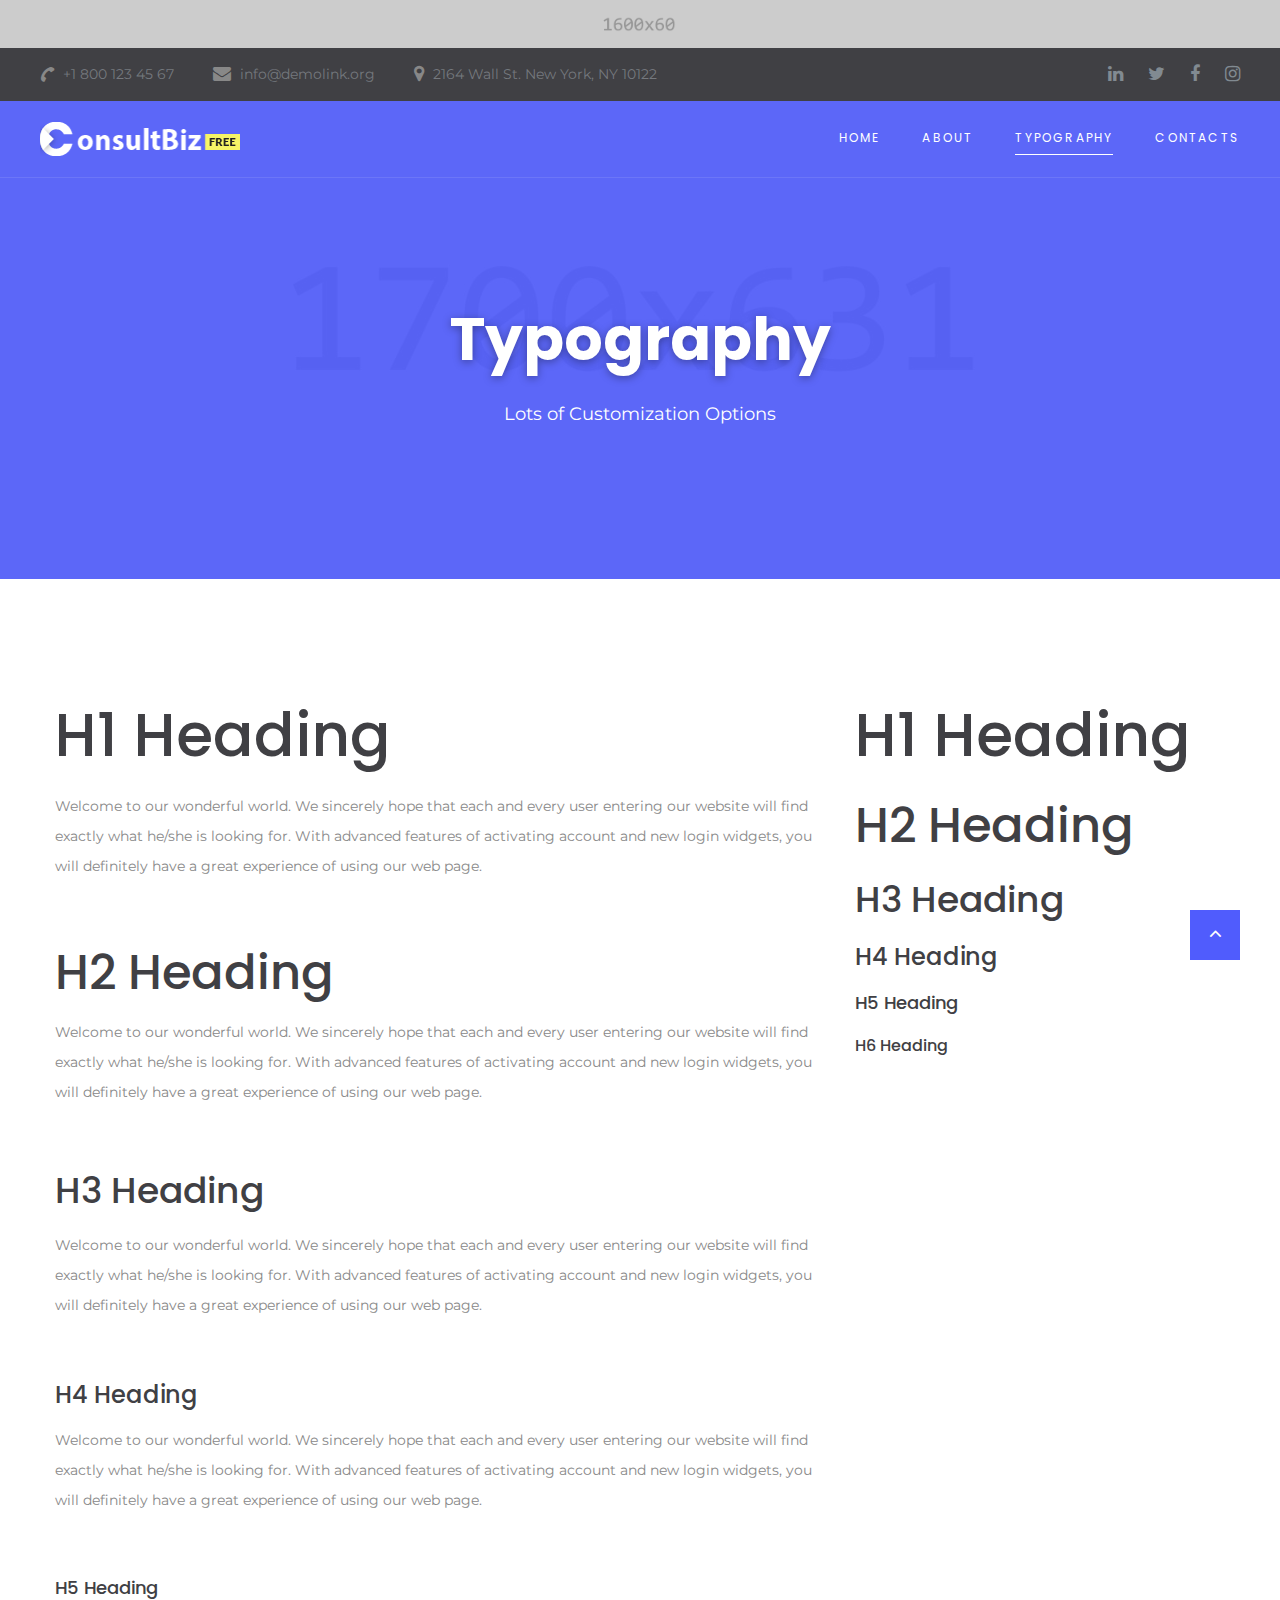
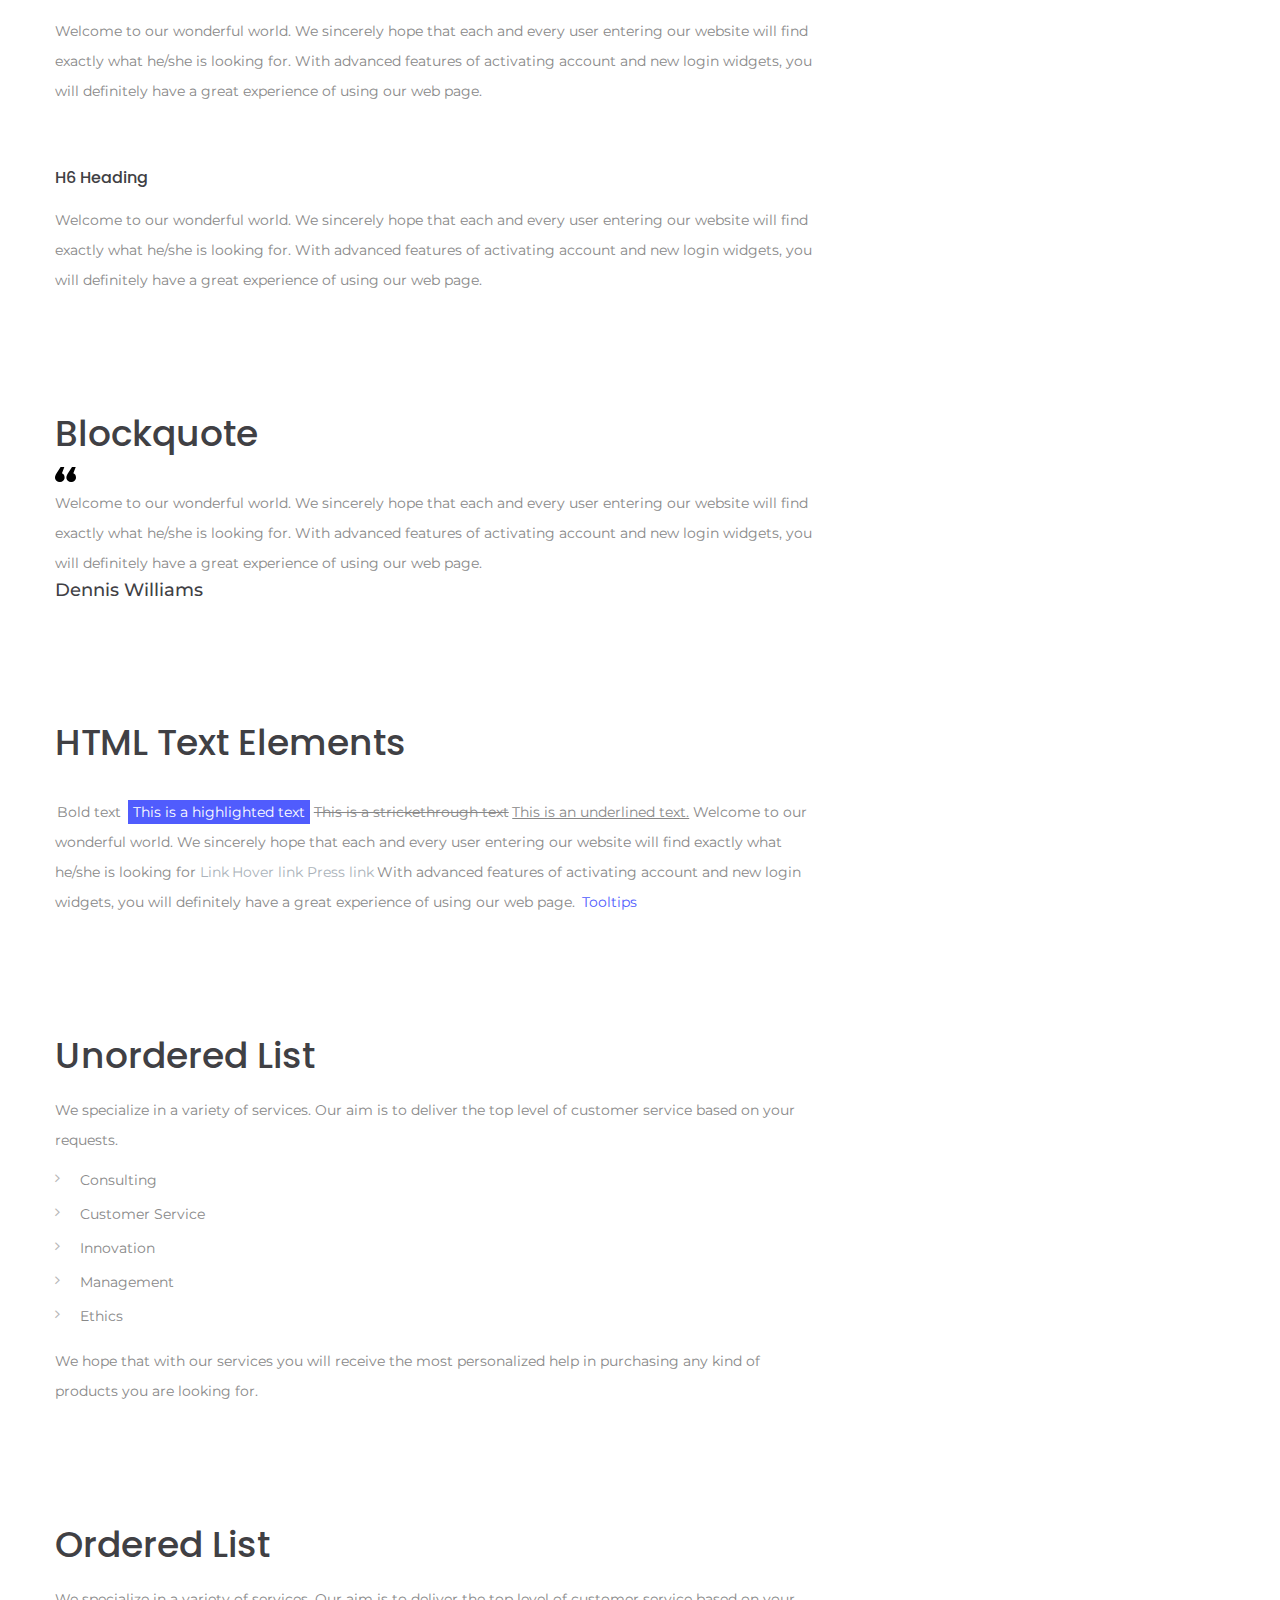
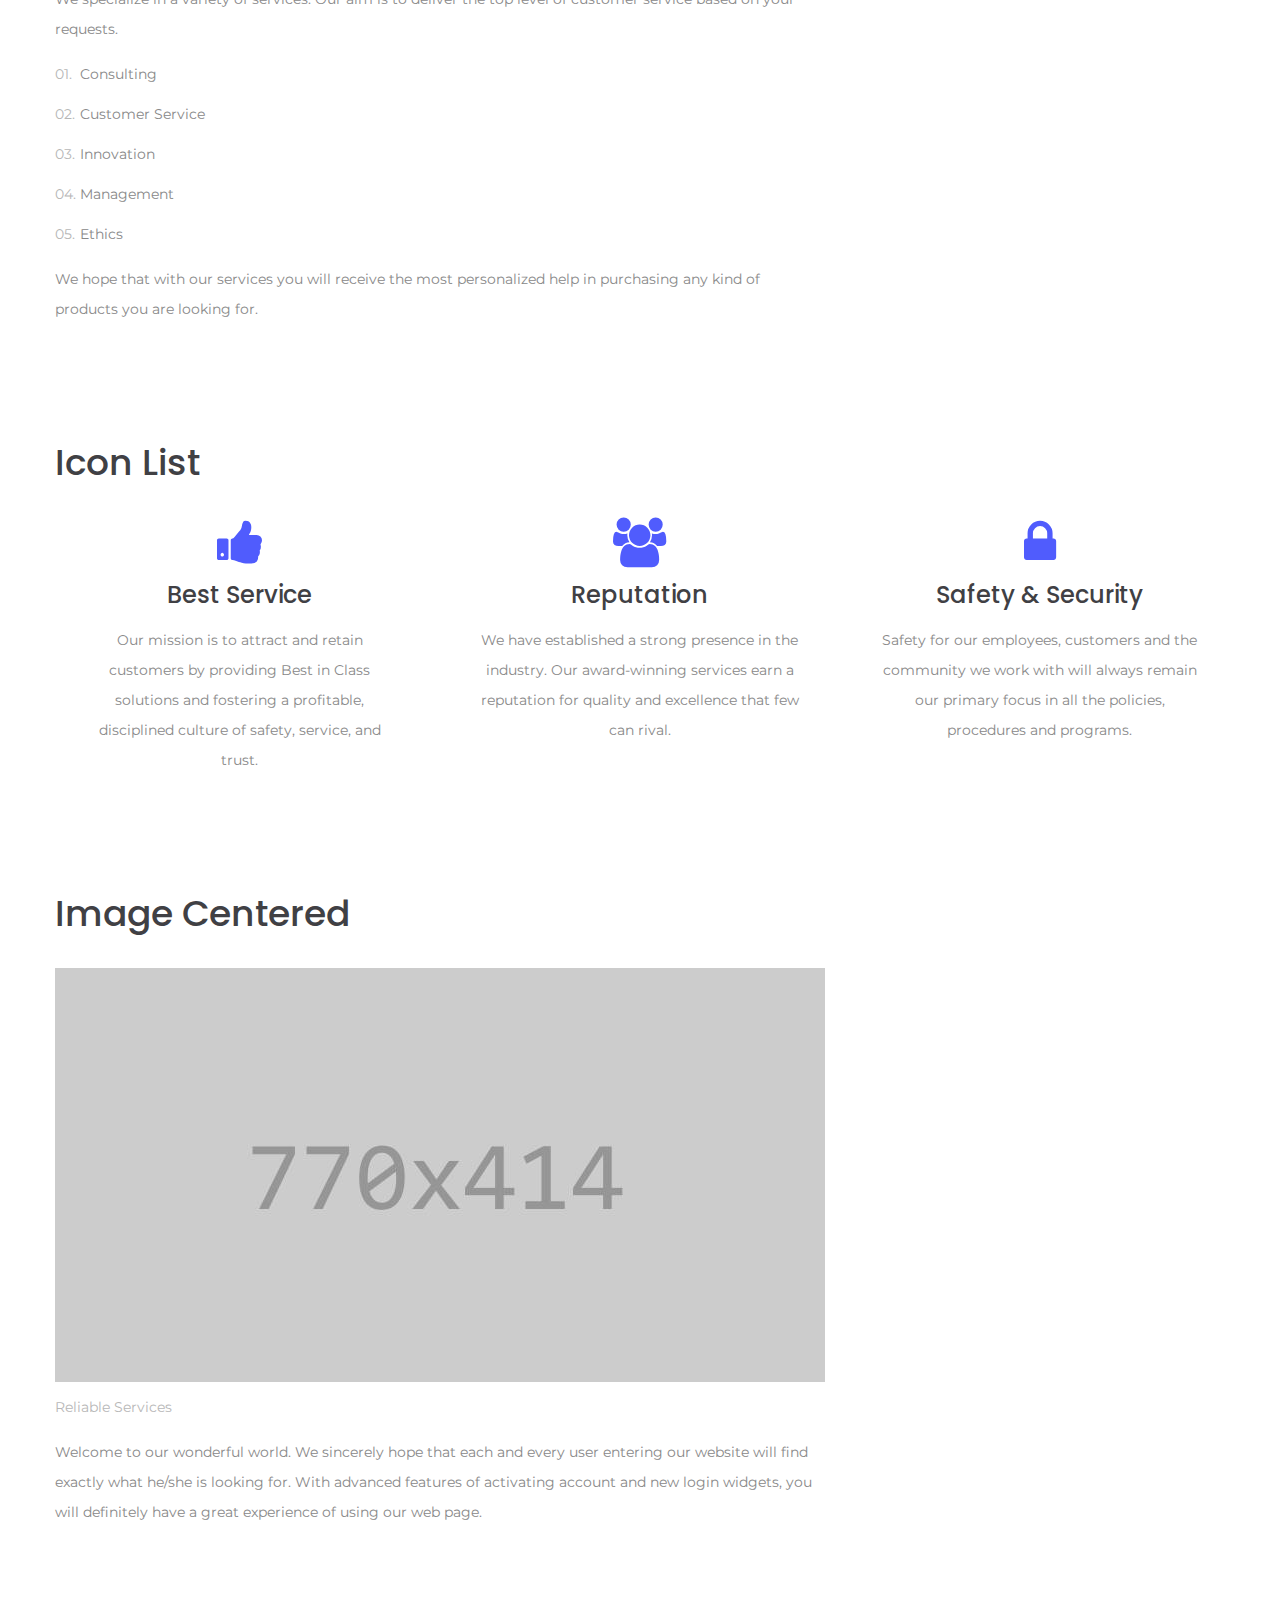
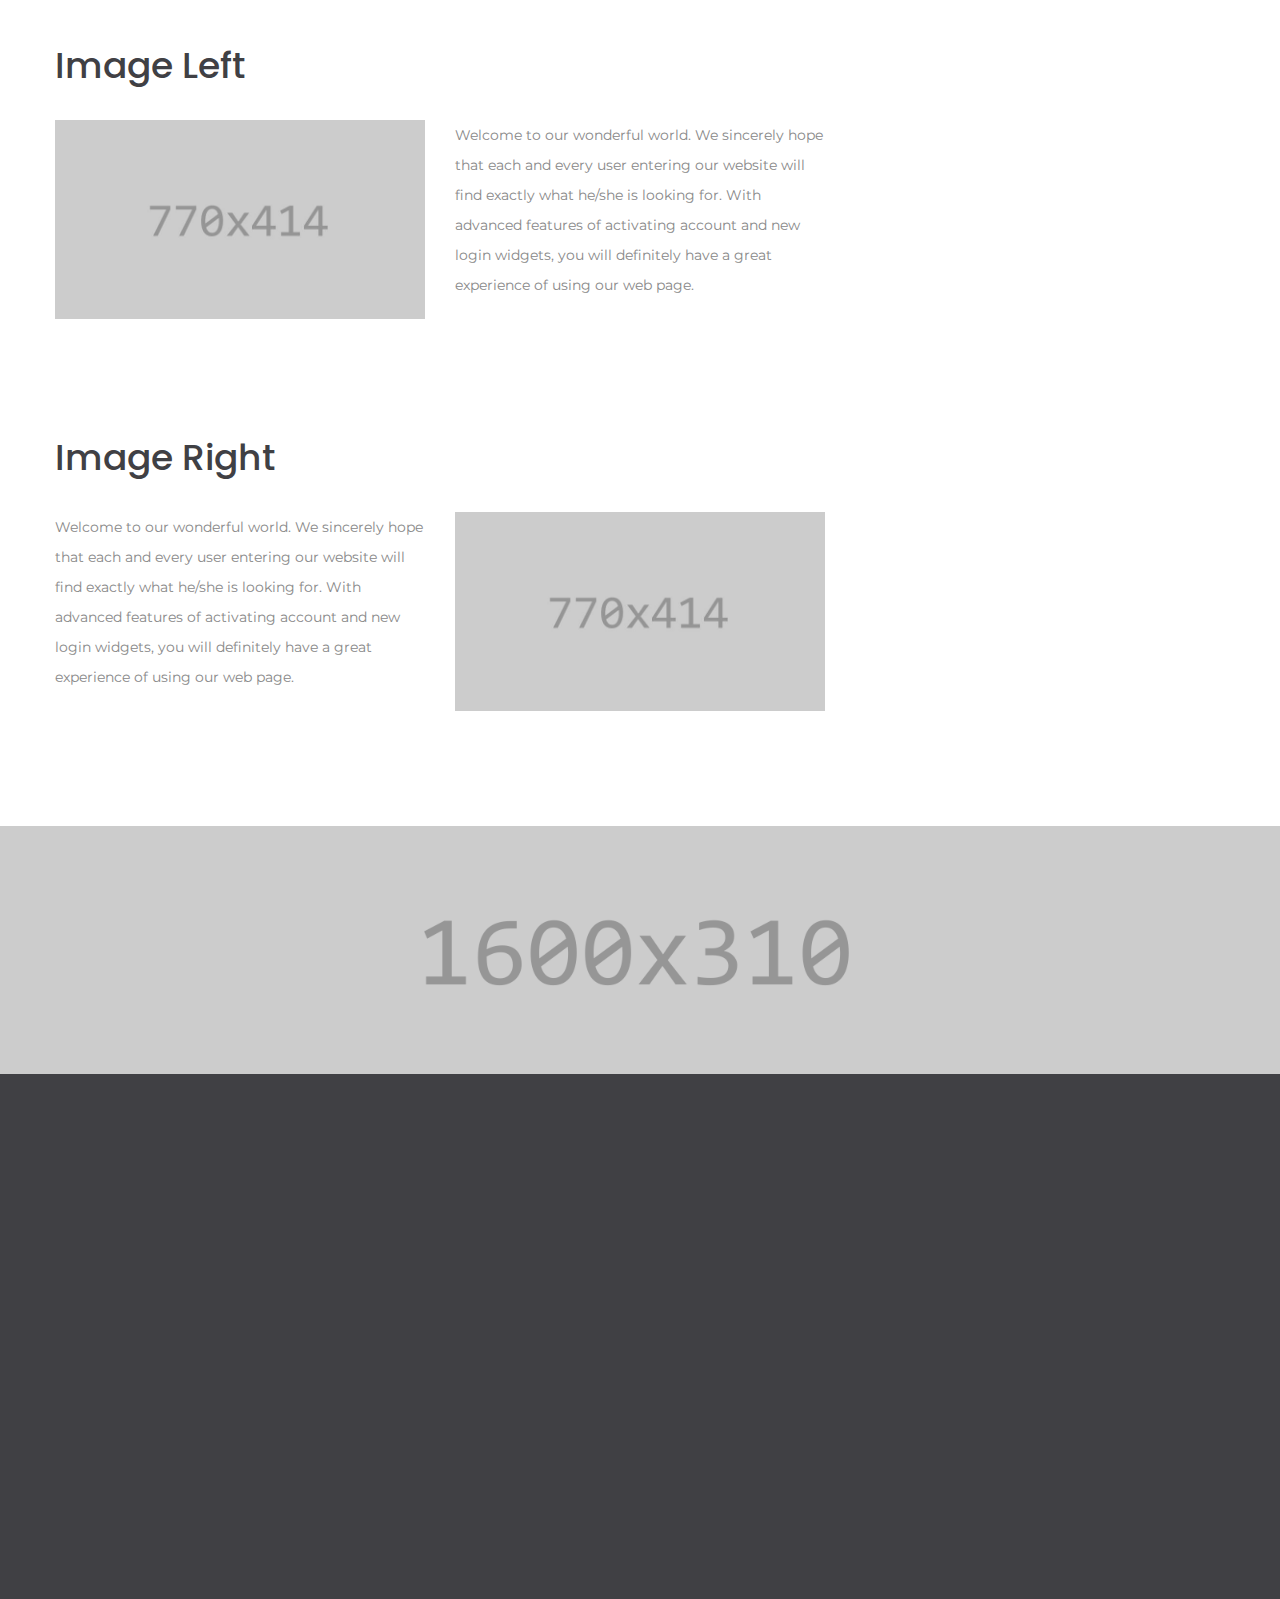
<file: typography.html>
<!DOCTYPE html>
<html class="wide wow-animation" lang="en">
  <head>
    <title>Typography</title>
    <meta charset="utf-8">
    <meta name="viewport" content="width=device-width, height=device-height, initial-scale=1.0">
    <meta http-equiv="X-UA-Compatible" content="IE=edge">
    <link rel="icon" href="images/favicon.ico" type="image/x-icon">
    <link rel="stylesheet" type="text/css" href="//fonts.googleapis.com/css?family=Montserrat:300,400,700%7CPoppins:300,400,500,700,900">
    <link rel="stylesheet" href="css/bootstrap.css">
    <link rel="stylesheet" href="css/fonts.css">
    <link rel="stylesheet" href="css/style.css">
    <style>.ie-panel{display: none;background: #212121;padding: 10px 0;box-shadow: 3px 3px 5px 0 rgba(0,0,0,.3);clear: both;text-align:center;position: relative;z-index: 1;} html.ie-10 .ie-panel, html.lt-ie-10 .ie-panel {display: block;}</style>
  </head>
  <body>
    <div class="ie-panel"><a href="http://windows.microsoft.com/en-US/internet-explorer/"><img src="images/ie8-panel/warning_bar_0000_us.jpg" height="42" width="820" alt="You are using an outdated browser. For a faster, safer browsing experience, upgrade for free today."></a></div>
    <div class="preloader">
      <div class="preloader-body">
        <div class="cssload-container">
          <div class="cssload-speeding-wheel"></div>
        </div>
        <p>Loading...</p>
      </div>
    </div><a class="section section-banner d-none d-xl-block" href="https://www.templatemonster.com/intense-multipurpose-html-template.html" target="_blank" style="background-image: url(images/background-02-1920x60.jpg); background-image: -webkit-image-set( url(images/background-02-1920x60.jpg) 1x, url(images/background-02-3840x120.jpg) 2x )"><img src="images/foreground-02-1600x60.png" srcset="images/foreground-02-1600x60.png 1x, images/foreground-02-3200x120.png 2x" alt="" width="1600" height="310"></a>
    <div class="page">
      <header class="section page-header">
        <!--RD Navbar-->
        <div class="rd-navbar-wrap">
          <nav class="rd-navbar rd-navbar-classic" data-layout="rd-navbar-fixed" data-sm-layout="rd-navbar-fixed" data-md-layout="rd-navbar-fixed" data-md-device-layout="rd-navbar-fixed" data-lg-layout="rd-navbar-static" data-lg-device-layout="rd-navbar-static" data-xl-layout="rd-navbar-static" data-xl-device-layout="rd-navbar-static" data-lg-stick-up-offset="46px" data-xl-stick-up-offset="46px" data-xxl-stick-up-offset="46px" data-lg-stick-up="true" data-xl-stick-up="true" data-xxl-stick-up="true">
            <div class="rd-navbar-collapse-toggle rd-navbar-fixed-element-1" data-rd-navbar-toggle=".rd-navbar-collapse"><span></span></div>
            <div class="rd-navbar-aside-outer rd-navbar-collapse bg-gray-dark">
              <div class="rd-navbar-aside">
                <ul class="list-inline navbar-contact-list">
                  <li>
                    <div class="unit unit-spacing-xs align-items-center">
                      <div class="unit-left"><span class="icon text-middle fa-phone"></span></div>
                      <div class="unit-body"><a href="tel:#">+1 800 123 45 67</a></div>
                    </div>
                  </li>
                  <li>
                    <div class="unit unit-spacing-xs align-items-center">
                      <div class="unit-left"><span class="icon text-middle fa-envelope"></span></div>
                      <div class="unit-body"><a href="mailto:#">info@demolink.org</a></div>
                    </div>
                  </li>
                  <li>
                    <div class="unit unit-spacing-xs align-items-center">
                      <div class="unit-left"><span class="icon text-middle fa-map-marker"></span></div>
                      <div class="unit-body"><a href="#">2164 Wall St. New York, NY 10122</a></div>
                    </div>
                  </li>
                </ul>
                <ul class="social-links">
                  <li><a class="icon icon-sm icon-circle icon-circle-md icon-bg-white fa-linkedin" href="#"></a></li>
                  <li><a class="icon icon-sm icon-circle icon-circle-md icon-bg-white fa-twitter" href="#"></a></li>
                  <li><a class="icon icon-sm icon-circle icon-circle-md icon-bg-white fa-facebook" href="#"></a></li>
                  <li><a class="icon icon-sm icon-circle icon-circle-md icon-bg-white fa-instagram" href="#"></a></li>
                </ul>
              </div>
            </div>
            <div class="rd-navbar-main-outer">
              <div class="rd-navbar-main">
                <!--RD Navbar Panel-->
                <div class="rd-navbar-panel">
                  <!--RD Navbar Toggle-->
                  <button class="rd-navbar-toggle" data-rd-navbar-toggle=".rd-navbar-nav-wrap"><span></span></button>
                  <!--RD Navbar Brand-->
                  <div class="rd-navbar-brand">
                    <!--Brand--><a class="brand" href="index.html"><img class="brand-logo-dark" src="images/logo-default-200x34.png" alt="" width="100" height="17"/><img class="brand-logo-light" src="images/logo-inverse-200x34.png" alt="" width="100" height="17"/></a>
                  </div>
                </div>
                <div class="rd-navbar-main-element">
                  <div class="rd-navbar-nav-wrap">
                    <ul class="rd-navbar-nav">
                      <li class="rd-nav-item"><a class="rd-nav-link" href="index.html">Home</a>
                      </li>
                      <li class="rd-nav-item"><a class="rd-nav-link" href="about.html">About</a>
                      </li>
                      <li class="rd-nav-item active"><a class="rd-nav-link" href="typography.html">Typography</a>
                      </li>
                      <li class="rd-nav-item"><a class="rd-nav-link" href="contacts.html">Contacts</a>
                      </li>
                    </ul>
                  </div>
                </div>
              </div>
            </div>
          </nav>
        </div>
      </header>
      <section class="section section-intro context-dark">
        <div class="intro-bg" style="background: url(images/intro-bg-2.jpg) no-repeat;background-size:cover;background-position: top center;"></div>
        <div class="container">
          <div class="row justify-content-center">
            <div class="col-xl-8 text-center">
              <h1 class="font-weight-bold wow fadeInLeft">Typography</h1>
              <p class="intro-description wow fadeInRight">Lots of Customization Options</p>
            </div>
          </div>
        </div>
      </section>
      <!--Base typography -->
      <section class="section section-lg bg-default">
        <div class="container">
          <div class="row row-50 flex-lg-row-reverse">
            <div class="col-xl-4">
              <ul class="list-md">
                <li>
                  <h1>H1 Heading</h1>
                </li>
                <li>
                  <h2>H2 Heading </h2>
                </li>
                <li>
                  <h3>H3 Heading   </h3>
                </li>
                <li>
                  <h4>H4 Heading </h4>
                </li>
                <li>
                  <h5>H5 Heading</h5>
                </li>
                <li>
                  <h6>H6 Heading </h6>
                </li>
              </ul>
            </div>
            <div class="col-xl-8">
              <ul class="list-xl">
                <li>
                  <h1>H1 Heading</h1>
                  <p>Welcome to our wonderful world. We sincerely hope that each and every user entering our website will find exactly what he/she is looking for. With advanced features of activating account and new login widgets, you will definitely have a great experience of using our web page.</p>
                </li>
                <li>
                  <h2>H2 Heading</h2>
                  <p>Welcome to our wonderful world. We sincerely hope that each and every user entering our website will find exactly what he/she is looking for. With advanced features of activating account and new login widgets, you will definitely have a great experience of using our web page.</p>
                </li>
                <li>
                  <h3>H3 Heading</h3>
                  <p>Welcome to our wonderful world. We sincerely hope that each and every user entering our website will find exactly what he/she is looking for. With advanced features of activating account and new login widgets, you will definitely have a great experience of using our web page.</p>
                </li>
                <li>
                  <h4>H4 Heading</h4>
                  <p>Welcome to our wonderful world. We sincerely hope that each and every user entering our website will find exactly what he/she is looking for. With advanced features of activating account and new login widgets, you will definitely have a great experience of using our web page.</p>
                </li>
                <li>
                  <h5>H5 Heading</h5>
                  <p>Welcome to our wonderful world. We sincerely hope that each and every user entering our website will find exactly what he/she is looking for. With advanced features of activating account and new login widgets, you will definitely have a great experience of using our web page.</p>
                </li>
                <li>
                  <h6>H6 Heading</h6>
                  <p>Welcome to our wonderful world. We sincerely hope that each and every user entering our website will find exactly what he/she is looking for. With advanced features of activating account and new login widgets, you will definitely have a great experience of using our web page.</p>
                </li>
              </ul>
            </div>
          </div>
        </div>
      </section>
      <!--Blockquote-->
      <section class="section section-lg bg-default">
        <div class="container">
          <div class="row row-50">
            <div class="col-lg-10 col-xl-8">
              <h3>Blockquote</h3>
              <!--Quote Primary-->
              <article class="quote-primary">
                <div class="quote-primary-body">
                  <svg class="quote-primary-mark" version="1.1" xmlns="http://www.w3.org/2000/svg" x="0px" y="0px" width="21px" height="15px" viewbox="0 0 21 15" overflow="scroll" xml:space="preserve" preserveAspectRatio="none">
                    <path d="M9.597,10.412c0,1.306-0.473,2.399-1.418,3.277c-0.944,0.876-2.06,1.316-3.349,1.316 c-1.287,0-2.414-0.44-3.382-1.316C0.482,12.811,0,11.758,0,10.535c0-1.226,0.58-2.716,1.739-4.473L5.603,0H9.34L6.956,6.37 C8.716,7.145,9.597,8.493,9.597,10.412z M20.987,10.412c0,1.306-0.473,2.399-1.418,3.277c-0.944,0.876-2.06,1.316-3.35,1.316 c-1.288,0-2.415-0.44-3.381-1.316c-0.966-0.879-1.45-1.931-1.45-3.154c0-1.226,0.582-2.716,1.74-4.473L16.994,0h3.734l-2.382,6.37 C20.106,7.145,20.987,8.493,20.987,10.412z"></path>
                  </svg>
                  <div class="quote-primary-text">
                    <p class="q">Welcome to our wonderful world. We sincerely hope that each and every user entering our website will find exactly what he/she is looking for. With advanced features of activating account and new login widgets, you will definitely have a great experience of using our web page.</p>
                  </div>
                </div>
                <div class="quote-primary-footer">
                  <p class="heading-5 quote-primary-cite">Dennis Williams</p>
                </div>
              </article>
            </div>
          </div>
        </div>
      </section>
      <!--HTML Text Elements-->
      <section class="section section-lg bg-default">
        <div class="container">
          <div class="row">
            <div class="col-lg-10 col-xl-8">
              <h3>HTML Text Elements</h3>
              <p class="text-block"><span class="text-bold">Bold text</span>
                <mark>This is a highlighted text</mark><span class="text-strike">This is a strickethrough text</span><span class="text-underline">This is an underlined text.</span><span>Welcome to our wonderful world. We sincerely hope that each and every user entering our website will find exactly what he/she is looking for</span><a class="gray-dark-link" href="#">Link</a><a class="gray-dark-link" href="#">Hover link</a><a class="link-active gray-dark-link" href="#">Press link</a><span>With advanced features of activating account and new login widgets, you will definitely have a great experience of using our web page.</span><span class="tooltip-custom" data-toggle="tooltip" data-placement="top" title="Tooltips">Tooltips</span>
              </p>
            </div>
          </div>
        </div>
      </section>
      <!--Unordered List-->
      <section class="section section-lg bg-default">
        <div class="container">
          <div class="row row-50">
            <div class="col-xl-8">
              <h3>Unordered List</h3>
              <p>We specialize in a variety of services. Our aim is to deliver the top level of customer service based on your requests.</p>
              <ul class="list-marked">
                <li>Consulting</li>
                <li>Customer Service</li>
                <li>Innovation</li>
                <li>Management</li>
                <li>Ethics</li>
              </ul>
              <p>We hope that with our services you will receive the most personalized help in purchasing any kind of products you are looking for.</p>
            </div>
          </div>
        </div>
      </section>
      <!--Ordered List-->
      <section class="section section-lg bg-default">
        <div class="container">
          <div class="row row-50">
            <div class="col-xl-8">
              <h3>Ordered List</h3>
              <p>We specialize in a variety of services. Our aim is to deliver the top level of customer service based on your requests.</p>
              <ol class="list-ordered">
                <li>Consulting</li>
                <li>Customer Service</li>
                <li>Innovation</li>
                <li>Management</li>
                <li>Ethics</li>
              </ol>
              <p>We hope that with our services you will receive the most personalized help in purchasing any kind of products you are looking for.</p>
            </div>
          </div>
        </div>
      </section>
      <!--Icon List-->
      <section class="section section-lg bg-default">
        <div class="container">
          <h3>Icon List</h3>
          <div class="row row-30">
            <div class="cell-xs-10 col-md-6 col-lg-4">
              <article class="box-minimal">
                <div class="box-minimal-icon fa fa-thumbs-up"></div>
                <h4 class="box-minimal-title">Best Service</h4>
                <div class="box-minimal-text">
                  <p>Our mission is to attract and retain customers by providing Best in Class solutions and fostering a profitable, disciplined culture of safety, service, and trust.</p>
                </div>
              </article>
            </div>
            <div class="cell-xs-10 col-md-6 col-lg-4">
              <article class="box-minimal">
                <div class="box-minimal-icon fa fa-group"></div>
                <h4 class="box-minimal-title">Reputation</h4>
                <div class="box-minimal-text">
                  <p>We have established a strong presence in the industry. Our award-winning services earn a reputation for quality and excellence that few can rival.</p>
                </div>
              </article>
            </div>
            <div class="cell-xs-10 col-md-6 col-lg-4">
              <article class="box-minimal">
                <div class="box-minimal-icon fa fa-lock"></div>
                <h4 class="box-minimal-title">Safety & Security</h4>
                <div class="box-minimal-text">
                  <p>Safety for our employees, customers and the community we work with will always remain our primary focus in all the policies, procedures and programs.</p>
                </div>
              </article>
            </div>
          </div>
        </div>
      </section>
      <!--Image Centered-->
      <section class="section section-lg bg-default">
        <div class="container">
          <div class="row">
            <div class="col-lg-10 col-xl-8">
              <h3>Image Centered</h3>
              <figure class="figure-light offset-top-30"><img class="img-centered" src="images/single-service-1-770x414.jpg" alt="" width="770" height="207"/>
                <figcaption>
                  <p>Reliable Services</p>
                </figcaption>
              </figure>
              <p>Welcome to our wonderful world. We sincerely hope that each and every user entering our website will find exactly what he/she is looking for. With advanced features of activating account and new login widgets, you will definitely have a great experience of using our web page.</p>
            </div>
          </div>
        </div>
      </section>
      <!--Image Left-->
      <section class="section section-lg bg-default">
        <div class="container">
          <div class="row">
            <div class="col-lg-10 col-xl-8">
              <h3>Image Left</h3>
              <div class="row row-30">
                <div class="col-md-6"><img src="images/single-service-1-770x414.jpg" alt="" width="770" height="207"/>
                </div>
                <div class="col-md-6">
                  <p>Welcome to our wonderful world. We sincerely hope that each and every user entering our website will find exactly what he/she is looking for. With advanced features of activating account and new login widgets, you will definitely have a great experience of using our web page.</p>
                </div>
              </div>
            </div>
          </div>
        </div>
      </section>
      <!--Image Right-->
      <section class="section section-lg bg-default">
        <div class="container">
          <div class="row">
            <div class="col-lg-10 col-xl-8">
              <h3>Image Right</h3>
              <div class="row row-30 flex-md-row-reverse">
                <div class="col-md-6"><img src="images/single-service-1-770x414.jpg" alt="" width="770" height="207"/>
                </div>
                <div class="col-md-6">
                  <p>Welcome to our wonderful world. We sincerely hope that each and every user entering our website will find exactly what he/she is looking for. With advanced features of activating account and new login widgets, you will definitely have a great experience of using our web page.</p>
                </div>
              </div>
            </div>
          </div>
        </div>
      </section><a class="section section-banner" href="https://www.templatemonster.com/intense-multipurpose-html-template.html" target="_blank" style="background-image: url(images/background-01-1920x310.jpg); background-image: -webkit-image-set( url(images/background-01-1920x310.jpg) 1x, url(images/background-01-3840x620.jpg) 2x )"><img src="images/foreground-01-1600x310.png" srcset="images/foreground-01-1600x310.png 1x, images/foreground-01-3200x620.png 2x" alt="" width="1600" height="310"></a>
      <footer class="section footer-classic section-sm">
        <div class="container">
          <div class="row row-30">
            <div class="col-lg-3 wow fadeInLeft">
              <!--Brand--><a class="brand" href="index.html"><img class="brand-logo-dark" src="images/logo-default-200x34.png" alt="" width="100" height="17"/><img class="brand-logo-light" src="images/logo-inverse-200x34.png" alt="" width="100" height="17"/></a>
              <p class="footer-classic-description offset-top-0 offset-right-25">СonsultBiz provides a full range of business consulting & advisory services to small, medium, and international companies worldwide. We use innovations and experience to drive your success.</p>
            </div>
            <div class="col-lg-3 col-sm-8 wow fadeInUp">
              <P class="footer-classic-title">contact info</P>
              <div class="d-block offset-top-0">2164 Wall St, New York<span class="d-lg-block">NY 10122, USA</span></div><a class="d-inline-block accent-link" href="mailto:#">info@demolink.org</a><a class="d-inline-block" href="tel:#">+1 800 123 45 67</a>
              <ul>
                <li>Mon-Thu:<span class="d-inline-block offset-left-10 text-white">9:30 AM - 9:00 PM</span></li>
                <li>Fri:<span class="d-inline-block offset-left-10 text-white">10:00 AM - 9:00 PM</span></li>
                <li>Sat:<span class="d-inline-block offset-left-10 text-white">10:00 AM - 3:00 PM</span></li>
              </ul>
            </div>
            <div class="col-lg-2 col-sm-4 wow fadeInUp" data-wow-delay=".3s">
              <P class="footer-classic-title">Quick Links</P>
              <ul class="footer-classic-nav-list">
                <li><a href="index.html">Home</a></li>
                <li><a href="about.html">About us</a></li>
                <li><a href="#">Services</a></li>
                <li><a href="#">Blog</a></li>
                <li><a href="contacts.html">Contacts</a></li>
              </ul>
            </div>
            <div class="col-lg-4 wow fadeInLeft" data-wow-delay=".2s">
              <P class="footer-classic-title">newsletter</P>
              <form class="rd-mailform text-left footer-classic-subscribe-form" data-form-output="form-output-global" data-form-type="contact" method="post" action="bat/rd-mailform.php">
                <div class="form-wrap">
                  <label class="form-label" for="subscribe-email">Your Email Address</label>
                  <input class="form-input" id="subscribe-email" type="email" name="email" data-constraints="@Email @Required">
                </div>
                <div class="form-button group-sm text-center text-lg-left">
                  <button class="button button-primary button-circle" type="submit">sign up</button>
                </div>
              </form>
              <p>Be the first to find out about our latest news, updates, and special offers.</p>
            </div>
          </div>
        </div>
        <div class="container wow fadeInUp" data-wow-delay=".4s">
          <div class="footer-classic-aside">
            <p class="rights"><span>&copy;&nbsp;</span><span class="copyright-year"></span>. All Rights Reserved. Design by <a href="https://www.templatemonster.com">TemplateMonster</a></p>
            <ul class="social-links">
              <li><a class="fa fa-linkedin" href="#"></a></li>
              <li><a class="fa fa fa-twitter" href="#"></a></li>
              <li><a class="fa fa-facebook" href="#"></a></li>
              <li><a class="fa fa-instagram" href="#"></a></li>
            </ul>
          </div>
        </div>
      </footer>
    </div>
    <div class="snackbars" id="form-output-global"></div>
    <script src="js/core.min.js"></script>
    <script src="js/script.js"></script>
  </body>
</html>
</file>
<file: css/style.css>
@charset "UTF-8";
/*
* Trunk version 2.0.1
*/
/*
* Contexts
*/
.context-dark, .bg-gray-700, .bg-gray-primary, .bg-gray, .bg-gray-primary-light, .bg-primary,
.context-dark h1,
.bg-gray-700 h1,
.bg-gray-primary h1,
.bg-gray h1,
.bg-gray-primary-light h1,
.bg-primary h1, .context-dark h2, .bg-gray-700 h2, .bg-gray-primary h2, .bg-gray h2, .bg-gray-primary-light h2, .bg-primary h2, .context-dark h3, .bg-gray-700 h3, .bg-gray-primary h3, .bg-gray h3, .bg-gray-primary-light h3, .bg-primary h3, .context-dark h4, .bg-gray-700 h4, .bg-gray-primary h4, .bg-gray h4, .bg-gray-primary-light h4, .bg-primary h4, .context-dark h5, .bg-gray-700 h5, .bg-gray-primary h5, .bg-gray h5, .bg-gray-primary-light h5, .bg-primary h5, .context-dark h6, .bg-gray-700 h6, .bg-gray-primary h6, .bg-gray h6, .bg-gray-primary-light h6, .bg-primary h6, .context-dark [class^='heading-'], .bg-gray-700 [class^='heading-'], .bg-gray-primary [class^='heading-'], .bg-gray [class^='heading-'], .bg-gray-primary-light [class^='heading-'], .bg-primary [class^='heading-'] {
	color: #ffffff;
}

a:focus,
button:focus {
	outline: none !important;
}

button::-moz-focus-inner {
	border: 0;
}

*:focus {
	outline: none;
}

blockquote {
	padding: 0;
	margin: 0;
}

input,
button,
select,
textarea {
	outline: none;
}

label {
	margin-bottom: 0;
}

p {
	margin: 0;
}

ul,
ol {
	list-style: none;
	padding: 0;
	margin: 0;
}

ul li,
ol li {
	display: block;
	list-style: none;
}

dl {
	margin: 0;
}

dt,
dd {
	line-height: inherit;
}

dt {
	font-weight: inherit;
}

dd {
	margin-bottom: 0;
}

cite {
	font-style: normal;
}

form {
	margin-bottom: 0;
}

blockquote {
	padding-left: 0;
	border-left: 0;
}

address {
	margin-top: 0;
	margin-bottom: 0;
}

figure {
	margin-bottom: 0;
}

html p a:hover {
	text-decoration: none;
}

/*
* Typography
*/
body {
	font-family: "Montserrat", serif;
	font-size: 14px;
	line-height: 2.14286;
	font-weight: 400;
	color: #888888;
	background-color: #ffffff;
	-webkit-text-size-adjust: none;
	-webkit-font-smoothing: subpixel-antialiased;
}

h1, h2, h3, h4, h5, h6, [class^='heading-'] {
	margin-top: 0;
	margin-bottom: 0;
	font-weight: 500;
	color: #404044;
}

h1 a, h2 a, h3 a, h4 a, h5 a, h6 a, [class^='heading-'] a {
	color: inherit;
}

h1 a:hover, h2 a:hover, h3 a:hover, h4 a:hover, h5 a:hover, h6 a:hover, [class^='heading-'] a:hover {
	color: #505cfd;
}

h2 .text-big {
	font-size: 4em;
	line-height: .8;
}

h2 .text-biggest {
	font-size: 5em;
}

h2 + p {
	margin-top: 35px;
}

h1,
.heading-1 {
	font-size: 32px;
	line-height: 1.5;
}

@media (min-width: 1200px) {
	h1 .prefix-text,
	.heading-1 .prefix-text {
		font-size: 48px;
	}
}

h1 .big,
.heading-1 .big {
	font-size: 1.8em;
	line-height: 1em;
	text-shadow: 0px 0px 10px rgba(0, 0, 0, 0.35);
}

@media (min-width: 576px) {
	h1 .big,
	.heading-1 .big {
		font-size: 2em;
	}
}

h1 .biggest,
.heading-1 .biggest {
	font-size: 1.8em;
	line-height: 1em;
	letter-spacing: -.02em;
	text-shadow: 0px 0px 10px rgba(0, 0, 0, 0.35);
}

@media (min-width: 576px) {
	h1 .biggest,
	.heading-1 .biggest {
		font-size: 2.5em;
	}
}

@media (min-width: 1200px) {
	h1,
	.heading-1 {
		font-size: 60px;
		line-height: 1.36667;
	}
}

h2,
.heading-2 {
	font-size: 28px;
	line-height: 1.5;
}

@media (min-width: 1200px) {
	h2,
	.heading-2 {
		font-size: 48px;
		line-height: 1.35em;
	}
}
.dropbtn {
	background-color: #4F5CFD;
	color: white;
	padding: 16px;
	font-size: 16px;
	border: none;
  }
  
  .dropdown {
	position: relative;
	display: inline-block;
  }
  
  .dropdown-content {
	display: none;
	position: absolute;
	background-color: #f1f1f1;
	min-width: 160px;
	box-shadow: 0px 8px 16px 0px rgba(0,0,0,0.2);
	z-index: 1;
  }
  
  .dropdown-content a {
	color: black;
	padding: 12px 16px;
	text-decoration: none;
	display: block;
  }
  
  .dropdown-content a:hover {background-color: #4F5CFD;}
  
  .dropdown:hover .dropdown-content {display: block;}
  
  .dropdown:hover .dropbtn {background-color: #4F5CFD;}
h3,
.heading-3 {
	font-size: 24px;
	line-height: 1.5;
}

@media (min-width: 1200px) {
	h3,
	.heading-3 {
		font-size: 36px;
		line-height: 1.33333;
	}
}

h4,
.heading-4 {
	font-size: 22px;
	line-height: 1.5;
}

@media (min-width: 1200px) {
	h4,
	.heading-4 {
		font-size: 24px;
		line-height: 1.25;
	}
}

h5,
.heading-5 {
	font-size: 20px;
	line-height: 1.5;
}

@media (min-width: 1200px) {
	h5,
	.heading-5 {
		font-size: 18px;
		line-height: 1.44444;
	}
}

h6,
.heading-6 {
	font-size: 18px;
	line-height: 1.5;
}

@media (min-width: 1200px) {
	h6,
	.heading-6 {
		font-size: 16px;
		line-height: 1.5;
	}
}

small,
.small {
	display: block;
	font-size: 12px;
	line-height: 1.5;
}

mark,
.mark {
	padding: 3px 5px;
	color: #ffffff;
	background: #505cfd;
}

.lead {
	font-size: 24px;
	line-height: 34px;
	font-weight: 300;
}

code {
	padding: 3px 5px;
	border-radius: 0.2rem;
	font-size: 90%;
	color: #111111;
	background: #edeff4;
}

p [data-toggle='tooltip'] {
	padding-left: .25em;
	padding-right: .25em;
	color: #505cfd;
}

p [style*='max-width'] {
	display: inline-block;
}

::selection {
	background: #cccccc;
	color: #ffffff;
}

::-moz-selection {
	background: #cccccc;
	color: #ffffff;
}

.banner img {
	width: 100%;
}

.banner-top {
	display: none;
}

@media (min-width: 1200px) {
	.banner-top {
		display: block;
	}
}

/*
* Brand
*/
.brand {
	display: inline-block;
}

.brand .brand-logo-light {
	display: none;
}

.brand .brand-logo-dark {
	display: block;
}

/*
* Links
*/
a {
	transition: all 0.3s ease-in-out;
}

a, a:focus, a:active, a:hover {
	text-decoration: none;
}

a, a:focus, a:active {
	color: #aab2b9;
}

a:hover {
	color: #ffffff;
}

a[href*='tel'], a[href*='mailto'] {
	white-space: nowrap;
}

.link-hover {
	color: #808c96;
}

.link-press {
	color: #808c96;
}

.privacy-link:hover {
	color: #505cfd;
}

* + .privacy-link {
	margin-top: 25px;
}

.accent-link {
	color: #ffffff;
}

.accent-link:hover {
	color: #505cfd;
}

.underline-link {
	color: #ffffff;
}

.underline-link:hover {
	color: #ffffff;
	text-decoration: underline;
}

.primary-link {
	color: #505cfd;
}

.primary-link:hover {
	color: #39393e;
}

.gray-dark-link:hover {
	text-decoration: underline;
	color: #404044;
}

.secondary-link:hover {
	color: #505cfd;
	text-decoration: underline;
}

/*
* Blocks
*/
.block-center, .block-sm, .block-320, .block-lg {
	margin-left: auto;
	margin-right: auto;
}

@media (min-width: 992px) {
	.block-sm {
		max-width: 430px;
	}
}

.block-675 {
	max-width: 675px;
	margin-left: auto;
	margin-right: auto;
	width: 100%;
}

.block-320 {
	max-width: 320px;
	width: 100%;
}

.block-lg {
	max-width: 768px;
}

.block-center {
	padding: 10px;
}

.block-center:hover .block-center-header {
	background-color: #505cfd;
}

.block-center-title {
	background-color: #ffffff;
}

@media (max-width: 1599.98px) {
	.block-center {
		padding: 20px;
	}
	.block-center:hover .block-center-header {
		background-color: #ffffff;
	}
	.block-center-header {
		background-color: #505cfd;
	}
}

.block-decorate-img img {
	box-shadow: 1px 5px 27px 0px rgba(0, 0, 0, 0.09);
}

/*
* Boxes
*/
.box-minimal {
	text-align: center;
}

.box-minimal .box-minimal-icon {
	font-size: 50px;
	line-height: 50px;
	color: #505cfd;
}

.box-minimal-divider {
	width: 36px;
	height: 4px;
	margin-left: auto;
	margin-right: auto;
	background: #505cfd;
}

.box-minimal-text {
	width: 100%;
	max-width: 320px;
	margin-left: auto;
	margin-right: auto;
}

* + .box-minimal {
	margin-top: 30px;
}

* + .box-minimal-title {
	margin-top: 10px;
}

* + .box-minimal-divider {
	margin-top: 20px;
}

* + .box-minimal-text {
	margin-top: 15px;
}

.context-dark .box-minimal p, .bg-gray-700 .box-minimal p, .bg-gray-primary .box-minimal p, .bg-gray .box-minimal p, .bg-gray-primary-light .box-minimal p, .bg-primary .box-minimal p {
	color: #888888;
}

.box-counter {
	position: relative;
	text-align: center;
	color: #2c343b;
}

.box-counter-title {
	display: inline-block;
	font-family: "Poppins", sans-serif;
	font-size: 16px;
	line-height: 1.3;
	letter-spacing: -.025em;
}

.box-counter-main {
	font-family: "Poppins", sans-serif;
	font-size: 45px;
	font-weight: 400;
	line-height: 1.2;
}

.box-counter-main > * {
	display: inline;
	font: inherit;
}

.box-counter-main .small {
	font-size: 28px;
}

.box-counter-main .small_top {
	position: relative;
	top: .2em;
	vertical-align: top;
}

.box-counter-divider {
	font-size: 0;
	line-height: 0;
}

.box-counter-divider::after {
	content: '';
	display: inline-block;
	width: 80px;
	height: 2px;
	background: #505cfd;
}

* + .box-counter-title {
	margin-top: 10px;
}

* + .box-counter-main {
	margin-top: 20px;
}

* + .box-counter-divider {
	margin-top: 10px;
}

@media (min-width: 768px) {
	.box-counter-title {
		font-size: 18px;
	}
}

@media (min-width: 1200px) {
	.box-counter-main {
		font-size: 60px;
	}
	.box-counter-main .small {
		font-size: 36px;
	}
	* + .box-counter-main {
		margin-top: 30px;
	}
	* + .box-counter-divider {
		margin-top: 15px;
	}
	* + .box-counter-title {
		margin-top: 18px;
	}
}

.bg-primary .box-counter {
	color: #ffffff;
}

.bg-primary .box-counter-divider::after {
	background: #ffffff;
}

.main-decorated-box {
	position: relative;
}

.main-decorated-box .decorated-subtitle {
	font-family: "Playfair Display", serif;
	line-height: 1.5;
	font-size: 20px;
	position: relative;
	padding: 8px 0px 10px 0px;
	letter-spacing: .03em;
}

@media (min-width: 1200px) {
	.main-decorated-box .decorated-subtitle {
		font-size: 30px;
		padding: 8px 10px 10px 38px;
	}
	.main-decorated-box .decorated-subtitle:before {
		content: '';
		display: block;
		width: 157px;
		background-color: #ffffff;
		height: 3px;
		position: absolute;
		top: 56%;
		left: -167px;
		transform: translateY(-50%);
	}
}

.main-decorated-box > * {
	position: relative;
}

.main-decorated-box:before {
	content: '';
	position: absolute;
	/* background: url("../images/pexels-lukas-590016.jpg") no-repeat center center; */
	background-size: contain;
	width: 100%;
	height: 100%;
}

@media (min-width: 1200px) {
	.main-decorated-box:before {
		display: block;
		width: 576px;
		height: 538px;
		right: -32%;
		top: -25%;
	}
}

.box-default {
	position: relative;
	padding: 10px 0 0 55px;
	font-family: "Poppins", sans-serif;
}

@media (min-width: 1200px) {
	.box-default:hover .box-default-icon {
		top: 50%;
		transition: all linear .35s;
		transform: translateY(-50%);
	}
}

.box-default-title {
	color: #404044;
	font-weight: 400;
	text-transform: uppercase;
	letter-spacing: .16em;
}

.box-default-description {
	font-family: "Montserrat", serif;
}

.box-default-icon {
	line-height: 1;
	position: absolute;
	display: block;
	left: 0;
	top: 0;
	transition: all linear .35s;
}

.image-left-side {
	max-width: 80%;
	margin: 40px auto 0 auto;
}

@media (min-width: 992px) {
	.image-left-side {
		left: calc(50% + 150px);
		position: absolute;
		top: 0;
		height: 75%;
		right: 0;
		padding-top: 30px;
	}
}

@media (min-width: 1200px) {
	.image-left-side {
		left: calc(50% + 260px);
	}
}

.image-left-side img {
	width: 100%;
	height: 100%;
	object-fit: cover;
	box-shadow: 0px 0px 31px 5px rgba(0, 0, 0, 0.1);
}

.pricing-box {
	padding: 60px 55px 70px 55px;
	text-align: center;
}

.pricing-box hr {
	margin-top: 25px;
	display: block;
	border-top: 1px solid rgba(255, 255, 255, 0.1);
}

.pricing-box-tittle {
	letter-spacing: .16em;
	text-transform: uppercase;
	font-weight: 400;
	line-height: 1;
}

.pricing-box-inner {
	display: flex;
	justify-content: center;
	align-items: flex-start;
	font-family: "Poppins", sans-serif;
	font-weight: 700;
	margin-top: 20px;
}

.pricing-box-symbol {
	font-size: 30px;
	margin-right: 5px;
	line-height: 1;
}

.pricing-box-price {
	font-size: 60px;
	line-height: 1;
}

.pricing-box-label {
	background-color: #48484c;
	width: 116px;
	margin: 10px auto 0  auto;
	border-radius: 20px;
	font-size: 12px;
	padding: 3px 0;
	letter-spacing: .15em;
	font-weight: 400;
}

.pricing-box-label + p {
	margin-top: 25px;
}

.pricing-box .button {
	font-weight: 700;
}

.pricing-box {
	position: relative;
}

.pricing-box > * {
	position: relative;
	z-index: 2;
	color: #ffffff;
}

.pricing-box:before {
	content: '';
	position: absolute;
	width: 100%;
	height: 100%;
	opacity: 0;
	border: 2px solid rgba(255, 255, 255, 0.4);
	transition: all ease .35s;
	top: 50%;
	left: 50%;
	transform: translate(-50%, -50%);
	z-index: 1;
}

.pricing-box:hover:before {
	width: 95%;
	height: 95%;
	opacity: 1;
	transition: all ease .35s;
}

.team-classic-wrap:hover .team-classic-img img {
	transform: scale(1.1);
	transition: all ease .35s;
}

.team-classic-wrap hr {
	border-top-color: #ececec;
	width: 100%;
}

.team-classic-wrap .social-links a:hover {
	color: #505cfd;
}

.team-classic-img {
	overflow: hidden;
	transition: all ease .35s;
	box-shadow: 0px 0px 31px 5px rgba(0, 0, 0, 0.1);
}

.team-classic-img img {
	width: 100%;
	height: 100%;
	object-fit: cover;
	transition: all ease .35s;
}

.team-classic-img + * {
	margin-top: 15px;
}

@media (min-width: 1200px) {
	.team-classic-img + * {
		margin-top: 40px;
	}
}

.service-box {
	transition: all linear .35s;
	display: flex;
	flex-direction: column;
	align-items: flex-start;
	padding: 50px;
	box-shadow: 0px 0px 31px 5px rgba(0, 0, 0, 0.1);
}

.service-box:hover {
	transition: all linear .35s;
	margin-top: -20px;
}

.service-box:hover .icon-lg {
	transform: translateX(50%);
	transition: all linear .35s;
}

@media (min-width: 1200px) {
	.service-box .icon-lg {
		font-size: 50px;
		align-self: flex-start;
		transition: all linear .35s;
		transform: none;
	}
}

.service-box-link {
	font-family: "Poppins", sans-serif;
	font-weight: 700;
	position: relative;
	display: inline-block;
	padding-left: 55px;
}

.service-box-link:hover.devider-left:after {
	width: 32px;
	left: 0;
	background-color: #39393e;
	transition: all ease .35s;
}

.service-box-link.devider-left:after {
	width: 32px;
	left: 0;
	transition: all ease .35s;
}

.service-box-title {
	text-transform: uppercase;
	letter-spacing: 0.22em;
	font-family: "Poppins", sans-serif;
	color: #404044;
	font-weight: 400;
}

.service-box-title + p {
	margin-top: 5px;
}

.ie-11 .service-box-title + p {
	width: 100%;
}

.sidebar-cta-box {
	width: 100%;
	padding: 30px 15px 40px 15px;
	background-color: #505cfd;
	color: #ffffff;
	text-align: center;
	display: flex;
	flex-direction: column;
	justify-content: center;
}

.ie-11 .sidebar-cta-box {
	width: 100%;
}

@media (min-width: 576px) {
	.sidebar-cta-box {
		padding: 30px 50px 40px 50px;
	}
}

.sidebar-cta-box span {
	line-height: 1.2;
	text-transform: capitalize;
}

.post-minimal .post-minimal__media {
	display: block;
	overflow: hidden;
}

.post-minimal .post-minimal__media img {
	transition: all ease .35s;
}

.post-minimal .post-minimal__media:hover img {
	transform: scale(1.1);
	transition: all ease .35s;
}

/*
* Element groups
*/
html .group {
	margin-bottom: -20px;
	margin-left: -15px;
}

html .group:empty {
	margin-bottom: 0;
	margin-left: 0;
}

html .group > * {
	display: inline-block;
	margin-top: 0;
	margin-bottom: 20px;
	margin-left: 15px;
}

html .group-sm {
	margin-bottom: -10px;
	margin-left: 0px;
}

html .group-sm:empty {
	margin-bottom: 0;
	margin-left: 0;
}

html .group-sm > * {
	display: inline-block;
	margin-top: 0;
	margin-bottom: 10px;
	margin-left: 0px;
}

@media (min-width: 576px) {
	html .group-sm {
		margin-bottom: -10px;
		margin-left: -10px;
	}
	html .group-sm:empty {
		margin-bottom: 0;
		margin-left: 0;
	}
	html .group-sm > * {
		display: inline-block;
		margin-top: 0;
		margin-bottom: 10px;
		margin-left: 10px;
	}
}

html .group-xl {
	margin-bottom: -20px;
	margin-left: -30px;
}

html .group-xl:empty {
	margin-bottom: 0;
	margin-left: 0;
}

html .group-xl > * {
	display: inline-block;
	margin-top: 0;
	margin-bottom: 20px;
	margin-left: 30px;
}

@media (min-width: 992px) {
	html .group-xl {
		margin-bottom: -20px;
		margin-left: -45px;
	}
	html .group-xl > * {
		margin-bottom: 20px;
		margin-left: 45px;
	}
}

html .group-middle {
	display: inline-flex;
	align-items: center;
	flex-wrap: wrap;
	justify-content: center;
}

html .group-custom {
	display: flex;
	align-items: center;
	justify-content: center;
	flex-wrap: wrap;
	max-width: 100%;
}

html .group-custom > * {
	flex: 0 1 100%;
	padding-left: 10px;
	padding-right: 10px;
}

@media (min-width: 576px) {
	html .group-custom {
		flex-wrap: nowrap;
	}
	html .group-custom > * {
		flex: 1 1 auto;
	}
}

* + .group-sm {
	margin-top: 30px;
}

* + .group-xl {
	margin-top: 20px;
}

/*
* Responsive units
*/
.unit {
	display: flex;
	flex: 0 1 100%;
	margin-bottom: -30px;
	margin-left: -20px;
}

.unit > * {
	margin-bottom: 30px;
	margin-left: 20px;
}

.unit:empty {
	margin-bottom: 0;
	margin-left: 0;
}

.unit-body {
	flex: 0 1 auto;
}

.unit-left,
.unit-right {
	flex: 0 0 auto;
	max-width: 100%;
}

.unit-spacing-xs {
	margin-bottom: -15px;
	margin-left: -9px;
}

.unit-spacing-xs > * {
	margin-bottom: 15px;
	margin-left: 9px;
}

/*
* Lists
*/
/*
* Vertical list
*/
.list > li + li {
	margin-top: 10px;
}

.list-xs > li + li {
	margin-top: 5px;
}

.list-sm > li + li {
	margin-top: 10px;
}

.list-md > li + li {
	margin-top: 18px;
}

.list-lg > li + li {
	margin-top: 25px;
}

.list-xl > li + li {
	margin-top: 30px;
}

@media (min-width: 768px) {
	.list-xl > li + li {
		margin-top: 60px;
	}
}

/*
* List inline
*/
.list-inline > li {
	display: inline-block;
}

html .list-inline-md {
	transform: translate3d(0, -8px, 0);
	margin-bottom: -8px;
	margin-left: -10px;
	margin-right: -10px;
}

html .list-inline-md > * {
	margin-top: 8px;
	padding-left: 10px;
	padding-right: 10px;
}

@media (min-width: 992px) {
	html .list-inline-md {
		margin-left: -15px;
		margin-right: -15px;
	}
	html .list-inline-md > * {
		padding-left: 15px;
		padding-right: 15px;
	}
}

/*
* List terms
*/
.list-terms dt + dd {
	margin-top: 5px;
}

.list-terms dd + dt {
	margin-top: 25px;
}

* + .list-terms {
	margin-top: 25px;
}

/*
* Index list
*/
.index-list {
	counter-reset: li;
}

.index-list > li .list-index-counter:before {
	content: counter(li, decimal-leading-zero);
	counter-increment: li;
}

/*
* Marked list
*/
.list-marked {
	text-align: left;
}

.list-marked > li {
	position: relative;
	padding-left: 25px;
}

.list-marked > li::before {
	position: absolute;
	display: inline-block;
	left: 0;
	top: 1px;
	min-width: 25px;
	content: '\f105';
	font: 400 14px/24px 'FontAwesome';
	color: #b7b7b7;
}

.list-marked > li + li {
	margin-top: 4px;
}

* + .list-marked {
	margin-top: 15px;
}

p + .list-marked {
	margin-top: 10px;
}

/*
* Ordered List
*/
.list-ordered {
	counter-reset: li;
	text-align: left;
}

.list-ordered > li {
	position: relative;
	padding-left: 25px;
}

.list-ordered > li:before {
	position: absolute;
	content: "0" counter(li, decimal) ".";
	counter-increment: li;
	top: 0;
	left: 0;
	display: inline-block;
	width: 15px;
	color: #b7b7b7;
}

.list-ordered > li + li {
	margin-top: 10px;
}

* + .list-ordered {
	margin-top: 15px;
}

.social-links {
	display: flex;
	margin-left: -25px;
}

.social-links > * {
	margin-left: 25px;
}

.social-links li {
	position: relative;
	text-align: center;
	font-size: 18px;
}

.social-links li:hover a {
	color: #ffffff;
	transition: all ease .35s;
}

.social-links li a {
	color: #818a91;
	transition: all ease .35s;
}

.check-list > li {
	font-family: "Poppins", sans-serif;
	z-index: 2;
	padding-left: 45px;
}

.check-list > li:before {
	font-size: 72px;
	line-height: 1;
	color: #f4f4f4;
	font-weight: 500;
	z-index: -1;
	top: -20px;
}

.check-list > li span {
	text-transform: uppercase;
	display: block;
	color: #404044;
	font-weight: 400;
	letter-spacing: 0.22em;
}

.check-list li + li {
	margin-top: 20px;
}

.schedule-list {
	margin-top: 20px;
	display: flex;
	flex-direction: column;
}

.schedule-list > li + li {
	margin-top: 15px;
}

.schedule-list > li {
	padding-left: 35px;
	position: relative;
}

.schedule-list > li:before {
	font-size: 24px;
	color: #505cfd;
	position: absolute;
	left: 0;
	top: 50%;
	transform: translateY(-50%);
}

.schedule-list > li span {
	display: inline-block;
	margin-left: 7px;
	color: #404044;
	font-size: 16px;
}

/*
* Images
*/
img {
	display: inline-block;
	max-width: 100%;
	height: auto;
}

.img-responsive {
	width: 100%;
}

.img-covered {
	display: block;
	object-fit: cover;
	width: 100%;
}

/*
* Icons
*/
.icon, .icon-lg {
	display: inline-block;
	font-size: 16px;
	line-height: 1;
	color: inherit;
}

.icon::before, .icon-lg::before {
	position: relative;
	display: inline-block;
	font-weight: 400;
	font-style: normal;
	speak: none;
	text-transform: none;
}

.icon-lg {
	font-size: 48px;
	color: #505cfd;
}

.icon-circle {
	border-radius: 50%;
}

/*
* Tables custom
*/
.table-custom {
	width: 100%;
	max-width: 100%;
	text-align: left;
	background: #ffffff;
	border-collapse: collapse;
}

.table-custom th,
.table-custom td {
	color: #2c343b;
	background: #ffffff;
}

.table-custom th {
	vertical-align: top;
	padding: 35px 5px;
	font-size: 14px;
	white-space: nowrap;
	font-weight: 700;
	text-transform: uppercase;
	background: #505cfd;
	color: #ffffff;
}

@media (min-width: 768px) {
	.table-custom th {
		padding: 35px 24px;
	}
}

@media (max-width: 991.98px) {
	.table-custom th {
		padding-top: 20px;
		padding-bottom: 20px;
	}
}

.table-custom td {
	padding: 17px 14px;
}

@media (min-width: 768px) {
	.table-custom td {
		padding: 17px 24px;
	}
}

.table-custom tbody tr:first-child td {
	border-top: 0;
}

.table-custom tr td {
	border-bottom: 1px solid #cccccc;
}

.table-custom tfoot td {
	font-weight: 700;
}

* + .table-custom-responsive {
	margin-top: 30px;
}

@media (min-width: 768px) {
	* + .table-custom-responsive {
		margin-top: 40px;
	}
}

.table-custom.table-custom-primary thead th {
	color: #ffffff;
	background: #505cfd;
	border: 0;
}

.table-custom.table-custom-primary tbody tr:hover td {
	background: #d7d7d7;
}

.table-custom.table-custom-bordered tr td:first-child {
	border-left: 0;
}

.table-custom.table-custom-bordered tr td:last-child {
	border-right: 0;
}

.table-custom.table-custom-bordered td {
	border: 1px solid #cccccc;
}

.table-custom.table-custom-bordered tbody > tr:first-of-type > td {
	border-top: 0;
}

.table-custom.table-custom-striped {
	border-bottom: 1px solid #cccccc;
}

.table-custom.table-custom-striped tbody tr:nth-of-type(odd) td {
	background: transparent;
}

.table-custom.table-custom-striped tbody tr:nth-of-type(even) td {
	background: #505cfd;
	color: #ffffff;
}

.table-custom.table-custom-striped tbody td {
	border: 0;
}

.table-custom.table-custom-striped tfoot td:not(:first-child) {
	border-left: 0;
}

@media (max-width: 991.98px) {
	.table-custom-responsive {
		display: block;
		width: 100%;
		-ms-overflow-style: -ms-autohiding-scrollbar;
	}
	.table-custom-responsive.table-bordered {
		border: 0;
	}
}

@media (max-width: 767.98px) {
	.table-custom-responsive {
		overflow-x: auto;
	}
}

.table-custom-responsive {
	width: 100%;
}

/*
* Dividers
*/
hr {
	margin-top: 0;
	margin-bottom: 0;
	border-top: 1px solid #d7d7d7;
}

.divider {
	font-size: 0;
	line-height: 0;
}

.divider::after {
	content: '';
	display: inline-block;
	width: 60px;
	height: 2px;
	background-color: #505cfd;
}

/*
* Buttons
*/
.button {
	position: relative;
	overflow: hidden;
	display: inline-block;
	padding: 11px 35px;
	font-size: 14px;
	line-height: 1.25;
	border: 1px solid;
	font-family: "Poppins", sans-serif;
	font-weight: 700;
	letter-spacing: 0.23em;
	text-transform: uppercase;
	white-space: nowrap;
	text-overflow: ellipsis;
	text-align: center;
	cursor: pointer;
	vertical-align: middle;
	user-select: none;
	transition: 250ms all ease-in-out;
}

.button-width-210 {
	min-width: 210px;
}

.button-width-190 {
	min-width: 190px;
}

.button-190 {
	min-width: 190px;
	padding: 17px 35px;
}

.button-block {
	display: block;
	width: 100%;
}

.button-default, .button-default:focus {
	color: #cccccc;
	background-color: #2c343b;
	border-color: #2c343b;
}

.button-default:hover, .button-default:active, .button-default.active {
	color: #ffffff;
	background-color: #505cfd;
	border-color: #505cfd;
}

.button-default.button-ujarak::before {
	background: #505cfd;
}

.button-gray-100, .button-gray-100:focus {
	color: #151515;
	background-color: #edeff4;
	border-color: #edeff4;
}

.button-gray-100:hover, .button-gray-100:active, .button-gray-100.active {
	color: #151515;
	background-color: #dde1ea;
	border-color: #dde1ea;
}

.button-gray-100.button-ujarak::before {
	background: #dde1ea;
}

.button-primary, .button-primary:focus {
	color: #ffffff;
	background-color: #505cfd;
	border-color: #505cfd;
}

.button-primary:hover, .button-primary:active, .button-primary.active {
	color: #ffffff;
	background-color: #2c343b;
	border-color: #2c343b;
}

.button-primary.button-ujarak::before {
	background: #2c343b;
}

.single-page .button-primary, .single-page .button-primary:focus {
	color: #ffffff;
	background-color: #505cfd;
	border-color: #505cfd;
}

.single-page .button-primary:hover, .single-page .button-primary:active, .single-page .button-primary.active {
	color: #505cfd;
	background-color: #ffffff;
	border-color: #ffffff;
}

.single-page .button-primary.button-ujarak::before {
	background: #ffffff;
}

.button-default-outline, .button-default-outline:focus {
	color: #ffffff;
	background-color: transparent;
	border-color: #ffffff;
}

.button-default-outline:hover, .button-default-outline:active, .button-default-outline.active {
	color: #505cfd;
	background-color: #ffffff;
	border-color: #ffffff;
}

.button-default-outline.button-ujarak::before {
	background: #ffffff;
}

.icon-button-group .button-default-outline, .icon-button-group .button-default-outline:focus {
	color: #505cfd;
	background-color: transparent;
	border-color: #505cfd;
}

.icon-button-group .button-default-outline:hover, .icon-button-group .button-default-outline:active, .icon-button-group .button-default-outline.active {
	color: #ffffff;
	background-color: #505cfd;
	border-color: #505cfd;
}

.icon-button-group .button-default-outline.button-ujarak::before {
	background: #505cfd;
}

.btn-primary-rounded, .btn-primary-rounded:focus {
	color: #ffffff;
	background-color: #505cfd;
	border-color: #505cfd;
}

.btn-primary-rounded:hover, .btn-primary-rounded:active, .btn-primary-rounded.active {
	color: #ffffff;
	background-color: #2c343b;
	border-color: #2c343b;
}

.btn-primary-rounded.button-ujarak::before {
	background: #2c343b;
}

.btn-rounded-outline, .btn-rounded-outline:focus {
	color: #ffffff;
	background-color: transparent;
	border-color: #ffffff;
}

.btn-rounded-outline:hover, .btn-rounded-outline:active, .btn-rounded-outline.active {
	color: #ffffff;
	background-color: #2c343b;
	border-color: #2c343b;
}

.btn-rounded-outline.button-ujarak::before {
	background: #2c343b;
}

.button-ghost {
	border: 0;
	background-color: transparent;
}

.button-ghost:hover {
	color: #ffffff;
	background: #505cfd;
}

.button-facebook, .button-facebook:focus {
	color: #ffffff;
	background-color: #4d70a8;
	border-color: #4d70a8;
}

.button-facebook:hover, .button-facebook:active, .button-facebook.active {
	color: #ffffff;
	background-color: #456497;
	border-color: #456497;
}

.button-facebook.button-ujarak::before {
	background: #456497;
}

.button-twitter, .button-twitter:focus {
	color: #ffffff;
	background-color: #02bcf3;
	border-color: #02bcf3;
}

.button-twitter:hover, .button-twitter:active, .button-twitter.active {
	color: #ffffff;
	background-color: #02a8da;
	border-color: #02a8da;
}

.button-twitter.button-ujarak::before {
	background: #02a8da;
}

.button-google, .button-google:focus {
	color: #ffffff;
	background-color: #e2411e;
	border-color: #e2411e;
}

.button-google:hover, .button-google:active, .button-google.active {
	color: #ffffff;
	background-color: #cc3a1a;
	border-color: #cc3a1a;
}

.button-google.button-ujarak::before {
	background: #cc3a1a;
}

.button-shadow {
	box-shadow: 0 9px 21px 0 rgba(204, 204, 204, 0.15);
}

.button-shadow:hover {
	box-shadow: 0 9px 10px 0 rgba(204, 204, 204, 0.15);
}

.button-shadow:focus, .button-shadow:active {
	box-shadow: none;
}

.button-ujarak {
	position: relative;
	z-index: 0;
	transition: background .4s, border-color .4s, color .4s;
}

.button-ujarak::before {
	content: '';
	position: absolute;
	top: 0;
	left: 0;
	width: 100%;
	height: 100%;
	background: #505cfd;
	z-index: -1;
	opacity: 0;
	transform: scale3d(0.7, 1, 1);
	transition: transform 0.42s, opacity 0.42s;
	border-radius: inherit;
}

.button-ujarak, .button-ujarak::before {
	transition-timing-function: cubic-bezier(0.2, 1, 0.3, 1);
}

.button-ujarak:hover {
	transition: background .4s .4s, border-color .4s 0s, color .2s 0s;
}

.button-ujarak:hover::before {
	opacity: 1;
	transform: translate3d(0, 0, 0) scale3d(1, 1, 1);
}

.button-xs {
	padding: 8px 17px;
}

.button-sm {
	padding: 8px 17px;
	font-size: 12px;
	line-height: 1.3;
}

.button-lg {
	padding: 14px 33px;
	font-size: 14px;
	line-height: 1.5;
}

.button-xl {
	padding: 16px 50px;
	font-size: 16px;
	line-height: 28px;
}

@media (min-width: 992px) {
	.button-xl {
		padding: 20px 80px;
	}
}

.button-circle {
	border-radius: 30px;
}

.button-round-1 {
	border-radius: 5px;
}

.button-round-2 {
	border-radius: 10px;
}

.button.button-icon {
	display: flex;
	justify-content: center;
	align-items: center;
	vertical-align: middle;
}

.button.button-icon .icon {
	position: relative;
	display: inline-block;
	vertical-align: middle;
	color: inherit;
	font-size: 1.55em;
	line-height: 1em;
}

.button.button-icon-left .icon {
	padding-right: 11px;
}

.button.button-icon-right {
	flex-direction: row-reverse;
}

.button.button-icon-right .icon {
	padding-left: 11px;
}

.button.button-icon.button-link .icon {
	top: 5px;
	font-size: 1em;
}

.button.button-icon.button-xs .icon {
	top: .05em;
	font-size: 1.2em;
	padding-right: 8px;
}

.button.button-icon.button-xs .button-icon-right {
	padding-left: 8px;
}

.btn-primary {
	border-radius: 3px;
	font-family: "Poppins", sans-serif;
	font-weight: 700;
	letter-spacing: .05em;
	text-transform: uppercase;
	transition: .33s;
}

.btn-primary, .btn-primary:active, .btn-primary:focus {
	color: #ffffff;
	background: #505cfd;
	border-color: #505cfd;
}

.btn-primary:hover {
	color: #ffffff;
	background: #000000;
	border-color: #000000;
}

.button-way-point {
	width: 67px;
	height: 67px;
	border: 1px solid #ffffff;
	border-radius: 50%;
	color: #ffffff;
	transition: all ease .35s;
}

.button-way-point:hover {
	background-color: #ffffff;
	color: #505cfd;
	transition: all ease .35s;
}

/*
* Form styles
*/
.rd-form {
	position: relative;
	text-align: left;
}

.rd-form .button {
	padding-top: 10px;
	padding-bottom: 10px;
	min-height: 50px;
}

* + .rd-form {
	margin-top: 20px;
}

input:-webkit-autofill ~ label,
input:-webkit-autofill ~ .form-validation {
	color: #000000 !important;
}

.form-wrap {
	position: relative;
}

.form-wrap.has-error .form-input {
	border-color: #f5543f;
}

.form-wrap.has-focus .form-input {
	border-color: #505cfd;
}

.form-wrap + * {
	margin-top: 20px;
}

.form-input {
	display: block;
	width: 100%;
	min-height: 50px;
	padding: 12px 19px 5px 5px;
	font-size: 14px;
	font-weight: 400;
	line-height: 24px;
	color: #888888;
	background-color: transparent;
	background-image: none;
	border-radius: 0;
	-webkit-appearance: none;
	transition: .3s ease-in-out;
	border: 1px solid #f5f5f5;
	border-top-width: 0;
	border-right-width: 0;
	border-left-width: 0;
}

.form-input:focus {
	outline: 0;
}

textarea.form-input {
	min-height: 50px;
	max-height: 230px;
	resize: vertical;
}

.form-label,
.form-label-outside {
	margin-bottom: 0;
	color: #888888;
	font-weight: 400;
}

.form-label {
	position: absolute;
	bottom: 0;
	left: 5px;
	right: 0;
	padding-left: 0;
	padding-right: 19px;
	font-size: 14px;
	font-weight: 400;
	line-height: 24px;
	pointer-events: none;
	text-align: left;
	z-index: 9;
	transition: .25s;
	will-change: transform;
	transform: translateY(-50%);
	color: #888888;
}

.form-label.focus {
	opacity: 0;
}

.form-label.auto-fill {
	color: #888888;
}

.label-textarea {
	top: 13px;
	transform: none;
}

.form-label-outside {
	width: 100%;
	margin-bottom: 4px;
}

@media (min-width: 768px) {
	.form-label-outside {
		position: static;
	}
	.form-label-outside, .form-label-outside.focus, .form-label-outside.auto-fill {
		transform: none;
	}
}

[data-x-mode='true'] .form-label {
	pointer-events: auto;
}

.form-validation {
	position: absolute;
	right: 8px;
	bottom: -14px;
	z-index: 6;
	margin-top: 2px;
	font-size: 9px;
	font-weight: 400;
	line-height: 12px;
	letter-spacing: 0;
	color: #f5543f;
	transition: .3s;
}

.home-form .form-validation {
	top: auto;
	bottom: -14px;
}

.form-validation-left .form-validation {
	top: 100%;
	right: auto;
	left: 0;
}

#form-output-global {
	position: fixed;
	bottom: 30px;
	left: 15px;
	z-index: 2000;
	visibility: hidden;
	transform: translate3d(-500px, 0, 0);
	transition: .3s all ease;
}

#form-output-global.active {
	visibility: visible;
	transform: translate3d(0, 0, 0);
}

@media (min-width: 576px) {
	#form-output-global {
		left: 30px;
	}
}

.form-output {
	position: absolute;
	top: 100%;
	left: 0;
	font-size: 10px;
	font-weight: 400;
	line-height: 1.2;
	margin-top: 2px;
	transition: .3s;
	opacity: 0;
	visibility: hidden;
}

.form-output.active {
	opacity: 1;
	visibility: visible;
}

.form-output.error {
	color: #f5543f;
}

.form-output.success {
	color: #98bf44;
}

.radio .radio-custom,
.radio-inline .radio-custom,
.checkbox .checkbox-custom,
.checkbox-inline .checkbox-custom {
	opacity: 0;
}

.radio .radio-custom, .radio .radio-custom-dummy,
.radio-inline .radio-custom,
.radio-inline .radio-custom-dummy,
.checkbox .checkbox-custom,
.checkbox .checkbox-custom-dummy,
.checkbox-inline .checkbox-custom,
.checkbox-inline .checkbox-custom-dummy {
	position: absolute;
	left: 0;
	width: 14px;
	height: 14px;
	outline: none;
	cursor: pointer;
}

.radio .radio-custom-dummy,
.radio-inline .radio-custom-dummy,
.checkbox .checkbox-custom-dummy,
.checkbox-inline .checkbox-custom-dummy {
	pointer-events: none;
	background: #ffffff;
}

.radio .radio-custom-dummy::after,
.radio-inline .radio-custom-dummy::after,
.checkbox .checkbox-custom-dummy::after,
.checkbox-inline .checkbox-custom-dummy::after {
	position: absolute;
	opacity: 0;
	transition: .22s;
}

.radio .radio-custom:focus,
.radio-inline .radio-custom:focus,
.checkbox .checkbox-custom:focus,
.checkbox-inline .checkbox-custom:focus {
	outline: none;
}

.radio input,
.radio-inline input,
.checkbox input,
.checkbox-inline input {
	position: absolute;
	width: 1px;
	height: 1px;
	padding: 0;
	overflow: hidden;
	clip: rect(0, 0, 0, 0);
	white-space: nowrap;
	border: 0;
}

.radio-custom:checked + .radio-custom-dummy:after,
.checkbox-custom:checked + .checkbox-custom-dummy:after {
	opacity: 1;
}

.radio,
.radio-inline {
	padding-left: 28px;
}

.radio .radio-custom-dummy,
.radio-inline .radio-custom-dummy {
	top: 1px;
	left: 0;
	width: 18px;
	height: 18px;
	border-radius: 50%;
	border: 1px solid #b7b7b7;
}

.radio .radio-custom-dummy::after,
.radio-inline .radio-custom-dummy::after {
	content: '';
	top: 3px;
	right: 3px;
	bottom: 3px;
	left: 3px;
	background: #2c343b;
	border-radius: inherit;
}

.checkbox,
.checkbox-inline {
	padding-left: 28px;
}

.checkbox .checkbox-custom-dummy,
.checkbox-inline .checkbox-custom-dummy {
	left: 0;
	width: 18px;
	height: 18px;
	margin: 0;
	border: 1px solid #b7b7b7;
}

.checkbox .checkbox-custom-dummy::after,
.checkbox-inline .checkbox-custom-dummy::after {
	content: '\f222';
	font-family: "Material Design Icons";
	position: absolute;
	top: -1px;
	left: -2px;
	font-size: 20px;
	line-height: 18px;
	color: #cccccc;
}

.toggle-custom {
	padding-left: 60px;
	-webkit-appearance: none;
}

.toggle-custom:checked ~ .checkbox-custom-dummy::after {
	background: #505cfd;
	transform: translate(20px, -50%);
}

.toggle-custom ~ .checkbox-custom-dummy {
	position: relative;
	display: inline-block;
	margin-top: -1px;
	width: 44px;
	height: 20px;
	background: #f5f5f5;
	cursor: pointer;
}

.toggle-custom ~ .checkbox-custom-dummy::after {
	content: '';
	position: absolute;
	display: inline-block;
	width: 16px;
	height: 16px;
	left: 0;
	top: 50%;
	background: #b7b7b7;
	transform: translate(4px, -50%);
	opacity: 1;
	transition: .22s;
}

.rd-form-inline {
	display: flex;
	flex-wrap: wrap;
	align-items: stretch;
	text-align: center;
	transform: translate3d(0, -8px, 0);
	margin-bottom: -8px;
	margin-left: -4px;
	margin-right: -4px;
}

.rd-form-inline > * {
	margin-top: 8px;
	padding-left: 4px;
	padding-right: 4px;
}

.rd-form-inline > * {
	margin-top: 0;
}

.rd-form-inline .form-wrap {
	flex-grow: 1;
	min-width: 185px;
}

.rd-form-inline .form-wrap-select {
	text-align: left;
}

.rd-form-inline .form-button {
	flex-shrink: 0;
	max-width: calc(100% - 10px);
	min-height: 50px;
}

.rd-form-inline .form-button .button {
	min-height: inherit;
}

@media (min-width: 576px) {
	.rd-form-inline .button {
		display: block;
	}
}

.rd-form-inline.rd-form-inline-centered {
	justify-content: center;
}

.form-sm .form-input,
.form-sm .button {
	padding-top: 9px;
	padding-bottom: 9px;
	min-height: 40px;
}

.form-sm .form-validation {
	top: -16px;
}

.form-sm .form-label {
	top: 20px;
}

.form-sm * + .button {
	margin-top: 10px;
}

.form-lg .form-input,
.form-lg .form-label,
.form-lg .select2-container .select2-choice {
	font-size: 16px;
}

.form-lg .form-input,
.form-lg .select2-container .select2-choice {
	font-size: 16px;
	padding-top: 17px;
	padding-bottom: 17px;
}

.form-lg .form-input,
.form-lg .select2-container .select2-choice {
	min-height: 58px;
}

.form-lg .form-button {
	min-height: 60px;
}

.form-lg .form-label {
	top: 30px;
}

.req-symbol {
	display: inline-block;
	margin-left: 3px;
	color: #f5543f;
}

.rd-search.rd-search_inline {
	position: relative;
}

.rd-search.rd-search_inline .form-input {
	padding-right: 50px;
}

.rd-search.rd-search_inline .button-link {
	height: 100%;
	cursor: pointer;
	position: absolute;
	top: 50%;
	transform: translateY(-50%);
	width: 50px;
	right: 0;
	margin: 0;
	font-size: 21px;
	background: none;
	border: none;
	transition: .33s;
}

.rd-search.rd-search_inline .button-link::before {
	display: block;
	margin: auto;
}

.rd-search.rd-search_inline .button-link:hover {
	color: #505cfd;
}

.rd-search.rd-search_inline.form_sm .form-input {
	padding-right: 40px;
}

.rd-search.rd-search_inline.form_sm .button-link {
	width: 40px;
	font-size: 18px;
}

.rd-search.rd-search_inline.form_lg .form-input {
	padding-right: 60px;
}

.rd-search.rd-search_inline.form_lg .button-link {
	width: 60px;
}

.blog-post-form textarea.form-input {
	height: 135px;
}

.blog-post-form textarea {
	padding: 12px 19px;
}

.blog-post-form .form-label {
	position: absolute;
	top: 25px;
	left: 0;
	right: 0;
	bottom: auto;
	padding-left: 19px;
	padding-right: 19px;
	font-size: 14px;
	font-weight: 400;
	line-height: 24px;
	pointer-events: none;
	text-align: left;
	z-index: 9;
	transition: .25s;
	will-change: transform;
	transform: translateY(-50%);
}

.blog-post-form .form-input {
	background-color: transparent;
	border-color: #f5f5f5;
	border: 1px solid #f5f5f5 !important;
}

.blog-post-form .form_outline .form-wrap.has-error .form-input {
	border-color: #e06363;
}

.one-field-form {
	margin-top: -15px;
}

.one-field-form > * {
	margin-top: 10px;
}

/*
* Posts
*/
.post-classic-wrap {
	padding: 40px 45px;
	position: relative;
	display: flex;
	flex-direction: column;
	transition: all ease .35s;
}

.post-classic-wrap:before {
	content: '';
	position: absolute;
	display: block;
	top: 0;
	right: 0;
	bottom: 0;
	left: 0;
	background-color: #3a3a3f;
	opacity: 1;
	transition: all ease .35s;
}

.post-classic-wrap > * {
	align-self: start;
	color: #ffffff;
	z-index: 3;
	position: relative;
	transition: color ease .35s;
}

.post-classic-wrap .post-classic-label {
	background-color: #505cfd;
	border-radius: 30px;
	letter-spacing: 0.14em;
	align-self: flex-start;
}

.post-classic-wrap .post-classic-date {
	font-size: 12px;
	margin-top: 28px;
	letter-spacing: .12em;
}

.post-classic-wrap h5 {
	margin-top: 10px;
	font-family: "Poppins", sans-serif;
}

.post-classic-wrap h5 a {
	transition: none;
}

.post-classic-wrap .post-classic-photo {
	position: absolute;
	left: 0;
	top: 0;
	z-index: 1;
	opacity: 0;
	background-color: #ffffff;
	transition: all ease .35s;
	height: 100%;
	width: 100%;
}

.post-classic-wrap .post-classic-photo img {
	object-fit: cover;
	width: 100%;
	height: 100%;
	opacity: .4;
}

.post-classic-wrap .post-classic-author {
	margin-top: 41px;
	padding-top: 17px;
	border-top: 1px solid rgba(255, 255, 255, 0.1);
	width: 100%;
	transition: all ease .35s;
}

.post-classic-wrap .post-classic-toggle {
	position: relative;
	background-color: transparent;
	border: none;
	outline: none;
	font-size: 36px;
	height: 20px;
	width: 20px;
	line-height: .6;
	font-family: "Poppins", sans-serif;
	font-weight: 300;
	cursor: pointer;
	overflow: hidden;
}

.post-classic-wrap .post-classic-toggle:before {
	content: '+';
	position: absolute;
	left: 0;
	top: 0;
	color: #505cfd;
	transition: all ease .35s;
}

.post-classic-wrap .post-classic-toggle:hover:before {
	color: #ffffff;
	transition: all ease .35s;
}

.post-classic-wrap.active:before {
	transition: all ease .35s;
	opacity: 0;
}

.post-classic-wrap.active > *:not(.post-classic-label) {
	color: #404044;
	transition: color ease .35s;
}

.post-classic-wrap.active .post-classic-photo {
	opacity: 1;
	transition: all ease .35s;
}

.post-classic-wrap.active .post-classic-author {
	transition: all ease .35s;
	border-top: 1px solid rgba(255, 255, 255, 0.2);
}

.post-classic-wrap.active .post-classic-toggle:before {
	transform: rotate(45deg);
}

.post-classic-wrap.active .post-classic-toggle:hover:before {
	color: #505cfd;
}

/**
* Post Classic
*/
.post-classic {
	padding: 18px;
	text-align: center;
	border: 2px solid #f5f5f5;
	background: #ffffff;
}

.post-classic__meta {
	transform: translate3d(0, -5px, 0);
	margin-bottom: -5px;
	margin-left: -10px;
	margin-right: -10px;
}

.post-classic__meta > * {
	margin-top: 5px;
	padding-left: 10px;
	padding-right: 10px;
}

.post-classic__meta > li {
	display: inline-block;
	vertical-align: middle;
}

.post-classic__meta > li a:hover {
	color: #505cfd;
}

.post-classic__meta > li * {
	padding-left: .125em;
	padding-right: .125em;
}

.post-classic__meta .icon {
	position: relative;
	top: 1px;
	font-size: 16px;
}

.post-classic__meta .icon.mdi-account {
	font-size: 18px;
}

@media (min-width: 768px) {
	.post-classic__meta {
		transform: translate3d(0, -9px, 0);
		margin-bottom: -9px;
		margin-left: -20px;
		margin-right: -20px;
	}
	.post-classic__meta > * {
		margin-top: 9px;
		padding-left: 20px;
		padding-right: 20px;
	}
	.post-classic__meta > li {
		position: relative;
	}
	.post-classic__meta > li:not(:last-child)::after {
		content: '';
		position: absolute;
		top: 50%;
		transform: translateY(-50%);
		right: -3px;
		display: inline-block;
		vertical-align: middle;
		height: 6px;
		width: 6px;
		border-radius: 50%;
		background: #505cfd;
	}
}

.post-classic__figure {
	position: relative;
	overflow: hidden;
	display: block;
}

.post-classic__image {
	width: 100%;
}

* + .post-classic {
	margin-top: 50px;
}

* + .post-classic__title {
	margin-top: 20px;
}

* + .post-classic__meta {
	margin-top: 18px;
}

* + .post-classic__media {
	margin-top: 22px;
}

@media (min-width: 576px) {
	.post-classic__title {
		max-width: 88%;
		margin-left: auto;
		margin-right: auto;
	}
	.post-classic__meta {
		font-size: 16px;
	}
}

@media (min-width: 768px) {
	.post-classic {
		padding: 26px;
	}
}

@media (min-width: 992px) {
	.post-classic__image {
		transition: .66s;
		transform: scale3d(1, 1, 1);
	}
	.post-classic__figure:hover .post-classic__image {
		opacity: .9;
		transform: scale3d(1.1, 1.1, 1.1);
	}
}

@media (min-width: 1200px) {
	.post-classic {
		padding-top: 35px;
	}
	* + .post-classic__media {
		margin-top: 30px;
	}
}

/**
* Post Line
*/
.post-line {
	display: flex;
	align-items: flex-start;
	letter-spacing: .05em;
	text-align: left;
}

.post-line__time {
	position: relative;
	display: block;
	min-width: 50px;
	padding: 3px 10px 3px 0;
}

.post-line__time::after {
	content: '';
	position: absolute;
	top: 0;
	bottom: 0;
	right: 0;
	width: 3px;
	background: #505cfd;
	pointer-events: none;
}

.post-line__time * + * {
	margin-top: 3px;
}

.post-line__time-day,
.post-line__time-month {
	display: block;
	line-height: 1;
}

.post-line__time-day {
	font-family: "Poppins", sans-serif;
	font-size: 24px;
	color: #151515;
}

.post-line__time-month {
	font-size: 12px;
	text-transform: uppercase;
}

.post-line__title {
	padding-left: 20px;
	padding-right: 20px;
	line-height: 1.71429;
}

.post-line__title a {
	color: inherit;
}

.post-line__title a:hover {
	color: red;
}

.list-posts > li + li {
	margin-top: 15px;
}

* + .list-posts {
	margin-top: 30px;
}

@media (min-width: 768px) {
	.list-posts > li + li {
		margin-top: 24px;
	}
	* + .list-posts {
		margin-top: 40px;
	}
}

.custom-heading-line {
	position: relative;
	padding-bottom: 25px;
	text-align: center;
}

.custom-heading-line::before, .custom-heading-line::after {
	content: '';
	position: absolute;
	bottom: 0;
	pointer-events: none;
}

.custom-heading-line::before {
	left: 0;
	right: 0;
	border-bottom: 1px solid #f5f5f5;
}

.custom-heading-line::after {
	left: 50%;
	z-index: 2;
	transform: translateX(-50%);
	display: inline-block;
	width: 67px;
	height: 3px;
	background: #505cfd;
}

.list-categories {
	position: relative;
	font-family: "Poppins", sans-serif;
	font-size: 16px;
	border-left: 1px solid #f5f5f5;
}

.list-categories > li {
	position: relative;
	padding: 3px 0 3px 20px;
}

.list-categories > li:before, .list-categories > li:after {
	content: " ";
	display: table;
}

.list-categories > li:after {
	clear: both;
}

.list-categories > li > *:first-child {
	float: left;
}

.list-categories > li > *:last-child {
	float: right;
}

.list-categories > li::before {
	content: '';
	position: absolute;
	display: inline-block;
	left: -1px;
	top: 0;
	bottom: 0;
	width: 1px;
	background: #505cfd;
	pointer-events: none;
	opacity: 0;
	visibility: hidden;
}

.list-categories > li a {
	color: inherit;
}

.list-categories > li a:hover {
	color: #505cfd;
}

.list-categories > li.active {
	color: #505cfd;
}

.list-categories > li.active::before {
	opacity: 1;
	visibility: visible;
}

.list-categories > li.active .count {
	color: #151515;
}

.list-categories .count {
	color: #888888;
}

.list-categories > li + li {
	margin-top: 9px;
}

* + .list-categories {
	margin-top: 40px;
}

@media (min-width: 768px) {
	.list-categories {
		font-size: 18px;
	}
}

.post-single__time-wrap {
	position: relative;
	overflow: hidden;
	text-align: center;
	font-size: 0;
	line-height: 0;
}

.post-single__time {
	position: relative;
	display: inline-block;
	padding: 10px 30px;
	text-align: center;
}

.post-single__time::before, .post-single__time::after {
	content: '';
	position: absolute;
	top: 50%;
	width: 100vw;
	border-bottom: 2px solid #f5f5f5;
}

.post-single__time::before {
	left: 0;
	transform: translateX(-100%);
}

.post-single__time::after {
	right: 0;
	transform: translateX(100%);
}

.post-single__time-day,
.post-single__time-month {
	display: block;
	line-height: 1.05;
	text-transform: uppercase;
}

.post-single__time-day {
	font-family: "Poppins", sans-serif;
	font-size: 36px;
	color: #151515;
}

.post-single__time-month {
	font-size: 12px;
	color: #888888;
}

.post-single__title {
	max-width: 95%;
	letter-spacing: 0;
	line-height: 1.41667;
}

.post-single__footer {
	padding: 20px 0 0;
	border-top: 1px solid;
}

.post-single__footer-inner > * + * {
	margin-top: 8px;
}

.post-single__footer-inner .list-inline {
	margin-left: -10px;
}

.post-single__footer-inner .list-inline > li {
	margin-left: 10px;
}

.post-single__footer-inner .list-inline li a:hover {
	color: #505cfd;
}

* + .post-single__time-wrap {
	margin-top: 13px;
}

* + .post-single__title {
	margin-top: 20px;
}

* + .post-single__footer {
	margin-top: 25px;
}

@media (min-width: 576px) {
	.post-single {
		padding: 20px;
		border: 2px solid #f5f5f5;
	}
	.post-single__header,
	.post-single__footer-inner {
		display: flex;
		align-items: center;
		justify-content: space-between;
		transform: translate3d(0, -15px, 0);
		margin-bottom: -15px;
		margin-left: -15px;
		margin-right: -15px;
	}
	.post-single__header > *,
	.post-single__footer-inner > * {
		margin-top: 15px;
		padding-left: 15px;
		padding-right: 15px;
	}
}

@media (min-width: 768px) {
	.post-single {
		padding: 28px 28px 45px;
	}
	.post-single * + p {
		margin-top: 25px;
	}
	.post-single * + img {
		margin-top: 35px;
	}
	.post-single__meta {
		font-size: 16px;
	}
	.post-single__time-wrap {
		margin-top: -45px;
	}
	.post-single__footer {
		padding-top: 35px;
	}
	* + .post-single__footer {
		margin-top: 40px;
	}
}

@media (min-width: 1200px) {
	* + .post-single__footer {
		margin-top: 65px;
	}
}

.post-single__meta {
	transform: translate3d(0, -5px, 0);
	margin-bottom: -5px;
	margin-left: -15px;
	margin-right: -15px;
}

.post-single__meta > * {
	margin-top: 5px;
	padding-left: 15px;
	padding-right: 15px;
}

.post-single__meta > li {
	display: inline-block;
	vertical-align: middle;
}

.post-single__meta > li * {
	padding-left: .125em;
	padding-right: .125em;
}

.post-single__meta a {
	color: inherit;
}

.post-single__meta a:hover {
	color: #505cfd;
}

.post-single__meta .icon {
	position: relative;
	top: 1px;
	font-size: 16px;
	color: #888888;
}

.post-single__meta .icon.mdi-account {
	font-size: 18px;
}

@media (min-width: 768px) {
	.post-single__meta > li {
		position: relative;
	}
	.post-single__meta > li:not(:last-child)::after {
		content: '';
		position: absolute;
		top: 50%;
		transform: translateY(-50%);
		right: -3px;
		display: inline-block;
		vertical-align: middle;
		height: 6px;
		width: 6px;
		border-radius: 50%;
		background: #505cfd;
	}
}

.post-line__title {
	padding-left: 20px;
	padding-right: 20px;
	line-height: 1.71429;
}

.post-line__title a {
	color: inherit;
}

.post-line__title a:hover {
	color: #151515;
}

.post-single__footer {
	padding: 20px 0 0;
	border-top: 1px solid #f5f5f5;
}

.post-single__footer-inner > * + * {
	margin-top: 8px;
}

* + .post-single__time-wrap {
	margin-top: 13px;
}

* + .post-single__title {
	margin-top: 20px;
}

* + .post-single__footer {
	margin-top: 25px;
}

@media (min-width: 576px) {
	.post-single {
		padding: 20px;
		border: 1px solid #f5f5f5;
	}
	.post-single__header,
	.post-single__footer-inner {
		display: flex;
		align-items: center;
		justify-content: space-between;
		transform: translate3d(0, -15px, 0);
		margin-bottom: -15px;
		margin-left: -15px;
		margin-right: -15px;
	}
	.post-single__header > *,
	.post-single__footer-inner > * {
		margin-top: 15px;
		padding-left: 15px;
		padding-right: 15px;
	}
}

@media (min-width: 768px) {
	.post-single {
		padding: 28px 28px 45px;
	}
	.post-single * + p {
		margin-top: 25px;
	}
	.post-single * + img {
		margin-top: 35px;
	}
	.post-single__meta {
		font-size: 16px;
	}
	.post-single__time-wrap {
		margin-top: -45px;
	}
	.post-single__footer {
		padding-top: 35px;
	}
	* + .post-single__footer {
		margin-top: 40px;
	}
}

@media (min-width: 1200px) {
	* + .post-single__footer {
		margin-top: 65px;
	}
}

.post-minimal__meta {
	transform: translate3d(0, -5px, 0);
	margin-bottom: -5px;
	margin-left: -15px;
	margin-right: -15px;
	color: #151515;
}

.post-minimal__meta > * {
	margin-top: 5px;
	padding-left: 15px;
	padding-right: 15px;
}

.post-minimal__meta > li {
	display: inline-block;
	vertical-align: middle;
}

.post-minimal__meta > li * {
	padding-left: .125em;
	padding-right: .125em;
}

.post-minimal__meta .icon {
	position: relative;
	top: 1px;
	font-size: 16px;
	color: #888888;
}

.post-minimal__meta a {
	color: inherit;
}

.post-minimal__meta a:hover {
	color: #505cfd;
}

.post-minimal__meta .icon.mdi-account {
	font-size: 18px;
}

@media (min-width: 768px) {
	.post-minimal__meta > li {
		position: relative;
	}
	.post-minimal__meta > li:not(:last-child)::after {
		content: '';
		position: absolute;
		top: 50%;
		transform: translateY(-50%);
		right: -3px;
		display: inline-block;
		vertical-align: middle;
		height: 6px;
		width: 6px;
		border-radius: 50%;
		background: #505cfd;
	}
}

* + .post-minimal__title {
	margin-top: 20px;
}

* + .post-minimal__meta {
	margin-top: 15px;
}

/*
* Quotes
*/
.quote-classic {
	text-align: left;
}

.quote-classic_secondary .quote-classic__mark {
	fill: #505cfd;
}

.quote-classic_secondary .quote-classic__text {
	font-size: 16px;
	font-style: italic;
	letter-spacing: .02em;
	color: #505cfd;
}

@media (min-width: 768px) {
	.quote-classic_secondary .quote-classic__text {
		font-size: 18px;
	}
}

.quote-classic__mark {
	position: relative;
	top: 6px;
	display: block;
	width: 37px;
	height: 27px;
	fill: #505cfd;
	flex-shrink: 0;
}

.quote-classic__body {
	position: relative;
	padding: 25px 0;
	border-top: 2px solid #f5f5f5;
}

.quote-classic__body::before, .quote-classic__body::after {
	content: '';
	position: absolute;
	bottom: 0;
	height: 13px;
	border-style: solid;
	border-color: #f5f5f5;
}

.quote-classic__body::before {
	left: 0;
	width: 78px;
	border-width: 1px 1px 0 0;
}

.quote-classic__body::after {
	right: 0;
	width: calc(100% - 78px - 5px);
	border-width: 1px 0 0 1px;
	transform-origin: 0, 0;
	transform: skew(-45deg);
}

.quote-classic__text {
	padding-top: 20px;
}

.quote-classic__cite {
	font-weight: 400;
}

.quote-classic__footer {
	padding-left: 5px;
}

* + .quote-classic__footer {
	margin-top: 8px;
}

@media (min-width: 576px) {
	.quote-classic__body {
		display: flex;
		flex-direction: row;
		flex-wrap: nowrap;
		padding: 32px 20px 40px 30px;
	}
	.quote-classic__text {
		padding-top: 0;
		padding-left: 20px;
	}
	.quote-classic__footer {
		padding-left: 30px;
	}
}

@media (min-width: 768px) {
	.quote-classic__body {
		padding-right: 40px;
	}
}

/*
* Thumbnails
*/
.figure-light figcaption {
	padding-top: 10px;
	color: #b7b7b7;
}

/*
* Breadcrumbs
*/
.breadcrumbs-custom {
	position: relative;
	padding: 35px 0 40px;
	text-align: center;
	background-color: #cccccc;
	background-position: center;
}

.breadcrumbs-custom-path {
	margin-left: -15px;
	margin-right: -15px;
}

.breadcrumbs-custom-path > * {
	padding-left: 15px;
	padding-right: 15px;
}

.breadcrumbs-custom-path a {
	display: inline;
	vertical-align: middle;
}

.breadcrumbs-custom-path a, .breadcrumbs-custom-path a:active, .breadcrumbs-custom-path a:focus {
	color: #505cfd;
}

.breadcrumbs-custom-path li {
	position: relative;
	display: inline-block;
	vertical-align: middle;
	font-size: 14px;
	line-height: 1.7;
}

.breadcrumbs-custom-path li::after {
	content: "";
	font-family: 'FontAwesome';
	position: absolute;
	top: 52%;
	right: -5px;
	display: inline-block;
	font-size: inherit;
	font-style: normal;
	color: rgba(255, 255, 255, 0.5);
	transform: translate3d(0, -50%, 0);
}

.breadcrumbs-custom-path li:last-child:after {
	display: none;
}

.breadcrumbs-custom-path a:hover,
.breadcrumbs-custom-path li.active {
	color: #ffffff;
}

.breadcrumbs-custom-path li.active {
	top: 2px;
}

* + .breadcrumbs-custom-path {
	margin-top: 14px;
}

@media (max-width: 991.98px) {
	.breadcrumbs-custom-title {
		font-size: 26px;
	}
}

@media (min-width: 576px) {
	.breadcrumbs-custom {
		margin-left: -30px;
		margin-right: -30px;
	}
	.breadcrumbs-custom > * {
		padding-left: 30px;
		padding-right: 30px;
	}
	* + .breadcrumbs-custom-path {
		margin-top: 18px;
	}
}

@media (min-width: 768px) {
	.breadcrumbs-custom {
		padding: 70px 0 80px;
	}
	.breadcrumbs-custom-path li {
		font-size: 16px;
	}
}

@media (min-width: 1200px) {
	.breadcrumbs-custom {
		padding: 80px 0 100px;
	}
}

@media (min-width: 1600px) {
	.breadcrumbs-custom {
		padding: 80px 0 100px;
	}
}

.pagination {
	display: flex;
	flex-wrap: wrap;
	align-items: center;
	justify-content: space-between;
	position: relative;
	line-height: 0;
	font-size: 0;
	text-align: center;
	margin-bottom: -10px;
	margin-left: -10px;
}

.pagination:empty {
	margin-bottom: 0;
	margin-left: 0;
}

.pagination > * {
	display: inline-block;
	margin-top: 0;
	margin-bottom: 10px;
	margin-left: 10px;
}

.pagination__control,
.pagination__list li {
	position: relative;
	display: inline-block;
	vertical-align: middle;
}

.pagination__control::before,
.pagination__list li::before {
	content: '';
	position: absolute;
	top: 0;
	right: 0;
	bottom: 0;
	left: 0;
	border: 2px solid #f5f5f5;
	pointer-events: none;
}

.pagination__control.active a,
.pagination__list li.active a {
	color: #888888;
}

.pagination__control a,
.pagination__list li a {
	display: block;
	position: relative;
	z-index: 1;
	transition: background 0.4s, border-color 0.4s, color 0.4s;
	width: auto;
	min-height: 45px;
	min-width: 45px;
	height: 45px;
	line-height: 36px;
	padding: 5px 10px;
	letter-spacing: .1em;
	font-size: 14px;
	font-weight: 700;
	vertical-align: middle;
	white-space: nowrap;
	overflow: hidden;
	text-overflow: ellipsis;
}

.pagination__control a:hover,
.pagination__list li a:hover {
	color: #888888;
}

.pagination__control a::before,
.pagination__list li a::before {
	content: '';
	position: absolute;
	left: 0;
	bottom: 0;
	width: 100%;
	height: 2px;
	background: #505cfd;
	z-index: 1;
	opacity: 1;
	transform: scale3d(0, 1, 1);
	transition: transform 0.4s, opacity 0.4s;
	transition-timing-function: cubic-bezier(0.2, 1, 0.3, 1);
	border-radius: inherit;
}

.pagination__control a, .pagination__control a::before,
.pagination__list li a,
.pagination__list li a::before {
	transition-timing-function: cubic-bezier(0.2, 1, 0.3, 1);
}

.pagination__control.active a::before,
.pagination__control a:hover::before,
.pagination__list li.active a::before,
.pagination__list li a:hover::before {
	opacity: 1;
	transform: scale3d(1, 1, 1);
}

.pagination__control.disabled::before,
.pagination__list li.disabled::before {
	border-color: #151515;
}

.pagination__control.disabled a, .pagination__control.disabled a:active, .pagination__control.disabled a:focus, .pagination__control.disabled a:hover,
.pagination__list li.disabled a,
.pagination__list li.disabled a:active,
.pagination__list li.disabled a:focus,
.pagination__list li.disabled a:hover {
	color: #151515;
	background: transparent;
}

.pagination__control.disabled a::before,
.pagination__list li.disabled a::before {
	display: none;
}

.pagination__control.disabled, .pagination__control.active,
.pagination__list li.disabled,
.pagination__list li.active {
	pointer-events: none;
}

.pagination__list {
	margin-bottom: -10px;
	margin-left: -10px;
	margin: auto;
}

.pagination__list:empty {
	margin-bottom: 0;
	margin-left: 0;
}

.pagination__list > * {
	display: inline-block;
	margin-top: 0;
	margin-bottom: 10px;
	margin-left: 10px;
}

* + .pagination {
	margin-top: 35px;
}

@media (max-width: 767.98px) {
	.pagination__control a {
		font-size: 0;
	}
	.pagination__control a::after {
		font-family: 'FontAwesome';
		font-size: 14px;
		font-weight: 400;
		line-height: inherit;
	}
	.pagination__control:first-child a::after {
		content: '\f104';
	}
	.pagination__control:last-child a::after {
		content: '\f105';
	}
}

@media (min-width: 768px) {
	.pagination__control a,
	.pagination__list li a {
		min-height: 60px;
		min-width: 60px;
		height: 60px;
		line-height: 50px;
		padding: 5px 19px;
	}
}

@media (min-width: 992px) {
	* + .pagination {
		margin-top: 50px;
	}
}

@media (min-width: 1200px) {
	* + .pagination {
		margin-top: 70px;
	}
}

/*
* Snackbars
*/
.snackbars {
	padding: 9px 16px;
	margin-left: auto;
	margin-right: auto;
	color: #ffffff;
	text-align: left;
	background-color: #151515;
	border-radius: 0;
	box-shadow: 0 1px 4px 0 rgba(0, 0, 0, 0.15);
	font-size: 14px;
}

.snackbars .icon-xxs {
	font-size: 18px;
}

.snackbars p span:last-child {
	padding-left: 14px;
}

.snackbars-left {
	display: inline-block;
	margin-bottom: 0;
}

.snackbars-right {
	display: inline-block;
	float: right;
	text-transform: uppercase;
}

.snackbars-right:hover {
	text-decoration: underline;
}

@media (min-width: 576px) {
	.snackbars {
		max-width: 540px;
		padding: 12px 15px;
		font-size: 15px;
	}
}

/*
* Footers
*/
.footer-classic {
	padding: 30px 0;
	background: #404044;
	color: #aab2b9;
	font-size: 16px;
}

.footer-classic .brand .brand-logo-dark {
	display: none;
}

.footer-classic .brand .brand-logo-light {
	display: block;
}

.footer-classic .brand img {
	width: 100%;
}

.footer-classic-description {
	font-size: 14px;
	line-height: 1.8;
}

.footer-classic-title {
	font-family: "Poppins", sans-serif;
	color: #d7dde5;
	text-transform: uppercase;
	margin-bottom: 15px;
	font-size: 14px;
	letter-spacing: .15em;
}

.footer-classic-nav-list a {
	color: inherit;
}

.footer-classic-nav-list a:hover {
	color: #505cfd;
}

@media (min-width: 576px) {
	.footer-classic-subscribe-form {
		display: flex;
		flex-wrap: wrap;
	}
}

.footer-classic-subscribe-form .form-label {
	padding-left: 20px;
}

@media (min-width: 576px) {
	.footer-classic-subscribe-form .form-wrap {
		margin-right: -131px;
		min-width: 100%;
	}
}

@media (min-width: 992px) {
	.footer-classic-subscribe-form .form-wrap {
		margin-right: 0px;
	}
}

@media (min-width: 1200px) {
	.footer-classic-subscribe-form .form-wrap {
		margin-right: -131px;
	}
}

.footer-classic-subscribe-form .form-wrap .form-validation {
	text-align: center;
	right: 20px;
}

@media (min-width: 576px) {
	.footer-classic-subscribe-form .form-wrap .form-validation {
		right: 135px;
	}
}

@media (min-width: 992px) {
	.footer-classic-subscribe-form .form-wrap .form-validation {
		right: 20px;
		left: auto;
		transform: none;
	}
}

@media (min-width: 1200px) {
	.footer-classic-subscribe-form .form-wrap .form-validation {
		left: 50%;
		transform: translateX(-60%);
	}
}

.footer-classic-subscribe-form .form-input {
	background-color: #39393e;
	border: 1px solid #39393e;
	border-radius: 30px;
	padding: 12px 20px 12px 20px;
	flex: 20 0;
}

@media (min-width: 576px) {
	.footer-classic-subscribe-form .form-input {
		padding: 12px 142px 12px 20px;
	}
}

@media (min-width: 992px) {
	.footer-classic-subscribe-form .form-input {
		padding: 12px 20px 12px 20px;
	}
}

@media (min-width: 1200px) {
	.footer-classic-subscribe-form .form-input {
		padding: 12px 142px 12px 20px;
	}
}

.footer-classic-subscribe-form .form-button {
	flex-grow: 1;
	display: flex;
	justify-content: flex-start;
}

@media (min-width: 576px) {
	.footer-classic-subscribe-form .form-button {
		margin-top: 0;
	}
}

.footer-classic-subscribe-form .form-button button {
	font-size: 12px;
	width: 131px;
	height: 50px;
	padding: 0;
}

@media (min-width: 992px) {
	.footer-classic-subscribe-form .form-button button {
		margin-top: 10px;
	}
}

@media (min-width: 1200px) {
	.footer-classic-subscribe-form .form-button button {
		margin-top: 0px;
	}
}

.footer-classic-aside {
	padding-top: 20px;
	border-top: 1px solid rgba(255, 255, 255, 0.1);
	display: flex;
	justify-content: space-between;
	flex-wrap: wrap;
}

.comment {
	display: flex;
	flex-direction: row;
	align-items: flex-start;
	text-align: left;
}

.comment * + .comment-group {
	margin-top: 35px;
}

.comment-group {
	position: relative;
	padding-bottom: 36px;
}

.comment-group::before {
	content: '';
	position: absolute;
	bottom: 0;
	left: 0;
	right: 0;
	border-bottom: 2px solid #f5f5f5;
}

.comment-group .comment-group {
	padding-left: 30px;
	padding-bottom: 0;
}

.comment-group .comment-group::before {
	display: none;
}

.comment-group .comment-group .comment-group {
	padding-left: 18px;
}

.comment__main {
	padding-left: 12px;
}

.comment__header {
	display: flex;
	flex-direction: row;
	flex-wrap: wrap;
	align-items: center;
	justify-content: space-between;
	transform: translate3d(0, -10px, 0);
	margin-bottom: -10px;
	margin-left: -10px;
	margin-right: -10px;
}

.comment__header > * {
	margin-top: 10px;
	padding-left: 10px;
	padding-right: 10px;
}

.comment__image {
	max-width: 82px;
	border-radius: 50%;
}

.comment__time {
	color: #151515;
}

.comment__list {
	transform: translate3d(0, -10px, 0);
	margin-bottom: -10px;
	margin-left: -13px;
	margin-right: -13px;
	font-size: 14px;
	color: #151515;
}

.comment__list > * {
	margin-top: 10px;
	padding-left: 13px;
	padding-right: 13px;
}

.comment__list > li {
	display: inline-block;
	vertical-align: middle;
}

.comment__list > li * {
	vertical-align: middle;
}

.comment__list > li * + * {
	margin-left: 8px;
}

.comment__list .icon {
	margin-top: 1px;
	font-size: 16px;
}

.comment__list .mdi-comment-outline {
	margin-top: 2px;
}

.comment__link, .comment__link:focus {
	color: #151515;
}

.comment__link .icon {
	color: #888888;
	transition: inherit;
}

.comment__link:hover {
	color: #505cfd;
}

.comment__link:hover .icon {
	color: #505cfd;
}

* + .comment__text {
	margin-top: 14px;
}

* + .comment__footer {
	margin-top: 12px;
}

* + .comment-group {
	margin-top: 30px;
}

.comment + * {
	margin-top: 25px;
}

.comment-group + .comment-group {
	margin-top: 30px;
}

@media (max-width: 767.98px) {
	.comment__image {
		max-width: 40px;
	}
	.comment-group .comment-group .comment__image {
		max-width: 35px;
	}
}

@media (min-width: 768px) {
	.comment-group {
		max-width: 850px;
	}
	.comment-group::before {
		left: 100px;
	}
	.comment-group * + .comment-group {
		margin-top: 47px;
	}
	.comment__main {
		margin-top: -5px;
		padding-left: 30px;
	}
	.comment__header {
		padding-right: 20px;
	}
	.comment__header > * + * {
		margin-left: 20px;
	}
	.comment__list {
		font-size: 16px;
		transform: translate3d(0, -10px, 0);
		margin-bottom: -10px;
		margin-left: -15px;
		margin-right: -15px;
	}
	.comment__list > * {
		margin-top: 10px;
		padding-left: 15px;
		padding-right: 15px;
	}
	* + .comment-group {
		margin-top: 70px;
	}
	.comment-group .comment-group {
		margin-left: 100px;
	}
	.comment-group .comment-group .comment__figure {
		padding-left: 50px;
	}
	.comment-group .comment-group .comment:first-child .comment__figure {
		position: relative;
	}
	.comment-group .comment-group .comment:first-child .comment__figure::before {
		content: '';
		position: absolute;
		left: 0;
		top: -33px;
		bottom: 50%;
		width: 40px;
		border-style: solid;
		border-color: #f5f5f5;
		border-width: 0 0 2px 2px;
	}
	.comment-group .comment-group .comment-group {
		margin-left: 40px;
	}
	.comment-group .comment-group .comment-group .comment:first-child .comment__figure::before {
		display: none;
	}
	.comment-group .comment-group .comment-group .comment__image {
		max-width: 70px;
	}
}

@media (min-width: 1200px) {
	.comment-group {
		max-width: 850px;
		padding-bottom: 40px;
	}
	.comment-group .comment-group {
		margin-left: 82px;
	}
	.comment-group .comment-group .comment-group {
		margin-left: 50px;
	}
	.comment-group + .comment-group {
		margin-top: 45px;
	}
}

.comment-box {
	max-width: 830px;
}

.comment-box .unit__body {
	flex-grow: 1;
}

.comment-box * + .rd-mailform {
	margin-top: 20px;
}

.heading-8 {
	font-size: 14px;
	font-weight: 700;
	letter-spacing: .1em;
	text-transform: uppercase;
	color: #404044;
}

.comment-box__image {
	border-radius: 50%;
}

* + .comment-box {
	margin-top: 30px;
}

@media (max-width: 767.98px) {
	.comment-box__image {
		max-width: 60px;
	}
}

@media (min-width: 768px) {
	* + .comment-box {
		margin-top: 55px;
	}
}

/** @section Banner */
.section-banner {
	display: block;
	background-position: center right;
	background-size: cover;
}

.section-banner img {
	max-width: 100%;
	height: auto;
}

/*
* Page layout
*/
.page {
	position: relative;
	overflow: hidden;
	min-height: 100vh;
	opacity: 0;
}

.page.fadeIn {
	animation-timing-function: ease-out;
}

.page.fadeOut {
	animation-timing-function: ease-in;
}

[data-x-mode] .page {
	opacity: 1;
}

html.boxed body {
	background: #edeff4 url(../images/bg-pattern-boxed.png) repeat fixed;
}

@media (min-width: 1630px) {
	html.boxed .page {
		max-width: 1600px;
		margin-left: auto;
		margin-right: auto;
		box-shadow: 0 0 23px 0 rgba(1, 1, 1, 0.1);
	}
	html.boxed .rd-navbar-static {
		max-width: 1600px;
		margin-left: auto;
		margin-right: auto;
	}
	html.boxed .rd-navbar-static.rd-navbar--is-stuck {
		max-width: 1600px;
		width: 100%;
		left: calc(50% - 1600px);
		right: calc(50% - 1600px);
	}
}

/**
* Blog Layout
*/
.blog-layout {
	margin-bottom: -55px;
	margin-bottom: -20px;
}

.blog-layout > * {
	margin-bottom: 55px;
}

.blog-layout .select2-container .select2-choice > .select2-chosen {
	font-family: "Poppins", sans-serif;
	font-size: 18px;
	color: #151515;
}

.blog-layout__aside {
	margin-bottom: -30px;
	text-align: center;
}

.blog-layout__aside > * {
	margin-bottom: 30px;
}

.blog-layout__aside .select {
	text-align: left;
}

.blog-layout__aside .select2-container .select2-choice > .select2-chosen {
	font-size: 18px;
	color: #151515;
}

.blog-layout__aside-item_bordered {
	padding: 25px 22px 30px;
	border: 2px solid #f5f5f5;
}

@media (max-width: 767.98px) {
	.blog-layout__aside {
		max-width: 370px;
		margin-left: auto;
		margin-right: auto;
	}
}

@media (min-width: 768px) and (max-width: 991.98px) {
	.blog-layout__aside {
		-moz-column-gap: 30px;
		-webkit-column-gap: 30px;
	}
	.blog-layout__aside-item {
		display: inline-block;
		width: 100%;
	}
}

@media (min-width: 992px) {
	.blog-layout {
		display: flex;
		align-items: flex-start;
		margin-left: -50px;
	}
	.blog-layout > * {
		margin-left: 50px;
	}
	.blog-layout__main {
		flex-basis: 69%;
	}
	.blog-layout__aside {
		flex-basis: 28%;
		min-width: 305px;
	}
	.custom-heading-line + .select2-container {
		margin-top: 42px;
	}
}

@media (min-width: 1200px) {
	.blog-layout {
		margin-left: -94px;
	}
	.blog-layout > * {
		margin-left: 94px;
	}
	.blog-layout__aside {
		margin-bottom: -50px;
	}
	.blog-layout__aside > * {
		margin-bottom: 50px;
	}
}

/**
* Search Layout
*/
.search-layout > * + * {
	margin-top: 20px;
}

@media (min-width: 768px) {
	.search-layout {
		display: flex;
		align-items: center;
		justify-content: space-between;
	}
	.search-layout > * + * {
		margin-top: 0;
		margin-left: 40px;
	}
	.search-layout .custom-heading-2 {
		max-width: 220px;
	}
	.search-layout__main {
		max-width: 700px;
	}
}

@media (min-width: 992px) {
	.search-layout {
		max-width: 1030px;
		margin-left: auto;
		margin-right: auto;
	}
}

/*
* Text styling
*/
.text-italic {
	font-style: italic;
}

.text-normal {
	font-style: normal;
}

.text-underline {
	text-decoration: underline;
}

.text-strike {
	text-decoration: line-through;
}

.font-weight-thin {
	font-weight: 100;
}

.font-weight-light {
	font-weight: 300;
}

.font-weight-regular {
	font-weight: 400;
}

.font-weight-medium {
	font-weight: 500;
}

.font-weight-sbold {
	font-weight: 600;
}

.font-weight-bold {
	font-weight: 700;
}

.font-weight-ubold {
	font-weight: 900;
}

.text-spacing-0 {
	letter-spacing: 0;
}

.text-primary {
	color: #505cfd !important;
}

.text-gray-dark {
	color: #404044;
}

.text-accent-gray {
	color: #aab2b9;
}

.decor-text {
	font-size: 38px;
	transition: all ease .35s;
	font-weight: 700;
	letter-spacing: 15px;
	text-shadow: 0 0px 10px rgba(0, 0, 0, 0.3);
	font-family: "Poppins", sans-serif;
	line-height: 1;
	color: #ffffff;
	text-align: center;
	z-index: -1;
	padding-top: 20px;
	text-transform: uppercase;
}

@media (min-width: 576px) {
	.decor-text {
		font-size: 80px;
		text-shadow: 0 3px 27px rgba(0, 0, 0, 0.1);
		padding-top: 0;
	}
}

@media (min-width: 768px) {
	.decor-text {
		position: absolute;
		font-size: 120px;
	}
}

@media (min-width: 992px) {
	.decor-text {
		font-size: 150px;
	}
}

@media (min-width: 1200px) {
	.decor-text {
		font-size: 200px;
	}
}

.decor-text-1 {
	transition: all ease .35s;
}

@media (min-width: 768px) {
	.decor-text-1 {
		left: calc(50% - 210px);
		bottom: 0;
	}
}

.decor-text-2 {
	transition: all ease .35s;
}

@media (min-width: 768px) {
	.decor-text-2 {
		left: 50%;
		transform: translateX(-50%);
	}
}

@media (min-width: 992px) {
	.decor-text-2 {
		left: 50%;
		right: auto;
	}
}

@media (min-width: 1600px) {
	.decor-text-2 {
		right: calc(50% - 120px);
		transform: translateX(-47%);
		bottom: 0;
	}
}

.decor-text-3 {
	position: absolute;
	transition: all ease .35s;
	z-index: 1;
	top: 0;
	left: 50%;
	color: #404044;
	transform: translateX(-50%);
}

.ie-11 .decor-text-3, .mac-os .decor-text-3 {
	left: 0;
	right: 0;
}

.decor-text-4 {
	transition: all ease .35s;
	position: absolute;
	bottom: 260px;
	left: 50%;
	transform: translateX(-50%);
}

@media (min-width: 768px) {
	.decor-text-4 {
		bottom: 21%;
		left: 50%;
		transform: translateX(-50%);
	}
}

@media (min-width: 992px) {
	.decor-text-4 {
		left: 50%;
		transform: translateX(-75%);
		bottom: -10%;
	}
}

.cta-big-text {
	transition: all ease .35s;
	font-size: 22px;
	font-family: "Poppins", sans-serif;
}

@media (min-width: 1200px) {
	.cta-big-text {
		font-size: 30px;
	}
}

.default-letter-spacing {
	letter-spacing: 0.02em;
}

.service-subtitle {
	font-size: 16px;
}

/*
* Offsets
*/
* + p {
	margin-top: 15px;
}

h2 + p,
.heading-2 + p {
	margin-top: 12px;
}

p + h2,
p + .heading-2 {
	margin-top: 15px;
}

p + p {
	margin-top: 12px;
}

img + p {
	margin-top: 15px;
}

h3 + img {
	margin-top: 42px;
}

* + .row {
	margin-top: 30px;
}

* + .big {
	margin-top: 20px;
}

* + .text-block {
	margin-top: 30px;
}

* + .button {
	margin-top: 30px;
}

.row + h3,
.row + .heading-3 {
	margin-top: 80px;
}

.container + .container {
	margin-top: 35px;
}

.row + .row {
	margin-top: 35px;
}

@media (min-width: 1200px) {
	* + .rd-form {
		margin-top: 30px;
	}
	.container + .container {
		margin-top: 60px;
	}
	.row + .row {
		margin-top: 50px;
	}
}

.row-0 {
	margin-bottom: 0px;
}

.row-0:empty {
	margin-bottom: 0;
}

.row-0 > * {
	margin-bottom: 0px;
}

.row-15 {
	margin-bottom: -15px;
}

.row-15:empty {
	margin-bottom: 0;
}

.row-15 > * {
	margin-bottom: 15px;
}

.row-20 {
	margin-bottom: -20px;
}

.row-20:empty {
	margin-bottom: 0;
}

.row-20 > * {
	margin-bottom: 20px;
}

.row-30 {
	margin-bottom: -30px;
}

.row-30:empty {
	margin-bottom: 0;
}

.row-30 > * {
	margin-bottom: 30px;
}

.row-40 {
	margin-bottom: -40px;
}

.row-40:empty {
	margin-bottom: 0;
}

.row-40 > * {
	margin-bottom: 40px;
}

.row-50 {
	margin-bottom: -50px;
}

.row-50:empty {
	margin-bottom: 0;
}

.row-50 > * {
	margin-bottom: 50px;
}

@media (min-width: 992px) {
	.row-md-30 {
		margin-bottom: -30px;
	}
	.row-md-30:empty {
		margin-bottom: 0;
	}
	.row-md-30 > * {
		margin-bottom: 30px;
	}
}

.row-10 {
	margin-top: -10px;
}

.row-10 * > {
	margin-top: 10px;
}

.offset-left-10 {
	margin-left: 10px;
}

.offset-top-0 {
	margin-top: 0;
}

.offset-right-10 {
	margin-right: 10px;
}

.offset-right-25 {
	margin-right: 25px;
}

@media (min-width: 992px) {
	.offset-lg-right-45 {
		margin-right: 45px;
	}
}

.offset-top-10 {
	margin-top: 10px;
}

.offset-top-20 {
	margin-top: 20px;
}

.offset-top-15 {
	margin-top: 15px;
}

.offset-right-15 {
	margin-right: 15px;
}

.offset-top-25 {
	margin-right: 25px;
}

.offset-top-30 {
	margin-top: 30px;
}

@media (min-width: 1200px) {
	.offset-right-150 {
		margin-right: 150px;
	}
}

@media (min-width: 1200px) {
	.offset-right-110 {
		margin-right: 110px;
	}
}

@media (min-width: 1200px) {
	.offset-right-170 {
		margin-right: 170px;
	}
}

.offset-top-75 {
	margin-top: 35px;
}

@media (min-width: 1200px) {
	.offset-top-75 {
		margin-top: 75px;
	}
}

@media (min-width: 1200px) {
	.offset-top-45 {
		margin-top: 45px;
	}
}

.offset-top-40 {
	margin-top: 40px;
}

@media (max-width: 991.98px) {
	.offset-top-50 {
		margin-top: 50px;
	}
}

.offset-xl-40 {
	margin-top: 15px;
}

@media (min-width: 1200px) {
	.offset-xl-40 {
		margin-top: 40px;
	}
}

/*
* Sections
*/
.section-xs {
	padding: 25px 0;
}

.section-sm,
.section-md,
.section-lg,
.section-xl {
	padding: 50px 0;
}

.section-collapse + .section-collapse {
	padding-top: 0;
}

.section-collapse:last-child {
	padding-bottom: 0;
}

html [class*='section-'].section-bottom-0 {
	padding-bottom: 0;
}

@media (max-width: 991.98px) {
	section.section-sm:first-of-type,
	section.section-md:first-of-type,
	section.section-lg:first-of-type,
	section.section-xl:first-of-type,
	section.section-xxl:first-of-type {
		padding-top: 40px;
	}
}

@media (min-width: 768px) {
	.section-sm {
		padding: 60px 0;
	}
	.section-md {
		padding: 70px 0;
	}
	.section-lg {
		padding: 85px 0;
	}
}

@media (min-width: 992px) {
	.section-md {
		padding: 80px 0 90px;
	}
	.section-lg {
		padding: 100px 0;
	}
}

@media (min-width: 1200px) {
	.section-lg {
		padding: 115px 0;
	}
}

.section-single {
	display: flex;
	text-align: center;
}

.section-single p {
	margin-left: auto;
	margin-right: auto;
}

.section-single * + .rights {
	margin-top: 35px;
}

.section-single * + .countdown-wrap {
	margin-top: 35px;
}

.section-single .countdown-wrap + * {
	margin-top: 35px;
}

@media (min-width: 992px) {
	.section-single * + .rights {
		margin-top: 60px;
	}
	.section-single .countdown-wrap + * {
		margin-top: 35px;
	}
}

.section-single .rd-mailform-wrap {
	max-width: 670px;
	margin-left: auto;
	margin-right: auto;
	text-align: center;
}

.section-single * + .rd-mailform-wrap {
	margin-top: 20px;
}

.section-single-header {
	padding: calc(1em + 3vh) 0 calc(1em + 2vh);
}

.section-single-header .brand img {
	width: 100%;
}

.section-single-main {
	padding: calc(1em + 4vh) 0;
}

.section-single-footer {
	padding: calc(1em + 2vh) 0 calc(1em + 3vh);
}

.section-single-inner {
	display: flex;
	flex-direction: column;
	align-items: center;
	justify-content: space-between;
	width: 100%;
	min-height: 100vh;
}

.section-single-inner > * {
	width: 100%;
}

@supports (display: grid) {
	.section-single-inner {
		display: grid;
		justify-items: center;
		align-content: space-between;
		grid-template-columns: 1fr;
	}
}

.main-section {
	padding: 30px 0 50px 0;
}

@media (min-width: 992px) {
	.main-section {
		padding: 220px 0 50px 0;
	}
}

.section-name {
	font-weight: 400;
	letter-spacing: .17em;
	text-transform: uppercase;
}

@media (min-width: 768px) {
	.custom-section {
		padding-top: 60px;
		padding-bottom: 210px;
	}
}

.custom-index > * :not(.decor-text) {
	z-index: 2;
}

.section-intro {
	padding: 100px 0;
	position: relative;
	background-color: #505cfd;
}

@media (min-width: 992px) {
	.section-intro {
		padding: 250px 0 145px 0;
	}
}

.section-intro > * {
	position: relative;
	z-index: 2;
}

.section-intro .intro-bg {
	position: absolute;
	top: 0;
	left: 0;
	width: 100%;
	height: 100%;
	opacity: .1;
}

.section-intro h1 {
	text-shadow: 0px 2px 8px rgba(0, 0, 0, 0.35);
}

.section-intro .intro-description {
	font-size: 18px;
	max-width: 67%;
	margin-left: auto;
	margin-right: auto;
}

.section-banner {
	display: block;
	background-position: center right;
	background-size: cover;
	text-align: center;
}

.section-banner img {
	max-width: 100%;
	height: auto;
}

/*
* Grid modules
*/
.grid-demo {
	letter-spacing: 0;
	text-align: center;
}

.grid-demo p {
	white-space: nowrap;
	overflow: hidden;
	text-overflow: ellipsis;
}

.grid-demo * + p {
	margin-top: 5px;
}

.grid-demo * + .row {
	margin-top: 20px;
}

.grid-demo .row + .row {
	margin-top: 0;
}

@media (min-width: 1200px) {
	.grid-demo {
		text-align: left;
	}
	.grid-demo p {
		white-space: normal;
		overflow: visible;
		text-overflow: unset;
	}
	.grid-demo * + p {
		margin-top: 25px;
	}
}

.grid-demo-bordered .row {
	border: 0 solid #d7d7d7;
	border-top-width: 1px;
}

.grid-demo-bordered .row:last-child {
	border-bottom-width: 1px;
}

.grid-demo-bordered [class*='col'] {
	padding: 5px 15px;
}

.grid-demo-bordered [class*='col']:before {
	content: '';
	position: absolute;
	top: 0;
	bottom: 0;
	left: -1px;
	border-left: 1px solid #d7d7d7;
}

@media (min-width: 768px) {
	.grid-demo-bordered [class*='col'] {
		padding: 30px;
	}
}

@media (min-width: 1200px) {
	.grid-demo-bordered [class*='col'] {
		padding: 50px 50px 45px;
	}
}

.grid-demo-underlined .row {
	border-bottom: 1px solid #d7d7d7;
}

.grid-demo-underlined [class*='col'] {
	padding: 5px 15px;
}

@media (min-width: 768px) {
	.grid-demo-underlined [class*='col'] {
		padding-top: 25px;
		padding-bottom: 25px;
	}
}

@media (min-width: 1200px) {
	.grid-demo-underlined [class*='col'] {
		padding-top: 45px;
		padding-bottom: 45px;
	}
}

/*
* Backgrounds
*/
.context-dark .brand .brand-logo-dark, .bg-gray-700 .brand .brand-logo-dark, .bg-gray-primary .brand .brand-logo-dark, .bg-gray .brand .brand-logo-dark, .bg-gray-primary-light .brand .brand-logo-dark, .bg-primary .brand .brand-logo-dark {
	display: none;
}

.context-dark .brand .brand-logo-light, .bg-gray-700 .brand .brand-logo-light, .bg-gray-primary .brand .brand-logo-light, .bg-gray .brand .brand-logo-light, .bg-gray-primary-light .brand .brand-logo-light, .bg-primary .brand .brand-logo-light {
	display: block;
}

/*
* Light Backgrounds
*/
.bg-default {
	background-color: #ffffff;
}

.bg-default:not([style*="background-"]) + .bg-default:not([style*="background-"]) {
	padding-top: 0;
}

.bg-gray-100 {
	background-color: #edeff4;
}

.bg-gray-100:not([style*="background-"]) + .bg-gray-100:not([style*="background-"]) {
	padding-top: 0;
}

/*
* Dark Backgrounds
*/
.bg-gray-700 {
	background-color: #2c343b;
}

.bg-gray-700:not([style*="background-"]) + .bg-gray-700:not([style*="background-"]) {
	padding-top: 0;
}

.bg-gray-dark {
	background-color: #404044;
}

.bg-gray-dark:not([style*="background-"]) + .bg-gray-dark:not([style*="background-"]) {
	padding-top: 0;
}

.bg-gray-primary {
	background-color: #505cfd;
}

.bg-gray-primary:not([style*="background-"]) + .bg-gray-primary:not([style*="background-"]) {
	padding-top: 0;
}

.bg-gray {
	background-color: #48484c;
}

.bg-gray:not([style*="background-"]) + .bg-gray:not([style*="background-"]) {
	padding-top: 0;
}

.bg-gray-primary-light {
	background-color: #626dfd;
}

.bg-gray-primary-light:not([style*="background-"]) + .bg-gray-primary-light:not([style*="background-"]) {
	padding-top: 0;
}

.bg-gray-lighten {
	background-color: #f8f8f8;
}

.bg-gray-lighten:not([style*="background-"]) + .bg-gray-lighten:not([style*="background-"]) {
	padding-top: 0;
}

/*
* Accent Backgrounds
*/
.bg-primary + .bg-primary {
	padding-top: 0;
}

/*
* Background Image
*/
.bg-image {
	background-size: cover;
	background-position: center;
}

@media (min-width: 992px) {
	html:not(.tablet):not(.mobile) .bg-fixed {
		background-attachment: fixed;
	}
}

.bg-overlay-1 {
	position: relative;
}

.bg-overlay-1 > * {
	position: relative;
}

.bg-overlay-1::before {
	background: rgba(64, 64, 68, 0.8);
	content: '';
	position: absolute;
	top: 0;
	right: 0;
	bottom: 0;
	left: 0;
	z-index: 1;
}

@media (max-width: 1199.98px) {
	.bg-xs-overlay {
		position: relative;
	}
	.bg-xs-overlay > * {
		position: relative;
		z-index: 2;
	}
	.bg-xs-overlay:before {
		content: '';
		position: absolute;
		top: 0;
		right: 0;
		bottom: 0;
		left: 0;
		background-color: rgba(255, 255, 255, 0.8);
		z-index: 1;
	}
}

.bg-image-2 {
	background-size: cover;
	background-repeat: no-repeat;
	background-color: #404044;
}

@media (min-width: 576px) {
	.bg-image-2 {
		background-color:#4F5CFD;
	}
}

/*
* Utilities custom
*/
.height-fill {
	position: relative;
	display: flex;
	flex-direction: column;
	align-items: stretch;
}

.height-fill > * {
	flex-grow: 1;
	flex-shrink: 0;
}

.object-inline {
	white-space: nowrap;
}

.object-inline > * {
	display: inline-block;
	min-width: 20px;
	vertical-align: top;
	white-space: normal;
}

.object-inline > * + * {
	margin-left: 5px;
}

.oh {
	position: relative;
	overflow: hidden;
}

.text-decoration-lines {
	position: relative;
	overflow: hidden;
	width: 100%;
}

.text-decoration-lines-content {
	position: relative;
	display: inline-block;
	min-width: 170px;
	font-size: 13px;
	text-transform: uppercase;
}

.text-decoration-lines-content::before, .text-decoration-lines-content::after {
	content: '';
	position: absolute;
	height: 1px;
	background: #d7d7d7;
	top: 50%;
	width: 100vw;
}

.text-decoration-lines-content::before {
	left: 0;
	transform: translate3d(-100%, 0, 0);
}

.text-decoration-lines-content::after {
	right: 0;
	transform: translate3d(100%, 0, 0);
}

* + .text-decoration-lines {
	margin-top: 30px;
}

.devider-bottom {
	position: relative;
	padding-bottom: 0px;
}

.devider-bottom:after {
	content: '';
	position: absolute;
	bottom: 0;
	left: 0;
	width: 150px;
	height: 3px;
	background-color: #505cfd;
	display: none;
}

@media (min-width: 1200px) {
	.devider-bottom {
		padding-bottom: 20px;
	}
	.devider-bottom:after {
		width: 393px;
		left: -175px;
		display: block;
	}
}

.devider-left {
	position: relative;
}

.devider-left:after {
	content: '';
	top: 50%;
	transform: translateY(-50%);
	left: 0;
	width: 150px;
	height: 3px;
	display: none;
	background-color: #505cfd;
}

@media (min-width: 1200px) {
	.devider-left:after {
		display: block;
		width: 393px;
		left: -463px;
		position: absolute;
	}
}

p.rights {
	font-size: 14px;
	color: #888888;
}

p.rights a {
	color: inherit;
}

p.rights a:hover {
	color: #505cfd;
}

[style*='z-index: 1000;'] {
	z-index: 1101 !important;
}

.text-block > * {
	margin-left: .125em;
	margin-right: .125em;
}

/*
* Animate.css
*/
.animated {
	animation-duration: 1s;
	animation-fill-mode: both;
	opacity: 1;
}

.animated.infinite {
	animation-iteration-count: infinite;
}

.animated.hinge {
	animation-duration: 2s;
}

html:not(.lt-ie10) .not-animated {
	opacity: 0;
}

@keyframes fadeIn {
	0% {
		opacity: 0;
	}
	100% {
		opacity: 1;
	}
}

.fadeIn {
	animation-name: fadeIn;
}

@keyframes fadeInUp {
	0% {
		opacity: 0;
		transform: translate3d(0, 100%, 0);
	}
	100% {
		opacity: 1;
		transform: none;
	}
}

.fadeInUp {
	animation-name: fadeInUp;
}

@keyframes fadeInDown {
	0% {
		opacity: 0;
		transform: translate3d(0, -100%, 0);
	}
	100% {
		opacity: 1;
		transform: none;
	}
}

.fadeInDown {
	animation-name: fadeInDown;
}

@keyframes fadeInLeft {
	0% {
		opacity: 0;
		transform: translate3d(-100%, 0, 0);
	}
	100% {
		opacity: 1;
		transform: none;
	}
}

.fadeInLeft {
	animation-name: fadeInLeft;
}

@keyframes fadeInRight {
	0% {
		opacity: 0;
		transform: translate3d(100%, 0, 0);
	}
	100% {
		opacity: 1;
		transform: none;
	}
}

.fadeInRight {
	animation-name: fadeInRight;
}

@keyframes fadeOut {
	0% {
		opacity: 1;
	}
	100% {
		opacity: 0;
	}
}

.fadeOut {
	animation-name: fadeOut;
}

@keyframes slideInDown {
	0% {
		transform: translate3d(0, -100%, 0);
		visibility: visible;
	}
	100% {
		transform: translate3d(0, 0, 0);
	}
}

.slideInDown {
	animation-name: slideInDown;
}

@keyframes slideInLeft {
	0% {
		transform: translate3d(-100%, 0, 0);
		visibility: visible;
	}
	100% {
		transform: translate3d(0, 0, 0);
	}
}

.slideInLeft {
	animation-name: slideInLeft;
}

@keyframes slideInRight {
	0% {
		transform: translate3d(100%, 0, 0);
		visibility: visible;
	}
	100% {
		transform: translate3d(0, 0, 0);
	}
}

.slideInRight {
	animation-name: slideInRight;
}

@keyframes slideOutDown {
	0% {
		transform: translate3d(0, 0, 0);
	}
	100% {
		visibility: hidden;
		transform: translate3d(0, 100%, 0);
	}
}

.slideOutDown {
	animation-name: slideOutDown;
}

/*
*
* Preloader
*/
.preloader {
	position: fixed;
	left: 0;
	top: 0;
	bottom: 0;
	right: 0;
	z-index: 10000;
	display: flex;
	justify-content: center;
	align-items: center;
	padding: 20px;
	background: #ffffff;
	transition: .3s all ease;
}

.preloader.loaded {
	opacity: 0;
	visibility: hidden;
}

.preloader-body {
	text-align: center;
}

.preloader-body p {
	position: relative;
	right: -8px;
}

.cssload-container {
	width: 100%;
	height: 36px;
	text-align: center;
}

.cssload-speeding-wheel {
	width: 36px;
	height: 36px;
	margin: 0 auto;
	border: 3px solid #505cfd;
	border-radius: 50%;
	border-left-color: transparent;
	border-bottom-color: transparent;
	animation: cssload-spin .88s infinite linear;
}

@keyframes cssload-spin {
	100% {
		transform: rotate(360deg);
	}
}

/*
*
* ToTop
*/
.ui-to-top {
	position: fixed;
	right: 15px;
	bottom: 15px;
	z-index: 100;
	width: 50px;
	height: 50px;
	font-size: 20px;
	line-height: 46px;
	color: #ffffff;
	background: #505cfd;
	overflow: hidden;
	text-align: center;
	text-decoration: none;
	transition: .45s all ease-in-out;
	transform: translate3d(0, 100px, 0);
}

.ui-to-top:hover {
	color: #ffffff;
	background: #111111;
	text-decoration: none;
}

.ui-to-top:focus {
	color: #ffffff;
}

.ui-to-top.active {
	transform: translate3d(0, 0, 0);
}

html.mobile .ui-to-top,
html.tablet .ui-to-top {
	display: none !important;
}

@media (min-width: 576px) {
	.ui-to-top {
		right: 40px;
		bottom: 40px;
	}
}

/*
*
* RD Navbar
*/
@keyframes rd-navbar-slide-down {
	0% {
		transform: translateY(-100%);
	}
	100% {
		transform: translateY(0);
	}
}

@keyframes rd-navbar-slide-up {
	0% {
		transform: translateY(0);
	}
	100% {
		transform: translateY(-100%);
	}
}

.rd-navbar-wrap, .rd-navbar,
.rd-menu,
.rd-navbar-nav,
.rd-navbar-panel, .rd-navbar-static .rd-menu, .rd-navbar-fixed .rd-navbar-nav-wrap, .rd-navbar-fixed .rd-navbar-submenu {
	transition: 0.35s all cubic-bezier(0.65, 0.05, 0.36, 1);
}

.rd-navbar--no-transition, .rd-navbar--no-transition * {
	transition: none !important;
}

.rd-navbar,
.rd-navbar.rd-navbar--is-clone {
	display: none;
}

.rd-navbar.rd-navbar-fixed + .rd-navbar.rd-navbar--is-clone,
.rd-navbar.rd-navbar-sidebar + .rd-navbar.rd-navbar--is-clone {
	display: none;
}

.rd-navbar {
	display: none;
	background: transparent;
}

.rd-navbar-toggle {
	display: inline-block;
	position: relative;
	width: 48px;
	height: 48px;
	line-height: 48px;
	cursor: pointer;
	color: #cccccc;
	background-color: transparent;
	border: none;
	display: none;
}

.rd-navbar-toggle span {
	position: relative;
	display: block;
	margin: auto;
	transition: .3s all ease;
}

.rd-navbar-toggle span:after, .rd-navbar-toggle span:before {
	content: "";
	position: absolute;
	left: 0;
	top: -8px;
	transition: .3s all ease;
}

.rd-navbar-toggle span:after {
	top: 8px;
}

.rd-navbar-toggle span:after, .rd-navbar-toggle span:before, .rd-navbar-toggle span {
	width: 24px;
	height: 4px;
	background-color: #cccccc;
	backface-visibility: hidden;
	border-radius: 0;
}

.rd-navbar-toggle span {
	transform: rotate(180deg);
}

.rd-navbar-toggle span:before, .rd-navbar-toggle span:after {
	transform-origin: 1.71429px center;
}

.rd-navbar-toggle.active span {
	transform: rotate(360deg);
}

.rd-navbar-toggle.active span:before, .rd-navbar-toggle.active span:after {
	top: 0;
	width: 15px;
}

.rd-navbar-toggle.active span:before {
	-webkit-transform: rotate3d(0, 0, 1, -40deg);
	transform: rotate3d(0, 0, 1, -40deg);
}

.rd-navbar-toggle.active span:after {
	-webkit-transform: rotate3d(0, 0, 1, 40deg);
	transform: rotate3d(0, 0, 1, 40deg);
}

.rd-navbar-collapse-toggle {
	display: inline-block;
	position: relative;
	width: 48px;
	height: 48px;
	line-height: 48px;
	cursor: pointer;
	color: #2c343b;
	display: none;
}

.rd-navbar-collapse-toggle span {
	top: 50%;
	margin-top: -3px;
}

.rd-navbar-collapse-toggle span, .rd-navbar-collapse-toggle span:before, .rd-navbar-collapse-toggle span:after {
	position: absolute;
	width: 6px;
	height: 6px;
	line-height: 6px;
	text-align: center;
	background: #ffffff;
	left: 50%;
	margin-left: -3px;
	border-radius: 50%;
	transition: .3s all ease;
}

.rd-navbar-collapse-toggle span:before, .rd-navbar-collapse-toggle span:after {
	content: '';
}

.rd-navbar-collapse-toggle span:before {
	bottom: 100%;
	margin-bottom: 3px;
}

.rd-navbar-collapse-toggle span:after {
	top: 100%;
	margin-top: 3px;
}

.rd-navbar-collapse-toggle.active span {
	transform: scale(0.7);
}

.rd-navbar-collapse-toggle.active span:before {
	transform: translateY(18px);
}

.rd-navbar-collapse-toggle.active span:after {
	transform: translateY(-18px);
}

.rd-navbar-brand a {
	display: block;
}

.rd-navbar-search {
	position: relative;
	display: inline-flex;
}

.rd-navbar-search .form-input {
	padding-right: 50px;
}

.rd-navbar-search .rd-search-form-submit {
	position: absolute;
	top: 0;
	bottom: 0;
	right: 0;
	width: 50px;
	padding: 0;
	margin: 0;
	border: none;
	cursor: pointer;
	background-color: transparent;
	color: #cccccc;
	transition: .33s;
	display: flex;
	flex-direction: column;
	justify-content: center;
	align-items: center;
	text-align: center;
}

.rd-navbar-search .rd-search-form-submit:hover {
	color: #505cfd;
}

.rd-navbar-search-toggle {
	background: none;
	border: none;
	display: inline-block;
	padding: 0;
	outline: none;
	outline-offset: 0;
	cursor: pointer;
	-webkit-appearance: none;
}

.rd-navbar-search-toggle::-moz-focus-inner {
	border: none;
	padding: 0;
}

.rd-navbar-dropdown {
	display: none;
}

.rd-navbar-wrap {
	position: absolute;
	top: 0;
	left: 0;
	right: 0;
	z-index: 120;
}

.rd-navbar-main-outer {
	border-bottom: 1px solid rgba(255, 255, 255, 0.1);
}

.rd-navbar-main-outer .rd-search .form-wrap .form-label {
	padding-left: 10px;
}

.rd-navbar-main-outer .rd-search .form-wrap .form-input {
	background-color: #404044;
	border-color: #404044;
	padding-left: 10px;
}

.navbar-contact-list {
	margin-left: -35px;
	line-height: 1;
}

.navbar-contact-list li a, .navbar-contact-list li a:focus, .navbar-contact-list li a:active {
	color: rgba(170, 178, 185, 0.5);
}

.navbar-contact-list li a:hover {
	color: #aab2b9;
}

.navbar-contact-list > * {
	margin-left: 35px;
	display: flex;
}

.navbar-contact-list li > *, .navbar-contact-list > * * {
	margin-bottom: 0;
}

/*
* @subsection  RD Navbar Static
*/
.rd-navbar-static {
	display: block;
}

.rd-navbar-static .rd-nav-item {
	display: inline-block;
	letter-spacing: 2.2px;
}

.rd-navbar-static .rd-nav-item.focus .rd-nav-link, .rd-navbar-static .rd-nav-item.opened .rd-nav-link {
	background: transparent;
}

.rd-navbar-static .rd-nav-item.active .rd-nav-link {
	color: #ffffff;
	background: transparent;
}

.rd-navbar-static .rd-nav-item.active .rd-nav-link:before {
	content: '';
	position: absolute;
	left: 0;
	bottom: 0;
	width: 100%;
	display: block;
	height: 1px;
	background-color: #ffffff;
}

.rd-navbar-static .rd-nav-item.active > .rd-navbar-submenu-toggle {
	color: #ffffff;
}

.rd-navbar-static .rd-nav-item.focus > .rd-navbar-submenu-toggle::before,
.rd-navbar-static .rd-nav-item.opened > .rd-navbar-submenu-toggle::before,
.rd-navbar-static .rd-nav-item .rd-nav-link:hover + .rd-navbar-submenu-toggle::before {
	transform: rotate(180deg);
}

.rd-navbar-static .rd-nav-item > .rd-navbar-submenu-toggle {
	margin-left: 4px;
	font-family: "Material Design Icons";
	font-size: 16px;
	cursor: pointer;
	color: #ffffff;
}

.rd-navbar-static .rd-nav-item > .rd-navbar-submenu-toggle::before {
	position: relative;
	display: inline-block;
	transition: .22s;
	content: '\f236';
}

.rd-navbar-static .rd-nav-item > .rd-navbar-submenu-toggle:hover {
	color: #ffffff;
}

.rd-navbar-static .rd-nav-item > .rd-navbar-submenu {
	margin-top: 20px;
}

.rd-navbar-static .rd-nav-item + .rd-nav-item {
	margin-left: 38px;
}

.rd-navbar-static .rd-nav-link {
	position: relative;
	font-family: "Poppins", sans-serif;
	display: inline-block;
	padding-bottom: 10px;
	color: #ffffff;
	font-size: 12px;
	line-height: 1.2;
	transition: .25s;
	text-transform: uppercase;
}

.rd-navbar-static .rd-nav-link:before {
	content: '';
	position: absolute;
	left: 0;
	bottom: 0;
	width: 0;
	display: inline-block;
	height: 1px;
	background-color: transparent;
	transition: all ease .35s;
}

@media (min-width: 1200px) {
	.rd-navbar-static .rd-nav-link:hover {
		color: #ffffff;
	}
	.rd-navbar-static .rd-nav-link:hover:before {
		width: 100%;
		background-color: #ffffff;
		transition: all ease .35s;
	}
}

.rd-navbar-static .rd-menu {
	z-index: 15;
	position: absolute;
	display: block;
	margin-top: 22px;
	visibility: hidden;
	opacity: 0;
	text-align: left;
	border: 1px solid #d7d7d7;
	transform: translate3d(0, 30px, 0);
}

.rd-navbar-static .rd-navbar-dropdown {
	position: absolute;
	left: 0;
	width: 270px;
	padding: 15px;
	background: #ffffff;
	z-index: 5;
}

.rd-navbar-static .rd-navbar-dropdown .rd-navbar-dropdown {
	top: -1px;
	left: 100%;
	z-index: 2;
	margin-top: -15px;
	margin-left: 15px;
	transform: translate3d(30px, 0, 0);
}

.rd-navbar-static .rd-navbar-dropdown .rd-navbar-dropdown.rd-navbar-open-left {
	left: auto;
	right: 100%;
	margin-left: 0;
	margin-right: 15px;
	transform: translate3d(-30px, 0, 0);
}

.rd-navbar-static .rd-dropdown-item.focus .rd-dropdown-link, .rd-navbar-static .rd-dropdown-item.opened .rd-dropdown-link {
	color: #505cfd;
}

.rd-navbar-static .rd-dropdown-link {
	color: #9b9b9b;
}

.rd-navbar-static .rd-dropdown-link:hover {
	color: #505cfd;
}

.rd-navbar-static .rd-navbar-dropdown li > a,
.rd-navbar-static .rd-megamenu-list li > a {
	position: relative;
	left: -3px;
	display: flex;
	padding: 1px 14px 1px 0;
	text-align: left;
}

.rd-navbar-static .rd-navbar-dropdown li > a, .rd-navbar-static .rd-navbar-dropdown li > a:focus, .rd-navbar-static .rd-navbar-dropdown li > a:active,
.rd-navbar-static .rd-megamenu-list li > a,
.rd-navbar-static .rd-megamenu-list li > a:focus,
.rd-navbar-static .rd-megamenu-list li > a:active {
	color: #9b9b9b;
}

.rd-navbar-static .rd-navbar-dropdown li > a:hover,
.rd-navbar-static .rd-megamenu-list li > a:hover {
	color: #505cfd;
}

.rd-navbar-static .rd-navbar-dropdown li > a, .rd-navbar-static .rd-navbar-dropdown li > a::before,
.rd-navbar-static .rd-megamenu-list li > a,
.rd-navbar-static .rd-megamenu-list li > a::before {
	transition: .15s ease-in-out;
}

.rd-navbar-static .rd-navbar-dropdown li > a::before,
.rd-navbar-static .rd-megamenu-list li > a::before {
	position: relative;
	top: -1px;
	left: -6px;
	display: inline-block;
	content: '\f105';
	font-family: 'FontAwesome';
	font-size: inherit;
	line-height: inherit;
	color: #505cfd;
	opacity: 0;
	visibility: hidden;
}

.rd-navbar-static .rd-navbar-dropdown li.focus > a,
.rd-navbar-static .rd-navbar-dropdown li.opened > a,
.rd-navbar-static .rd-navbar-dropdown li > a:hover,
.rd-navbar-static .rd-megamenu-list li.focus > a,
.rd-navbar-static .rd-megamenu-list li.opened > a,
.rd-navbar-static .rd-megamenu-list li > a:hover {
	left: 0;
	padding-left: 14px;
	padding-right: 0;
}

.rd-navbar-static .rd-navbar-dropdown li.focus > a::before,
.rd-navbar-static .rd-navbar-dropdown li.opened > a::before,
.rd-navbar-static .rd-navbar-dropdown li > a:hover::before,
.rd-navbar-static .rd-megamenu-list li.focus > a::before,
.rd-navbar-static .rd-megamenu-list li.opened > a::before,
.rd-navbar-static .rd-megamenu-list li > a:hover::before {
	left: -7px;
	opacity: 1;
	visibility: visible;
}

.rd-navbar-static .rd-navbar-megamenu {
	display: flex;
	left: 0;
	width: 100%;
	max-width: 1200px;
	padding: 30px 40px;
	background: #ffffff;
}

.rd-navbar-static .rd-megamenu-item {
	flex-basis: 50%;
	flex-grow: 1;
}

.rd-navbar-static .rd-megamenu-item + .rd-megamenu-item {
	padding-left: 20px;
}

.rd-navbar-static .rd-megamenu-title {
	padding-bottom: 10px;
	border-bottom: 1px solid #d7d7d7;
}

.rd-navbar-static .rd-megamenu-list-item + .rd-megamenu-list-item {
	margin-top: 5px;
}

.rd-navbar-static .rd-megamenu-list-link {
	color: #000000;
	background: transparent;
}

.rd-navbar-static .rd-megamenu-list-link:hover {
	color: #505cfd;
	background: transparent;
}

.rd-navbar-static * + .rd-megamenu-list {
	margin-top: 10px;
}

.rd-navbar-static .rd-navbar-submenu.focus > .rd-menu, .rd-navbar-static .rd-navbar-submenu.opened > .rd-menu {
	opacity: 1;
	visibility: visible;
	transform: translate3d(0, 0, 0);
}

.rd-navbar-static .rd-navbar-search.active .rd-search {
	visibility: visible;
	opacity: 1;
}

.rd-navbar-static .rd-search {
	position: absolute;
	top: 100%;
	right: 0;
	width: 270px;
	opacity: 0;
	visibility: hidden;
	transition: .3s;
	margin-top: 20px;
	z-index: 2;
}

.rd-navbar-static * + .rd-navbar-search {
	margin-left: 38px;
}

.rd-navbar-static .rd-navbar-search-toggle {
	display: inline-flex;
	color: #ffffff;
}

.rd-navbar-static .rd-navbar-search-toggle span {
	display: inline-block;
	position: relative;
	width: 32px;
	height: 32px;
	font-size: 26px;
	line-height: 32px;
	text-align: center;
	cursor: pointer;
	background: none;
	border: none;
	outline: none;
	padding: 0;
}

.rd-navbar-static .rd-navbar-search-toggle span, .rd-navbar-static .rd-navbar-search-toggle span::before, .rd-navbar-static .rd-navbar-search-toggle span::after {
	transition: .3s all ease-in-out;
}

.rd-navbar-static .rd-navbar-search-toggle span::before, .rd-navbar-static .rd-navbar-search-toggle span::after {
	position: absolute;
	top: 0;
	left: 0;
	right: 0;
	bottom: 0;
}

.rd-navbar-static .rd-navbar-search-toggle span::before {
	content: "";
	transform: rotate(0deg) scale(1);
	opacity: 1;
	visibility: visible;
	font-family: "Material Design Icons";
}

.rd-navbar-static .rd-navbar-search-toggle span::after {
	content: "";
	transform: rotate(-90deg) scale(0.4);
	opacity: 0;
	visibility: hidden;
	font-family: "Material Design Icons";
}

.rd-navbar-static .rd-navbar-search-toggle.active span::before {
	opacity: 0;
	visibility: hidden;
	transform: rotate(90deg) scale(0.4);
}

.rd-navbar-static .rd-navbar-search-toggle.active span::after {
	transform: rotate(0deg) scale(1);
	opacity: 1;
	visibility: visible;
}

.rd-navbar-static .rd-navbar-search-toggle:hover {
	color: rgba(255, 255, 255, 0.5);
}

.rd-navbar-static.rd-navbar--is-clone {
	display: block;
	transform: translate3d(0, -100%, 0);
}

.rd-navbar-static.rd-navbar--is-clone.rd-navbar--is-stuck {
	transform: translate3d(0, 0, 0);
}

.rd-navbar-static.rd-navbar--is-stuck, .rd-navbar-static.rd-navbar--is-clone {
	position: fixed;
	left: 0;
	top: 0;
	right: 0;
	z-index: 1090;
	background: #404044;
}

.rd-navbar-static .rd-navbar--has-dropdown {
	position: relative;
}

/*
*
* RD Navbar Fixed
*/
.rd-navbar-fixed {
	display: block;
}

.rd-navbar-fixed .rd-navbar-toggle {
	display: inline-block;
}

.rd-navbar-fixed .rd-navbar-brand {
	position: relative;
	margin-left: 6px;
	overflow: hidden;
	white-space: nowrap;
	text-overflow: ellipsis;
	text-align: left;
	font-size: 22px;
	line-height: 46px;
}

.rd-navbar-fixed .rd-navbar-brand img {
	max-width: 140px;
	max-height: 58px;
	width: auto;
	height: auto;
}

@media (min-width: 576px) {
	.rd-navbar-fixed .rd-navbar-brand img {
		max-width: 160px;
	}
}

.rd-navbar-fixed .rd-navbar-panel {
	position: fixed;
	left: 0;
	top: 0;
	right: 0;
	z-index: 1090;
	display: flex;
	align-items: center;
	height: 56px;
	padding: 4px;
}

.rd-navbar-fixed .rd-navbar-nav-wrap {
	position: fixed;
	left: 0;
	top: -56px;
	bottom: -56px;
	z-index: 1089;
	width: 270px;
	padding: 112px 0 81px;
	overflow-y: auto;
	overflow-x: hidden;
	-webkit-overflow-scrolling: touch;
	font-size: 14px;
	line-height: 34px;
	transform: translateX(-110%);
}

.rd-navbar-fixed .rd-navbar-nav-wrap::-webkit-scrollbar {
	width: 4px;
}

.rd-navbar-fixed .rd-navbar-nav-wrap::-webkit-scrollbar-thumb {
	background: #b5bafe;
	border: none;
	border-radius: 0;
	opacity: .2;
}

.rd-navbar-fixed .rd-navbar-nav-wrap::-webkit-scrollbar-track {
	background: #505cfd;
	border: none;
	border-radius: 0;
}

.rd-navbar-fixed .rd-navbar-nav-wrap.active {
	transform: translateX(0);
}

.rd-navbar-fixed .rd-navbar-nav {
	display: block;
	margin: 15px 0;
	height: auto;
	text-align: left;
}

.rd-navbar-fixed .rd-nav-item {
	text-align: left;
}

.rd-navbar-fixed .rd-nav-item + .rd-nav-item {
	margin-top: 4px;
}

.rd-navbar-fixed .rd-nav-link {
	display: block;
	padding: 9px 56px 9px 18px;
}

.rd-navbar-fixed li.opened > .rd-navbar-dropdown {
	padding: 4px 0 0;
}

.rd-navbar-fixed li.opened > .rd-navbar-megamenu {
	padding-top: 15px;
	padding-bottom: 15px;
}

.rd-navbar-fixed li.opened > .rd-menu {
	opacity: 1;
	height: auto;
}

.rd-navbar-fixed li.opened > .rd-navbar-submenu-toggle::after {
	transform: rotate(180deg);
}

.rd-navbar-fixed .rd-menu {
	display: none;
	transition: opacity 0.3s, height 0.4s ease;
	opacity: 0;
	height: 0;
	overflow: hidden;
}

.rd-navbar-fixed .rd-navbar-submenu {
	position: relative;
}

.rd-navbar-fixed .rd-navbar-submenu .rd-navbar-dropdown .rd-navbar-submenu-toggle:after {
	height: 34px;
	line-height: 34px;
}

.rd-navbar-fixed .rd-navbar-submenu .rd-navbar-dropdown > li > a {
	padding-left: 30px;
}

.rd-navbar-fixed .rd-navbar-submenu .rd-navbar-dropdown li li > a,
.rd-navbar-fixed .rd-navbar-submenu .rd-navbar-megamenu ul li li > a {
	padding-left: 46px;
}

.rd-navbar-fixed .rd-navbar-submenu.opened > .rd-navbar-dropdown,
.rd-navbar-fixed .rd-navbar-submenu.opened > .rd-navbar-megamenu {
	display: block;
}

.rd-navbar-fixed .rd-megamenu-list > li > a,
.rd-navbar-fixed .rd-navbar-dropdown > li > a {
	display: block;
	padding: 9px 56px 9px 16px;
	font-size: 12px;
	line-height: 1.5;
}

.rd-navbar-fixed .rd-megamenu-list > li + li,
.rd-navbar-fixed .rd-navbar-dropdown > li + li {
	margin-top: 3px;
}

.rd-navbar-fixed .rd-megamenu-list > li > a {
	padding-left: 30px;
}

.rd-navbar-fixed .rd-navbar-megamenu .rd-megamenu-title {
	position: relative;
	display: block;
	padding: 0 18px 7px;
	font-size: 16px;
	line-height: 1.5;
}

.rd-navbar-fixed .rd-navbar-megamenu .rd-megamenu-title::after {
	content: '';
	position: absolute;
	left: 20px;
	right: 20px;
	bottom: 0;
	border-bottom: 1px solid;
}

.rd-navbar-fixed .rd-navbar-megamenu * + .rd-megamenu-list {
	margin-top: 11px;
}

.rd-navbar-fixed .rd-navbar-megamenu * + .rd-megamenu-title {
	margin-top: 20px;
}

.rd-navbar-fixed .rd-navbar-megamenu > li + li {
	margin-top: 20px;
}

.rd-navbar-fixed .rd-navbar-submenu-toggle {
	cursor: pointer;
}

.rd-navbar-fixed .rd-navbar-submenu-toggle::after {
	content: '\f107';
	position: absolute;
	top: 0;
	right: 0;
	width: 56px;
	height: 52px;
	font: 400 14px "FontAwesome";
	line-height: 52px;
	text-align: center;
	transition: 0.4s all ease;
	z-index: 2;
	cursor: pointer;
}

.rd-navbar-fixed .rd-navbar-collapse-toggle {
	display: block;
	top: 4px;
	z-index: 1091;
}

.rd-navbar-fixed .rd-navbar-collapse {
	position: fixed;
	right: 0;
	top: 56px;
	z-index: 1089;
	transform: translate3d(0, -10px, 0);
	padding: 15px;
	width: auto;
	border-radius: 0;
	text-align: left;
	font-size: 14px;
	opacity: 0;
	visibility: hidden;
	transition: .3s;
}

.rd-navbar-fixed .rd-navbar-collapse.active {
	transform: translate3d(0, 0, 0);
	opacity: 1;
	visibility: visible;
}

.rd-navbar-fixed .rd-navbar-collapse .list-inline > li {
	display: block;
}

.rd-navbar-fixed .rd-navbar-collapse .list-inline > li + li {
	margin-top: 10px;
}

.rd-navbar-fixed .rd-navbar-main-element {
	position: absolute;
	float: left;
}

.rd-navbar-fixed .rd-navbar-search .rd-search {
	position: fixed;
	right: 0;
	left: 0;
	top: 56px;
	z-index: 1089;
	width: 100%;
	opacity: 0;
	visibility: hidden;
	transition: .3s;
	transform: translate3d(0, -10px, 0);
}

.rd-navbar-fixed .rd-navbar-search .rd-search-results-live {
	display: none;
}

.rd-navbar-fixed .rd-navbar-search .form-input {
	padding-right: 50px;
}

.rd-navbar-fixed .rd-navbar-search .rd-search-form-submit {
	position: absolute;
	top: 0;
	bottom: 0;
	right: 0;
	width: 50px;
	padding: 0;
	margin: 0;
	border: none;
	background-color: transparent;
}

.rd-navbar-fixed .rd-navbar-search.active .rd-search {
	opacity: 1;
	visibility: visible;
	transform: none;
}

.rd-navbar-fixed .rd-navbar-search-toggle {
	display: inline-flex;
}

.rd-navbar-fixed .rd-navbar-search-toggle span {
	display: inline-block;
	position: relative;
	width: 48px;
	height: 48px;
	font-size: 26px;
	line-height: 48px;
	text-align: center;
	cursor: pointer;
	background: none;
	border: none;
	outline: none;
	padding: 0;
}

.rd-navbar-fixed .rd-navbar-search-toggle span, .rd-navbar-fixed .rd-navbar-search-toggle span::before, .rd-navbar-fixed .rd-navbar-search-toggle span::after {
	transition: .3s all ease-in-out;
}

.rd-navbar-fixed .rd-navbar-search-toggle span::before, .rd-navbar-fixed .rd-navbar-search-toggle span::after {
	position: absolute;
	top: 0;
	left: 0;
	right: 0;
	bottom: 0;
}

.rd-navbar-fixed .rd-navbar-search-toggle span::before {
	content: "";
	transform: rotate(0deg) scale(1);
	opacity: 1;
	visibility: visible;
	font-family: "Material Design Icons";
}

.rd-navbar-fixed .rd-navbar-search-toggle span::after {
	content: "";
	transform: rotate(-90deg) scale(0.4);
	opacity: 0;
	visibility: hidden;
	font-family: "Material Design Icons";
}

.rd-navbar-fixed .rd-navbar-search-toggle.active span::before {
	opacity: 0;
	visibility: hidden;
	transform: rotate(90deg) scale(0.4);
}

.rd-navbar-fixed .rd-navbar-search-toggle.active span::after {
	transform: rotate(0deg) scale(1);
	opacity: 1;
	visibility: visible;
}

.rd-navbar-fixed [class*='rd-navbar-fixed-element'] {
	position: fixed;
	top: 4px;
	z-index: 1092;
}

.rd-navbar-fixed .rd-navbar-fixed-element-1 {
	right: 0;
}

.rd-navbar-fixed .rd-navbar-fixed-element-2 {
	right: 46px;
}

.rd-navbar-fixed.rd-navbar--is-clone {
	display: none;
}

.rd-navbar-fixed .rd-navbar-fixed--visible {
	display: block;
}

.rd-navbar-fixed .rd-navbar-fixed--hidden {
	display: none;
}

.rd-navbar-fixed .rd-navbar-panel {
	color: #9b9b9b;
	box-shadow: 0px 0px 15px rgba(255, 255, 255, 0.25);
	background: #404044;
}

.rd-navbar-fixed .rd-navbar-nav-wrap {
	color: #ffffff;
	background: #ffffff;
	border: 1px solid #d7d7d7;
	box-shadow: none;
}

.rd-navbar-fixed .rd-nav-item:hover .rd-nav-link, .rd-navbar-fixed .rd-nav-item.focus .rd-nav-link, .rd-navbar-fixed .rd-nav-item.active .rd-nav-link, .rd-navbar-fixed .rd-nav-item.opened .rd-nav-link {
	color: #ffffff;
	background: #505cfd;
}

.rd-navbar-fixed .rd-nav-item:hover > .rd-navbar-submenu-toggle, .rd-navbar-fixed .rd-nav-item.focus > .rd-navbar-submenu-toggle, .rd-navbar-fixed .rd-nav-item.active > .rd-navbar-submenu-toggle, .rd-navbar-fixed .rd-nav-item.opened > .rd-navbar-submenu-toggle {
	color: #ffffff;
}

.rd-navbar-fixed .rd-nav-link {
	color: #9b9b9b;
}

.rd-navbar-fixed .rd-megamenu-list > li > a,
.rd-navbar-fixed .rd-navbar-dropdown > li > a {
	color: #9b9b9b;
}

.rd-navbar-fixed .rd-megamenu-list > li:hover > a,
.rd-navbar-fixed .rd-megamenu-list > li.focus > a,
.rd-navbar-fixed .rd-megamenu-list > li.active > a,
.rd-navbar-fixed .rd-megamenu-list > li.opened > a,
.rd-navbar-fixed .rd-navbar-dropdown > li:hover > a,
.rd-navbar-fixed .rd-navbar-dropdown > li.focus > a,
.rd-navbar-fixed .rd-navbar-dropdown > li.active > a,
.rd-navbar-fixed .rd-navbar-dropdown > li.opened > a {
	color: #ffffff;
	background: #505cfd;
}

.rd-navbar-fixed .rd-navbar-megamenu .rd-megamenu-title {
	color: #cccccc;
}

.rd-navbar-fixed .rd-navbar-megamenu .rd-megamenu-title::after {
	border-bottom: 1px solid #d7d7d7;
}

.rd-navbar-fixed .rd-navbar-megamenu .rd-megamenu-title a, .rd-navbar-fixed .rd-navbar-megamenu .rd-megamenu-title a:focus, .rd-navbar-fixed .rd-navbar-megamenu .rd-megamenu-title a:active {
	color: #ffffff;
}

.rd-navbar-fixed .rd-navbar-megamenu .rd-megamenu-title a:hover {
	color: #505cfd;
}

.rd-navbar-fixed .rd-navbar-submenu-toggle {
	color: #9b9b9b;
}

.rd-navbar-fixed .rd-navbar-search .rd-search-form-submit {
	color: #cccccc;
}

.rd-navbar-fixed .rd-navbar-search .rd-search-form-submit:hover {
	color: #505cfd;
}

.rd-navbar-fixed .rd-navbar-search-toggle {
	color: #ffffff;
}

.rd-navbar-fixed .rd-navbar-search-toggle:hover {
	color: #505cfd;
}

.rd-navbar-fixed .rd-navbar-collapse {
	background-color: #ffffff;
	box-shadow: 0 0 22px -4px rgba(0, 0, 0, 0.17);
}

.rd-navbar-fixed .rd-navbar-collapse,
.rd-navbar-fixed .rd-navbar-collapse a {
	color: #9b9b9b;
}

html.rd-navbar-fixed-linked .page {
	padding-top: 56px;
}

/*
*
* RD Navbar Sidebar
*/
.rd-navbar-sidebar {
	display: block;
	background: #ffffff;
}

.rd-navbar-sidebar .rd-navbar-main-outer {
	padding-left: 15px;
	padding-right: 15px;
}

.rd-navbar-sidebar .rd-navbar-main {
	position: relative;
	display: flex;
	align-items: center;
	justify-content: space-between;
	padding: 22px 60px 22px 0;
	max-width: 1200px;
	margin-left: auto;
	margin-right: auto;
	transition: 0.5s cubic-bezier(0.4, 0, 0.2, 1);
}

.rd-navbar-sidebar .rd-navbar-main-element {
	display: flex;
	align-items: center;
}

.rd-navbar-sidebar .rd-navbar-main-element > * + * {
	margin-left: 20px;
}

.rd-navbar-sidebar .rd-navbar-toggle {
	position: absolute;
	right: 0;
	top: 50%;
	transform: translateY(-50%);
	display: block;
	z-index: 1102;
}

.rd-navbar-sidebar .rd-navbar-panel {
	min-width: 200px;
	text-align: center;
}

.rd-navbar-sidebar .rd-navbar-brand img {
	width: auto;
	height: auto;
	max-width: 200px;
	max-height: 200px;
}

.rd-navbar-sidebar .rd-navbar-nav-wrap {
	position: fixed;
	top: 0;
	bottom: 0;
	right: 0;
	z-index: 1101;
	width: 450px;
	padding: 94px 0 0 0;
	background: #ffffff;
	transition: 0.5s cubic-bezier(0.4, 0, 0.2, 1);
	transform: translateX(100%);
	box-shadow: 0 0 13px 0 rgba(204, 204, 204, 0.16);
}

.rd-navbar-sidebar .rd-navbar-nav-wrap.active {
	transition-delay: .1s;
	transform: translateX(0);
}

.rd-navbar-sidebar .rd-navbar-nav {
	height: calc(100vh - 100px);
	overflow-x: hidden;
	overflow-y: auto;
	-webkit-overflow-scrolling: touch;
	border-top: 1px solid #d7d7d7;
}

.rd-navbar-sidebar .rd-nav-item {
	position: relative;
	display: block;
	padding: 19px 30px 19px 40px;
}

.rd-navbar-sidebar .rd-nav-item.active .rd-nav-link {
	color: #505cfd;
}

.rd-navbar-sidebar .rd-nav-item .rd-nav-link,
.rd-navbar-sidebar .rd-nav-item > .rd-navbar-submenu-toggle {
	font-size: 18px;
}

.rd-navbar-sidebar .rd-nav-item + .rd-nav-item {
	border-top: 1px solid #d7d7d7;
}

.rd-navbar-sidebar .rd-nav-item:last-child {
	border-bottom: 1px solid #d7d7d7;
	margin-bottom: 30px;
}

.rd-navbar-sidebar .rd-nav-link {
	max-width: calc(100% - 30px);
	word-break: break-all;
	font-size: 18px;
	line-height: 1.4;
	text-transform: none;
	color: #cccccc;
}

.rd-navbar-sidebar .rd-nav-link:hover {
	color: #505cfd;
}

.rd-navbar-sidebar .rd-navbar-submenu .opened > .rd-navbar-submenu-toggle::after {
	transform: rotate(180deg);
}

.rd-navbar-sidebar .rd-navbar-submenu > .rd-navbar-dropdown,
.rd-navbar-sidebar .rd-navbar-submenu > .rd-navbar-megamenu {
	display: none;
	opacity: 0;
	visibility: hidden;
	will-change: opacity, visibility;
	transition: opacity .2s;
}

.rd-navbar-sidebar .rd-navbar-submenu.opened > .rd-navbar-dropdown,
.rd-navbar-sidebar .rd-navbar-submenu.opened > .rd-navbar-megamenu {
	display: block;
	opacity: 1;
	visibility: visible;
}

.rd-navbar-sidebar .rd-navbar-submenu > .rd-navbar-submenu > .rd-navbar-dropdown,
.rd-navbar-sidebar .rd-navbar-submenu > .rd-navbar-submenu > .rd-navbar-megamenu {
	transform: translateY(30px);
}

.rd-navbar-sidebar .rd-navbar-submenu > .rd-navbar-submenu.opened > .rd-navbar-dropdown,
.rd-navbar-sidebar .rd-navbar-submenu > .rd-navbar-submenu.opened > .rd-navbar-megamenu {
	transform: translateY(0);
}

.rd-navbar-sidebar .rd-navbar-submenu > .rd-navbar-submenu .rd-navbar-submenu > .rd-navbar-dropdown {
	transform: translateX(-20px);
}

.rd-navbar-sidebar .rd-navbar-submenu > .rd-navbar-submenu .rd-navbar-submenu.opened > .rd-navbar-dropdown {
	transform: translateX(0);
}

.rd-navbar-sidebar .rd-nav-item > .rd-navbar-submenu-toggle,
.rd-navbar-sidebar .rd-nav-item .rd-navbar--has-dropdown > .rd-navbar-submenu-toggle {
	position: absolute;
	top: 0;
	right: 0;
	padding-top: inherit;
	padding-right: inherit;
	padding-left: 10px;
	margin-bottom: inherit;
	display: inline-block;
	width: 30px;
	margin-left: 5px;
	text-align: center;
	cursor: pointer;
	color: #2c343b;
}

.rd-navbar-sidebar .rd-nav-item > .rd-navbar-submenu-toggle:hover,
.rd-navbar-sidebar .rd-nav-item .rd-navbar--has-dropdown > .rd-navbar-submenu-toggle:hover {
	color: #505cfd;
}

.rd-navbar-sidebar .rd-nav-item > .rd-navbar-submenu-toggle::after,
.rd-navbar-sidebar .rd-nav-item .rd-navbar--has-dropdown > .rd-navbar-submenu-toggle::after {
	content: '\f107';
	position: relative;
	display: inline-block;
	font-family: "FontAwesome";
	font-size: inherit;
	line-height: inherit;
	text-align: center;
	vertical-align: middle;
	transition: 0.4s all ease;
	z-index: 2;
	will-change: transform;
}

.rd-navbar-sidebar .rd-nav-item .rd-navbar--has-dropdown > .rd-navbar-submenu-toggle {
	font-size: 14px;
	color: #cccccc;
	margin-left: 7px;
}

.rd-navbar-sidebar .rd-menu {
	margin-top: 31px;
}

.rd-navbar-sidebar .rd-navbar-dropdown,
.rd-navbar-sidebar .rd-megamenu-list {
	font-size: 14px;
}

.rd-navbar-sidebar .rd-navbar-dropdown li > a,
.rd-navbar-sidebar .rd-megamenu-list li > a {
	position: relative;
	left: -3px;
	display: flex;
	padding: 1px 14px 1px 0;
	text-align: left;
}

.rd-navbar-sidebar .rd-navbar-dropdown li > a, .rd-navbar-sidebar .rd-navbar-dropdown li > a:focus, .rd-navbar-sidebar .rd-navbar-dropdown li > a:active,
.rd-navbar-sidebar .rd-megamenu-list li > a,
.rd-navbar-sidebar .rd-megamenu-list li > a:focus,
.rd-navbar-sidebar .rd-megamenu-list li > a:active {
	color: #9b9b9b;
}

.rd-navbar-sidebar .rd-navbar-dropdown li > a:hover,
.rd-navbar-sidebar .rd-megamenu-list li > a:hover {
	color: #505cfd;
}

.rd-navbar-sidebar .rd-navbar-dropdown li > a, .rd-navbar-sidebar .rd-navbar-dropdown li > a::before,
.rd-navbar-sidebar .rd-megamenu-list li > a,
.rd-navbar-sidebar .rd-megamenu-list li > a::before {
	transition: .15s ease-in-out;
}

.rd-navbar-sidebar .rd-navbar-dropdown li > a::before,
.rd-navbar-sidebar .rd-megamenu-list li > a::before {
	position: relative;
	top: -1px;
	left: -6px;
	display: inline-block;
	content: '\f105';
	font-family: 'FontAwesome';
	font-size: inherit;
	line-height: inherit;
	color: #505cfd;
	opacity: 0;
	visibility: hidden;
}

.rd-navbar-sidebar .rd-navbar-dropdown li.focus > a,
.rd-navbar-sidebar .rd-navbar-dropdown li.opened > a,
.rd-navbar-sidebar .rd-navbar-dropdown li > a:hover,
.rd-navbar-sidebar .rd-megamenu-list li.focus > a,
.rd-navbar-sidebar .rd-megamenu-list li.opened > a,
.rd-navbar-sidebar .rd-megamenu-list li > a:hover {
	left: 0;
	padding-left: 14px;
	padding-right: 0;
}

.rd-navbar-sidebar .rd-navbar-dropdown li.focus > a::before,
.rd-navbar-sidebar .rd-navbar-dropdown li.opened > a::before,
.rd-navbar-sidebar .rd-navbar-dropdown li > a:hover::before,
.rd-navbar-sidebar .rd-megamenu-list li.focus > a::before,
.rd-navbar-sidebar .rd-megamenu-list li.opened > a::before,
.rd-navbar-sidebar .rd-megamenu-list li > a:hover::before {
	left: -7px;
	opacity: 1;
	visibility: visible;
}

.rd-navbar-sidebar .rd-navbar-megamenu {
	max-width: 450px;
	margin-bottom: -30px;
}

.rd-navbar-sidebar .rd-navbar-megamenu > * {
	margin-bottom: 30px;
}

.rd-navbar-sidebar .rd-navbar-megamenu > li {
	display: inline-block;
	vertical-align: top;
	width: 45%;
}

.rd-navbar-sidebar .rd-megamenu-title {
	display: none;
}

.rd-navbar-sidebar .rd-megamenu-list {
	margin-top: 0;
}

.rd-navbar-sidebar .rd-megamenu-list > li + li {
	margin-top: 10px;
}

.rd-navbar-sidebar .rd-navbar-dropdown .rd-navbar--has-dropdown > a {
	padding-right: 0;
}

.rd-navbar-sidebar .rd-navbar-dropdown .rd-navbar--has-dropdown > a::before {
	display: none;
}

.rd-navbar-sidebar .rd-navbar-dropdown .rd-navbar--has-dropdown > a:hover {
	padding-left: 0;
}

.rd-navbar-sidebar .rd-navbar-dropdown .rd-navbar--has-dropdown.focus > a {
	padding-left: 0;
}

.rd-navbar-sidebar .rd-navbar-dropdown .rd-navbar--has-dropdown.opened > .rd-navbar-submenu-toggle {
	color: #505cfd;
}

.rd-navbar-sidebar .rd-navbar-dropdown .rd-navbar--has-dropdown.opened > .rd-navbar-submenu-toggle::after {
	top: 1px;
}

.rd-navbar-sidebar .rd-navbar-dropdown > li + li {
	margin-top: 10px;
}

.rd-navbar-sidebar .rd-nav-item > .rd-navbar-dropdown {
	margin-top: 25px;
}

.rd-navbar-sidebar .rd-nav-item > .rd-navbar-dropdown .rd-navbar-dropdown {
	margin-top: 10px;
	padding-left: 15px;
}

.rd-navbar-sidebar .rd-nav-item > .rd-navbar-dropdown .rd-navbar-dropdown > li > a {
	font-size: 12px;
}

@media (min-width: 1200px) {
	.rd-navbar-sidebar .rd-navbar-megamenu {
		margin-bottom: -30px;
	}
	.rd-navbar-sidebar .rd-navbar-megamenu > * {
		margin-bottom: 30px;
	}
	.rd-navbar-sidebar .rd-navbar-dropdown > li + li,
	.rd-navbar-sidebar .rd-megamenu-list > li + li {
		margin-top: 18px;
	}
}

@media (min-width: 1200px) {
	.rd-navbar-sidebar .rd-navbar-nav-wrap {
		width: auto;
		left: calc(50% + 600px - 80px);
	}
}

.rd-navbar-sidebar.rd-navbar--is-clone {
	position: fixed;
	top: 0;
	left: 0;
	right: 0;
	z-index: 1000;
	transform: translateY(-101%);
}

.rd-navbar-sidebar.rd-navbar--is-clone.rd-navbar--is-stuck {
	transform: translateY(0);
}

.rd-navbar-sidebar.rd-navbar--is-stuck {
	position: fixed;
	left: 0;
	right: 0;
	top: 0;
	z-index: 1000;
	box-shadow: 0 2px 10px 1px rgba(0, 0, 0, 0.1);
}

.rd-navbar-sidebar.rd-navbar--is-stuck .rd-navbar-main {
	padding-top: 11px;
	padding-bottom: 11px;
}

/**
*
* RD Navbar Classic
* =====================================================
*/
.rd-navbar-classic.rd-navbar-static .rd-navbar-aside-outer,
.rd-navbar-classic.rd-navbar-static .rd-navbar-main-outer {
	padding-left: 15px;
	padding-right: 15px;
}

.rd-navbar-classic.rd-navbar-static .rd-navbar-aside,
.rd-navbar-classic.rd-navbar-static .rd-navbar-main {
	max-width: 1200px;
	margin-left: auto;
	margin-right: auto;
}

.rd-navbar-classic.rd-navbar-static .rd-navbar-aside {
	padding: 7px 0;
	display: flex;
	justify-content: space-between;
	align-items: center;
}

.rd-navbar-classic.rd-navbar-static .rd-navbar-aside .fa-phone {
	transform: rotate(85deg);
}

.rd-navbar-classic.rd-navbar-static .rd-navbar-aside .icon {
	font-size: 18px;
}

.rd-navbar-classic.rd-navbar-static .rd-navbar-main {
	position: relative;
	display: flex;
	align-items: center;
	justify-content: space-between;
	padding: 21px 0;
}

.rd-navbar-classic.rd-navbar-static .rd-navbar-brand img {
	width: auto;
	height: auto;
	max-width: 200px;
	max-height: 200px;
}

.rd-navbar-classic.rd-navbar-static .rd-navbar-main-element {
	display: flex;
	align-items: center;
}

.rd-navbar-classic.rd-navbar-static.rd-navbar--is-stuck, .rd-navbar-classic.rd-navbar-static.rd-navbar--is-clone {
	border-bottom-color: #d7d7d7;
}

.rd-navbar-classic.rd-navbar-static.rd-navbar--is-stuck .rd-navbar-aside-outer, .rd-navbar-classic.rd-navbar-static.rd-navbar--is-clone .rd-navbar-aside-outer {
	display: none;
}

.rd-navbar-classic.rd-navbar-static.rd-navbar--is-stuck .rd-navbar-main, .rd-navbar-classic.rd-navbar-static.rd-navbar--is-clone .rd-navbar-main {
	padding: 17px 0;
}

.rd-navbar-classic.rd-navbar-static.rd-navbar--is-stuck .rd-navbar-nav-item > .rd-navbar-submenu, .rd-navbar-classic.rd-navbar-static.rd-navbar--is-clone .rd-navbar-nav-item > .rd-navbar-submenu {
	margin-top: 17px;
}

/*
*
* RD Navbar Fullwidth
*/
.rd-navbar-fullwidth {
	display: block;
}

.rd-navbar-fullwidth .rd-navbar-nav > li + li {
	margin-left: 20px;
}

.rd-navbar-fullwidth.rd-navbar--is-stuck .rd-navbar-main, .rd-navbar-fullwidth.rd-navbar--is-clone .rd-navbar-main {
	padding: 10px 0;
}

.google-map-markers {
	display: none;
}

.google-map-container {
	width: 100%;
	height: 100%;
}

.contacts-map .google-map {
	height: 250px;
	width: 100%;
	height: 250px;
	height: 570px;
}

.custom-contact-wrap {
	height: 250px;
	width: 100%;
}

@media (min-width: 992px) {
	.custom-contact-wrap {
		position: absolute;
		right: 0;
		top: 0;
		height: 100%;
		min-height: 100%;
		width: 48.7vw;
		display: flex;
	}
}

.custom-contact-wrap .google-map {
	height: 100%;
	min-height: 100%;
}

/*
*
* Search Results
*/
.rd-search-results-live {
	position: absolute;
	left: 0;
	right: 0;
	top: 100%;
	max-height: 600px;
	overflow-y: auto;
	margin: -3px 0 0;
	text-align: left;
	z-index: 998;
}

.rd-search-results-live #search-results {
	position: relative;
	padding: 16px 0 0;
	color: #888888;
	background: #f5f5f5;
	opacity: 0;
	visibility: hidden;
	transform-origin: 50% 0;
	transform: scale(1, 0.9);
	transition: .3s all ease;
}

.rd-search-results-live #search-results::before {
	content: '';
	position: absolute;
	top: 0;
	right: 0;
	bottom: 0;
	left: 0;
	pointer-events: none;
	z-index: -1;
	border: 1px solid #d7d7d7;
	border-top: 0;
}

.rd-search-results-live #search-results.active {
	opacity: 1;
	visibility: visible;
	transform: scale(1, 1);
}

.rd-search-results-live .search-quick-result {
	padding-left: 15px;
	padding-right: 15px;
	font-family: "Poppins", sans-serif;
	font-size: 14px;
	font-weight: 700;
	line-height: 30px;
	text-transform: uppercase;
	color: #404044;
}

.rd-search-results-live .search-list {
	margin-top: 11px;
}

.rd-search-results-live .search-list li:only-child {
	padding: 0 15px 15px;
}

.rd-search-results-live .search-link {
	color: #404044;
}

.rd-search-results-live .search-link:hover {
	color: #505cfd;
}

.rd-search-results-live .search-error {
	font-size: 14px;
	line-height: 1.6;
}

.rd-search-results-live .search-title {
	position: relative;
	font-family: "Poppins", sans-serif;
	font-size: 14px;
	font-weight: 700;
	color: #404044;
}

.rd-search-results-live .search-title a:hover {
	color: #505cfd;
}

.rd-search-results-live .search-list-item-all {
	margin-top: 18px;
	width: 100%;
}

.rd-search-results-live .search-submit {
	position: relative;
	overflow: hidden;
	z-index: 0;
	display: block;
	padding: 8px;
	font-family: "Montserrat", serif;
	font-size: 14px;
	font-weight: 700;
	letter-spacing: 0.23em;
	text-transform: uppercase;
	text-align: center;
	color: #ffffff;
	background: #505cfd;
}

.rd-search-results-live .search-submit:hover {
	color: #ffffff;
	background: #cccccc;
}

.rd-search-results-live .match {
	display: none;
}

.not-empty ~ .rd-search-results-live {
	visibility: visible;
	opacity: 1;
}

.rd-search-results-live p {
	font-size: 11px;
}

.rd-search-results-live p * {
	margin: 0;
}

.rd-search-results-live .search-list-item {
	padding: 0 15px;
}

.rd-search-results-live * + p {
	margin-top: 5px;
}

.rd-search-results-live .search-list-item + .search-list-item {
	margin-top: 17px;
}

.rd-search-results .search-list {
	counter-reset: li;
	text-align: left;
	padding-left: 0;
	font-size: 18px;
	list-style-type: none;
	overflow: hidden;
}

.rd-search-results .search-list li div {
	overflow: hidden;
	text-overflow: ellipsis;
	max-width: 100%;
	white-space: nowrap;
}

.rd-search-results .search-list li:only-child::before {
	display: none;
}

.rd-search-results .search-list-item {
	position: relative;
	padding-left: 40px;
	font-size: 14px;
	color: #9b9b9b;
}

.rd-search-results .search-list-item::before {
	content: counter(li, decimal-leading-zero) ".";
	counter-increment: li;
	position: absolute;
	left: 0;
	top: 0;
	font-size: 14px;
	line-height: inherit;
	font-weight: 500;
	color: #000000;
}

.rd-search-results .search-list-item + .search-list-item {
	margin-top: 40px;
}

.rd-search-results .search-title {
	font-size: 16px;
	color: #000000;
}

.rd-search-results .search {
	color: #ffffff;
	padding: 0 .25em;
	background: #505cfd;
}

.rd-search-results .match {
	padding: 5px;
	font-size: 12px;
	line-height: 1.7;
	letter-spacing: .1em;
	text-transform: uppercase;
	color: #000000;
}

.rd-search-results .match em {
	margin: 0;
	font-style: normal;
}

.rd-search-results p * {
	margin: 0;
}

.rd-search-results * + .match {
	margin-top: 10px;
}

@media (min-width: 768px) {
	.rd-search-results .search-title {
		font-size: 18px;
	}
	.rd-search-results .search-list-item::before {
		top: -3px;
		font-size: 16px;
	}
	.rd-search-results * + p {
		margin-top: 12px;
	}
}

@media (min-width: 992px) {
	.rd-search-results .search-list-item {
		padding-left: 40px;
	}
}

* + .rd-search-results {
	margin-top: 40px;
}

@media (min-width: 768px) {
	* + .rd-search-results {
		margin-top: 55px;
	}
}

.rd-search-classic {
	position: relative;
}

.rd-search-classic .form-input {
	padding-right: 50px;
}

.rd-search-classic .form-input,
.rd-search-classic .form-label {
	letter-spacing: 0;
}

.rd-search-classic .rd-search-submit {
	background: none;
	border: none;
	display: inline-block;
	padding: 0;
	outline: none;
	outline-offset: 0;
	cursor: pointer;
	-webkit-appearance: none;
	position: absolute;
	top: 0;
	right: 0;
	bottom: 0;
	width: 50px;
	padding-top: 3px;
	padding-right: 2px;
	margin: 0;
	text-align: center;
	color: #cccccc;
	font-size: 0;
	line-height: 0;
}

.rd-search-classic .rd-search-submit::-moz-focus-inner {
	border: none;
	padding: 0;
}

.rd-search-classic .rd-search-submit:before {
	position: relative;
	top: -1px;
	content: '\e014';
	font: 400 20px 'fl-chapps';
	line-height: 1;
	transition: .33s all ease;
}

.rd-search-classic .rd-search-submit:hover {
	color: #505cfd;
}

.rd-search.rd-search-inline {
	position: relative;
}

.rd-search.rd-search-inline .form-input {
	padding-right: 50px;
}

.rd-search.rd-search-inline .button-link {
	position: absolute;
	top: 50%;
	transform: translateY(-50%);
	width: 50px;
	right: 0;
	margin: 0;
	font-size: 21px;
	color: #cccccc;
	transition: .33s;
}

.rd-search.rd-search-inline .button-link::before {
	display: block;
	margin: auto;
}

.rd-search.rd-search-inline .button-link:hover {
	color: #505cfd;
}

.rd-search.rd-search-inline.form-sm .form-input {
	padding-right: 40px;
}

.rd-search.rd-search-inline.form-sm .button-link {
	width: 40px;
	font-size: 18px;
}

.rd-search.rd-search-inline.form-lg .form-input {
	padding-right: 60px;
}

.rd-search.rd-search-inline.form-lg .button-link {
	width: 60px;
}

.tabs-custom {
	text-align: left;
}

.tabs-custom .nav-tabs {
	font-size: 0;
	line-height: 0;
	word-spacing: 0;
	border: 0;
}

.tabs-custom .nav-tabs:before, .tabs-custom .nav-tabs:after {
	display: none;
}

.tabs-custom .nav-item {
	float: none;
	border: 0;
	cursor: pointer;
	transition: .33s all ease;
}

.tabs-custom .nav-link {
	margin: 0;
	border-radius: 0;
	border: 0;
}

.tabs-custom .nav-link.active {
	cursor: default;
	border: 0;
}

.tab-content > .tab-pane {
	display: block;
	visibility: hidden;
	height: 0;
	overflow: hidden;
}

.tab-content > .active {
	visibility: visible;
	height: auto;
	overflow: visible;
}

* + .tabs-horizontal.tabs-corporate {
	margin-top: 25px;
}

* + .tabs-vertical.tabs-corporate {
	margin-top: 40px;
}

@media (min-width: 768px) {
	* + .tabs-vertical.tabs-corporate {
		margin-top: 60px;
	}
}

@media (min-width: 1200px) {
	* + .tabs-vertical.tabs-corporate {
		margin-top: 80px;
	}
}

.tabs-line .nav-tabs {
	position: relative;
}

.tabs-line .nav-link {
	text-transform: uppercase;
	font-size: 13px;
	font-weight: 500;
	line-height: 1.4;
	text-align: center;
	vertical-align: middle;
}

.tabs-line * + .tab-content {
	margin-top: 20px;
}

@media (max-width: 991.98px) {
	.tabs-line .nav-tabs {
		max-width: 100%;
		border: 1px solid #e5e7e9;
	}
	.tabs-line .nav-item {
		margin: -1px;
	}
	.tabs-line .nav-link {
		padding: 7px 10px;
		color: #888888;
		background: transparent;
		border-bottom: 1px solid #e5e7e9;
	}
	.tabs-line .nav-link:first-child {
		border-top: 1px solid #e5e7e9;
	}
	.tabs-line .nav-link:hover,
	.tabs-line .nav-link.active {
		color: #ffffff;
		background: #505cfd;
		border-color: #505cfd;
	}
}

.tabs-corporate .nav-tabs {
	position: relative;
	border: 1px solid #e5e7e9;
}

.tabs-corporate .nav-item {
	margin: -1px;
}

.tabs-corporate .nav-link {
	padding: 10px 10px;
	text-transform: uppercase;
	font-size: 12px;
	font-weight: 700;
	line-height: 1.4;
	color: #888888;
	background: transparent;
	border-bottom: 1px solid #e5e7e9;
	text-align: center;
	vertical-align: middle;
}

.tabs-corporate .nav-link:first-child {
	border-top: 1px solid #e5e7e9;
}

.tabs-corporate .nav-link:hover,
.tabs-corporate .nav-link.active {
	color: #ffffff;
	background: #505cfd;
	border-color: #505cfd;
}

.tabs-corporate .tab-content {
	padding: 30px 0 0;
}

@media (min-width: 768px) {
	.tabs-horizontal.tabs-corporate .nav-tabs {
		position: relative;
		width: 100%;
		display: block;
		transform: translate3d(0, -10px, 0);
		margin-bottom: -10px;
		margin-left: -5px;
		margin-right: -5px;
		text-align: center;
		border: 0;
		will-change: transform;
	}
	.tabs-horizontal.tabs-corporate .nav-tabs > * {
		margin-top: 10px;
		padding-left: 5px;
		padding-right: 5px;
	}
	.tabs-horizontal.tabs-corporate .nav-item {
		display: inline-block;
		will-change: transform;
	}
	.tabs-horizontal.tabs-corporate .nav-link {
		display: block;
		position: relative;
		z-index: 1;
		min-width: 130px;
		letter-spacing: .1em;
		padding: 13px 20px;
		border: 2px solid #e5e7e9;
	}
	.tabs-horizontal.tabs-corporate .nav-link, .tabs-horizontal.tabs-corporate .nav-link::before {
		transition-timing-function: cubic-bezier(0.2, 1, 0.3, 1);
	}
	.tabs-horizontal.tabs-corporate .nav-link::before {
		content: '';
		position: absolute;
		top: -1px;
		left: -1px;
		width: calc(100% + 2px);
		height: calc(100% + 2px);
		z-index: -1;
		opacity: 0;
		transform: scale3d(0.7, 1, 1);
		transition: transform 0.4s, opacity 0.4s;
		transition-timing-function: cubic-bezier(0.2, 1, 0.3, 1);
		background: #505cfd;
	}
	.tabs-horizontal.tabs-corporate .nav-link.active,
	.tabs-horizontal.tabs-corporate .nav-link:hover {
		color: #ffffff;
		border-color: #505cfd;
		background-color: transparent;
	}
	.tabs-horizontal.tabs-corporate .nav-link.active::before,
	.tabs-horizontal.tabs-corporate .nav-link:hover::before {
		opacity: 1;
		transform: translate3d(0, 0, 0) scale3d(1, 1, 1);
	}
	.tabs-horizontal.tabs-line .nav-tabs {
		border: 0;
		border-bottom: 4px solid #d7d7d7;
	}
	.tabs-horizontal.tabs-line .nav-item {
		display: inline-block;
	}
	.tabs-horizontal.tabs-line .nav-item:not(:last-child) {
		margin-right: 52px;
	}
	.tabs-horizontal.tabs-line .nav-link {
		position: relative;
		padding: 0 0 15px 0;
		background-color: transparent;
		color: #9b9b9b;
		border: 0;
	}
	.tabs-horizontal.tabs-line .nav-link::after {
		content: '';
		position: absolute;
		bottom: -4px;
		left: 0;
		height: 4px;
		width: 0;
		background: #505cfd;
		transition: .22s ease;
	}
	.tabs-horizontal.tabs-line .nav-link.active,
	.tabs-horizontal.tabs-line .nav-link:hover {
		color: #cccccc;
	}
	.tabs-horizontal.tabs-line .nav-link.active::after {
		width: 100%;
	}
	.tabs-horizontal.tabs-line * + .tab-content {
		margin-top: 30px;
	}
	.tabs-vertical {
		display: flex;
		align-items: flex-start;
	}
	.tabs-vertical .nav-tabs {
		display: flex;
		flex-direction: column;
		align-items: stretch;
		flex-shrink: 0;
		max-width: 50%;
	}
	.tabs-vertical .nav-item {
		border: 0;
		width: 100%;
		text-align: left;
	}
	.tabs-vertical .nav-link.active,
	.tabs-vertical .nav-link:hover {
		box-shadow: 0 9px 21px 0 rgba(30, 30, 30, 0.13);
	}
	.tabs-vertical .tab-content {
		flex-grow: 1;
	}
	.tabs-vertical.tabs-corporate .nav-tabs {
		width: auto;
		min-width: 260px;
		border: 0;
	}
	.tabs-vertical.tabs-corporate .nav-item {
		margin: 0;
	}
	.tabs-vertical.tabs-corporate .nav-link {
		position: relative;
		padding: 17px 30px;
		border: 0;
		overflow: hidden;
		text-align: left;
	}
	.tabs-vertical.tabs-corporate .nav-item + .nav-item {
		margin-top: 2px;
	}
	.tabs-vertical.tabs-corporate .tab-content {
		padding: 0 0 0 30px;
	}
}

@media (min-width: 992px) {
	.tabs-horizontal.tabs-corporate .tab-content {
		padding: 30px 30px 0;
	}
	.tabs-vertical.tabs-corporate .tab-content {
		padding: 0 0 0 45px;
	}
}

.card-group-custom {
	margin-bottom: 0;
}

.card-group-custom .card-header + .collapse > .card-body,
.card-group-custom .card-header + .collapse > .list-group {
	border-top: 0;
}

.card-group-custom .card + .card {
	margin-top: 0;
}

.card-custom {
	display: block;
	margin: 0;
	background: inherit;
	border: 0;
	border-radius: 0;
	box-shadow: none;
	text-align: left;
}

.card-custom a {
	display: block;
}

.card-custom .card-header {
	padding: 0;
	border-bottom: 0;
	border-top-left-radius: 0;
	border-top-right-radius: 0;
}

.card-custom .card-body {
	padding: 0;
	border: 0;
}

.card-custom .card-title {
	margin-bottom: 0;
}

* + .card-group-custom {
	margin-top: 35px;
}

@media (min-width: 768px) {
	* + .card-group-custom {
		margin-top: 50px;
	}
}

.card-corporate {
	text-align: left;
}

.card-corporate .card-title a,
.card-corporate .card-body {
	background: #ffffff;
}

.card-corporate .card-title a {
	position: relative;
	z-index: 1;
	padding: 21px 32px 21px 82px;
	font-weight: 400;
	font-family: "Poppins", sans-serif;
	font-size: 16px;
	line-height: 1.25;
	letter-spacing: 0;
	color: #404044;
	transition: 1.3s all ease;
	border-bottom: 1px solid #dedede;
	border-top: 1px solid #dedede;
}

.card-corporate .card-title a .card-arrow:after {
	opacity: 0;
	visibility: hidden;
}

.card-corporate .card-title a.collapsed {
	border-bottom-width: 1px;
}

.card-corporate .card-title a.collapsed .card-arrow:after {
	opacity: 1;
	visibility: visible;
}

.card-corporate .card-title a.collapsed .card-arrow:before {
	background: #404044;
}

.card-corporate .card-arrow {
	position: absolute;
	top: 0;
	bottom: -1px;
	left: -1px;
	z-index: 2;
	width: 70px;
	transition: .33s all ease;
}

@media (max-width: 991.98px) {
	.card-corporate .card-arrow {
		width: 50px;
	}
}

.card-corporate .card-arrow::before, .card-corporate .card-arrow::after {
	content: '';
	position: absolute;
	top: 50%;
	z-index: 4;
	transform: translateY(-50%);
	background: #404044;
}

.card-corporate .card-arrow::before {
	width: 14px;
	height: 2px;
	right: 28px;
	background: #505cfd;
}

.card-corporate .card-arrow::after {
	width: 2px;
	height: 14px;
	right: 34px;
}

.card-corporate .collapse {
	position: relative;
	z-index: 1;
	color: #888888;
	border-radius: 0 0 6px 6px;
}

.card-corporate .card-body {
	padding: 25px 44px 25px 82px;
}

@media (max-width: 991.98px) {
	.card-corporate .card-title a,
	.card-corporate .card-body {
		padding-left: 25px;
		padding-right: 25px;
	}
	.card-corporate .card-title a {
		padding-left: 50px;
	}
}

@media (min-width: 768px) {
	.card-corporate .card-title a {
		font-size: 18px;
	}
}

/*
*
* Tooltop Custom
*/
.tooltip {
	font-size: 14px;
	line-height: 1.2;
}

.tooltip.bs-tooltip-top .arrow::before {
	border-top-color: #505cfd;
}

.tooltip.bs-tooltip-bottom .arrow::before {
	border-bottom-color: #505cfd;
}

/*
* Counter
*/
.counter-classic {
	text-align: center;
}

.counter-classic-number {
	font-size: 38px;
	line-height: 0.8;
	font-weight: 700;
	letter-spacing: .017em;
	text-transform: uppercase;
	font-family: "Poppins", sans-serif;
	margin-bottom: 7px;
}

@media (min-width: 992px) {
	.counter-classic-number {
		font-size: 48px;
	}
}

.counter-classic-number > * {
	display: inline-block;
}

.counter-classic-number .symbol {
	font-size: 40px;
	letter-spacing: 0;
}

.counter-classic-number .counter {
	letter-spacing: normal;
}

.counter-classic-title {
	font-weight: 400;
	letter-spacing: .15em;
	font-size: 14px;
	text-transform: uppercase;
	color: #b3bbc1;
	font-family: "Poppins", sans-serif;
}

/*
*
* Progress Bars
*/
.progress-linear {
	position: relative;
	text-align: left;
}

.progress-linear .progress-header {
	display: flex;
	align-items: center;
	justify-content: space-between;
	transform: translate3d(0, -10px, 0);
	margin-bottom: -10px;
	margin-left: -5px;
	margin-right: -5px;
	font-family: "Poppins", sans-serif;
}

.progress-linear .progress-header > * {
	margin-top: 10px;
	padding-left: 5px;
	padding-right: 5px;
}

.progress-linear .progress-header p {
	font-weight: 400;
	color: #404044;
	letter-spacing: .23em;
	text-transform: uppercase;
}

.progress-linear .progress-bar-linear-wrap {
	height: 7px;
	background: #f4f4f4;
}

.progress-linear .progress-bar-linear {
	width: 0;
	height: inherit;
	background: #505cfd;
	transition: 1s all ease-in-out;
}

.progress-linear .progress-value {
	font-weight: 700;
	color: #505cfd;
	position: absolute;
	right: 0;
	top: 50%;
	transform: translateY(-50%);
	font-size: 16px;
}

.progress-linear .progress-value::after {
	content: " %";
}

* + .progress-bar-linear-wrap {
	margin-top: 8px;
}

.progress-linear + .progress-linear {
	margin-top: 15px;
}

@media (min-width: 992px) {
	.progress-linear + .progress-linear {
		margin-top: 30px;
	}
}

.progress-header-simple {
	position: relative;
}

/*
 * Owl Carousel
 */
.owl-carousel {
	display: none;
	width: 100%;
	-webkit-tap-highlight-color: transparent;
	/* position relative and z-index fix webkit rendering fonts issue */
	position: relative;
	z-index: 1;
}

.owl-carousel .owl-stage {
	position: relative;
	-ms-touch-action: pan-Y;
	touch-action: manipulation;
	-moz-backface-visibility: hidden;
	/* fix firefox animation glitch */
}

.owl-carousel .owl-stage:after {
	content: ".";
	display: block;
	clear: both;
	visibility: hidden;
	line-height: 0;
	height: 0;
}

.owl-carousel .owl-stage-outer {
	position: relative;
	overflow: hidden;
	/* fix for flashing background */
	-webkit-transform: translate3d(0px, 0px, 0px);
	transform: translate3d(0px, 0px, 0px);
}

.owl-carousel .owl-wrapper,
.owl-carousel .owl-item {
	backface-visibility: hidden;
	transform: translate3d(0, 0, 0);
}

.owl-carousel .owl-item {
	position: relative;
	min-height: 1px;
	float: left;
	backface-visibility: hidden;
	-webkit-tap-highlight-color: transparent;
	-webkit-touch-callout: none;
}

.owl-carousel .owl-item img {
	display: block;
	max-width: 100%;
}

.owl-carousel .owl-nav,
.owl-carousel .owl-dots {
	-webkit-tap-highlight-color: transparent;
}

.owl-carousel .owl-nav.disabled,
.owl-carousel .owl-dots.disabled {
	display: none;
}

.owl-carousel .owl-prev,
.owl-carousel .owl-next,
.owl-carousel .owl-dot {
	cursor: pointer;
	user-select: none;
	background: none;
	color: inherit;
	border: none;
	padding: 0;
	font: inherit;
}

.owl-carousel.owl-loaded {
	display: block;
}

.owl-carousel.owl-loading {
	opacity: 0;
	display: block;
}

.owl-carousel.owl-hidden {
	opacity: 0;
}

.owl-carousel.owl-refresh .owl-item {
	visibility: hidden;
}

.owl-carousel.owl-drag .owl-item {
	touch-action: pan-y;
	-webkit-user-select: none;
	-moz-user-select: none;
	-ms-user-select: none;
	user-select: none;
}

.owl-carousel.owl-grab {
	cursor: grab;
}

.owl-carousel.owl-rtl {
	direction: rtl;
}

.owl-carousel.owl-rtl .owl-item {
	float: right;
}

.owl-carousel .owl-nav {
	pointer-events: none;
}

.owl-carousel .owl-prev,
.owl-carousel .owl-next {
	position: absolute;
	top: 50%;
	transform: translateY(-50%);
	display: flex;
	align-items: center;
	justify-content: center;
	width: 40px;
	height: 40px;
	border-radius: 3px;
	font-size: 40px;
	line-height: 1;
	cursor: pointer;
	pointer-events: auto;
	background: #505cfd;
	color: #151515;
}

.owl-carousel .owl-prev::before, .owl-carousel .owl-prev::after,
.owl-carousel .owl-next::before,
.owl-carousel .owl-next::after {
	display: block;
	font-family: "FontAwesome";
}

.owl-carousel .owl-prev:hover,
.owl-carousel .owl-next:hover {
	text-decoration: none;
	background: #151515;
	color: #505cfd;
}

.owl-carousel .owl-prev.disabled,
.owl-carousel .owl-next.disabled {
	opacity: .5;
	cursor: default;
}

.owl-carousel .owl-prev {
	left: 10px;
}

.owl-carousel .owl-prev::before {
	content: '\f104';
}

.owl-carousel .owl-next {
	right: 10px;
}

.owl-carousel .owl-next::before {
	content: '\f105';
}

.owl-carousel .owl-dots {
	text-align: center;
}

.owl-carousel .owl-dot {
	display: inline-block;
	zoom: 1;
	margin: 0 5px;
}

.owl-carousel .owl-dot span {
	width: 10px;
	height: 10px;
	background: transparent;
	display: block;
	-webkit-backface-visibility: visible;
	transition: opacity 200ms ease;
	border-radius: 5px;
	border: 1px solid #888888;
}

.owl-carousel .owl-dot.active span, .owl-carousel .owl-dot:hover span {
	background: #505cfd;
	border-color: #505cfd;
}

.test {
	counter-reset: button;
	text-align: left;
	margin-bottom: 50px;
}

.test .owl-dot {
	position: relative;
}

.test .owl-dot:before {
	position: absolute;
	content: counter(button, decimal) ".";
	counter-increment: button;
	top: 0;
	left: 0;
	display: inline-block;
	width: 15px;
	color: #b7b7b7;
}

.test .owl-dot + .owl-dot {
	margin-left: 10px;
}

.review-carousel .item {
	display: flex;
	flex-direction: column;
	align-items: center;
}

@media (min-width: 992px) {
	.review-carousel .item {
		flex-direction: row;
	}
	.review-carousel .item-preview {
		margin-top: 0;
		margin-right: 60px;
		align-self: flex-start;
	}
}

@media (min-width: 992px) {
	.review-carousel .item {
		padding-right: 120px;
	}
}

.review-carousel .item-preview {
	min-width: 216px;
	max-width: 216px;
	height: 216px;
	margin-top: 30px;
	background-color: #ffffff;
	padding: 10px;
	border-radius: 50%;
	align-self: center;
}

.review-carousel .item-preview img {
	border-radius: 50%;
}

.review-carousel .item-description {
	overflow: hidden;
}

.review-carousel .item-description p {
	margin-top: 50px;
	font-size: 18px;
}

.review-carousel .item-description .item-subsection {
	margin-top: 35px;
	display: flex;
	flex-direction: column;
	position: relative;
}

@media (min-width: 1200px) {
	.review-carousel .item-description .item-subsection {
		padding-left: 90px;
	}
}

.review-carousel .item-description .item-subsection .devider-left:after {
	left: -420px;
}

.review-carousel .item-description .item-subsection-title {
	position: relative;
	font-family: "Poppins", sans-serif;
	font-weight: 700;
	color: #404044;
	font-size: 18px;
}

.review-carousel .item-description .item-subsection-title:before {
	content: '';
	position: absolute;
	left: -220px;
	height: 3px;
	top: 50%;
	transform: translateX(-50%);
}

.review-carousel .owl-dots {
	margin-top: 30px;
}

@media (min-width: 1200px) {
	.review-carousel .owl-dots {
		position: absolute;
		right: -30px;
		top: 50%;
		transform: translateY(-50%);
		display: flex;
		flex-direction: column;
		margin-top: -16px;
		counter-reset: button;
		transition: all ease .35s;
	}
	.review-carousel .owl-dots > * {
		margin-top: 16px;
		position: relative;
		counter-increment: button;
		transition: all ease .35s;
	}
	.review-carousel .owl-dots .owl-dot {
		transition: all ease .35s;
	}
	.review-carousel .owl-dots .active {
		padding-bottom: 83px;
		transition: all ease .35s;
	}
	.review-carousel .owl-dots .active:before {
		font-size: 18px;
		color: #505cfd;
		font-family: "Poppins", sans-serif;
		font-weight: 700;
		position: absolute;
		content: "0" counter(button) " ";
		top: -4px;
		right: -35px;
		line-height: 1;
	}
	.review-carousel .owl-dots .active:after {
		content: '';
		width: 3px;
		background-color: #505cfd;
		height: 67px;
		top: 21px;
		left: 50%;
		display: block;
		position: absolute;
		transform: translateX(-50%);
		transition: all ease .35s;
	}
}

.owl-brand .owl-dots {
	margin-top: 20px;
}

.owl-brand .item {
	display: flex;
	flex-direction: column;
	justify-content: center;
	align-items: center;
	opacity: 1;
	transition: all ease .35s;
	cursor: pointer;
}

.owl-brand .item:hover {
	transition: all ease .35s;
	opacity: .7;
}

.parallax-scene {
	overflow: hidden;
}

.decorate-layer {
	position: absolute;
	top: 0;
	left: 0;
	bottom: 0;
	right: 0;
	pointer-events: none;
}

.decorate-layer > * {
	position: absolute;
}

.decorate-layer .layer {
	position: relative !important;
	pointer-events: none;
}

.layer-1 {
	top: 30%;
	left: 27%;
}

.layer-2 {
	bottom: 25%;
	right: 18%;
	z-index: -1;
}

.layer-3 {
	bottom: 29%;
	right: 17%;
	z-index: -1;
}

.layer-4 {
	top: 18%;
	left: 34%;
}

.layer-5 {
	bottom: 40%;
	left: 17%;
}

.layer-6 {
	top: 24%;
	left: 19.5%;
}
</file>
<file: css/fonts.css>
/*
* Fonts
*//*
* Font Awesome Icons 4.7.0
*/@font-face {	font-family: 'FontAwesome';	src: url("../fonts/fontawesome-webfont.eot?v=4.7.0");	src: url("../fonts/fontawesome-webfont.eot?#iefix&v=4.7.0") format("embedded-opentype"), url("../fonts/fontawesome-webfont.woff2?v=4.7.0") format("woff2"), url("../fonts/fontawesome-webfont.woff?v=4.7.0") format("woff"), url("../fonts/fontawesome-webfont.ttf?v=4.7.0") format("truetype"), url("../fonts/fontawesome-webfont.svg?v=4.7.0#fontawesomeregular") format("svg");	font-weight: normal;	font-style: normal;}.fa {	display: inline-block;	font-family: 'FontAwesome';	font-size: inherit;	text-rendering: auto;	-webkit-font-smoothing: antialiased;	-moz-osx-font-smoothing: grayscale;}[class*='fa-']:before {	font-weight: 400;	font-family: 'FontAwesome';}/* makes the font 33% larger relative to the icon container */.fa-lg {	font-size: 1.33333333em;	line-height: 0.75em;	vertical-align: -15%;}.fa-2x {	font-size: 2em;}.fa-3x {	font-size: 3em;}.fa-4x {	font-size: 4em;}.fa-5x {	font-size: 5em;}.fa-fw {	width: 1.28571429em;	text-align: center;}.fa-ul {	padding-left: 0;	margin-left: 2.14285714em;	list-style-type: none;}.fa-ul > li {	position: relative;}.fa-li {	position: absolute;	left: -2.14285714em;	width: 2.14285714em;	top: 0.14285714em;	text-align: center;}.fa-li.fa-lg {	left: -1.85714286em;}.fa-border {	padding: .2em .25em .15em;	border: solid 0.08em #eeeeee;	border-radius: .1em;}.fa-pull-left {	float: left;}.fa-pull-right {	float: right;}.fa.fa-pull-left {	margin-right: .3em;}.fa.fa-pull-right {	margin-left: .3em;}/* Deprecated as of 4.4.0 */.pull-right {	float: right;}.pull-left {	float: left;}.fa.pull-left {	margin-right: .3em;}.fa.pull-right {	margin-left: .3em;}.fa-spin {	-webkit-animation: fa-spin 2s infinite linear;	animation: fa-spin 2s infinite linear;}.fa-pulse {	-webkit-animation: fa-spin 1s infinite steps(8);	animation: fa-spin 1s infinite steps(8);}@-webkit-keyframes fa-spin {	0% {		-webkit-transform: rotate(0deg);		transform: rotate(0deg);	}	100% {		-webkit-transform: rotate(359deg);		transform: rotate(359deg);	}}@keyframes fa-spin {	0% {		-webkit-transform: rotate(0deg);		transform: rotate(0deg);	}	100% {		-webkit-transform: rotate(359deg);		transform: rotate(359deg);	}}.fa-rotate-90 {	-ms-filter: "progid:DXImageTransform.Microsoft.BasicImage(rotation=1)";	-webkit-transform: rotate(90deg);	-ms-transform: rotate(90deg);	transform: rotate(90deg);}.fa-rotate-180 {	-ms-filter: "progid:DXImageTransform.Microsoft.BasicImage(rotation=2)";	-webkit-transform: rotate(180deg);	-ms-transform: rotate(180deg);	transform: rotate(180deg);}.fa-rotate-270 {	-ms-filter: "progid:DXImageTransform.Microsoft.BasicImage(rotation=3)";	-webkit-transform: rotate(270deg);	-ms-transform: rotate(270deg);	transform: rotate(270deg);}.fa-flip-horizontal {	-ms-filter: "progid:DXImageTransform.Microsoft.BasicImage(rotation=0, mirror=1)";	-webkit-transform: scale(-1, 1);	-ms-transform: scale(-1, 1);	transform: scale(-1, 1);}.fa-flip-vertical {	-ms-filter: "progid:DXImageTransform.Microsoft.BasicImage(rotation=2, mirror=1)";	-webkit-transform: scale(1, -1);	-ms-transform: scale(1, -1);	transform: scale(1, -1);}:root .fa-rotate-90,:root .fa-rotate-180,:root .fa-rotate-270,:root .fa-flip-horizontal,:root .fa-flip-vertical {	filter: none;}.fa-stack {	position: relative;	display: inline-block;	width: 2em;	height: 2em;	line-height: 2em;	vertical-align: middle;}.fa-stack-1x,.fa-stack-2x {	position: absolute;	left: 0;	width: 100%;	text-align: center;}.fa-stack-1x {	line-height: inherit;}.fa-stack-2x {	font-size: 2em;}.fa-inverse {	color: #ffffff;}/* Font Awesome uses the Unicode Private Use Area (PUA) to ensure screen
   readers do not read off random characters that represent icons */.fa-glass:before {	content: "\f000";}.fa-music:before {	content: "\f001";}.fa-search:before {	content: "\f002";}.fa-envelope-o:before {	content: "\f003";}.fa-heart:before {	content: "\f004";}.fa-star:before {	content: "\f005";}.fa-star-o:before {	content: "\f006";}.fa-user:before {	content: "\f007";}.fa-film:before {	content: "\f008";}.fa-th-large:before {	content: "\f009";}.fa-th:before {	content: "\f00a";}.fa-th-list:before {	content: "\f00b";}.fa-check:before {	content: "\f00c";}.fa-remove:before,.fa-close:before,.fa-times:before {	content: "\f00d";}.fa-search-plus:before {	content: "\f00e";}.fa-search-minus:before {	content: "\f010";}.fa-power-off:before {	content: "\f011";}.fa-signal:before {	content: "\f012";}.fa-gear:before,.fa-cog:before {	content: "\f013";}.fa-trash-o:before {	content: "\f014";}.fa-home:before {	content: "\f015";}.fa-file-o:before {	content: "\f016";}.fa-clock-o:before {	content: "\f017";}.fa-road:before {	content: "\f018";}.fa-download:before {	content: "\f019";}.fa-arrow-circle-o-down:before {	content: "\f01a";}.fa-arrow-circle-o-up:before {	content: "\f01b";}.fa-inbox:before {	content: "\f01c";}.fa-play-circle-o:before {	content: "\f01d";}.fa-rotate-right:before,.fa-repeat:before {	content: "\f01e";}.fa-refresh:before {	content: "\f021";}.fa-list-alt:before {	content: "\f022";}.fa-lock:before {	content: "\f023";}.fa-flag:before {	content: "\f024";}.fa-headphones:before {	content: "\f025";}.fa-volume-off:before {	content: "\f026";}.fa-volume-down:before {	content: "\f027";}.fa-volume-up:before {	content: "\f028";}.fa-qrcode:before {	content: "\f029";}.fa-barcode:before {	content: "\f02a";}.fa-tag:before {	content: "\f02b";}.fa-tags:before {	content: "\f02c";}.fa-book:before {	content: "\f02d";}.fa-bookmark:before {	content: "\f02e";}.fa-print:before {	content: "\f02f";}.fa-camera:before {	content: "\f030";}.fa-font:before {	content: "\f031";}.fa-bold:before {	content: "\f032";}.fa-italic:before {	content: "\f033";}.fa-text-height:before {	content: "\f034";}.fa-text-width:before {	content: "\f035";}.fa-align-left:before {	content: "\f036";}.fa-align-center:before {	content: "\f037";}.fa-align-right:before {	content: "\f038";}.fa-align-justify:before {	content: "\f039";}.fa-list:before {	content: "\f03a";}.fa-dedent:before,.fa-outdent:before {	content: "\f03b";}.fa-indent:before {	content: "\f03c";}.fa-video-camera:before {	content: "\f03d";}.fa-photo:before,.fa-image:before,.fa-picture-o:before {	content: "\f03e";}.fa-pencil:before {	content: "\f040";}.fa-map-marker:before {	content: "\f041";}.fa-adjust:before {	content: "\f042";}.fa-tint:before {	content: "\f043";}.fa-edit:before,.fa-pencil-square-o:before {	content: "\f044";}.fa-share-square-o:before {	content: "\f045";}.fa-check-square-o:before {	content: "\f046";}.fa-arrows:before {	content: "\f047";}.fa-step-backward:before {	content: "\f048";}.fa-fast-backward:before {	content: "\f049";}.fa-backward:before {	content: "\f04a";}.fa-play:before {	content: "\f04b";}.fa-pause:before {	content: "\f04c";}.fa-stop:before {	content: "\f04d";}.fa-forward:before {	content: "\f04e";}.fa-fast-forward:before {	content: "\f050";}.fa-step-forward:before {	content: "\f051";}.fa-eject:before {	content: "\f052";}.fa-chevron-left:before {	content: "\f053";}.fa-chevron-right:before {	content: "\f054";}.fa-plus-circle:before {	content: "\f055";}.fa-minus-circle:before {	content: "\f056";}.fa-times-circle:before {	content: "\f057";}.fa-check-circle:before {	content: "\f058";}.fa-question-circle:before {	content: "\f059";}.fa-info-circle:before {	content: "\f05a";}.fa-crosshairs:before {	content: "\f05b";}.fa-times-circle-o:before {	content: "\f05c";}.fa-check-circle-o:before {	content: "\f05d";}.fa-ban:before {	content: "\f05e";}.fa-arrow-left:before {	content: "\f060";}.fa-arrow-right:before {	content: "\f061";}.fa-arrow-up:before {	content: "\f062";}.fa-arrow-down:before {	content: "\f063";}.fa-mail-forward:before,.fa-share:before {	content: "\f064";}.fa-expand:before {	content: "\f065";}.fa-compress:before {	content: "\f066";}.fa-plus:before {	content: "\f067";}.fa-minus:before {	content: "\f068";}.fa-asterisk:before {	content: "\f069";}.fa-exclamation-circle:before {	content: "\f06a";}.fa-gift:before {	content: "\f06b";}.fa-leaf:before {	content: "\f06c";}.fa-fire:before {	content: "\f06d";}.fa-eye:before {	content: "\f06e";}.fa-eye-slash:before {	content: "\f070";}.fa-warning:before,.fa-exclamation-triangle:before {	content: "\f071";}.fa-plane:before {	content: "\f072";}.fa-calendar:before {	content: "\f073";}.fa-random:before {	content: "\f074";}.fa-comment:before {	content: "\f075";}.fa-magnet:before {	content: "\f076";}.fa-chevron-up:before {	content: "\f077";}.fa-chevron-down:before {	content: "\f078";}.fa-retweet:before {	content: "\f079";}.fa-shopping-cart:before {	content: "\f07a";}.fa-folder:before {	content: "\f07b";}.fa-folder-open:before {	content: "\f07c";}.fa-arrows-v:before {	content: "\f07d";}.fa-arrows-h:before {	content: "\f07e";}.fa-bar-chart-o:before,.fa-bar-chart:before {	content: "\f080";}.fa-twitter-square:before {	content: "\f081";}.fa-facebook-square:before {	content: "\f082";}.fa-camera-retro:before {	content: "\f083";}.fa-key:before {	content: "\f084";}.fa-gears:before,.fa-cogs:before {	content: "\f085";}.fa-comments:before {	content: "\f086";}.fa-thumbs-o-up:before {	content: "\f087";}.fa-thumbs-o-down:before {	content: "\f088";}.fa-star-half:before {	content: "\f089";}.fa-heart-o:before {	content: "\f08a";}.fa-sign-out:before {	content: "\f08b";}.fa-linkedin-square:before {	content: "\f08c";}.fa-thumb-tack:before {	content: "\f08d";}.fa-external-link:before {	content: "\f08e";}.fa-sign-in:before {	content: "\f090";}.fa-trophy:before {	content: "\f091";}.fa-github-square:before {	content: "\f092";}.fa-upload:before {	content: "\f093";}.fa-lemon-o:before {	content: "\f094";}.fa-phone:before {	content: "\f095";}.fa-square-o:before {	content: "\f096";}.fa-bookmark-o:before {	content: "\f097";}.fa-phone-square:before {	content: "\f098";}.fa-twitter:before {	content: "\f099";}.fa-facebook-f:before,.fa-facebook:before {	content: "\f09a";}.fa-github:before {	content: "\f09b";}.fa-unlock:before {	content: "\f09c";}.fa-credit-card:before {	content: "\f09d";}.fa-feed:before,.fa-rss:before {	content: "\f09e";}.fa-hdd-o:before {	content: "\f0a0";}.fa-bullhorn:before {	content: "\f0a1";}.fa-bell:before {	content: "\f0f3";}.fa-certificate:before {	content: "\f0a3";}.fa-hand-o-right:before {	content: "\f0a4";}.fa-hand-o-left:before {	content: "\f0a5";}.fa-hand-o-up:before {	content: "\f0a6";}.fa-hand-o-down:before {	content: "\f0a7";}.fa-arrow-circle-left:before {	content: "\f0a8";}.fa-arrow-circle-right:before {	content: "\f0a9";}.fa-arrow-circle-up:before {	content: "\f0aa";}.fa-arrow-circle-down:before {	content: "\f0ab";}.fa-globe:before {	content: "\f0ac";}.fa-wrench:before {	content: "\f0ad";}.fa-tasks:before {	content: "\f0ae";}.fa-filter:before {	content: "\f0b0";}.fa-briefcase:before {	content: "\f0b1";}.fa-arrows-alt:before {	content: "\f0b2";}.fa-group:before,.fa-users:before {	content: "\f0c0";}.fa-chain:before,.fa-link:before {	content: "\f0c1";}.fa-cloud:before {	content: "\f0c2";}.fa-flask:before {	content: "\f0c3";}.fa-cut:before,.fa-scissors:before {	content: "\f0c4";}.fa-copy:before,.fa-files-o:before {	content: "\f0c5";}.fa-paperclip:before {	content: "\f0c6";}.fa-save:before,.fa-floppy-o:before {	content: "\f0c7";}.fa-square:before {	content: "\f0c8";}.fa-navicon:before,.fa-reorder:before,.fa-bars:before {	content: "\f0c9";}.fa-list-ul:before {	content: "\f0ca";}.fa-list-ol:before {	content: "\f0cb";}.fa-strikethrough:before {	content: "\f0cc";}.fa-underline:before {	content: "\f0cd";}.fa-table:before {	content: "\f0ce";}.fa-magic:before {	content: "\f0d0";}.fa-truck:before {	content: "\f0d1";}.fa-pinterest:before {	content: "\f0d2";}.fa-pinterest-square:before {	content: "\f0d3";}.fa-google-plus-square:before {	content: "\f0d4";}.fa-google-plus:before {	content: "\f0d5";}.fa-money:before {	content: "\f0d6";}.fa-caret-down:before {	content: "\f0d7";}.fa-caret-up:before {	content: "\f0d8";}.fa-caret-left:before {	content: "\f0d9";}.fa-caret-right:before {	content: "\f0da";}.fa-columns:before {	content: "\f0db";}.fa-unsorted:before,.fa-sort:before {	content: "\f0dc";}.fa-sort-down:before,.fa-sort-desc:before {	content: "\f0dd";}.fa-sort-up:before,.fa-sort-asc:before {	content: "\f0de";}.fa-envelope:before {	content: "\f0e0";}.fa-linkedin:before {	content: "\f0e1";}.fa-rotate-left:before,.fa-undo:before {	content: "\f0e2";}.fa-legal:before,.fa-gavel:before {	content: "\f0e3";}.fa-dashboard:before,.fa-tachometer:before {	content: "\f0e4";}.fa-comment-o:before {	content: "\f0e5";}.fa-comments-o:before {	content: "\f0e6";}.fa-flash:before,.fa-bolt:before {	content: "\f0e7";}.fa-sitemap:before {	content: "\f0e8";}.fa-umbrella:before {	content: "\f0e9";}.fa-paste:before,.fa-clipboard:before {	content: "\f0ea";}.fa-lightbulb-o:before {	content: "\f0eb";}.fa-exchange:before {	content: "\f0ec";}.fa-cloud-download:before {	content: "\f0ed";}.fa-cloud-upload:before {	content: "\f0ee";}.fa-user-md:before {	content: "\f0f0";}.fa-stethoscope:before {	content: "\f0f1";}.fa-suitcase:before {	content: "\f0f2";}.fa-bell-o:before {	content: "\f0a2";}.fa-coffee:before {	content: "\f0f4";}.fa-cutlery:before {	content: "\f0f5";}.fa-file-text-o:before {	content: "\f0f6";}.fa-building-o:before {	content: "\f0f7";}.fa-hospital-o:before {	content: "\f0f8";}.fa-ambulance:before {	content: "\f0f9";}.fa-medkit:before {	content: "\f0fa";}.fa-fighter-jet:before {	content: "\f0fb";}.fa-beer:before {	content: "\f0fc";}.fa-h-square:before {	content: "\f0fd";}.fa-plus-square:before {	content: "\f0fe";}.fa-angle-double-left:before {	content: "\f100";}.fa-angle-double-right:before {	content: "\f101";}.fa-angle-double-up:before {	content: "\f102";}.fa-angle-double-down:before {	content: "\f103";}.fa-angle-left:before {	content: "\f104";}.fa-angle-right:before {	content: "\f105";}.fa-angle-up:before {	content: "\f106";}.fa-angle-down:before {	content: "\f107";}.fa-desktop:before {	content: "\f108";}.fa-laptop:before {	content: "\f109";}.fa-tablet:before {	content: "\f10a";}.fa-mobile-phone:before,.fa-mobile:before {	content: "\f10b";}.fa-circle-o:before {	content: "\f10c";}.fa-quote-left:before {	content: "\f10d";}.fa-quote-right:before {	content: "\f10e";}.fa-spinner:before {	content: "\f110";}.fa-circle:before {	content: "\f111";}.fa-mail-reply:before,.fa-reply:before {	content: "\f112";}.fa-github-alt:before {	content: "\f113";}.fa-folder-o:before {	content: "\f114";}.fa-folder-open-o:before {	content: "\f115";}.fa-smile-o:before {	content: "\f118";}.fa-frown-o:before {	content: "\f119";}.fa-meh-o:before {	content: "\f11a";}.fa-gamepad:before {	content: "\f11b";}.fa-keyboard-o:before {	content: "\f11c";}.fa-flag-o:before {	content: "\f11d";}.fa-flag-checkered:before {	content: "\f11e";}.fa-terminal:before {	content: "\f120";}.fa-code:before {	content: "\f121";}.fa-mail-reply-all:before,.fa-reply-all:before {	content: "\f122";}.fa-star-half-empty:before,.fa-star-half-full:before,.fa-star-half-o:before {	content: "\f123";}.fa-location-arrow:before {	content: "\f124";}.fa-crop:before {	content: "\f125";}.fa-code-fork:before {	content: "\f126";}.fa-unlink:before,.fa-chain-broken:before {	content: "\f127";}.fa-question:before {	content: "\f128";}.fa-info:before {	content: "\f129";}.fa-exclamation:before {	content: "\f12a";}.fa-superscript:before {	content: "\f12b";}.fa-subscript:before {	content: "\f12c";}.fa-eraser:before {	content: "\f12d";}.fa-puzzle-piece:before {	content: "\f12e";}.fa-microphone:before {	content: "\f130";}.fa-microphone-slash:before {	content: "\f131";}.fa-shield:before {	content: "\f132";}.fa-calendar-o:before {	content: "\f133";}.fa-fire-extinguisher:before {	content: "\f134";}.fa-rocket:before {	content: "\f135";}.fa-maxcdn:before {	content: "\f136";}.fa-chevron-circle-left:before {	content: "\f137";}.fa-chevron-circle-right:before {	content: "\f138";}.fa-chevron-circle-up:before {	content: "\f139";}.fa-chevron-circle-down:before {	content: "\f13a";}.fa-html5:before {	content: "\f13b";}.fa-css3:before {	content: "\f13c";}.fa-anchor:before {	content: "\f13d";}.fa-unlock-alt:before {	content: "\f13e";}.fa-bullseye:before {	content: "\f140";}.fa-ellipsis-h:before {	content: "\f141";}.fa-ellipsis-v:before {	content: "\f142";}.fa-rss-square:before {	content: "\f143";}.fa-play-circle:before {	content: "\f144";}.fa-ticket:before {	content: "\f145";}.fa-minus-square:before {	content: "\f146";}.fa-minus-square-o:before {	content: "\f147";}.fa-level-up:before {	content: "\f148";}.fa-level-down:before {	content: "\f149";}.fa-check-square:before {	content: "\f14a";}.fa-pencil-square:before {	content: "\f14b";}.fa-external-link-square:before {	content: "\f14c";}.fa-share-square:before {	content: "\f14d";}.fa-compass:before {	content: "\f14e";}.fa-toggle-down:before,.fa-caret-square-o-down:before {	content: "\f150";}.fa-toggle-up:before,.fa-caret-square-o-up:before {	content: "\f151";}.fa-toggle-right:before,.fa-caret-square-o-right:before {	content: "\f152";}.fa-euro:before,.fa-eur:before {	content: "\f153";}.fa-gbp:before {	content: "\f154";}.fa-dollar:before,.fa-usd:before {	content: "\f155";}.fa-rupee:before,.fa-inr:before {	content: "\f156";}.fa-cny:before,.fa-rmb:before,.fa-yen:before,.fa-jpy:before {	content: "\f157";}.fa-ruble:before,.fa-rouble:before,.fa-rub:before {	content: "\f158";}.fa-won:before,.fa-krw:before {	content: "\f159";}.fa-bitcoin:before,.fa-btc:before {	content: "\f15a";}.fa-file:before {	content: "\f15b";}.fa-file-text:before {	content: "\f15c";}.fa-sort-alpha-asc:before {	content: "\f15d";}.fa-sort-alpha-desc:before {	content: "\f15e";}.fa-sort-amount-asc:before {	content: "\f160";}.fa-sort-amount-desc:before {	content: "\f161";}.fa-sort-numeric-asc:before {	content: "\f162";}.fa-sort-numeric-desc:before {	content: "\f163";}.fa-thumbs-up:before {	content: "\f164";}.fa-thumbs-down:before {	content: "\f165";}.fa-youtube-square:before {	content: "\f166";}.fa-youtube:before {	content: "\f167";}.fa-xing:before {	content: "\f168";}.fa-xing-square:before {	content: "\f169";}.fa-youtube-play:before {	content: "\f16a";}.fa-dropbox:before {	content: "\f16b";}.fa-stack-overflow:before {	content: "\f16c";}.fa-instagram:before {	content: "\f16d";}.fa-flickr:before {	content: "\f16e";}.fa-adn:before {	content: "\f170";}.fa-bitbucket:before {	content: "\f171";}.fa-bitbucket-square:before {	content: "\f172";}.fa-tumblr:before {	content: "\f173";}.fa-tumblr-square:before {	content: "\f174";}.fa-long-arrow-down:before {	content: "\f175";}.fa-long-arrow-up:before {	content: "\f176";}.fa-long-arrow-left:before {	content: "\f177";}.fa-long-arrow-right:before {	content: "\f178";}.fa-apple:before {	content: "\f179";}.fa-windows:before {	content: "\f17a";}.fa-android:before {	content: "\f17b";}.fa-linux:before {	content: "\f17c";}.fa-dribbble:before {	content: "\f17d";}.fa-skype:before {	content: "\f17e";}.fa-foursquare:before {	content: "\f180";}.fa-trello:before {	content: "\f181";}.fa-female:before {	content: "\f182";}.fa-male:before {	content: "\f183";}.fa-gittip:before,.fa-gratipay:before {	content: "\f184";}.fa-sun-o:before {	content: "\f185";}.fa-moon-o:before {	content: "\f186";}.fa-archive:before {	content: "\f187";}.fa-bug:before {	content: "\f188";}.fa-vk:before {	content: "\f189";}.fa-weibo:before {	content: "\f18a";}.fa-renren:before {	content: "\f18b";}.fa-pagelines:before {	content: "\f18c";}.fa-stack-exchange:before {	content: "\f18d";}.fa-arrow-circle-o-right:before {	content: "\f18e";}.fa-arrow-circle-o-left:before {	content: "\f190";}.fa-toggle-left:before,.fa-caret-square-o-left:before {	content: "\f191";}.fa-dot-circle-o:before {	content: "\f192";}.fa-wheelchair:before {	content: "\f193";}.fa-vimeo-square:before {	content: "\f194";}.fa-turkish-lira:before,.fa-try:before {	content: "\f195";}.fa-plus-square-o:before {	content: "\f196";}.fa-space-shuttle:before {	content: "\f197";}.fa-slack:before {	content: "\f198";}.fa-envelope-square:before {	content: "\f199";}.fa-wordpress:before {	content: "\f19a";}.fa-openid:before {	content: "\f19b";}.fa-institution:before,.fa-bank:before,.fa-university:before {	content: "\f19c";}.fa-mortar-board:before,.fa-graduation-cap:before {	content: "\f19d";}.fa-yahoo:before {	content: "\f19e";}.fa-google:before {	content: "\f1a0";}.fa-reddit:before {	content: "\f1a1";}.fa-reddit-square:before {	content: "\f1a2";}.fa-stumbleupon-circle:before {	content: "\f1a3";}.fa-stumbleupon:before {	content: "\f1a4";}.fa-delicious:before {	content: "\f1a5";}.fa-digg:before {	content: "\f1a6";}.fa-pied-piper-pp:before {	content: "\f1a7";}.fa-pied-piper-alt:before {	content: "\f1a8";}.fa-drupal:before {	content: "\f1a9";}.fa-joomla:before {	content: "\f1aa";}.fa-language:before {	content: "\f1ab";}.fa-fax:before {	content: "\f1ac";}.fa-building:before {	content: "\f1ad";}.fa-child:before {	content: "\f1ae";}.fa-paw:before {	content: "\f1b0";}.fa-spoon:before {	content: "\f1b1";}.fa-cube:before {	content: "\f1b2";}.fa-cubes:before {	content: "\f1b3";}.fa-behance:before {	content: "\f1b4";}.fa-behance-square:before {	content: "\f1b5";}.fa-steam:before {	content: "\f1b6";}.fa-steam-square:before {	content: "\f1b7";}.fa-recycle:before {	content: "\f1b8";}.fa-automobile:before,.fa-car:before {	content: "\f1b9";}.fa-cab:before,.fa-taxi:before {	content: "\f1ba";}.fa-tree:before {	content: "\f1bb";}.fa-spotify:before {	content: "\f1bc";}.fa-deviantart:before {	content: "\f1bd";}.fa-soundcloud:before {	content: "\f1be";}.fa-database:before {	content: "\f1c0";}.fa-file-pdf-o:before {	content: "\f1c1";}.fa-file-word-o:before {	content: "\f1c2";}.fa-file-excel-o:before {	content: "\f1c3";}.fa-file-powerpoint-o:before {	content: "\f1c4";}.fa-file-photo-o:before,.fa-file-picture-o:before,.fa-file-image-o:before {	content: "\f1c5";}.fa-file-zip-o:before,.fa-file-archive-o:before {	content: "\f1c6";}.fa-file-sound-o:before,.fa-file-audio-o:before {	content: "\f1c7";}.fa-file-movie-o:before,.fa-file-video-o:before {	content: "\f1c8";}.fa-file-code-o:before {	content: "\f1c9";}.fa-vine:before {	content: "\f1ca";}.fa-codepen:before {	content: "\f1cb";}.fa-jsfiddle:before {	content: "\f1cc";}.fa-life-bouy:before,.fa-life-buoy:before,.fa-life-saver:before,.fa-support:before,.fa-life-ring:before {	content: "\f1cd";}.fa-circle-o-notch:before {	content: "\f1ce";}.fa-ra:before,.fa-resistance:before,.fa-rebel:before {	content: "\f1d0";}.fa-ge:before,.fa-empire:before {	content: "\f1d1";}.fa-git-square:before {	content: "\f1d2";}.fa-git:before {	content: "\f1d3";}.fa-y-combinator-square:before,.fa-yc-square:before,.fa-hacker-news:before {	content: "\f1d4";}.fa-tencent-weibo:before {	content: "\f1d5";}.fa-qq:before {	content: "\f1d6";}.fa-wechat:before,.fa-weixin:before {	content: "\f1d7";}.fa-send:before,.fa-paper-plane:before {	content: "\f1d8";}.fa-send-o:before,.fa-paper-plane-o:before {	content: "\f1d9";}.fa-history:before {	content: "\f1da";}.fa-circle-thin:before {	content: "\f1db";}.fa-header:before {	content: "\f1dc";}.fa-paragraph:before {	content: "\f1dd";}.fa-sliders:before {	content: "\f1de";}.fa-share-alt:before {	content: "\f1e0";}.fa-share-alt-square:before {	content: "\f1e1";}.fa-bomb:before {	content: "\f1e2";}.fa-soccer-ball-o:before,.fa-futbol-o:before {	content: "\f1e3";}.fa-tty:before {	content: "\f1e4";}.fa-binoculars:before {	content: "\f1e5";}.fa-plug:before {	content: "\f1e6";}.fa-slideshare:before {	content: "\f1e7";}.fa-twitch:before {	content: "\f1e8";}.fa-yelp:before {	content: "\f1e9";}.fa-newspaper-o:before {	content: "\f1ea";}.fa-wifi:before {	content: "\f1eb";}.fa-calculator:before {	content: "\f1ec";}.fa-paypal:before {	content: "\f1ed";}.fa-google-wallet:before {	content: "\f1ee";}.fa-cc-visa:before {	content: "\f1f0";}.fa-cc-mastercard:before {	content: "\f1f1";}.fa-cc-discover:before {	content: "\f1f2";}.fa-cc-amex:before {	content: "\f1f3";}.fa-cc-paypal:before {	content: "\f1f4";}.fa-cc-stripe:before {	content: "\f1f5";}.fa-bell-slash:before {	content: "\f1f6";}.fa-bell-slash-o:before {	content: "\f1f7";}.fa-trash:before {	content: "\f1f8";}.fa-copyright:before {	content: "\f1f9";}.fa-at:before {	content: "\f1fa";}.fa-eyedropper:before {	content: "\f1fb";}.fa-paint-brush:before {	content: "\f1fc";}.fa-birthday-cake:before {	content: "\f1fd";}.fa-area-chart:before {	content: "\f1fe";}.fa-pie-chart:before {	content: "\f200";}.fa-line-chart:before {	content: "\f201";}.fa-lastfm:before {	content: "\f202";}.fa-lastfm-square:before {	content: "\f203";}.fa-toggle-off:before {	content: "\f204";}.fa-toggle-on:before {	content: "\f205";}.fa-bicycle:before {	content: "\f206";}.fa-bus:before {	content: "\f207";}.fa-ioxhost:before {	content: "\f208";}.fa-angellist:before {	content: "\f209";}.fa-cc:before {	content: "\f20a";}.fa-shekel:before,.fa-sheqel:before,.fa-ils:before {	content: "\f20b";}.fa-meanpath:before {	content: "\f20c";}.fa-buysellads:before {	content: "\f20d";}.fa-connectdevelop:before {	content: "\f20e";}.fa-dashcube:before {	content: "\f210";}.fa-forumbee:before {	content: "\f211";}.fa-leanpub:before {	content: "\f212";}.fa-sellsy:before {	content: "\f213";}.fa-shirtsinbulk:before {	content: "\f214";}.fa-simplybuilt:before {	content: "\f215";}.fa-skyatlas:before {	content: "\f216";}.fa-cart-plus:before {	content: "\f217";}.fa-cart-arrow-down:before {	content: "\f218";}.fa-diamond:before {	content: "\f219";}.fa-ship:before {	content: "\f21a";}.fa-user-secret:before {	content: "\f21b";}.fa-motorcycle:before {	content: "\f21c";}.fa-street-view:before {	content: "\f21d";}.fa-heartbeat:before {	content: "\f21e";}.fa-venus:before {	content: "\f221";}.fa-mars:before {	content: "\f222";}.fa-mercury:before {	content: "\f223";}.fa-intersex:before,.fa-transgender:before {	content: "\f224";}.fa-transgender-alt:before {	content: "\f225";}.fa-venus-double:before {	content: "\f226";}.fa-mars-double:before {	content: "\f227";}.fa-venus-mars:before {	content: "\f228";}.fa-mars-stroke:before {	content: "\f229";}.fa-mars-stroke-v:before {	content: "\f22a";}.fa-mars-stroke-h:before {	content: "\f22b";}.fa-neuter:before {	content: "\f22c";}.fa-genderless:before {	content: "\f22d";}.fa-facebook-official:before {	content: "\f230";}.fa-pinterest-p:before {	content: "\f231";}.fa-whatsapp:before {	content: "\f232";}.fa-server:before {	content: "\f233";}.fa-user-plus:before {	content: "\f234";}.fa-user-times:before {	content: "\f235";}.fa-hotel:before,.fa-bed:before {	content: "\f236";}.fa-viacoin:before {	content: "\f237";}.fa-train:before {	content: "\f238";}.fa-subway:before {	content: "\f239";}.fa-medium:before {	content: "\f23a";}.fa-yc:before,.fa-y-combinator:before {	content: "\f23b";}.fa-optin-monster:before {	content: "\f23c";}.fa-opencart:before {	content: "\f23d";}.fa-expeditedssl:before {	content: "\f23e";}.fa-battery-4:before,.fa-battery:before,.fa-battery-full:before {	content: "\f240";}.fa-battery-3:before,.fa-battery-three-quarters:before {	content: "\f241";}.fa-battery-2:before,.fa-battery-half:before {	content: "\f242";}.fa-battery-1:before,.fa-battery-quarter:before {	content: "\f243";}.fa-battery-0:before,.fa-battery-empty:before {	content: "\f244";}.fa-mouse-pointer:before {	content: "\f245";}.fa-i-cursor:before {	content: "\f246";}.fa-object-group:before {	content: "\f247";}.fa-object-ungroup:before {	content: "\f248";}.fa-sticky-note:before {	content: "\f249";}.fa-sticky-note-o:before {	content: "\f24a";}.fa-cc-jcb:before {	content: "\f24b";}.fa-cc-diners-club:before {	content: "\f24c";}.fa-clone:before {	content: "\f24d";}.fa-balance-scale:before {	content: "\f24e";}.fa-hourglass-o:before {	content: "\f250";}.fa-hourglass-1:before,.fa-hourglass-start:before {	content: "\f251";}.fa-hourglass-2:before,.fa-hourglass-half:before {	content: "\f252";}.fa-hourglass-3:before,.fa-hourglass-end:before {	content: "\f253";}.fa-hourglass:before {	content: "\f254";}.fa-hand-grab-o:before,.fa-hand-rock-o:before {	content: "\f255";}.fa-hand-stop-o:before,.fa-hand-paper-o:before {	content: "\f256";}.fa-hand-scissors-o:before {	content: "\f257";}.fa-hand-lizard-o:before {	content: "\f258";}.fa-hand-spock-o:before {	content: "\f259";}.fa-hand-pointer-o:before {	content: "\f25a";}.fa-hand-peace-o:before {	content: "\f25b";}.fa-trademark:before {	content: "\f25c";}.fa-registered:before {	content: "\f25d";}.fa-creative-commons:before {	content: "\f25e";}.fa-gg:before {	content: "\f260";}.fa-gg-circle:before {	content: "\f261";}.fa-tripadvisor:before {	content: "\f262";}.fa-odnoklassniki:before {	content: "\f263";}.fa-odnoklassniki-square:before {	content: "\f264";}.fa-get-pocket:before {	content: "\f265";}.fa-wikipedia-w:before {	content: "\f266";}.fa-safari:before {	content: "\f267";}.fa-chrome:before {	content: "\f268";}.fa-firefox:before {	content: "\f269";}.fa-opera:before {	content: "\f26a";}.fa-internet-explorer:before {	content: "\f26b";}.fa-tv:before,.fa-television:before {	content: "\f26c";}.fa-contao:before {	content: "\f26d";}.fa-500px:before {	content: "\f26e";}.fa-amazon:before {	content: "\f270";}.fa-calendar-plus-o:before {	content: "\f271";}.fa-calendar-minus-o:before {	content: "\f272";}.fa-calendar-times-o:before {	content: "\f273";}.fa-calendar-check-o:before {	content: "\f274";}.fa-industry:before {	content: "\f275";}.fa-map-pin:before {	content: "\f276";}.fa-map-signs:before {	content: "\f277";}.fa-map-o:before {	content: "\f278";}.fa-map:before {	content: "\f279";}.fa-commenting:before {	content: "\f27a";}.fa-commenting-o:before {	content: "\f27b";}.fa-houzz:before {	content: "\f27c";}.fa-vimeo:before {	content: "\f27d";}.fa-black-tie:before {	content: "\f27e";}.fa-fonticons:before {	content: "\f280";}.fa-reddit-alien:before {	content: "\f281";}.fa-edge:before {	content: "\f282";}.fa-credit-card-alt:before {	content: "\f283";}.fa-codiepie:before {	content: "\f284";}.fa-modx:before {	content: "\f285";}.fa-fort-awesome:before {	content: "\f286";}.fa-usb:before {	content: "\f287";}.fa-product-hunt:before {	content: "\f288";}.fa-mixcloud:before {	content: "\f289";}.fa-scribd:before {	content: "\f28a";}.fa-pause-circle:before {	content: "\f28b";}.fa-pause-circle-o:before {	content: "\f28c";}.fa-stop-circle:before {	content: "\f28d";}.fa-stop-circle-o:before {	content: "\f28e";}.fa-shopping-bag:before {	content: "\f290";}.fa-shopping-basket:before {	content: "\f291";}.fa-hashtag:before {	content: "\f292";}.fa-bluetooth:before {	content: "\f293";}.fa-bluetooth-b:before {	content: "\f294";}.fa-percent:before {	content: "\f295";}.fa-gitlab:before {	content: "\f296";}.fa-wpbeginner:before {	content: "\f297";}.fa-wpforms:before {	content: "\f298";}.fa-envira:before {	content: "\f299";}.fa-universal-access:before {	content: "\f29a";}.fa-wheelchair-alt:before {	content: "\f29b";}.fa-question-circle-o:before {	content: "\f29c";}.fa-blind:before {	content: "\f29d";}.fa-audio-description:before {	content: "\f29e";}.fa-volume-control-phone:before {	content: "\f2a0";}.fa-braille:before {	content: "\f2a1";}.fa-assistive-listening-systems:before {	content: "\f2a2";}.fa-asl-interpreting:before,.fa-american-sign-language-interpreting:before {	content: "\f2a3";}.fa-deafness:before,.fa-hard-of-hearing:before,.fa-deaf:before {	content: "\f2a4";}.fa-glide:before {	content: "\f2a5";}.fa-glide-g:before {	content: "\f2a6";}.fa-signing:before,.fa-sign-language:before {	content: "\f2a7";}.fa-low-vision:before {	content: "\f2a8";}.fa-viadeo:before {	content: "\f2a9";}.fa-viadeo-square:before {	content: "\f2aa";}.fa-snapchat:before {	content: "\f2ab";}.fa-snapchat-ghost:before {	content: "\f2ac";}.fa-snapchat-square:before {	content: "\f2ad";}.fa-pied-piper:before {	content: "\f2ae";}.fa-first-order:before {	content: "\f2b0";}.fa-yoast:before {	content: "\f2b1";}.fa-themeisle:before {	content: "\f2b2";}.fa-google-plus-circle:before,.fa-google-plus-official:before {	content: "\f2b3";}.fa-fa:before,.fa-font-awesome:before {	content: "\f2b4";}.fa-handshake-o:before {	content: "\f2b5";}.fa-envelope-open:before {	content: "\f2b6";}.fa-envelope-open-o:before {	content: "\f2b7";}.fa-linode:before {	content: "\f2b8";}.fa-address-book:before {	content: "\f2b9";}.fa-address-book-o:before {	content: "\f2ba";}.fa-vcard:before,.fa-address-card:before {	content: "\f2bb";}.fa-vcard-o:before,.fa-address-card-o:before {	content: "\f2bc";}.fa-user-circle:before {	content: "\f2bd";}.fa-user-circle-o:before {	content: "\f2be";}.fa-user-o:before {	content: "\f2c0";}.fa-id-badge:before {	content: "\f2c1";}.fa-drivers-license:before,.fa-id-card:before {	content: "\f2c2";}.fa-drivers-license-o:before,.fa-id-card-o:before {	content: "\f2c3";}.fa-quora:before {	content: "\f2c4";}.fa-free-code-camp:before {	content: "\f2c5";}.fa-telegram:before {	content: "\f2c6";}.fa-thermometer-4:before,.fa-thermometer:before,.fa-thermometer-full:before {	content: "\f2c7";}.fa-thermometer-3:before,.fa-thermometer-three-quarters:before {	content: "\f2c8";}.fa-thermometer-2:before,.fa-thermometer-half:before {	content: "\f2c9";}.fa-thermometer-1:before,.fa-thermometer-quarter:before {	content: "\f2ca";}.fa-thermometer-0:before,.fa-thermometer-empty:before {	content: "\f2cb";}.fa-shower:before {	content: "\f2cc";}.fa-bathtub:before,.fa-s15:before,.fa-bath:before {	content: "\f2cd";}.fa-podcast:before {	content: "\f2ce";}.fa-window-maximize:before {	content: "\f2d0";}.fa-window-minimize:before {	content: "\f2d1";}.fa-window-restore:before {	content: "\f2d2";}.fa-times-rectangle:before,.fa-window-close:before {	content: "\f2d3";}.fa-times-rectangle-o:before,.fa-window-close-o:before {	content: "\f2d4";}.fa-bandcamp:before {	content: "\f2d5";}.fa-grav:before {	content: "\f2d6";}.fa-etsy:before {	content: "\f2d7";}.fa-imdb:before {	content: "\f2d8";}.fa-ravelry:before {	content: "\f2d9";}.fa-eercast:before {	content: "\f2da";}.fa-microchip:before {	content: "\f2db";}.fa-snowflake-o:before {	content: "\f2dc";}.fa-superpowers:before {	content: "\f2dd";}.fa-wpexplorer:before {	content: "\f2de";}.fa-meetup:before {	content: "\f2e0";}.sr-only {	position: absolute;	width: 1px;	height: 1px;	padding: 0;	margin: -1px;	overflow: hidden;	clip: rect(0, 0, 0, 0);	border: 0;}.sr-only-focusable:active,.sr-only-focusable:focus {	position: static;	width: auto;	height: auto;	margin: 0;	overflow: visible;	clip: auto;}/*
* Material Design Icons
*/@font-face {	font-family: "Material Design Icons";	src: url("../fonts/materialdesignicons-webfont.eot?v=1.4.57");	src: url("../fonts/materialdesignicons-webfont.eot?#iefix&v=1.4.57") format("embedded-opentype"), url("../fonts/materialdesignicons-webfont.woff2?v=1.4.57") format("woff2"), url("../fonts/materialdesignicons-webfont.woff?v=1.4.57") format("woff"), url("../fonts/materialdesignicons-webfont.ttf?v=1.4.57") format("truetype"), url("../fonts/materialdesignicons-webfont.svg?v=1.4.57#materialdesigniconsregular") format("svg");	font-weight: normal;	font-style: normal;}.mdi {	display: inline-block;	font: normal normal normal 24px/1 "Material Design Icons";	font-size: inherit;	text-rendering: auto;	-webkit-font-smoothing: antialiased;	-moz-osx-font-smoothing: grayscale;	transform: translate(0, 0);}.mdi-access-point:before {	content: "\f101";}.mdi-access-point-network:before {	content: "\f102";}.mdi-account:before {	content: "\f103";}.mdi-account-alert:before {	content: "\f104";}.mdi-account-box:before {	content: "\f105";}.mdi-account-box-outline:before {	content: "\f106";}.mdi-account-check:before {	content: "\f107";}.mdi-account-circle:before {	content: "\f108";}.mdi-account-convert:before {	content: "\f109";}.mdi-account-key:before {	content: "\f10a";}.mdi-account-location:before {	content: "\f10b";}.mdi-account-minus:before {	content: "\f10c";}.mdi-account-multiple:before {	content: "\f10d";}.mdi-account-multiple-outline:before {	content: "\f10e";}.mdi-account-multiple-plus:before {	content: "\f10f";}.mdi-account-network:before {	content: "\f110";}.mdi-account-off:before {	content: "\f111";}.mdi-account-outline:before {	content: "\f112";}.mdi-account-plus:before {	content: "\f113";}.mdi-account-remove:before {	content: "\f114";}.mdi-account-search:before {	content: "\f115";}.mdi-account-star:before {	content: "\f116";}.mdi-account-star-variant:before {	content: "\f117";}.mdi-account-switch:before {	content: "\f118";}.mdi-adjust:before {	content: "\f119";}.mdi-air-conditioner:before {	content: "\f11a";}.mdi-airballoon:before {	content: "\f11b";}.mdi-airplane:before {	content: "\f11c";}.mdi-airplane-off:before {	content: "\f11d";}.mdi-airplay:before {	content: "\f11e";}.mdi-alarm:before {	content: "\f11f";}.mdi-alarm-check:before {	content: "\f120";}.mdi-alarm-multiple:before {	content: "\f121";}.mdi-alarm-off:before {	content: "\f122";}.mdi-alarm-plus:before {	content: "\f123";}.mdi-album:before {	content: "\f124";}.mdi-alert:before {	content: "\f125";}.mdi-alert-box:before {	content: "\f126";}.mdi-alert-circle:before {	content: "\f127";}.mdi-alert-octagon:before {	content: "\f128";}.mdi-alert-outline:before {	content: "\f129";}.mdi-alpha:before {	content: "\f12a";}.mdi-alphabetical:before {	content: "\f12b";}.mdi-amazon:before {	content: "\f12c";}.mdi-amazon-clouddrive:before {	content: "\f12d";}.mdi-ambulance:before {	content: "\f12e";}.mdi-anchor:before {	content: "\f12f";}.mdi-android:before {	content: "\f130";}.mdi-android-debug-bridge:before {	content: "\f131";}.mdi-android-studio:before {	content: "\f132";}.mdi-apple:before {	content: "\f133";}.mdi-apple-finder:before {	content: "\f134";}.mdi-apple-ios:before {	content: "\f135";}.mdi-apple-mobileme:before {	content: "\f136";}.mdi-apple-safari:before {	content: "\f137";}.mdi-appnet:before {	content: "\f138";}.mdi-apps:before {	content: "\f139";}.mdi-archive:before {	content: "\f13a";}.mdi-arrange-bring-forward:before {	content: "\f13b";}.mdi-arrange-bring-to-front:before {	content: "\f13c";}.mdi-arrange-send-backward:before {	content: "\f13d";}.mdi-arrange-send-to-back:before {	content: "\f13e";}.mdi-arrow-all:before {	content: "\f13f";}.mdi-arrow-bottom-drop-circle:before {	content: "\f140";}.mdi-arrow-bottom-left:before {	content: "\f141";}.mdi-arrow-bottom-right:before {	content: "\f142";}.mdi-arrow-collapse:before {	content: "\f143";}.mdi-arrow-down:before {	content: "\f144";}.mdi-arrow-down-bold:before {	content: "\f145";}.mdi-arrow-down-bold-circle:before {	content: "\f146";}.mdi-arrow-down-bold-circle-outline:before {	content: "\f147";}.mdi-arrow-down-bold-hexagon-outline:before {	content: "\f148";}.mdi-arrow-expand:before {	content: "\f149";}.mdi-arrow-left:before {	content: "\f14a";}.mdi-arrow-left-bold:before {	content: "\f14b";}.mdi-arrow-left-bold-circle:before {	content: "\f14c";}.mdi-arrow-left-bold-circle-outline:before {	content: "\f14d";}.mdi-arrow-left-bold-hexagon-outline:before {	content: "\f14e";}.mdi-arrow-right:before {	content: "\f14f";}.mdi-arrow-right-bold:before {	content: "\f150";}.mdi-arrow-right-bold-circle:before {	content: "\f151";}.mdi-arrow-right-bold-circle-outline:before {	content: "\f152";}.mdi-arrow-right-bold-hexagon-outline:before {	content: "\f153";}.mdi-arrow-top-left:before {	content: "\f154";}.mdi-arrow-top-right:before {	content: "\f155";}.mdi-arrow-up:before {	content: "\f156";}.mdi-arrow-up-bold:before {	content: "\f157";}.mdi-arrow-up-bold-circle:before {	content: "\f158";}.mdi-arrow-up-bold-circle-outline:before {	content: "\f159";}.mdi-arrow-up-bold-hexagon-outline:before {	content: "\f15a";}.mdi-assistant:before {	content: "\f15b";}.mdi-at:before {	content: "\f15c";}.mdi-attachment:before {	content: "\f15d";}.mdi-audiobook:before {	content: "\f15e";}.mdi-auto-fix:before {	content: "\f15f";}.mdi-auto-upload:before {	content: "\f160";}.mdi-autorenew:before {	content: "\f161";}.mdi-av-timer:before {	content: "\f162";}.mdi-baby:before {	content: "\f163";}.mdi-backburger:before {	content: "\f164";}.mdi-backspace:before {	content: "\f165";}.mdi-backup-restore:before {	content: "\f166";}.mdi-bank:before {	content: "\f167";}.mdi-barcode:before {	content: "\f168";}.mdi-barcode-scan:before {	content: "\f169";}.mdi-barley:before {	content: "\f16a";}.mdi-barrel:before {	content: "\f16b";}.mdi-basecamp:before {	content: "\f16c";}.mdi-basket:before {	content: "\f16d";}.mdi-basket-fill:before {	content: "\f16e";}.mdi-basket-unfill:before {	content: "\f16f";}.mdi-battery:before {	content: "\f170";}.mdi-battery-10:before {	content: "\f171";}.mdi-battery-20:before {	content: "\f172";}.mdi-battery-30:before {	content: "\f173";}.mdi-battery-40:before {	content: "\f174";}.mdi-battery-50:before {	content: "\f175";}.mdi-battery-60:before {	content: "\f176";}.mdi-battery-70:before {	content: "\f177";}.mdi-battery-80:before {	content: "\f178";}.mdi-battery-90:before {	content: "\f179";}.mdi-battery-alert:before {	content: "\f17a";}.mdi-battery-charging:before {	content: "\f17b";}.mdi-battery-charging-100:before {	content: "\f17c";}.mdi-battery-charging-20:before {	content: "\f17d";}.mdi-battery-charging-30:before {	content: "\f17e";}.mdi-battery-charging-40:before {	content: "\f17f";}.mdi-battery-charging-60:before {	content: "\f180";}.mdi-battery-charging-80:before {	content: "\f181";}.mdi-battery-charging-90:before {	content: "\f182";}.mdi-battery-minus:before {	content: "\f183";}.mdi-battery-negative:before {	content: "\f184";}.mdi-battery-outline:before {	content: "\f185";}.mdi-battery-plus:before {	content: "\f186";}.mdi-battery-positive:before {	content: "\f187";}.mdi-battery-unknown:before {	content: "\f188";}.mdi-beach:before {	content: "\f189";}.mdi-beaker:before {	content: "\f18a";}.mdi-beaker-empty:before {	content: "\f18b";}.mdi-beaker-empty-outline:before {	content: "\f18c";}.mdi-beaker-outline:before {	content: "\f18d";}.mdi-beats:before {	content: "\f18e";}.mdi-beer:before {	content: "\f18f";}.mdi-behance:before {	content: "\f190";}.mdi-bell:before {	content: "\f191";}.mdi-bell-off:before {	content: "\f192";}.mdi-bell-outline:before {	content: "\f193";}.mdi-bell-plus:before {	content: "\f194";}.mdi-bell-ring:before {	content: "\f195";}.mdi-bell-ring-outline:before {	content: "\f196";}.mdi-bell-sleep:before {	content: "\f197";}.mdi-beta:before {	content: "\f198";}.mdi-bike:before {	content: "\f199";}.mdi-bing:before {	content: "\f19a";}.mdi-binoculars:before {	content: "\f19b";}.mdi-bio:before {	content: "\f19c";}.mdi-biohazard:before {	content: "\f19d";}.mdi-bitbucket:before {	content: "\f19e";}.mdi-black-mesa:before {	content: "\f19f";}.mdi-blackberry:before {	content: "\f1a0";}.mdi-blender:before {	content: "\f1a1";}.mdi-blinds:before {	content: "\f1a2";}.mdi-block-helper:before {	content: "\f1a3";}.mdi-blogger:before {	content: "\f1a4";}.mdi-bluetooth:before {	content: "\f1a5";}.mdi-bluetooth-audio:before {	content: "\f1a6";}.mdi-bluetooth-connect:before {	content: "\f1a7";}.mdi-bluetooth-off:before {	content: "\f1a8";}.mdi-bluetooth-settings:before {	content: "\f1a9";}.mdi-bluetooth-transfer:before {	content: "\f1aa";}.mdi-blur:before {	content: "\f1ab";}.mdi-blur-linear:before {	content: "\f1ac";}.mdi-blur-off:before {	content: "\f1ad";}.mdi-blur-radial:before {	content: "\f1ae";}.mdi-bone:before {	content: "\f1af";}.mdi-book:before {	content: "\f1b0";}.mdi-book-multiple:before {	content: "\f1b1";}.mdi-book-multiple-variant:before {	content: "\f1b2";}.mdi-book-open:before {	content: "\f1b3";}.mdi-book-open-variant:before {	content: "\f1b4";}.mdi-book-variant:before {	content: "\f1b5";}.mdi-bookmark:before {	content: "\f1b6";}.mdi-bookmark-check:before {	content: "\f1b7";}.mdi-bookmark-music:before {	content: "\f1b8";}.mdi-bookmark-outline:before {	content: "\f1b9";}.mdi-bookmark-outline-plus:before {	content: "\f1ba";}.mdi-bookmark-plus:before {	content: "\f1bb";}.mdi-bookmark-remove:before {	content: "\f1bc";}.mdi-border-all:before {	content: "\f1bd";}.mdi-border-bottom:before {	content: "\f1be";}.mdi-border-color:before {	content: "\f1bf";}.mdi-border-horizontal:before {	content: "\f1c0";}.mdi-border-inside:before {	content: "\f1c1";}.mdi-border-left:before {	content: "\f1c2";}.mdi-border-none:before {	content: "\f1c3";}.mdi-border-outside:before {	content: "\f1c4";}.mdi-border-right:before {	content: "\f1c5";}.mdi-border-style:before {	content: "\f1c6";}.mdi-border-top:before {	content: "\f1c7";}.mdi-border-vertical:before {	content: "\f1c8";}.mdi-bowling:before {	content: "\f1c9";}.mdi-box:before {	content: "\f1ca";}.mdi-box-cutter:before {	content: "\f1cb";}.mdi-briefcase:before {	content: "\f1cc";}.mdi-briefcase-check:before {	content: "\f1cd";}.mdi-briefcase-download:before {	content: "\f1ce";}.mdi-briefcase-upload:before {	content: "\f1cf";}.mdi-brightness-1:before {	content: "\f1d0";}.mdi-brightness-2:before {	content: "\f1d1";}.mdi-brightness-3:before {	content: "\f1d2";}.mdi-brightness-4:before {	content: "\f1d3";}.mdi-brightness-5:before {	content: "\f1d4";}.mdi-brightness-6:before {	content: "\f1d5";}.mdi-brightness-7:before {	content: "\f1d6";}.mdi-brightness-auto:before {	content: "\f1d7";}.mdi-broom:before {	content: "\f1d8";}.mdi-brush:before {	content: "\f1d9";}.mdi-bug:before {	content: "\f1da";}.mdi-bulletin-board:before {	content: "\f1db";}.mdi-bullhorn:before {	content: "\f1dc";}.mdi-bus:before {	content: "\f1dd";}.mdi-cached:before {	content: "\f1de";}.mdi-cake:before {	content: "\f1df";}.mdi-cake-layered:before {	content: "\f1e0";}.mdi-cake-variant:before {	content: "\f1e1";}.mdi-calculator:before {	content: "\f1e2";}.mdi-calendar:before {	content: "\f1e3";}.mdi-calendar-blank:before {	content: "\f1e4";}.mdi-calendar-check:before {	content: "\f1e5";}.mdi-calendar-clock:before {	content: "\f1e6";}.mdi-calendar-multiple:before {	content: "\f1e7";}.mdi-calendar-multiple-check:before {	content: "\f1e8";}.mdi-calendar-plus:before {	content: "\f1e9";}.mdi-calendar-remove:before {	content: "\f1ea";}.mdi-calendar-text:before {	content: "\f1eb";}.mdi-calendar-today:before {	content: "\f1ec";}.mdi-call-made:before {	content: "\f1ed";}.mdi-call-merge:before {	content: "\f1ee";}.mdi-call-missed:before {	content: "\f1ef";}.mdi-call-received:before {	content: "\f1f0";}.mdi-call-split:before {	content: "\f1f1";}.mdi-camcorder:before {	content: "\f1f2";}.mdi-camcorder-box:before {	content: "\f1f3";}.mdi-camcorder-box-off:before {	content: "\f1f4";}.mdi-camcorder-off:before {	content: "\f1f5";}.mdi-camera:before {	content: "\f1f6";}.mdi-camera-enhance:before {	content: "\f1f7";}.mdi-camera-front:before {	content: "\f1f8";}.mdi-camera-front-variant:before {	content: "\f1f9";}.mdi-camera-iris:before {	content: "\f1fa";}.mdi-camera-party-mode:before {	content: "\f1fb";}.mdi-camera-rear:before {	content: "\f1fc";}.mdi-camera-rear-variant:before {	content: "\f1fd";}.mdi-camera-switch:before {	content: "\f1fe";}.mdi-camera-timer:before {	content: "\f1ff";}.mdi-candycane:before {	content: "\f200";}.mdi-car:before {	content: "\f201";}.mdi-car-battery:before {	content: "\f202";}.mdi-car-connected:before {	content: "\f203";}.mdi-car-wash:before {	content: "\f204";}.mdi-carrot:before {	content: "\f205";}.mdi-cart:before {	content: "\f206";}.mdi-cart-outline:before {	content: "\f207";}.mdi-cart-plus:before {	content: "\f208";}.mdi-case-sensitive-alt:before {	content: "\f209";}.mdi-cash:before {	content: "\f20a";}.mdi-cash-100:before {	content: "\f20b";}.mdi-cash-multiple:before {	content: "\f20c";}.mdi-cash-usd:before {	content: "\f20d";}.mdi-cast:before {	content: "\f20e";}.mdi-cast-connected:before {	content: "\f20f";}.mdi-castle:before {	content: "\f210";}.mdi-cat:before {	content: "\f211";}.mdi-cellphone:before {	content: "\f212";}.mdi-cellphone-android:before {	content: "\f213";}.mdi-cellphone-basic:before {	content: "\f214";}.mdi-cellphone-dock:before {	content: "\f215";}.mdi-cellphone-iphone:before {	content: "\f216";}.mdi-cellphone-link:before {	content: "\f217";}.mdi-cellphone-link-off:before {	content: "\f218";}.mdi-cellphone-settings:before {	content: "\f219";}.mdi-certificate:before {	content: "\f21a";}.mdi-chair-school:before {	content: "\f21b";}.mdi-chart-arc:before {	content: "\f21c";}.mdi-chart-areaspline:before {	content: "\f21d";}.mdi-chart-bar:before {	content: "\f21e";}.mdi-chart-histogram:before {	content: "\f21f";}.mdi-chart-line:before {	content: "\f220";}.mdi-chart-pie:before {	content: "\f221";}.mdi-check:before {	content: "\f222";}.mdi-check-all:before {	content: "\f223";}.mdi-checkbox-blank:before {	content: "\f224";}.mdi-checkbox-blank-circle:before {	content: "\f225";}.mdi-checkbox-blank-circle-outline:before {	content: "\f226";}.mdi-checkbox-blank-outline:before {	content: "\f227";}.mdi-checkbox-marked:before {	content: "\f228";}.mdi-checkbox-marked-circle:before {	content: "\f229";}.mdi-checkbox-marked-circle-outline:before {	content: "\f22a";}.mdi-checkbox-marked-outline:before {	content: "\f22b";}.mdi-checkbox-multiple-blank:before {	content: "\f22c";}.mdi-checkbox-multiple-blank-outline:before {	content: "\f22d";}.mdi-checkbox-multiple-marked:before {	content: "\f22e";}.mdi-checkbox-multiple-marked-outline:before {	content: "\f22f";}.mdi-checkerboard:before {	content: "\f230";}.mdi-chemical-weapon:before {	content: "\f231";}.mdi-chevron-double-down:before {	content: "\f232";}.mdi-chevron-double-left:before {	content: "\f233";}.mdi-chevron-double-right:before {	content: "\f234";}.mdi-chevron-double-up:before {	content: "\f235";}.mdi-chevron-down:before {	content: "\f236";}.mdi-chevron-left:before {	content: "\f237";}.mdi-chevron-right:before {	content: "\f238";}.mdi-chevron-up:before {	content: "\f239";}.mdi-church:before {	content: "\f23a";}.mdi-cisco-webex:before {	content: "\f23b";}.mdi-city:before {	content: "\f23c";}.mdi-clipboard:before {	content: "\f23d";}.mdi-clipboard-account:before {	content: "\f23e";}.mdi-clipboard-alert:before {	content: "\f23f";}.mdi-clipboard-arrow-down:before {	content: "\f240";}.mdi-clipboard-arrow-left:before {	content: "\f241";}.mdi-clipboard-check:before {	content: "\f242";}.mdi-clipboard-outline:before {	content: "\f243";}.mdi-clipboard-text:before {	content: "\f244";}.mdi-clippy:before {	content: "\f245";}.mdi-clock:before {	content: "\f246";}.mdi-clock-end:before {	content: "\f247";}.mdi-clock-fast:before {	content: "\f248";}.mdi-clock-in:before {	content: "\f249";}.mdi-clock-out:before {	content: "\f24a";}.mdi-clock-start:before {	content: "\f24b";}.mdi-close:before {	content: "\f24c";}.mdi-close-box:before {	content: "\f24d";}.mdi-close-box-outline:before {	content: "\f24e";}.mdi-close-circle:before {	content: "\f24f";}.mdi-close-circle-outline:before {	content: "\f250";}.mdi-close-network:before {	content: "\f251";}.mdi-close-octagon:before {	content: "\f252";}.mdi-close-octagon-outline:before {	content: "\f253";}.mdi-closed-caption:before {	content: "\f254";}.mdi-cloud:before {	content: "\f255";}.mdi-cloud-check:before {	content: "\f256";}.mdi-cloud-circle:before {	content: "\f257";}.mdi-cloud-download:before {	content: "\f258";}.mdi-cloud-outline:before {	content: "\f259";}.mdi-cloud-outline-off:before {	content: "\f25a";}.mdi-cloud-print:before {	content: "\f25b";}.mdi-cloud-print-outline:before {	content: "\f25c";}.mdi-cloud-upload:before {	content: "\f25d";}.mdi-code-array:before {	content: "\f25e";}.mdi-code-braces:before {	content: "\f25f";}.mdi-code-brackets:before {	content: "\f260";}.mdi-code-equal:before {	content: "\f261";}.mdi-code-greater-than:before {	content: "\f262";}.mdi-code-greater-than-or-equal:before {	content: "\f263";}.mdi-code-less-than:before {	content: "\f264";}.mdi-code-less-than-or-equal:before {	content: "\f265";}.mdi-code-not-equal:before {	content: "\f266";}.mdi-code-not-equal-variant:before {	content: "\f267";}.mdi-code-parentheses:before {	content: "\f268";}.mdi-code-string:before {	content: "\f269";}.mdi-code-tags:before {	content: "\f26a";}.mdi-codepen:before {	content: "\f26b";}.mdi-coffee:before {	content: "\f26c";}.mdi-coffee-to-go:before {	content: "\f26d";}.mdi-coin:before {	content: "\f26e";}.mdi-color-helper:before {	content: "\f26f";}.mdi-comment:before {	content: "\f270";}.mdi-comment-account:before {	content: "\f271";}.mdi-comment-account-outline:before {	content: "\f272";}.mdi-comment-alert:before {	content: "\f273";}.mdi-comment-alert-outline:before {	content: "\f274";}.mdi-comment-check:before {	content: "\f275";}.mdi-comment-check-outline:before {	content: "\f276";}.mdi-comment-multiple-outline:before {	content: "\f277";}.mdi-comment-outline:before {	content: "\f278";}.mdi-comment-plus-outline:before {	content: "\f279";}.mdi-comment-processing:before {	content: "\f27a";}.mdi-comment-processing-outline:before {	content: "\f27b";}.mdi-comment-question-outline:before {	content: "\f27c";}.mdi-comment-remove-outline:before {	content: "\f27d";}.mdi-comment-text:before {	content: "\f27e";}.mdi-comment-text-outline:before {	content: "\f27f";}.mdi-compare:before {	content: "\f280";}.mdi-compass:before {	content: "\f281";}.mdi-compass-outline:before {	content: "\f282";}.mdi-console:before {	content: "\f283";}.mdi-contact-mail:before {	content: "\f284";}.mdi-content-copy:before {	content: "\f285";}.mdi-content-cut:before {	content: "\f286";}.mdi-content-duplicate:before {	content: "\f287";}.mdi-content-paste:before {	content: "\f288";}.mdi-content-save:before {	content: "\f289";}.mdi-content-save-all:before {	content: "\f28a";}.mdi-contrast:before {	content: "\f28b";}.mdi-contrast-box:before {	content: "\f28c";}.mdi-contrast-circle:before {	content: "\f28d";}.mdi-cookie:before {	content: "\f28e";}.mdi-cow:before {	content: "\f28f";}.mdi-credit-card:before {	content: "\f290";}.mdi-credit-card-multiple:before {	content: "\f291";}.mdi-credit-card-scan:before {	content: "\f292";}.mdi-crop:before {	content: "\f293";}.mdi-crop-free:before {	content: "\f294";}.mdi-crop-landscape:before {	content: "\f295";}.mdi-crop-portrait:before {	content: "\f296";}.mdi-crop-square:before {	content: "\f297";}.mdi-crosshairs:before {	content: "\f298";}.mdi-crosshairs-gps:before {	content: "\f299";}.mdi-crown:before {	content: "\f29a";}.mdi-cube:before {	content: "\f29b";}.mdi-cube-outline:before {	content: "\f29c";}.mdi-cube-send:before {	content: "\f29d";}.mdi-cube-unfolded:before {	content: "\f29e";}.mdi-cup:before {	content: "\f29f";}.mdi-cup-water:before {	content: "\f2a0";}.mdi-currency-btc:before {	content: "\f2a1";}.mdi-currency-eur:before {	content: "\f2a2";}.mdi-currency-gbp:before {	content: "\f2a3";}.mdi-currency-inr:before {	content: "\f2a4";}.mdi-currency-ngn:before {	content: "\f2a5";}.mdi-currency-rub:before {	content: "\f2a6";}.mdi-currency-try:before {	content: "\f2a7";}.mdi-currency-usd:before {	content: "\f2a8";}.mdi-cursor-default:before {	content: "\f2a9";}.mdi-cursor-default-outline:before {	content: "\f2aa";}.mdi-cursor-move:before {	content: "\f2ab";}.mdi-cursor-pointer:before {	content: "\f2ac";}.mdi-database:before {	content: "\f2ad";}.mdi-database-minus:before {	content: "\f2ae";}.mdi-database-plus:before {	content: "\f2af";}.mdi-debug-step-into:before {	content: "\f2b0";}.mdi-debug-step-out:before {	content: "\f2b1";}.mdi-debug-step-over:before {	content: "\f2b2";}.mdi-decimal-decrease:before {	content: "\f2b3";}.mdi-decimal-increase:before {	content: "\f2b4";}.mdi-delete:before {	content: "\f2b5";}.mdi-delete-variant:before {	content: "\f2b6";}.mdi-delta:before {	content: "\f2b7";}.mdi-deskphone:before {	content: "\f2b8";}.mdi-desktop-mac:before {	content: "\f2b9";}.mdi-desktop-tower:before {	content: "\f2ba";}.mdi-details:before {	content: "\f2bb";}.mdi-deviantart:before {	content: "\f2bc";}.mdi-diamond:before {	content: "\f2bd";}.mdi-dice:before {	content: "\f2be";}.mdi-dice-1:before {	content: "\f2bf";}.mdi-dice-2:before {	content: "\f2c0";}.mdi-dice-3:before {	content: "\f2c1";}.mdi-dice-4:before {	content: "\f2c2";}.mdi-dice-5:before {	content: "\f2c3";}.mdi-dice-6:before {	content: "\f2c4";}.mdi-directions:before {	content: "\f2c5";}.mdi-disk-alert:before {	content: "\f2c6";}.mdi-disqus:before {	content: "\f2c7";}.mdi-disqus-outline:before {	content: "\f2c8";}.mdi-division:before {	content: "\f2c9";}.mdi-division-box:before {	content: "\f2ca";}.mdi-dns:before {	content: "\f2cb";}.mdi-domain:before {	content: "\f2cc";}.mdi-dots-horizontal:before {	content: "\f2cd";}.mdi-dots-vertical:before {	content: "\f2ce";}.mdi-download:before {	content: "\f2cf";}.mdi-drag:before {	content: "\f2d0";}.mdi-drag-horizontal:before {	content: "\f2d1";}.mdi-drag-vertical:before {	content: "\f2d2";}.mdi-drawing:before {	content: "\f2d3";}.mdi-drawing-box:before {	content: "\f2d4";}.mdi-dribbble:before {	content: "\f2d5";}.mdi-dribbble-box:before {	content: "\f2d6";}.mdi-drone:before {	content: "\f2d7";}.mdi-dropbox:before {	content: "\f2d8";}.mdi-drupal:before {	content: "\f2d9";}.mdi-duck:before {	content: "\f2da";}.mdi-dumbbell:before {	content: "\f2db";}.mdi-earth:before {	content: "\f2dc";}.mdi-earth-off:before {	content: "\f2dd";}.mdi-edge:before {	content: "\f2de";}.mdi-eject:before {	content: "\f2df";}.mdi-elevation-decline:before {	content: "\f2e0";}.mdi-elevation-rise:before {	content: "\f2e1";}.mdi-elevator:before {	content: "\f2e2";}.mdi-email:before {	content: "\f2e3";}.mdi-email-open:before {	content: "\f2e4";}.mdi-email-outline:before {	content: "\f2e5";}.mdi-email-secure:before {	content: "\f2e6";}.mdi-emoticon:before {	content: "\f2e7";}.mdi-emoticon-cool:before {	content: "\f2e8";}.mdi-emoticon-devil:before {	content: "\f2e9";}.mdi-emoticon-happy:before {	content: "\f2ea";}.mdi-emoticon-neutral:before {	content: "\f2eb";}.mdi-emoticon-poop:before {	content: "\f2ec";}.mdi-emoticon-sad:before {	content: "\f2ed";}.mdi-emoticon-tongue:before {	content: "\f2ee";}.mdi-engine:before {	content: "\f2ef";}.mdi-engine-outline:before {	content: "\f2f0";}.mdi-equal:before {	content: "\f2f1";}.mdi-equal-box:before {	content: "\f2f2";}.mdi-eraser:before {	content: "\f2f3";}.mdi-escalator:before {	content: "\f2f4";}.mdi-ethernet:before {	content: "\f2f5";}.mdi-ethernet-cable:before {	content: "\f2f6";}.mdi-ethernet-cable-off:before {	content: "\f2f7";}.mdi-etsy:before {	content: "\f2f8";}.mdi-evernote:before {	content: "\f2f9";}.mdi-exclamation:before {	content: "\f2fa";}.mdi-exit-to-app:before {	content: "\f2fb";}.mdi-export:before {	content: "\f2fc";}.mdi-eye:before {	content: "\f2fd";}.mdi-eye-off:before {	content: "\f2fe";}.mdi-eyedropper:before {	content: "\f2ff";}.mdi-eyedropper-variant:before {	content: "\f300";}.mdi-facebook:before {	content: "\f301";}.mdi-facebook-box:before {	content: "\f302";}.mdi-facebook-messenger:before {	content: "\f303";}.mdi-factory:before {	content: "\f304";}.mdi-fan:before {	content: "\f305";}.mdi-fast-forward:before {	content: "\f306";}.mdi-fax:before {	content: "\f307";}.mdi-ferry:before {	content: "\f308";}.mdi-file:before {	content: "\f309";}.mdi-file-chart:before {	content: "\f30a";}.mdi-file-check:before {	content: "\f30b";}.mdi-file-cloud:before {	content: "\f30c";}.mdi-file-delimited:before {	content: "\f30d";}.mdi-file-document:before {	content: "\f30e";}.mdi-file-document-box:before {	content: "\f30f";}.mdi-file-excel:before {	content: "\f310";}.mdi-file-excel-box:before {	content: "\f311";}.mdi-file-export:before {	content: "\f312";}.mdi-file-find:before {	content: "\f313";}.mdi-file-image:before {	content: "\f314";}.mdi-file-import:before {	content: "\f315";}.mdi-file-lock:before {	content: "\f316";}.mdi-file-multiple:before {	content: "\f317";}.mdi-file-music:before {	content: "\f318";}.mdi-file-outline:before {	content: "\f319";}.mdi-file-pdf:before {	content: "\f31a";}.mdi-file-pdf-box:before {	content: "\f31b";}.mdi-file-powerpoint:before {	content: "\f31c";}.mdi-file-powerpoint-box:before {	content: "\f31d";}.mdi-file-presentation-box:before {	content: "\f31e";}.mdi-file-send:before {	content: "\f31f";}.mdi-file-video:before {	content: "\f320";}.mdi-file-word:before {	content: "\f321";}.mdi-file-word-box:before {	content: "\f322";}.mdi-file-xml:before {	content: "\f323";}.mdi-film:before {	content: "\f324";}.mdi-filmstrip:before {	content: "\f325";}.mdi-filmstrip-off:before {	content: "\f326";}.mdi-filter:before {	content: "\f327";}.mdi-filter-outline:before {	content: "\f328";}.mdi-filter-remove:before {	content: "\f329";}.mdi-filter-remove-outline:before {	content: "\f32a";}.mdi-filter-variant:before {	content: "\f32b";}.mdi-fingerprint:before {	content: "\f32c";}.mdi-fire:before {	content: "\f32d";}.mdi-firefox:before {	content: "\f32e";}.mdi-fish:before {	content: "\f32f";}.mdi-flag:before {	content: "\f330";}.mdi-flag-checkered:before {	content: "\f331";}.mdi-flag-outline:before {	content: "\f332";}.mdi-flag-outline-variant:before {	content: "\f333";}.mdi-flag-triangle:before {	content: "\f334";}.mdi-flag-variant:before {	content: "\f335";}.mdi-flash:before {	content: "\f336";}.mdi-flash-auto:before {	content: "\f337";}.mdi-flash-off:before {	content: "\f338";}.mdi-flashlight:before {	content: "\f339";}.mdi-flashlight-off:before {	content: "\f33a";}.mdi-flattr:before {	content: "\f33b";}.mdi-flip-to-back:before {	content: "\f33c";}.mdi-flip-to-front:before {	content: "\f33d";}.mdi-floppy:before {	content: "\f33e";}.mdi-flower:before {	content: "\f33f";}.mdi-folder:before {	content: "\f340";}.mdi-folder-account:before {	content: "\f341";}.mdi-folder-download:before {	content: "\f342";}.mdi-folder-google-drive:before {	content: "\f343";}.mdi-folder-image:before {	content: "\f344";}.mdi-folder-lock:before {	content: "\f345";}.mdi-folder-lock-open:before {	content: "\f346";}.mdi-folder-move:before {	content: "\f347";}.mdi-folder-multiple:before {	content: "\f348";}.mdi-folder-multiple-image:before {	content: "\f349";}.mdi-folder-multiple-outline:before {	content: "\f34a";}.mdi-folder-outline:before {	content: "\f34b";}.mdi-folder-plus:before {	content: "\f34c";}.mdi-folder-remove:before {	content: "\f34d";}.mdi-folder-upload:before {	content: "\f34e";}.mdi-food:before {	content: "\f34f";}.mdi-food-apple:before {	content: "\f350";}.mdi-food-variant:before {	content: "\f351";}.mdi-football:before {	content: "\f352";}.mdi-football-australian:before {	content: "\f353";}.mdi-football-helmet:before {	content: "\f354";}.mdi-format-align-center:before {	content: "\f355";}.mdi-format-align-justify:before {	content: "\f356";}.mdi-format-align-left:before {	content: "\f357";}.mdi-format-align-right:before {	content: "\f358";}.mdi-format-bold:before {	content: "\f359";}.mdi-format-clear:before {	content: "\f35a";}.mdi-format-color-fill:before {	content: "\f35b";}.mdi-format-float-center:before {	content: "\f35c";}.mdi-format-float-left:before {	content: "\f35d";}.mdi-format-float-none:before {	content: "\f35e";}.mdi-format-float-right:before {	content: "\f35f";}.mdi-format-header-1:before {	content: "\f360";}.mdi-format-header-2:before {	content: "\f361";}.mdi-format-header-3:before {	content: "\f362";}.mdi-format-header-4:before {	content: "\f363";}.mdi-format-header-5:before {	content: "\f364";}.mdi-format-header-6:before {	content: "\f365";}.mdi-format-header-decrease:before {	content: "\f366";}.mdi-format-header-equal:before {	content: "\f367";}.mdi-format-header-increase:before {	content: "\f368";}.mdi-format-header-pound:before {	content: "\f369";}.mdi-format-indent-decrease:before {	content: "\f36a";}.mdi-format-indent-increase:before {	content: "\f36b";}.mdi-format-italic:before {	content: "\f36c";}.mdi-format-line-spacing:before {	content: "\f36d";}.mdi-format-list-bulleted:before {	content: "\f36e";}.mdi-format-list-bulleted-type:before {	content: "\f36f";}.mdi-format-list-numbers:before {	content: "\f370";}.mdi-format-paint:before {	content: "\f371";}.mdi-format-paragraph:before {	content: "\f372";}.mdi-format-quote:before {	content: "\f373";}.mdi-format-size:before {	content: "\f374";}.mdi-format-strikethrough:before {	content: "\f375";}.mdi-format-strikethrough-variant:before {	content: "\f376";}.mdi-format-subscript:before {	content: "\f377";}.mdi-format-superscript:before {	content: "\f378";}.mdi-format-text:before {	content: "\f379";}.mdi-format-textdirection-l-to-r:before {	content: "\f37a";}.mdi-format-textdirection-r-to-l:before {	content: "\f37b";}.mdi-format-underline:before {	content: "\f37c";}.mdi-format-wrap-inline:before {	content: "\f37d";}.mdi-format-wrap-square:before {	content: "\f37e";}.mdi-format-wrap-tight:before {	content: "\f37f";}.mdi-format-wrap-top-bottom:before {	content: "\f380";}.mdi-forum:before {	content: "\f381";}.mdi-forward:before {	content: "\f382";}.mdi-foursquare:before {	content: "\f383";}.mdi-fridge:before {	content: "\f384";}.mdi-fridge-filled:before {	content: "\f385";}.mdi-fridge-filled-bottom:before {	content: "\f386";}.mdi-fridge-filled-top:before {	content: "\f387";}.mdi-fullscreen:before {	content: "\f388";}.mdi-fullscreen-exit:before {	content: "\f389";}.mdi-function:before {	content: "\f38a";}.mdi-gamepad:before {	content: "\f38b";}.mdi-gamepad-variant:before {	content: "\f38c";}.mdi-gas-station:before {	content: "\f38d";}.mdi-gate:before {	content: "\f38e";}.mdi-gauge:before {	content: "\f38f";}.mdi-gavel:before {	content: "\f390";}.mdi-gender-female:before {	content: "\f391";}.mdi-gender-male:before {	content: "\f392";}.mdi-gender-male-female:before {	content: "\f393";}.mdi-gender-transgender:before {	content: "\f394";}.mdi-ghost:before {	content: "\f395";}.mdi-gift:before {	content: "\f396";}.mdi-git:before {	content: "\f397";}.mdi-github-box:before {	content: "\f398";}.mdi-github-circle:before {	content: "\f399";}.mdi-glass-flute:before {	content: "\f39a";}.mdi-glass-mug:before {	content: "\f39b";}.mdi-glass-stange:before {	content: "\f39c";}.mdi-glass-tulip:before {	content: "\f39d";}.mdi-glasses:before {	content: "\f39e";}.mdi-gmail:before {	content: "\f39f";}.mdi-google:before {	content: "\f3a0";}.mdi-google-cardboard:before {	content: "\f3a1";}.mdi-google-chrome:before {	content: "\f3a2";}.mdi-google-circles:before {	content: "\f3a3";}.mdi-google-circles-communities:before {	content: "\f3a4";}.mdi-google-circles-extended:before {	content: "\f3a5";}.mdi-google-circles-group:before {	content: "\f3a6";}.mdi-google-controller:before {	content: "\f3a7";}.mdi-google-controller-off:before {	content: "\f3a8";}.mdi-google-drive:before {	content: "\f3a9";}.mdi-google-earth:before {	content: "\f3aa";}.mdi-google-glass:before {	content: "\f3ab";}.mdi-google-nearby:before {	content: "\f3ac";}.mdi-google-pages:before {	content: "\f3ad";}.mdi-google-physical-web:before {	content: "\f3ae";}.mdi-google-play:before {	content: "\f3af";}.mdi-google-plus:before {	content: "\f3b0";}.mdi-google-plus-box:before {	content: "\f3b1";}.mdi-google-translate:before {	content: "\f3b2";}.mdi-google-wallet:before {	content: "\f3b3";}.mdi-grid:before {	content: "\f3b4";}.mdi-grid-off:before {	content: "\f3b5";}.mdi-group:before {	content: "\f3b6";}.mdi-guitar:before {	content: "\f3b7";}.mdi-guitar-pick:before {	content: "\f3b8";}.mdi-guitar-pick-outline:before {	content: "\f3b9";}.mdi-hand-pointing-right:before {	content: "\f3ba";}.mdi-hanger:before {	content: "\f3bb";}.mdi-hangouts:before {	content: "\f3bc";}.mdi-harddisk:before {	content: "\f3bd";}.mdi-headphones:before {	content: "\f3be";}.mdi-headphones-box:before {	content: "\f3bf";}.mdi-headphones-settings:before {	content: "\f3c0";}.mdi-headset:before {	content: "\f3c1";}.mdi-headset-dock:before {	content: "\f3c2";}.mdi-headset-off:before {	content: "\f3c3";}.mdi-heart:before {	content: "\f3c4";}.mdi-heart-box:before {	content: "\f3c5";}.mdi-heart-box-outline:before {	content: "\f3c6";}.mdi-heart-broken:before {	content: "\f3c7";}.mdi-heart-outline:before {	content: "\f3c8";}.mdi-help:before {	content: "\f3c9";}.mdi-help-circle:before {	content: "\f3ca";}.mdi-hexagon:before {	content: "\f3cb";}.mdi-hexagon-outline:before {	content: "\f3cc";}.mdi-history:before {	content: "\f3cd";}.mdi-hololens:before {	content: "\f3ce";}.mdi-home:before {	content: "\f3cf";}.mdi-home-modern:before {	content: "\f3d0";}.mdi-home-variant:before {	content: "\f3d1";}.mdi-hops:before {	content: "\f3d2";}.mdi-hospital:before {	content: "\f3d3";}.mdi-hospital-building:before {	content: "\f3d4";}.mdi-hospital-marker:before {	content: "\f3d5";}.mdi-hotel:before {	content: "\f3d6";}.mdi-houzz:before {	content: "\f3d7";}.mdi-houzz-box:before {	content: "\f3d8";}.mdi-human:before {	content: "\f3d9";}.mdi-human-child:before {	content: "\f3da";}.mdi-human-male-female:before {	content: "\f3db";}.mdi-image:before {	content: "\f3dc";}.mdi-image-album:before {	content: "\f3dd";}.mdi-image-area:before {	content: "\f3de";}.mdi-image-area-close:before {	content: "\f3df";}.mdi-image-broken:before {	content: "\f3e0";}.mdi-image-broken-variant:before {	content: "\f3e1";}.mdi-image-filter:before {	content: "\f3e2";}.mdi-image-filter-black-white:before {	content: "\f3e3";}.mdi-image-filter-center-focus:before {	content: "\f3e4";}.mdi-image-filter-center-focus-weak:before {	content: "\f3e5";}.mdi-image-filter-drama:before {	content: "\f3e6";}.mdi-image-filter-frames:before {	content: "\f3e7";}.mdi-image-filter-hdr:before {	content: "\f3e8";}.mdi-image-filter-none:before {	content: "\f3e9";}.mdi-image-filter-tilt-shift:before {	content: "\f3ea";}.mdi-image-filter-vintage:before {	content: "\f3eb";}.mdi-image-multiple:before {	content: "\f3ec";}.mdi-import:before {	content: "\f3ed";}.mdi-inbox:before {	content: "\f3ee";}.mdi-information:before {	content: "\f3ef";}.mdi-information-outline:before {	content: "\f3f0";}.mdi-instagram:before {	content: "\f3f1";}.mdi-instapaper:before {	content: "\f3f2";}.mdi-internet-explorer:before {	content: "\f3f3";}.mdi-invert-colors:before {	content: "\f3f4";}.mdi-jeepney:before {	content: "\f3f5";}.mdi-jira:before {	content: "\f3f6";}.mdi-jsfiddle:before {	content: "\f3f7";}.mdi-keg:before {	content: "\f3f8";}.mdi-key:before {	content: "\f3f9";}.mdi-key-change:before {	content: "\f3fa";}.mdi-key-minus:before {	content: "\f3fb";}.mdi-key-plus:before {	content: "\f3fc";}.mdi-key-remove:before {	content: "\f3fd";}.mdi-key-variant:before {	content: "\f3fe";}.mdi-keyboard:before {	content: "\f3ff";}.mdi-keyboard-backspace:before {	content: "\f400";}.mdi-keyboard-caps:before {	content: "\f401";}.mdi-keyboard-close:before {	content: "\f402";}.mdi-keyboard-off:before {	content: "\f403";}.mdi-keyboard-return:before {	content: "\f404";}.mdi-keyboard-tab:before {	content: "\f405";}.mdi-keyboard-variant:before {	content: "\f406";}.mdi-label:before {	content: "\f407";}.mdi-label-outline:before {	content: "\f408";}.mdi-lan:before {	content: "\f409";}.mdi-lan-connect:before {	content: "\f40a";}.mdi-lan-disconnect:before {	content: "\f40b";}.mdi-lan-pending:before {	content: "\f40c";}.mdi-language-csharp:before {	content: "\f40d";}.mdi-language-css3:before {	content: "\f40e";}.mdi-language-html5:before {	content: "\f40f";}.mdi-language-javascript:before {	content: "\f410";}.mdi-language-php:before {	content: "\f411";}.mdi-language-python:before {	content: "\f412";}.mdi-language-python-text:before {	content: "\f413";}.mdi-laptop:before {	content: "\f414";}.mdi-laptop-chromebook:before {	content: "\f415";}.mdi-laptop-mac:before {	content: "\f416";}.mdi-laptop-windows:before {	content: "\f417";}.mdi-lastfm:before {	content: "\f418";}.mdi-launch:before {	content: "\f419";}.mdi-layers:before {	content: "\f41a";}.mdi-layers-off:before {	content: "\f41b";}.mdi-leaf:before {	content: "\f41c";}.mdi-led-off:before {	content: "\f41d";}.mdi-led-on:before {	content: "\f41e";}.mdi-led-outline:before {	content: "\f41f";}.mdi-led-variant-off:before {	content: "\f420";}.mdi-led-variant-on:before {	content: "\f421";}.mdi-led-variant-outline:before {	content: "\f422";}.mdi-library:before {	content: "\f423";}.mdi-library-books:before {	content: "\f424";}.mdi-library-music:before {	content: "\f425";}.mdi-library-plus:before {	content: "\f426";}.mdi-lightbulb:before {	content: "\f427";}.mdi-lightbulb-outline:before {	content: "\f428";}.mdi-link:before {	content: "\f429";}.mdi-link-off:before {	content: "\f42a";}.mdi-link-variant:before {	content: "\f42b";}.mdi-link-variant-off:before {	content: "\f42c";}.mdi-linkedin:before {	content: "\f42d";}.mdi-linkedin-box:before {	content: "\f42e";}.mdi-linux:before {	content: "\f42f";}.mdi-lock:before {	content: "\f430";}.mdi-lock-open:before {	content: "\f431";}.mdi-lock-open-outline:before {	content: "\f432";}.mdi-lock-outline:before {	content: "\f433";}.mdi-login:before {	content: "\f434";}.mdi-logout:before {	content: "\f435";}.mdi-looks:before {	content: "\f436";}.mdi-loupe:before {	content: "\f437";}.mdi-lumx:before {	content: "\f438";}.mdi-magnet:before {	content: "\f439";}.mdi-magnet-on:before {	content: "\f43a";}.mdi-magnify:before {	content: "\f43b";}.mdi-magnify-minus:before {	content: "\f43c";}.mdi-magnify-plus:before {	content: "\f43d";}.mdi-mail-ru:before {	content: "\f43e";}.mdi-map:before {	content: "\f43f";}.mdi-map-marker:before {	content: "\f440";}.mdi-map-marker-circle:before {	content: "\f441";}.mdi-map-marker-multiple:before {	content: "\f442";}.mdi-map-marker-off:before {	content: "\f443";}.mdi-map-marker-radius:before {	content: "\f444";}.mdi-margin:before {	content: "\f445";}.mdi-markdown:before {	content: "\f446";}.mdi-marker-check:before {	content: "\f447";}.mdi-martini:before {	content: "\f448";}.mdi-material-ui:before {	content: "\f449";}.mdi-math-compass:before {	content: "\f44a";}.mdi-maxcdn:before {	content: "\f44b";}.mdi-medium:before {	content: "\f44c";}.mdi-memory:before {	content: "\f44d";}.mdi-menu:before {	content: "\f44e";}.mdi-menu-down:before {	content: "\f44f";}.mdi-menu-left:before {	content: "\f450";}.mdi-menu-right:before {	content: "\f451";}.mdi-menu-up:before {	content: "\f452";}.mdi-message:before {	content: "\f453";}.mdi-message-alert:before {	content: "\f454";}.mdi-message-draw:before {	content: "\f455";}.mdi-message-image:before {	content: "\f456";}.mdi-message-outline:before {	content: "\f457";}.mdi-message-processing:before {	content: "\f458";}.mdi-message-reply:before {	content: "\f459";}.mdi-message-reply-text:before {	content: "\f45a";}.mdi-message-text:before {	content: "\f45b";}.mdi-message-text-outline:before {	content: "\f45c";}.mdi-message-video:before {	content: "\f45d";}.mdi-microphone:before {	content: "\f45e";}.mdi-microphone-off:before {	content: "\f45f";}.mdi-microphone-outline:before {	content: "\f460";}.mdi-microphone-settings:before {	content: "\f461";}.mdi-microphone-variant:before {	content: "\f462";}.mdi-microphone-variant-off:before {	content: "\f463";}.mdi-microsoft:before {	content: "\f464";}.mdi-minus:before {	content: "\f465";}.mdi-minus-box:before {	content: "\f466";}.mdi-minus-circle:before {	content: "\f467";}.mdi-minus-circle-outline:before {	content: "\f468";}.mdi-minus-network:before {	content: "\f469";}.mdi-monitor:before {	content: "\f46a";}.mdi-monitor-multiple:before {	content: "\f46b";}.mdi-more:before {	content: "\f46c";}.mdi-motorbike:before {	content: "\f46d";}.mdi-mouse:before {	content: "\f46e";}.mdi-mouse-off:before {	content: "\f46f";}.mdi-mouse-variant:before {	content: "\f470";}.mdi-mouse-variant-off:before {	content: "\f471";}.mdi-movie:before {	content: "\f472";}.mdi-multiplication:before {	content: "\f473";}.mdi-multiplication-box:before {	content: "\f474";}.mdi-music-box:before {	content: "\f475";}.mdi-music-box-outline:before {	content: "\f476";}.mdi-music-circle:before {	content: "\f477";}.mdi-music-note:before {	content: "\f478";}.mdi-music-note-eighth:before {	content: "\f479";}.mdi-music-note-half:before {	content: "\f47a";}.mdi-music-note-off:before {	content: "\f47b";}.mdi-music-note-quarter:before {	content: "\f47c";}.mdi-music-note-sixteenth:before {	content: "\f47d";}.mdi-music-note-whole:before {	content: "\f47e";}.mdi-nature:before {	content: "\f47f";}.mdi-nature-people:before {	content: "\f480";}.mdi-navigation:before {	content: "\f481";}.mdi-needle:before {	content: "\f482";}.mdi-nest-protect:before {	content: "\f483";}.mdi-nest-thermostat:before {	content: "\f484";}.mdi-newspaper:before {	content: "\f485";}.mdi-nfc:before {	content: "\f486";}.mdi-nfc-tap:before {	content: "\f487";}.mdi-nfc-variant:before {	content: "\f488";}.mdi-nodejs:before {	content: "\f489";}.mdi-note:before {	content: "\f48a";}.mdi-note-outline:before {	content: "\f48b";}.mdi-note-plus:before {	content: "\f48c";}.mdi-note-plus-outline:before {	content: "\f48d";}.mdi-note-text:before {	content: "\f48e";}.mdi-notification-clear-all:before {	content: "\f48f";}.mdi-numeric:before {	content: "\f490";}.mdi-numeric-0-box:before {	content: "\f491";}.mdi-numeric-0-box-multiple-outline:before {	content: "\f492";}.mdi-numeric-0-box-outline:before {	content: "\f493";}.mdi-numeric-1-box:before {	content: "\f494";}.mdi-numeric-1-box-multiple-outline:before {	content: "\f495";}.mdi-numeric-1-box-outline:before {	content: "\f496";}.mdi-numeric-2-box:before {	content: "\f497";}.mdi-numeric-2-box-multiple-outline:before {	content: "\f498";}.mdi-numeric-2-box-outline:before {	content: "\f499";}.mdi-numeric-3-box:before {	content: "\f49a";}.mdi-numeric-3-box-multiple-outline:before {	content: "\f49b";}.mdi-numeric-3-box-outline:before {	content: "\f49c";}.mdi-numeric-4-box:before {	content: "\f49d";}.mdi-numeric-4-box-multiple-outline:before {	content: "\f49e";}.mdi-numeric-4-box-outline:before {	content: "\f49f";}.mdi-numeric-5-box:before {	content: "\f4a0";}.mdi-numeric-5-box-multiple-outline:before {	content: "\f4a1";}.mdi-numeric-5-box-outline:before {	content: "\f4a2";}.mdi-numeric-6-box:before {	content: "\f4a3";}.mdi-numeric-6-box-multiple-outline:before {	content: "\f4a4";}.mdi-numeric-6-box-outline:before {	content: "\f4a5";}.mdi-numeric-7-box:before {	content: "\f4a6";}.mdi-numeric-7-box-multiple-outline:before {	content: "\f4a7";}.mdi-numeric-7-box-outline:before {	content: "\f4a8";}.mdi-numeric-8-box:before {	content: "\f4a9";}.mdi-numeric-8-box-multiple-outline:before {	content: "\f4aa";}.mdi-numeric-8-box-outline:before {	content: "\f4ab";}.mdi-numeric-9-box:before {	content: "\f4ac";}.mdi-numeric-9-box-multiple-outline:before {	content: "\f4ad";}.mdi-numeric-9-box-outline:before {	content: "\f4ae";}.mdi-numeric-9-plus-box:before {	content: "\f4af";}.mdi-numeric-9-plus-box-multiple-outline:before {	content: "\f4b0";}.mdi-numeric-9-plus-box-outline:before {	content: "\f4b1";}.mdi-nutrition:before {	content: "\f4b2";}.mdi-octagon:before {	content: "\f4b3";}.mdi-octagon-outline:before {	content: "\f4b4";}.mdi-odnoklassniki:before {	content: "\f4b5";}.mdi-office:before {	content: "\f4b6";}.mdi-oil:before {	content: "\f4b7";}.mdi-oil-temperature:before {	content: "\f4b8";}.mdi-omega:before {	content: "\f4b9";}.mdi-onedrive:before {	content: "\f4ba";}.mdi-open-in-app:before {	content: "\f4bb";}.mdi-open-in-new:before {	content: "\f4bc";}.mdi-opera:before {	content: "\f4bd";}.mdi-ornament:before {	content: "\f4be";}.mdi-ornament-variant:before {	content: "\f4bf";}.mdi-outbox:before {	content: "\f4c0";}.mdi-owl:before {	content: "\f4c1";}.mdi-package:before {	content: "\f4c2";}.mdi-package-down:before {	content: "\f4c3";}.mdi-package-up:before {	content: "\f4c4";}.mdi-package-variant:before {	content: "\f4c5";}.mdi-package-variant-closed:before {	content: "\f4c6";}.mdi-palette:before {	content: "\f4c7";}.mdi-palette-advanced:before {	content: "\f4c8";}.mdi-panda:before {	content: "\f4c9";}.mdi-pandora:before {	content: "\f4ca";}.mdi-panorama:before {	content: "\f4cb";}.mdi-panorama-fisheye:before {	content: "\f4cc";}.mdi-panorama-horizontal:before {	content: "\f4cd";}.mdi-panorama-vertical:before {	content: "\f4ce";}.mdi-panorama-wide-angle:before {	content: "\f4cf";}.mdi-paper-cut-vertical:before {	content: "\f4d0";}.mdi-paperclip:before {	content: "\f4d1";}.mdi-parking:before {	content: "\f4d2";}.mdi-pause:before {	content: "\f4d3";}.mdi-pause-circle:before {	content: "\f4d4";}.mdi-pause-circle-outline:before {	content: "\f4d5";}.mdi-pause-octagon:before {	content: "\f4d6";}.mdi-pause-octagon-outline:before {	content: "\f4d7";}.mdi-paw:before {	content: "\f4d8";}.mdi-pen:before {	content: "\f4d9";}.mdi-pencil:before {	content: "\f4da";}.mdi-pencil-box:before {	content: "\f4db";}.mdi-pencil-box-outline:before {	content: "\f4dc";}.mdi-pencil-lock:before {	content: "\f4dd";}.mdi-pencil-off:before {	content: "\f4de";}.mdi-percent:before {	content: "\f4df";}.mdi-pharmacy:before {	content: "\f4e0";}.mdi-phone:before {	content: "\f4e1";}.mdi-phone-bluetooth:before {	content: "\f4e2";}.mdi-phone-forward:before {	content: "\f4e3";}.mdi-phone-hangup:before {	content: "\f4e4";}.mdi-phone-in-talk:before {	content: "\f4e5";}.mdi-phone-incoming:before {	content: "\f4e6";}.mdi-phone-locked:before {	content: "\f4e7";}.mdi-phone-log:before {	content: "\f4e8";}.mdi-phone-missed:before {	content: "\f4e9";}.mdi-phone-outgoing:before {	content: "\f4ea";}.mdi-phone-paused:before {	content: "\f4eb";}.mdi-phone-settings:before {	content: "\f4ec";}.mdi-phone-voip:before {	content: "\f4ed";}.mdi-pi:before {	content: "\f4ee";}.mdi-pi-box:before {	content: "\f4ef";}.mdi-pig:before {	content: "\f4f0";}.mdi-pill:before {	content: "\f4f1";}.mdi-pin:before {	content: "\f4f2";}.mdi-pin-off:before {	content: "\f4f3";}.mdi-pine-tree:before {	content: "\f4f4";}.mdi-pine-tree-box:before {	content: "\f4f5";}.mdi-pinterest:before {	content: "\f4f6";}.mdi-pinterest-box:before {	content: "\f4f7";}.mdi-pizza:before {	content: "\f4f8";}.mdi-play:before {	content: "\f4f9";}.mdi-play-box-outline:before {	content: "\f4fa";}.mdi-play-circle:before {	content: "\f4fb";}.mdi-play-circle-outline:before {	content: "\f4fc";}.mdi-play-pause:before {	content: "\f4fd";}.mdi-play-protected-content:before {	content: "\f4fe";}.mdi-playlist-minus:before {	content: "\f4ff";}.mdi-playlist-play:before {	content: "\f500";}.mdi-playlist-plus:before {	content: "\f501";}.mdi-playlist-remove:before {	content: "\f502";}.mdi-playstation:before {	content: "\f503";}.mdi-plus:before {	content: "\f504";}.mdi-plus-box:before {	content: "\f505";}.mdi-plus-circle:before {	content: "\f506";}.mdi-plus-circle-multiple-outline:before {	content: "\f507";}.mdi-plus-circle-outline:before {	content: "\f508";}.mdi-plus-network:before {	content: "\f509";}.mdi-plus-one:before {	content: "\f50a";}.mdi-pocket:before {	content: "\f50b";}.mdi-pokeball:before {	content: "\f50c";}.mdi-polaroid:before {	content: "\f50d";}.mdi-poll:before {	content: "\f50e";}.mdi-poll-box:before {	content: "\f50f";}.mdi-polymer:before {	content: "\f510";}.mdi-popcorn:before {	content: "\f511";}.mdi-pound:before {	content: "\f512";}.mdi-pound-box:before {	content: "\f513";}.mdi-power:before {	content: "\f514";}.mdi-power-settings:before {	content: "\f515";}.mdi-power-socket:before {	content: "\f516";}.mdi-presentation:before {	content: "\f517";}.mdi-presentation-play:before {	content: "\f518";}.mdi-printer:before {	content: "\f519";}.mdi-printer-3d:before {	content: "\f51a";}.mdi-printer-alert:before {	content: "\f51b";}.mdi-professional-hexagon:before {	content: "\f51c";}.mdi-projector:before {	content: "\f51d";}.mdi-projector-screen:before {	content: "\f51e";}.mdi-pulse:before {	content: "\f51f";}.mdi-puzzle:before {	content: "\f520";}.mdi-qrcode:before {	content: "\f521";}.mdi-qrcode-scan:before {	content: "\f522";}.mdi-quadcopter:before {	content: "\f523";}.mdi-quality-high:before {	content: "\f524";}.mdi-quicktime:before {	content: "\f525";}.mdi-radar:before {	content: "\f526";}.mdi-radiator:before {	content: "\f527";}.mdi-radio:before {	content: "\f528";}.mdi-radio-handheld:before {	content: "\f529";}.mdi-radio-tower:before {	content: "\f52a";}.mdi-radioactive:before {	content: "\f52b";}.mdi-radiobox-blank:before {	content: "\f52c";}.mdi-radiobox-marked:before {	content: "\f52d";}.mdi-raspberrypi:before {	content: "\f52e";}.mdi-ray-end:before {	content: "\f52f";}.mdi-ray-end-arrow:before {	content: "\f530";}.mdi-ray-start:before {	content: "\f531";}.mdi-ray-start-arrow:before {	content: "\f532";}.mdi-ray-start-end:before {	content: "\f533";}.mdi-ray-vertex:before {	content: "\f534";}.mdi-rdio:before {	content: "\f535";}.mdi-read:before {	content: "\f536";}.mdi-readability:before {	content: "\f537";}.mdi-receipt:before {	content: "\f538";}.mdi-record:before {	content: "\f539";}.mdi-record-rec:before {	content: "\f53a";}.mdi-recycle:before {	content: "\f53b";}.mdi-reddit:before {	content: "\f53c";}.mdi-redo:before {	content: "\f53d";}.mdi-redo-variant:before {	content: "\f53e";}.mdi-refresh:before {	content: "\f53f";}.mdi-regex:before {	content: "\f540";}.mdi-relative-scale:before {	content: "\f541";}.mdi-reload:before {	content: "\f542";}.mdi-remote:before {	content: "\f543";}.mdi-rename-box:before {	content: "\f544";}.mdi-repeat:before {	content: "\f545";}.mdi-repeat-off:before {	content: "\f546";}.mdi-repeat-once:before {	content: "\f547";}.mdi-replay:before {	content: "\f548";}.mdi-reply:before {	content: "\f549";}.mdi-reply-all:before {	content: "\f54a";}.mdi-reproduction:before {	content: "\f54b";}.mdi-resize-bottom-right:before {	content: "\f54c";}.mdi-responsive:before {	content: "\f54d";}.mdi-rewind:before {	content: "\f54e";}.mdi-ribbon:before {	content: "\f54f";}.mdi-road:before {	content: "\f550";}.mdi-road-variant:before {	content: "\f551";}.mdi-rocket:before {	content: "\f552";}.mdi-rotate-3d:before {	content: "\f553";}.mdi-rotate-left:before {	content: "\f554";}.mdi-rotate-left-variant:before {	content: "\f555";}.mdi-rotate-right:before {	content: "\f556";}.mdi-rotate-right-variant:before {	content: "\f557";}.mdi-router-wireless:before {	content: "\f558";}.mdi-routes:before {	content: "\f559";}.mdi-rss:before {	content: "\f55a";}.mdi-rss-box:before {	content: "\f55b";}.mdi-ruler:before {	content: "\f55c";}.mdi-run:before {	content: "\f55d";}.mdi-sale:before {	content: "\f55e";}.mdi-satellite:before {	content: "\f55f";}.mdi-satellite-variant:before {	content: "\f560";}.mdi-scale:before {	content: "\f561";}.mdi-scale-bathroom:before {	content: "\f562";}.mdi-school:before {	content: "\f563";}.mdi-screen-rotation:before {	content: "\f564";}.mdi-screen-rotation-lock:before {	content: "\f565";}.mdi-screwdriver:before {	content: "\f566";}.mdi-script:before {	content: "\f567";}.mdi-sd:before {	content: "\f568";}.mdi-seal:before {	content: "\f569";}.mdi-seat-flat:before {	content: "\f56a";}.mdi-seat-flat-angled:before {	content: "\f56b";}.mdi-seat-individual-suite:before {	content: "\f56c";}.mdi-seat-legroom-extra:before {	content: "\f56d";}.mdi-seat-legroom-normal:before {	content: "\f56e";}.mdi-seat-legroom-reduced:before {	content: "\f56f";}.mdi-seat-recline-extra:before {	content: "\f570";}.mdi-seat-recline-normal:before {	content: "\f571";}.mdi-security:before {	content: "\f572";}.mdi-security-network:before {	content: "\f573";}.mdi-select:before {	content: "\f574";}.mdi-select-all:before {	content: "\f575";}.mdi-select-inverse:before {	content: "\f576";}.mdi-select-off:before {	content: "\f577";}.mdi-selection:before {	content: "\f578";}.mdi-send:before {	content: "\f579";}.mdi-server:before {	content: "\f57a";}.mdi-server-minus:before {	content: "\f57b";}.mdi-server-network:before {	content: "\f57c";}.mdi-server-network-off:before {	content: "\f57d";}.mdi-server-off:before {	content: "\f57e";}.mdi-server-plus:before {	content: "\f57f";}.mdi-server-remove:before {	content: "\f580";}.mdi-server-security:before {	content: "\f581";}.mdi-settings:before {	content: "\f582";}.mdi-settings-box:before {	content: "\f583";}.mdi-shape-plus:before {	content: "\f584";}.mdi-share:before {	content: "\f585";}.mdi-share-variant:before {	content: "\f586";}.mdi-shield:before {	content: "\f587";}.mdi-shield-outline:before {	content: "\f588";}.mdi-shopping:before {	content: "\f589";}.mdi-shopping-music:before {	content: "\f58a";}.mdi-shredder:before {	content: "\f58b";}.mdi-shuffle:before {	content: "\f58c";}.mdi-shuffle-disabled:before {	content: "\f58d";}.mdi-shuffle-variant:before {	content: "\f58e";}.mdi-sigma:before {	content: "\f58f";}.mdi-sign-caution:before {	content: "\f590";}.mdi-signal:before {	content: "\f591";}.mdi-silverware:before {	content: "\f592";}.mdi-silverware-fork:before {	content: "\f593";}.mdi-silverware-spoon:before {	content: "\f594";}.mdi-silverware-variant:before {	content: "\f595";}.mdi-sim:before {	content: "\f596";}.mdi-sim-alert:before {	content: "\f597";}.mdi-sim-off:before {	content: "\f598";}.mdi-sitemap:before {	content: "\f599";}.mdi-skip-backward:before {	content: "\f59a";}.mdi-skip-forward:before {	content: "\f59b";}.mdi-skip-next:before {	content: "\f59c";}.mdi-skip-previous:before {	content: "\f59d";}.mdi-skype:before {	content: "\f59e";}.mdi-skype-business:before {	content: "\f59f";}.mdi-slack:before {	content: "\f5a0";}.mdi-sleep:before {	content: "\f5a1";}.mdi-sleep-off:before {	content: "\f5a2";}.mdi-smoking:before {	content: "\f5a3";}.mdi-smoking-off:before {	content: "\f5a4";}.mdi-snapchat:before {	content: "\f5a5";}.mdi-snowman:before {	content: "\f5a6";}.mdi-sofa:before {	content: "\f5a7";}.mdi-sort:before {	content: "\f5a8";}.mdi-sort-alphabetical:before {	content: "\f5a9";}.mdi-sort-ascending:before {	content: "\f5aa";}.mdi-sort-descending:before {	content: "\f5ab";}.mdi-sort-numeric:before {	content: "\f5ac";}.mdi-sort-variant:before {	content: "\f5ad";}.mdi-soundcloud:before {	content: "\f5ae";}.mdi-source-fork:before {	content: "\f5af";}.mdi-source-pull:before {	content: "\f5b0";}.mdi-speaker:before {	content: "\f5b1";}.mdi-speaker-off:before {	content: "\f5b2";}.mdi-speedometer:before {	content: "\f5b3";}.mdi-spellcheck:before {	content: "\f5b4";}.mdi-spotify:before {	content: "\f5b5";}.mdi-spotlight:before {	content: "\f5b6";}.mdi-spotlight-beam:before {	content: "\f5b7";}.mdi-square-inc:before {	content: "\f5b8";}.mdi-square-inc-cash:before {	content: "\f5b9";}.mdi-stackoverflow:before {	content: "\f5ba";}.mdi-stairs:before {	content: "\f5bb";}.mdi-star:before {	content: "\f5bc";}.mdi-star-circle:before {	content: "\f5bd";}.mdi-star-half:before {	content: "\f5be";}.mdi-star-off:before {	content: "\f5bf";}.mdi-star-outline:before {	content: "\f5c0";}.mdi-steam:before {	content: "\f5c1";}.mdi-steering:before {	content: "\f5c2";}.mdi-step-backward:before {	content: "\f5c3";}.mdi-step-backward-2:before {	content: "\f5c4";}.mdi-step-forward:before {	content: "\f5c5";}.mdi-step-forward-2:before {	content: "\f5c6";}.mdi-stethoscope:before {	content: "\f5c7";}.mdi-stocking:before {	content: "\f5c8";}.mdi-stop:before {	content: "\f5c9";}.mdi-store:before {	content: "\f5ca";}.mdi-store-24-hour:before {	content: "\f5cb";}.mdi-stove:before {	content: "\f5cc";}.mdi-subway:before {	content: "\f5cd";}.mdi-sunglasses:before {	content: "\f5ce";}.mdi-swap-horizontal:before {	content: "\f5cf";}.mdi-swap-vertical:before {	content: "\f5d0";}.mdi-swim:before {	content: "\f5d1";}.mdi-switch:before {	content: "\f5d2";}.mdi-sword:before {	content: "\f5d3";}.mdi-sync:before {	content: "\f5d4";}.mdi-sync-alert:before {	content: "\f5d5";}.mdi-sync-off:before {	content: "\f5d6";}.mdi-tab:before {	content: "\f5d7";}.mdi-tab-unselected:before {	content: "\f5d8";}.mdi-table:before {	content: "\f5d9";}.mdi-table-column-plus-after:before {	content: "\f5da";}.mdi-table-column-plus-before:before {	content: "\f5db";}.mdi-table-column-remove:before {	content: "\f5dc";}.mdi-table-column-width:before {	content: "\f5dd";}.mdi-table-edit:before {	content: "\f5de";}.mdi-table-large:before {	content: "\f5df";}.mdi-table-row-height:before {	content: "\f5e0";}.mdi-table-row-plus-after:before {	content: "\f5e1";}.mdi-table-row-plus-before:before {	content: "\f5e2";}.mdi-table-row-remove:before {	content: "\f5e3";}.mdi-tablet:before {	content: "\f5e4";}.mdi-tablet-android:before {	content: "\f5e5";}.mdi-tablet-ipad:before {	content: "\f5e6";}.mdi-tag:before {	content: "\f5e7";}.mdi-tag-faces:before {	content: "\f5e8";}.mdi-tag-multiple:before {	content: "\f5e9";}.mdi-tag-outline:before {	content: "\f5ea";}.mdi-tag-text-outline:before {	content: "\f5eb";}.mdi-target:before {	content: "\f5ec";}.mdi-taxi:before {	content: "\f5ed";}.mdi-teamviewer:before {	content: "\f5ee";}.mdi-telegram:before {	content: "\f5ef";}.mdi-television:before {	content: "\f5f0";}.mdi-television-guide:before {	content: "\f5f1";}.mdi-temperature-celsius:before {	content: "\f5f2";}.mdi-temperature-fahrenheit:before {	content: "\f5f3";}.mdi-temperature-kelvin:before {	content: "\f5f4";}.mdi-tennis:before {	content: "\f5f5";}.mdi-tent:before {	content: "\f5f6";}.mdi-terrain:before {	content: "\f5f7";}.mdi-text-to-speech:before {	content: "\f5f8";}.mdi-text-to-speech-off:before {	content: "\f5f9";}.mdi-texture:before {	content: "\f5fa";}.mdi-theater:before {	content: "\f5fb";}.mdi-theme-light-dark:before {	content: "\f5fc";}.mdi-thermometer:before {	content: "\f5fd";}.mdi-thermometer-lines:before {	content: "\f5fe";}.mdi-thumb-down:before {	content: "\f5ff";}.mdi-thumb-down-outline:before {	content: "\f600";}.mdi-thumb-up:before {	content: "\f601";}.mdi-thumb-up-outline:before {	content: "\f602";}.mdi-thumbs-up-down:before {	content: "\f603";}.mdi-ticket:before {	content: "\f604";}.mdi-ticket-account:before {	content: "\f605";}.mdi-ticket-confirmation:before {	content: "\f606";}.mdi-tie:before {	content: "\f607";}.mdi-timelapse:before {	content: "\f608";}.mdi-timer:before {	content: "\f609";}.mdi-timer-10:before {	content: "\f60a";}.mdi-timer-3:before {	content: "\f60b";}.mdi-timer-off:before {	content: "\f60c";}.mdi-timer-sand:before {	content: "\f60d";}.mdi-timetable:before {	content: "\f60e";}.mdi-toggle-switch:before {	content: "\f60f";}.mdi-toggle-switch-off:before {	content: "\f610";}.mdi-tooltip:before {	content: "\f611";}.mdi-tooltip-edit:before {	content: "\f612";}.mdi-tooltip-image:before {	content: "\f613";}.mdi-tooltip-outline:before {	content: "\f614";}.mdi-tooltip-outline-plus:before {	content: "\f615";}.mdi-tooltip-text:before {	content: "\f616";}.mdi-tor:before {	content: "\f617";}.mdi-traffic-light:before {	content: "\f618";}.mdi-train:before {	content: "\f619";}.mdi-tram:before {	content: "\f61a";}.mdi-transcribe:before {	content: "\f61b";}.mdi-transcribe-close:before {	content: "\f61c";}.mdi-transfer:before {	content: "\f61d";}.mdi-tree:before {	content: "\f61e";}.mdi-trello:before {	content: "\f61f";}.mdi-trending-down:before {	content: "\f620";}.mdi-trending-neutral:before {	content: "\f621";}.mdi-trending-up:before {	content: "\f622";}.mdi-triangle:before {	content: "\f623";}.mdi-triangle-outline:before {	content: "\f624";}.mdi-trophy:before {	content: "\f625";}.mdi-trophy-award:before {	content: "\f626";}.mdi-trophy-outline:before {	content: "\f627";}.mdi-trophy-variant:before {	content: "\f628";}.mdi-trophy-variant-outline:before {	content: "\f629";}.mdi-truck:before {	content: "\f62a";}.mdi-truck-delivery:before {	content: "\f62b";}.mdi-tshirt-crew:before {	content: "\f62c";}.mdi-tshirt-v:before {	content: "\f62d";}.mdi-tumblr:before {	content: "\f62e";}.mdi-tumblr-reblog:before {	content: "\f62f";}.mdi-twitch:before {	content: "\f630";}.mdi-twitter:before {	content: "\f631";}.mdi-twitter-box:before {	content: "\f632";}.mdi-twitter-circle:before {	content: "\f633";}.mdi-twitter-retweet:before {	content: "\f634";}.mdi-ubuntu:before {	content: "\f635";}.mdi-umbraco:before {	content: "\f636";}.mdi-umbrella:before {	content: "\f637";}.mdi-umbrella-outline:before {	content: "\f638";}.mdi-undo:before {	content: "\f639";}.mdi-undo-variant:before {	content: "\f63a";}.mdi-unfold-less:before {	content: "\f63b";}.mdi-unfold-more:before {	content: "\f63c";}.mdi-ungroup:before {	content: "\f63d";}.mdi-untappd:before {	content: "\f63e";}.mdi-upload:before {	content: "\f63f";}.mdi-usb:before {	content: "\f640";}.mdi-vector-arrange-above:before {	content: "\f641";}.mdi-vector-arrange-below:before {	content: "\f642";}.mdi-vector-circle:before {	content: "\f643";}.mdi-vector-circle-variant:before {	content: "\f644";}.mdi-vector-combine:before {	content: "\f645";}.mdi-vector-curve:before {	content: "\f646";}.mdi-vector-difference:before {	content: "\f647";}.mdi-vector-difference-ab:before {	content: "\f648";}.mdi-vector-difference-ba:before {	content: "\f649";}.mdi-vector-intersection:before {	content: "\f64a";}.mdi-vector-line:before {	content: "\f64b";}.mdi-vector-point:before {	content: "\f64c";}.mdi-vector-polygon:before {	content: "\f64d";}.mdi-vector-polyline:before {	content: "\f64e";}.mdi-vector-selection:before {	content: "\f64f";}.mdi-vector-square:before {	content: "\f650";}.mdi-vector-triangle:before {	content: "\f651";}.mdi-vector-union:before {	content: "\f652";}.mdi-verified:before {	content: "\f653";}.mdi-vibrate:before {	content: "\f654";}.mdi-video:before {	content: "\f655";}.mdi-video-off:before {	content: "\f656";}.mdi-video-switch:before {	content: "\f657";}.mdi-view-agenda:before {	content: "\f658";}.mdi-view-array:before {	content: "\f659";}.mdi-view-carousel:before {	content: "\f65a";}.mdi-view-column:before {	content: "\f65b";}.mdi-view-dashboard:before {	content: "\f65c";}.mdi-view-day:before {	content: "\f65d";}.mdi-view-grid:before {	content: "\f65e";}.mdi-view-headline:before {	content: "\f65f";}.mdi-view-list:before {	content: "\f660";}.mdi-view-module:before {	content: "\f661";}.mdi-view-quilt:before {	content: "\f662";}.mdi-view-stream:before {	content: "\f663";}.mdi-view-week:before {	content: "\f664";}.mdi-vimeo:before {	content: "\f665";}.mdi-vine:before {	content: "\f666";}.mdi-vk:before {	content: "\f667";}.mdi-vk-box:before {	content: "\f668";}.mdi-vk-circle:before {	content: "\f669";}.mdi-voicemail:before {	content: "\f66a";}.mdi-volume-high:before {	content: "\f66b";}.mdi-volume-low:before {	content: "\f66c";}.mdi-volume-medium:before {	content: "\f66d";}.mdi-volume-off:before {	content: "\f66e";}.mdi-vpn:before {	content: "\f66f";}.mdi-walk:before {	content: "\f670";}.mdi-wallet:before {	content: "\f671";}.mdi-wallet-giftcard:before {	content: "\f672";}.mdi-wallet-membership:before {	content: "\f673";}.mdi-wallet-travel:before {	content: "\f674";}.mdi-wan:before {	content: "\f675";}.mdi-watch:before {	content: "\f676";}.mdi-watch-export:before {	content: "\f677";}.mdi-watch-import:before {	content: "\f678";}.mdi-water:before {	content: "\f679";}.mdi-water-off:before {	content: "\f67a";}.mdi-water-percent:before {	content: "\f67b";}.mdi-water-pump:before {	content: "\f67c";}.mdi-weather-cloudy:before {	content: "\f67d";}.mdi-weather-fog:before {	content: "\f67e";}.mdi-weather-hail:before {	content: "\f67f";}.mdi-weather-lightning:before {	content: "\f680";}.mdi-weather-night:before {	content: "\f681";}.mdi-weather-partlycloudy:before {	content: "\f682";}.mdi-weather-pouring:before {	content: "\f683";}.mdi-weather-rainy:before {	content: "\f684";}.mdi-weather-snowy:before {	content: "\f685";}.mdi-weather-sunny:before {	content: "\f686";}.mdi-weather-sunset:before {	content: "\f687";}.mdi-weather-sunset-down:before {	content: "\f688";}.mdi-weather-sunset-up:before {	content: "\f689";}.mdi-weather-windy:before {	content: "\f68a";}.mdi-weather-windy-variant:before {	content: "\f68b";}.mdi-web:before {	content: "\f68c";}.mdi-webcam:before {	content: "\f68d";}.mdi-weight:before {	content: "\f68e";}.mdi-weight-kilogram:before {	content: "\f68f";}.mdi-whatsapp:before {	content: "\f690";}.mdi-wheelchair-accessibility:before {	content: "\f691";}.mdi-white-balance-auto:before {	content: "\f692";}.mdi-white-balance-incandescent:before {	content: "\f693";}.mdi-white-balance-irradescent:before {	content: "\f694";}.mdi-white-balance-sunny:before {	content: "\f695";}.mdi-wifi:before {	content: "\f696";}.mdi-wifi-off:before {	content: "\f697";}.mdi-wii:before {	content: "\f698";}.mdi-wikipedia:before {	content: "\f699";}.mdi-window-close:before {	content: "\f69a";}.mdi-window-closed:before {	content: "\f69b";}.mdi-window-maximize:before {	content: "\f69c";}.mdi-window-minimize:before {	content: "\f69d";}.mdi-window-open:before {	content: "\f69e";}.mdi-window-restore:before {	content: "\f69f";}.mdi-windows:before {	content: "\f6a0";}.mdi-wordpress:before {	content: "\f6a1";}.mdi-worker:before {	content: "\f6a2";}.mdi-wrap:before {	content: "\f6a3";}.mdi-wrench:before {	content: "\f6a4";}.mdi-wunderlist:before {	content: "\f6a5";}.mdi-xbox:before {	content: "\f6a6";}.mdi-xbox-controller:before {	content: "\f6a7";}.mdi-xbox-controller-off:before {	content: "\f6a8";}.mdi-xda:before {	content: "\f6a9";}.mdi-xing:before {	content: "\f6aa";}.mdi-xing-box:before {	content: "\f6ab";}.mdi-xing-circle:before {	content: "\f6ac";}.mdi-xml:before {	content: "\f6ad";}.mdi-yeast:before {	content: "\f6ae";}.mdi-yelp:before {	content: "\f6af";}.mdi-youtube-play:before {	content: "\f6b0";}.mdi-zip-box:before {	content: "\f6b1";}.mdi-18px {	font-size: 18px;}.mdi-24px {	font-size: 24px;}.mdi-36px {	font-size: 36px;}.mdi-48px {	font-size: 48px;}.mdi-dark {	color: rgba(0, 0, 0, 0.54);}.mdi-dark.mdi-inactive {	color: rgba(0, 0, 0, 0.26);}.mdi-light {	color: white;}.mdi-light.mdi-inactive {	color: rgba(255, 255, 255, 0.3);}@font-face {	font-family: 'Mercury';	src: url("../fonts/Mercury-Regular.eot?62418065");	src: url("../fonts/Mercury-Regular.eot?62418065#iefix") format("embedded-opentype"), url("../fonts/Mercury-Regular.woff?62418065") format("woff"), url("../fonts/Mercury-Regular.ttf?62418065") format("truetype"), url("../fonts/Mercury-Regular.svg?62418065#mercury") format("svg");	font-weight: 400;	font-style: normal;}[class^="mercury-icon-"]:before, [class*="mercury-icon-"]:before,.mercury-ico {	font-family: 'Mercury';	font-weight: 400;	font-style: normal;	font-size: inherit;	text-transform: none;	-webkit-font-smoothing: antialiased;	-moz-osx-font-smoothing: grayscale;}.mercury-icon-time:before {	content: '\e800';}.mercury-icon-angle-up:before {	content: '\e801';}.mercury-icon-angle-left:before {	content: '\e802';}.mercury-icon-angle-bottom:before {	content: '\e803';}.mercury-icon-angle-right:before {	content: '\e804';}.mercury-icon-bars:before {	content: '\e805';}.mercury-icon-satellite:before {	content: '\e806';}.mercury-icon-group:before {	content: '\e807';}.mercury-icon-social:before {	content: '\e808';}.mercury-icon-pin:before {	content: '\e809';}.mercury-icon-target:before {	content: '\e80a';}.mercury-icon-chart-up:before {	content: '\e80b';}.mercury-icon-key:before {	content: '\e80c';}.mercury-icon-search:before {	content: '\e80d';}.mercury-icon-card:before {	content: '\e80e';}.mercury-icon-gears:before {	content: '\e80f';}.mercury-icon-touch:before {	content: '\e810';}.mercury-icon-partners:before {	content: '\e811';}.mercury-icon-money:before {	content: '\e812';}.mercury-icon-chart:before {	content: '\e813';}.mercury-icon-note:before {	content: '\e814';}.mercury-icon-books:before {	content: '\e815';}.mercury-icon-pie-chart:before {	content: '\e816';}.mercury-icon-phone:before {	content: '\e817';}.mercury-icon-phone-24:before {	content: '\e818';}.mercury-icon-pencil:before {	content: '\e819';}.mercury-icon-mobile:before {	content: '\e81a';}.mercury-icon-presentation:before {	content: '\e81b';}.mercury-icon-note-2:before {	content: '\e81c';}.mercury-icon-time-back:before {	content: '\e81d';}.mercury-icon-presentation-2:before {	content: '\e81e';}.mercury-icon-tools:before {	content: '\e81f';}.mercury-icon-news:before {	content: '\e820';}.mercury-icon-cup:before {	content: '\e821';}.mercury-icon-search-font:before {	content: '\e822';}.mercury-icon-clock:before {	content: '\e823';}.mercury-icon-users:before {	content: '\e824';}.mercury-icon-user:before {	content: '\e825';}.mercury-icon-chart-seacrh:before {	content: '\e826';}.mercury-icon-screen:before {	content: '\e827';}.mercury-icon-lightbulb:before {	content: '\e828';}.mercury-icon-tag:before {	content: '\e829';}.mercury-icon-chat:before {	content: '\e82a';}.mercury-icon-window:before {	content: '\e82b';}.mercury-icon-tablet:before {	content: '\e82c';}.mercury-icon-lib:before {	content: '\e82d';}.mercury-icon-wallet:before {	content: '\e82e';}.mercury-icon-pointer:before {	content: '\e82f';}.mercury-icon-speak:before {	content: '\e830';}.mercury-icon-globe:before {	content: '\e831';}.mercury-icon-calc:before {	content: '\e832';}.mercury-icon-desktop:before {	content: '\e833';}.mercury-icon-pointer-left:before {	content: '\e834';}.mercury-icon-chart-up-2:before {	content: '\e835';}.mercury-icon-scales:before {	content: '\e836';}.mercury-icon-cloud:before {	content: '\e837';}.mercury-icon-desktop-chart:before {	content: '\e838';}.mercury-icon-calendar:before {	content: '\e839';}.mercury-icon-e-mail-o:before {	content: '\e83a';}.mercury-icon-gear:before {	content: '\e83b';}.mercury-icon-lightbulb-gears:before {	content: '\e83c';}.mercury-icon-presentation-3:before {	content: '\e83d';}.mercury-icon-money-2:before {	content: '\e83e';}.mercury-icon-print:before {	content: '\e83f';}.mercury-icon-time-sand:before {	content: '\e840';}.mercury-icon-e-mail:before {	content: '\e841';}.mercury-icon-paper:before {	content: '\e842';}.mercury-icon-lock:before {	content: '\e843';}.mercury-icon-case:before {	content: '\e844';}.mercury-icon-money-3:before {	content: '\e845';}.mercury-icon-jobs:before {	content: '\e846';}.mercury-icon-document-search:before {	content: '\e847';}.mercury-icon-globe-marker:before {	content: '\e848';}.mercury-icon-folder:before {	content: '\e849';}.mercury-icon-briefcase:before {	content: '\e84a';}.mercury-icon-target-2:before {	content: '\e84b';}.mercury-icon-cloud-2:before {	content: '\e84c';}.mercury-icon-house:before {	content: '\e84d';}@font-face {	font-family: 'Linearicons';	font-weight: normal;	font-style: normal;	src: url(../fonts/Linearicons.eot);	/* For IE6-8 */	src: local("Linearicons"), local("Linearicons"), url(../fonts/Linearicons.woff) format("woff"), url(../fonts/Linearicons.ttf) format("truetype");}.linearicons,[class^="linearicons-"], [class*=" linearicons-"] {	/* use !important to prevent issues with browser extensions that change fonts */	font-family: 'Linearicons' !important;	speak: none;	font-style: normal;	font-weight: normal;	font-variant: normal;	text-transform: none;	line-height: 1;	/* Better Font Rendering =========== */	-webkit-font-smoothing: antialiased;	-moz-osx-font-smoothing: grayscale;}.linearicons-home:before {	content: "\e900";}.linearicons-home2:before {	content: "\e901";}.linearicons-home3:before {	content: "\e902";}.linearicons-home4:before {	content: "\e903";}.linearicons-home5:before {	content: "\e904";}.linearicons-home6:before {	content: "\e905";}.linearicons-bathtub:before {	content: "\e906";}.linearicons-toothbrush:before {	content: "\e907";}.linearicons-bed:before {	content: "\e908";}.linearicons-couch:before {	content: "\e909";}.linearicons-chair:before {	content: "\e90a";}.linearicons-city:before {	content: "\e90b";}.linearicons-apartment:before {	content: "\e90c";}.linearicons-pencil:before {	content: "\e90d";}.linearicons-pencil2:before {	content: "\e90e";}.linearicons-pen:before {	content: "\e90f";}.linearicons-pencil3:before {	content: "\e910";}.linearicons-eraser:before {	content: "\e911";}.linearicons-pencil4:before {	content: "\e912";}.linearicons-pencil5:before {	content: "\e913";}.linearicons-feather:before {	content: "\e914";}.linearicons-feather2:before {	content: "\e915";}.linearicons-feather3:before {	content: "\e916";}.linearicons-pen2:before {	content: "\e917";}.linearicons-pen-add:before {	content: "\e918";}.linearicons-pen-remove:before {	content: "\e919";}.linearicons-vector:before {	content: "\e91a";}.linearicons-pen3:before {	content: "\e91b";}.linearicons-blog:before {	content: "\e91c";}.linearicons-brush:before {	content: "\e91d";}.linearicons-brush2:before {	content: "\e91e";}.linearicons-spray:before {	content: "\e91f";}.linearicons-paint-roller:before {	content: "\e920";}.linearicons-stamp:before {	content: "\e921";}.linearicons-tape:before {	content: "\e922";}.linearicons-desk-tape:before {	content: "\e923";}.linearicons-texture:before {	content: "\e924";}.linearicons-eye-dropper:before {	content: "\e925";}.linearicons-palette:before {	content: "\e926";}.linearicons-color-sampler:before {	content: "\e927";}.linearicons-bucket:before {	content: "\e928";}.linearicons-gradient:before {	content: "\e929";}.linearicons-gradient2:before {	content: "\e92a";}.linearicons-magic-wand:before {	content: "\e92b";}.linearicons-magnet:before {	content: "\e92c";}.linearicons-pencil-ruler:before {	content: "\e92d";}.linearicons-pencil-ruler2:before {	content: "\e92e";}.linearicons-compass:before {	content: "\e92f";}.linearicons-aim:before {	content: "\e930";}.linearicons-gun:before {	content: "\e931";}.linearicons-bottle:before {	content: "\e932";}.linearicons-drop:before {	content: "\e933";}.linearicons-drop-crossed:before {	content: "\e934";}.linearicons-drop2:before {	content: "\e935";}.linearicons-snow:before {	content: "\e936";}.linearicons-snow2:before {	content: "\e937";}.linearicons-fire:before {	content: "\e938";}.linearicons-lighter:before {	content: "\e939";}.linearicons-knife:before {	content: "\e93a";}.linearicons-dagger:before {	content: "\e93b";}.linearicons-tissue:before {	content: "\e93c";}.linearicons-toilet-paper:before {	content: "\e93d";}.linearicons-poop:before {	content: "\e93e";}.linearicons-umbrella:before {	content: "\e93f";}.linearicons-umbrella2:before {	content: "\e940";}.linearicons-rain:before {	content: "\e941";}.linearicons-tornado:before {	content: "\e942";}.linearicons-wind:before {	content: "\e943";}.linearicons-fan:before {	content: "\e944";}.linearicons-contrast:before {	content: "\e945";}.linearicons-sun-small:before {	content: "\e946";}.linearicons-sun:before {	content: "\e947";}.linearicons-sun2:before {	content: "\e948";}.linearicons-moon:before {	content: "\e949";}.linearicons-cloud:before {	content: "\e94a";}.linearicons-cloud-upload:before {	content: "\e94b";}.linearicons-cloud-download:before {	content: "\e94c";}.linearicons-cloud-rain:before {	content: "\e94d";}.linearicons-cloud-hailstones:before {	content: "\e94e";}.linearicons-cloud-snow:before {	content: "\e94f";}.linearicons-cloud-windy:before {	content: "\e950";}.linearicons-sun-wind:before {	content: "\e951";}.linearicons-cloud-fog:before {	content: "\e952";}.linearicons-cloud-sun:before {	content: "\e953";}.linearicons-cloud-lightning:before {	content: "\e954";}.linearicons-cloud-sync:before {	content: "\e955";}.linearicons-cloud-lock:before {	content: "\e956";}.linearicons-cloud-gear:before {	content: "\e957";}.linearicons-cloud-alert:before {	content: "\e958";}.linearicons-cloud-check:before {	content: "\e959";}.linearicons-cloud-cross:before {	content: "\e95a";}.linearicons-cloud-crossed:before {	content: "\e95b";}.linearicons-cloud-database:before {	content: "\e95c";}.linearicons-database:before {	content: "\e95d";}.linearicons-database-add:before {	content: "\e95e";}.linearicons-database-remove:before {	content: "\e95f";}.linearicons-database-lock:before {	content: "\e960";}.linearicons-database-refresh:before {	content: "\e961";}.linearicons-database-check:before {	content: "\e962";}.linearicons-database-history:before {	content: "\e963";}.linearicons-database-upload:before {	content: "\e964";}.linearicons-database-download:before {	content: "\e965";}.linearicons-server:before {	content: "\e966";}.linearicons-shield:before {	content: "\e967";}.linearicons-shield-check:before {	content: "\e968";}.linearicons-shield-alert:before {	content: "\e969";}.linearicons-shield-cross:before {	content: "\e96a";}.linearicons-lock:before {	content: "\e96b";}.linearicons-rotation-lock:before {	content: "\e96c";}.linearicons-unlock:before {	content: "\e96d";}.linearicons-key:before {	content: "\e96e";}.linearicons-key-hole:before {	content: "\e96f";}.linearicons-toggle-off:before {	content: "\e970";}.linearicons-toggle-on:before {	content: "\e971";}.linearicons-cog:before {	content: "\e972";}.linearicons-cog2:before {	content: "\e973";}.linearicons-wrench:before {	content: "\e974";}.linearicons-screwdriver:before {	content: "\e975";}.linearicons-hammer-wrench:before {	content: "\e976";}.linearicons-hammer:before {	content: "\e977";}.linearicons-saw:before {	content: "\e978";}.linearicons-axe:before {	content: "\e979";}.linearicons-axe2:before {	content: "\e97a";}.linearicons-shovel:before {	content: "\e97b";}.linearicons-pickaxe:before {	content: "\e97c";}.linearicons-factory:before {	content: "\e97d";}.linearicons-factory2:before {	content: "\e97e";}.linearicons-recycle:before {	content: "\e97f";}.linearicons-trash:before {	content: "\e980";}.linearicons-trash2:before {	content: "\e981";}.linearicons-trash3:before {	content: "\e982";}.linearicons-broom:before {	content: "\e983";}.linearicons-game:before {	content: "\e984";}.linearicons-gamepad:before {	content: "\e985";}.linearicons-joystick:before {	content: "\e986";}.linearicons-dice:before {	content: "\e987";}.linearicons-spades:before {	content: "\e988";}.linearicons-diamonds:before {	content: "\e989";}.linearicons-clubs:before {	content: "\e98a";}.linearicons-hearts:before {	content: "\e98b";}.linearicons-heart:before {	content: "\e98c";}.linearicons-star:before {	content: "\e98d";}.linearicons-star-half:before {	content: "\e98e";}.linearicons-star-empty:before {	content: "\e98f";}.linearicons-flag:before {	content: "\e990";}.linearicons-flag2:before {	content: "\e991";}.linearicons-flag3:before {	content: "\e992";}.linearicons-mailbox-full:before {	content: "\e993";}.linearicons-mailbox-empty:before {	content: "\e994";}.linearicons-at-sign:before {	content: "\e995";}.linearicons-envelope:before {	content: "\e996";}.linearicons-envelope-open:before {	content: "\e997";}.linearicons-paperclip:before {	content: "\e998";}.linearicons-paper-plane:before {	content: "\e999";}.linearicons-reply:before {	content: "\e99a";}.linearicons-reply-all:before {	content: "\e99b";}.linearicons-inbox:before {	content: "\e99c";}.linearicons-inbox2:before {	content: "\e99d";}.linearicons-outbox:before {	content: "\e99e";}.linearicons-box:before {	content: "\e99f";}.linearicons-archive:before {	content: "\e9a0";}.linearicons-archive2:before {	content: "\e9a1";}.linearicons-drawers:before {	content: "\e9a2";}.linearicons-drawers2:before {	content: "\e9a3";}.linearicons-drawers3:before {	content: "\e9a4";}.linearicons-eye:before {	content: "\e9a5";}.linearicons-eye-crossed:before {	content: "\e9a6";}.linearicons-eye-plus:before {	content: "\e9a7";}.linearicons-eye-minus:before {	content: "\e9a8";}.linearicons-binoculars:before {	content: "\e9a9";}.linearicons-binoculars2:before {	content: "\e9aa";}.linearicons-hdd:before {	content: "\e9ab";}.linearicons-hdd-down:before {	content: "\e9ac";}.linearicons-hdd-up:before {	content: "\e9ad";}.linearicons-floppy-disk:before {	content: "\e9ae";}.linearicons-disc:before {	content: "\e9af";}.linearicons-tape2:before {	content: "\e9b0";}.linearicons-printer:before {	content: "\e9b1";}.linearicons-shredder:before {	content: "\e9b2";}.linearicons-file-empty:before {	content: "\e9b3";}.linearicons-file-add:before {	content: "\e9b4";}.linearicons-file-check:before {	content: "\e9b5";}.linearicons-file-lock:before {	content: "\e9b6";}.linearicons-files:before {	content: "\e9b7";}.linearicons-copy:before {	content: "\e9b8";}.linearicons-compare:before {	content: "\e9b9";}.linearicons-folder:before {	content: "\e9ba";}.linearicons-folder-search:before {	content: "\e9bb";}.linearicons-folder-plus:before {	content: "\e9bc";}.linearicons-folder-minus:before {	content: "\e9bd";}.linearicons-folder-download:before {	content: "\e9be";}.linearicons-folder-upload:before {	content: "\e9bf";}.linearicons-folder-star:before {	content: "\e9c0";}.linearicons-folder-heart:before {	content: "\e9c1";}.linearicons-folder-user:before {	content: "\e9c2";}.linearicons-folder-shared:before {	content: "\e9c3";}.linearicons-folder-music:before {	content: "\e9c4";}.linearicons-folder-picture:before {	content: "\e9c5";}.linearicons-folder-film:before {	content: "\e9c6";}.linearicons-scissors:before {	content: "\e9c7";}.linearicons-paste:before {	content: "\e9c8";}.linearicons-clipboard-empty:before {	content: "\e9c9";}.linearicons-clipboard-pencil:before {	content: "\e9ca";}.linearicons-clipboard-text:before {	content: "\e9cb";}.linearicons-clipboard-check:before {	content: "\e9cc";}.linearicons-clipboard-down:before {	content: "\e9cd";}.linearicons-clipboard-left:before {	content: "\e9ce";}.linearicons-clipboard-alert:before {	content: "\e9cf";}.linearicons-clipboard-user:before {	content: "\e9d0";}.linearicons-register:before {	content: "\e9d1";}.linearicons-enter:before {	content: "\e9d2";}.linearicons-exit:before {	content: "\e9d3";}.linearicons-papers:before {	content: "\e9d4";}.linearicons-news:before {	content: "\e9d5";}.linearicons-reading:before {	content: "\e9d6";}.linearicons-typewriter:before {	content: "\e9d7";}.linearicons-document:before {	content: "\e9d8";}.linearicons-document2:before {	content: "\e9d9";}.linearicons-graduation-hat:before {	content: "\e9da";}.linearicons-license:before {	content: "\e9db";}.linearicons-license2:before {	content: "\e9dc";}.linearicons-medal-empty:before {	content: "\e9dd";}.linearicons-medal-first:before {	content: "\e9de";}.linearicons-medal-second:before {	content: "\e9df";}.linearicons-medal-third:before {	content: "\e9e0";}.linearicons-podium:before {	content: "\e9e1";}.linearicons-trophy:before {	content: "\e9e2";}.linearicons-trophy2:before {	content: "\e9e3";}.linearicons-music-note:before {	content: "\e9e4";}.linearicons-music-note2:before {	content: "\e9e5";}.linearicons-music-note3:before {	content: "\e9e6";}.linearicons-playlist:before {	content: "\e9e7";}.linearicons-playlist-add:before {	content: "\e9e8";}.linearicons-guitar:before {	content: "\e9e9";}.linearicons-trumpet:before {	content: "\e9ea";}.linearicons-album:before {	content: "\e9eb";}.linearicons-shuffle:before {	content: "\e9ec";}.linearicons-repeat-one:before {	content: "\e9ed";}.linearicons-repeat:before {	content: "\e9ee";}.linearicons-headphones:before {	content: "\e9ef";}.linearicons-headset:before {	content: "\e9f0";}.linearicons-loudspeaker:before {	content: "\e9f1";}.linearicons-equalizer:before {	content: "\e9f2";}.linearicons-theater:before {	content: "\e9f3";}.linearicons-3d-glasses:before {	content: "\e9f4";}.linearicons-ticket:before {	content: "\e9f5";}.linearicons-presentation:before {	content: "\e9f6";}.linearicons-play:before {	content: "\e9f7";}.linearicons-film-play:before {	content: "\e9f8";}.linearicons-clapboard-play:before {	content: "\e9f9";}.linearicons-media:before {	content: "\e9fa";}.linearicons-film:before {	content: "\e9fb";}.linearicons-film2:before {	content: "\e9fc";}.linearicons-surveillance:before {	content: "\e9fd";}.linearicons-surveillance2:before {	content: "\e9fe";}.linearicons-camera:before {	content: "\e9ff";}.linearicons-camera-crossed:before {	content: "\ea00";}.linearicons-camera-play:before {	content: "\ea01";}.linearicons-time-lapse:before {	content: "\ea02";}.linearicons-record:before {	content: "\ea03";}.linearicons-camera2:before {	content: "\ea04";}.linearicons-camera-flip:before {	content: "\ea05";}.linearicons-panorama:before {	content: "\ea06";}.linearicons-time-lapse2:before {	content: "\ea07";}.linearicons-shutter:before {	content: "\ea08";}.linearicons-shutter2:before {	content: "\ea09";}.linearicons-face-detection:before {	content: "\ea0a";}.linearicons-flare:before {	content: "\ea0b";}.linearicons-convex:before {	content: "\ea0c";}.linearicons-concave:before {	content: "\ea0d";}.linearicons-picture:before {	content: "\ea0e";}.linearicons-picture2:before {	content: "\ea0f";}.linearicons-picture3:before {	content: "\ea10";}.linearicons-pictures:before {	content: "\ea11";}.linearicons-book:before {	content: "\ea12";}.linearicons-audio-book:before {	content: "\ea13";}.linearicons-book2:before {	content: "\ea14";}.linearicons-bookmark:before {	content: "\ea15";}.linearicons-bookmark2:before {	content: "\ea16";}.linearicons-label:before {	content: "\ea17";}.linearicons-library:before {	content: "\ea18";}.linearicons-library2:before {	content: "\ea19";}.linearicons-contacts:before {	content: "\ea1a";}.linearicons-profile:before {	content: "\ea1b";}.linearicons-portrait:before {	content: "\ea1c";}.linearicons-portrait2:before {	content: "\ea1d";}.linearicons-user:before {	content: "\ea1e";}.linearicons-user-plus:before {	content: "\ea1f";}.linearicons-user-minus:before {	content: "\ea20";}.linearicons-user-lock:before {	content: "\ea21";}.linearicons-users:before {	content: "\ea22";}.linearicons-users2:before {	content: "\ea23";}.linearicons-users-plus:before {	content: "\ea24";}.linearicons-users-minus:before {	content: "\ea25";}.linearicons-group-work:before {	content: "\ea26";}.linearicons-woman:before {	content: "\ea27";}.linearicons-man:before {	content: "\ea28";}.linearicons-baby:before {	content: "\ea29";}.linearicons-baby2:before {	content: "\ea2a";}.linearicons-baby3:before {	content: "\ea2b";}.linearicons-baby-bottle:before {	content: "\ea2c";}.linearicons-walk:before {	content: "\ea2d";}.linearicons-hand-waving:before {	content: "\ea2e";}.linearicons-jump:before {	content: "\ea2f";}.linearicons-run:before {	content: "\ea30";}.linearicons-woman2:before {	content: "\ea31";}.linearicons-man2:before {	content: "\ea32";}.linearicons-man-woman:before {	content: "\ea33";}.linearicons-height:before {	content: "\ea34";}.linearicons-weight:before {	content: "\ea35";}.linearicons-scale:before {	content: "\ea36";}.linearicons-button:before {	content: "\ea37";}.linearicons-bow-tie:before {	content: "\ea38";}.linearicons-tie:before {	content: "\ea39";}.linearicons-socks:before {	content: "\ea3a";}.linearicons-shoe:before {	content: "\ea3b";}.linearicons-shoes:before {	content: "\ea3c";}.linearicons-hat:before {	content: "\ea3d";}.linearicons-pants:before {	content: "\ea3e";}.linearicons-shorts:before {	content: "\ea3f";}.linearicons-flip-flops:before {	content: "\ea40";}.linearicons-shirt:before {	content: "\ea41";}.linearicons-hanger:before {	content: "\ea42";}.linearicons-laundry:before {	content: "\ea43";}.linearicons-store:before {	content: "\ea44";}.linearicons-haircut:before {	content: "\ea45";}.linearicons-store-24:before {	content: "\ea46";}.linearicons-barcode:before {	content: "\ea47";}.linearicons-barcode2:before {	content: "\ea48";}.linearicons-barcode3:before {	content: "\ea49";}.linearicons-cashier:before {	content: "\ea4a";}.linearicons-bag:before {	content: "\ea4b";}.linearicons-bag2:before {	content: "\ea4c";}.linearicons-cart:before {	content: "\ea4d";}.linearicons-cart-empty:before {	content: "\ea4e";}.linearicons-cart-full:before {	content: "\ea4f";}.linearicons-cart-plus:before {	content: "\ea50";}.linearicons-cart-plus2:before {	content: "\ea51";}.linearicons-cart-add:before {	content: "\ea52";}.linearicons-cart-remove:before {	content: "\ea53";}.linearicons-cart-exchange:before {	content: "\ea54";}.linearicons-tag:before {	content: "\ea55";}.linearicons-tags:before {	content: "\ea56";}.linearicons-receipt:before {	content: "\ea57";}.linearicons-wallet:before {	content: "\ea58";}.linearicons-credit-card:before {	content: "\ea59";}.linearicons-cash-dollar:before {	content: "\ea5a";}.linearicons-cash-euro:before {	content: "\ea5b";}.linearicons-cash-pound:before {	content: "\ea5c";}.linearicons-cash-yen:before {	content: "\ea5d";}.linearicons-bag-dollar:before {	content: "\ea5e";}.linearicons-bag-euro:before {	content: "\ea5f";}.linearicons-bag-pound:before {	content: "\ea60";}.linearicons-bag-yen:before {	content: "\ea61";}.linearicons-coin-dollar:before {	content: "\ea62";}.linearicons-coin-euro:before {	content: "\ea63";}.linearicons-coin-pound:before {	content: "\ea64";}.linearicons-coin-yen:before {	content: "\ea65";}.linearicons-calculator:before {	content: "\ea66";}.linearicons-calculator2:before {	content: "\ea67";}.linearicons-abacus:before {	content: "\ea68";}.linearicons-vault:before {	content: "\ea69";}.linearicons-telephone:before {	content: "\ea6a";}.linearicons-phone-lock:before {	content: "\ea6b";}.linearicons-phone-wave:before {	content: "\ea6c";}.linearicons-phone-pause:before {	content: "\ea6d";}.linearicons-phone-outgoing:before {	content: "\ea6e";}.linearicons-phone-incoming:before {	content: "\ea6f";}.linearicons-phone-in-out:before {	content: "\ea70";}.linearicons-phone-error:before {	content: "\ea71";}.linearicons-phone-sip:before {	content: "\ea72";}.linearicons-phone-plus:before {	content: "\ea73";}.linearicons-phone-minus:before {	content: "\ea74";}.linearicons-voicemail:before {	content: "\ea75";}.linearicons-dial:before {	content: "\ea76";}.linearicons-telephone2:before {	content: "\ea77";}.linearicons-pushpin:before {	content: "\ea78";}.linearicons-pushpin2:before {	content: "\ea79";}.linearicons-map-marker:before {	content: "\ea7a";}.linearicons-map-marker-user:before {	content: "\ea7b";}.linearicons-map-marker-down:before {	content: "\ea7c";}.linearicons-map-marker-check:before {	content: "\ea7d";}.linearicons-map-marker-crossed:before {	content: "\ea7e";}.linearicons-radar:before {	content: "\ea7f";}.linearicons-compass2:before {	content: "\ea80";}.linearicons-map:before {	content: "\ea81";}.linearicons-map2:before {	content: "\ea82";}.linearicons-location:before {	content: "\ea83";}.linearicons-road-sign:before {	content: "\ea84";}.linearicons-calendar-empty:before {	content: "\ea85";}.linearicons-calendar-check:before {	content: "\ea86";}.linearicons-calendar-cross:before {	content: "\ea87";}.linearicons-calendar-31:before {	content: "\ea88";}.linearicons-calendar-full:before {	content: "\ea89";}.linearicons-calendar-insert:before {	content: "\ea8a";}.linearicons-calendar-text:before {	content: "\ea8b";}.linearicons-calendar-user:before {	content: "\ea8c";}.linearicons-mouse:before {	content: "\ea8d";}.linearicons-mouse-left:before {	content: "\ea8e";}.linearicons-mouse-right:before {	content: "\ea8f";}.linearicons-mouse-both:before {	content: "\ea90";}.linearicons-keyboard:before {	content: "\ea91";}.linearicons-keyboard-up:before {	content: "\ea92";}.linearicons-keyboard-down:before {	content: "\ea93";}.linearicons-delete:before {	content: "\ea94";}.linearicons-spell-check:before {	content: "\ea95";}.linearicons-escape:before {	content: "\ea96";}.linearicons-enter2:before {	content: "\ea97";}.linearicons-screen:before {	content: "\ea98";}.linearicons-aspect-ratio:before {	content: "\ea99";}.linearicons-signal:before {	content: "\ea9a";}.linearicons-signal-lock:before {	content: "\ea9b";}.linearicons-signal-80:before {	content: "\ea9c";}.linearicons-signal-60:before {	content: "\ea9d";}.linearicons-signal-40:before {	content: "\ea9e";}.linearicons-signal-20:before {	content: "\ea9f";}.linearicons-signal-0:before {	content: "\eaa0";}.linearicons-signal-blocked:before {	content: "\eaa1";}.linearicons-sim:before {	content: "\eaa2";}.linearicons-flash-memory:before {	content: "\eaa3";}.linearicons-usb-drive:before {	content: "\eaa4";}.linearicons-phone:before {	content: "\eaa5";}.linearicons-smartphone:before {	content: "\eaa6";}.linearicons-smartphone-notification:before {	content: "\eaa7";}.linearicons-smartphone-vibration:before {	content: "\eaa8";}.linearicons-smartphone-embed:before {	content: "\eaa9";}.linearicons-smartphone-waves:before {	content: "\eaaa";}.linearicons-tablet:before {	content: "\eaab";}.linearicons-tablet2:before {	content: "\eaac";}.linearicons-laptop:before {	content: "\eaad";}.linearicons-laptop-phone:before {	content: "\eaae";}.linearicons-desktop:before {	content: "\eaaf";}.linearicons-launch:before {	content: "\eab0";}.linearicons-new-tab:before {	content: "\eab1";}.linearicons-window:before {	content: "\eab2";}.linearicons-cable:before {	content: "\eab3";}.linearicons-cable2:before {	content: "\eab4";}.linearicons-tv:before {	content: "\eab5";}.linearicons-radio:before {	content: "\eab6";}.linearicons-remote-control:before {	content: "\eab7";}.linearicons-power-switch:before {	content: "\eab8";}.linearicons-power:before {	content: "\eab9";}.linearicons-power-crossed:before {	content: "\eaba";}.linearicons-flash-auto:before {	content: "\eabb";}.linearicons-lamp:before {	content: "\eabc";}.linearicons-flashlight:before {	content: "\eabd";}.linearicons-lampshade:before {	content: "\eabe";}.linearicons-cord:before {	content: "\eabf";}.linearicons-outlet:before {	content: "\eac0";}.linearicons-battery-power:before {	content: "\eac1";}.linearicons-battery-empty:before {	content: "\eac2";}.linearicons-battery-alert:before {	content: "\eac3";}.linearicons-battery-error:before {	content: "\eac4";}.linearicons-battery-low1:before {	content: "\eac5";}.linearicons-battery-low2:before {	content: "\eac6";}.linearicons-battery-low3:before {	content: "\eac7";}.linearicons-battery-mid1:before {	content: "\eac8";}.linearicons-battery-mid2:before {	content: "\eac9";}.linearicons-battery-mid3:before {	content: "\eaca";}.linearicons-battery-full:before {	content: "\eacb";}.linearicons-battery-charging:before {	content: "\eacc";}.linearicons-battery-charging2:before {	content: "\eacd";}.linearicons-battery-charging3:before {	content: "\eace";}.linearicons-battery-charging4:before {	content: "\eacf";}.linearicons-battery-charging5:before {	content: "\ead0";}.linearicons-battery-charging6:before {	content: "\ead1";}.linearicons-battery-charging7:before {	content: "\ead2";}.linearicons-chip:before {	content: "\ead3";}.linearicons-chip-x64:before {	content: "\ead4";}.linearicons-chip-x86:before {	content: "\ead5";}.linearicons-bubble:before {	content: "\ead6";}.linearicons-bubbles:before {	content: "\ead7";}.linearicons-bubble-dots:before {	content: "\ead8";}.linearicons-bubble-alert:before {	content: "\ead9";}.linearicons-bubble-question:before {	content: "\eada";}.linearicons-bubble-text:before {	content: "\eadb";}.linearicons-bubble-pencil:before {	content: "\eadc";}.linearicons-bubble-picture:before {	content: "\eadd";}.linearicons-bubble-video:before {	content: "\eade";}.linearicons-bubble-user:before {	content: "\eadf";}.linearicons-bubble-quote:before {	content: "\eae0";}.linearicons-bubble-heart:before {	content: "\eae1";}.linearicons-bubble-emoticon:before {	content: "\eae2";}.linearicons-bubble-attachment:before {	content: "\eae3";}.linearicons-phone-bubble:before {	content: "\eae4";}.linearicons-quote-open:before {	content: "\eae5";}.linearicons-quote-close:before {	content: "\eae6";}.linearicons-dna:before {	content: "\eae7";}.linearicons-heart-pulse:before {	content: "\eae8";}.linearicons-pulse:before {	content: "\eae9";}.linearicons-syringe:before {	content: "\eaea";}.linearicons-pills:before {	content: "\eaeb";}.linearicons-first-aid:before {	content: "\eaec";}.linearicons-lifebuoy:before {	content: "\eaed";}.linearicons-bandage:before {	content: "\eaee";}.linearicons-bandages:before {	content: "\eaef";}.linearicons-thermometer:before {	content: "\eaf0";}.linearicons-microscope:before {	content: "\eaf1";}.linearicons-brain:before {	content: "\eaf2";}.linearicons-beaker:before {	content: "\eaf3";}.linearicons-skull:before {	content: "\eaf4";}.linearicons-bone:before {	content: "\eaf5";}.linearicons-construction:before {	content: "\eaf6";}.linearicons-construction-cone:before {	content: "\eaf7";}.linearicons-pie-chart:before {	content: "\eaf8";}.linearicons-pie-chart2:before {	content: "\eaf9";}.linearicons-graph:before {	content: "\eafa";}.linearicons-chart-growth:before {	content: "\eafb";}.linearicons-chart-bars:before {	content: "\eafc";}.linearicons-chart-settings:before {	content: "\eafd";}.linearicons-cake:before {	content: "\eafe";}.linearicons-gift:before {	content: "\eaff";}.linearicons-balloon:before {	content: "\eb00";}.linearicons-rank:before {	content: "\eb01";}.linearicons-rank2:before {	content: "\eb02";}.linearicons-rank3:before {	content: "\eb03";}.linearicons-crown:before {	content: "\eb04";}.linearicons-lotus:before {	content: "\eb05";}.linearicons-diamond:before {	content: "\eb06";}.linearicons-diamond2:before {	content: "\eb07";}.linearicons-diamond3:before {	content: "\eb08";}.linearicons-diamond4:before {	content: "\eb09";}.linearicons-linearicons:before {	content: "\eb0a";}.linearicons-teacup:before {	content: "\eb0b";}.linearicons-teapot:before {	content: "\eb0c";}.linearicons-glass:before {	content: "\eb0d";}.linearicons-bottle2:before {	content: "\eb0e";}.linearicons-glass-cocktail:before {	content: "\eb0f";}.linearicons-glass2:before {	content: "\eb10";}.linearicons-dinner:before {	content: "\eb11";}.linearicons-dinner2:before {	content: "\eb12";}.linearicons-chef:before {	content: "\eb13";}.linearicons-scale2:before {	content: "\eb14";}.linearicons-egg:before {	content: "\eb15";}.linearicons-egg2:before {	content: "\eb16";}.linearicons-eggs:before {	content: "\eb17";}.linearicons-platter:before {	content: "\eb18";}.linearicons-steak:before {	content: "\eb19";}.linearicons-hamburger:before {	content: "\eb1a";}.linearicons-hotdog:before {	content: "\eb1b";}.linearicons-pizza:before {	content: "\eb1c";}.linearicons-sausage:before {	content: "\eb1d";}.linearicons-chicken:before {	content: "\eb1e";}.linearicons-fish:before {	content: "\eb1f";}.linearicons-carrot:before {	content: "\eb20";}.linearicons-cheese:before {	content: "\eb21";}.linearicons-bread:before {	content: "\eb22";}.linearicons-ice-cream:before {	content: "\eb23";}.linearicons-ice-cream2:before {	content: "\eb24";}.linearicons-candy:before {	content: "\eb25";}.linearicons-lollipop:before {	content: "\eb26";}.linearicons-coffee-bean:before {	content: "\eb27";}.linearicons-coffee-cup:before {	content: "\eb28";}.linearicons-cherry:before {	content: "\eb29";}.linearicons-grapes:before {	content: "\eb2a";}.linearicons-citrus:before {	content: "\eb2b";}.linearicons-apple:before {	content: "\eb2c";}.linearicons-leaf:before {	content: "\eb2d";}.linearicons-landscape:before {	content: "\eb2e";}.linearicons-pine-tree:before {	content: "\eb2f";}.linearicons-tree:before {	content: "\eb30";}.linearicons-cactus:before {	content: "\eb31";}.linearicons-paw:before {	content: "\eb32";}.linearicons-footprint:before {	content: "\eb33";}.linearicons-speed-slow:before {	content: "\eb34";}.linearicons-speed-medium:before {	content: "\eb35";}.linearicons-speed-fast:before {	content: "\eb36";}.linearicons-rocket:before {	content: "\eb37";}.linearicons-hammer2:before {	content: "\eb38";}.linearicons-balance:before {	content: "\eb39";}.linearicons-briefcase:before {	content: "\eb3a";}.linearicons-luggage-weight:before {	content: "\eb3b";}.linearicons-dolly:before {	content: "\eb3c";}.linearicons-plane:before {	content: "\eb3d";}.linearicons-plane-crossed:before {	content: "\eb3e";}.linearicons-helicopter:before {	content: "\eb3f";}.linearicons-traffic-lights:before {	content: "\eb40";}.linearicons-siren:before {	content: "\eb41";}.linearicons-road:before {	content: "\eb42";}.linearicons-engine:before {	content: "\eb43";}.linearicons-oil-pressure:before {	content: "\eb44";}.linearicons-coolant-temperature:before {	content: "\eb45";}.linearicons-car-battery:before {	content: "\eb46";}.linearicons-gas:before {	content: "\eb47";}.linearicons-gallon:before {	content: "\eb48";}.linearicons-transmission:before {	content: "\eb49";}.linearicons-car:before {	content: "\eb4a";}.linearicons-car-wash:before {	content: "\eb4b";}.linearicons-car-wash2:before {	content: "\eb4c";}.linearicons-bus:before {	content: "\eb4d";}.linearicons-bus2:before {	content: "\eb4e";}.linearicons-car2:before {	content: "\eb4f";}.linearicons-parking:before {	content: "\eb50";}.linearicons-car-lock:before {	content: "\eb51";}.linearicons-taxi:before {	content: "\eb52";}.linearicons-car-siren:before {	content: "\eb53";}.linearicons-car-wash3:before {	content: "\eb54";}.linearicons-car-wash4:before {	content: "\eb55";}.linearicons-ambulance:before {	content: "\eb56";}.linearicons-truck:before {	content: "\eb57";}.linearicons-trailer:before {	content: "\eb58";}.linearicons-scale-truck:before {	content: "\eb59";}.linearicons-train:before {	content: "\eb5a";}.linearicons-ship:before {	content: "\eb5b";}.linearicons-ship2:before {	content: "\eb5c";}.linearicons-anchor:before {	content: "\eb5d";}.linearicons-boat:before {	content: "\eb5e";}.linearicons-bicycle:before {	content: "\eb5f";}.linearicons-bicycle2:before {	content: "\eb60";}.linearicons-dumbbell:before {	content: "\eb61";}.linearicons-bench-press:before {	content: "\eb62";}.linearicons-swim:before {	content: "\eb63";}.linearicons-football:before {	content: "\eb64";}.linearicons-baseball-bat:before {	content: "\eb65";}.linearicons-baseball:before {	content: "\eb66";}.linearicons-tennis:before {	content: "\eb67";}.linearicons-tennis2:before {	content: "\eb68";}.linearicons-ping-pong:before {	content: "\eb69";}.linearicons-hockey:before {	content: "\eb6a";}.linearicons-8ball:before {	content: "\eb6b";}.linearicons-bowling:before {	content: "\eb6c";}.linearicons-bowling-pins:before {	content: "\eb6d";}.linearicons-golf:before {	content: "\eb6e";}.linearicons-golf2:before {	content: "\eb6f";}.linearicons-archery:before {	content: "\eb70";}.linearicons-slingshot:before {	content: "\eb71";}.linearicons-soccer:before {	content: "\eb72";}.linearicons-basketball:before {	content: "\eb73";}.linearicons-cube:before {	content: "\eb74";}.linearicons-3d-rotate:before {	content: "\eb75";}.linearicons-puzzle:before {	content: "\eb76";}.linearicons-glasses:before {	content: "\eb77";}.linearicons-glasses2:before {	content: "\eb78";}.linearicons-accessibility:before {	content: "\eb79";}.linearicons-wheelchair:before {	content: "\eb7a";}.linearicons-wall:before {	content: "\eb7b";}.linearicons-fence:before {	content: "\eb7c";}.linearicons-wall2:before {	content: "\eb7d";}.linearicons-icons:before {	content: "\eb7e";}.linearicons-resize-handle:before {	content: "\eb7f";}.linearicons-icons2:before {	content: "\eb80";}.linearicons-select:before {	content: "\eb81";}.linearicons-select2:before {	content: "\eb82";}.linearicons-site-map:before {	content: "\eb83";}.linearicons-earth:before {	content: "\eb84";}.linearicons-earth-lock:before {	content: "\eb85";}.linearicons-network:before {	content: "\eb86";}.linearicons-network-lock:before {	content: "\eb87";}.linearicons-planet:before {	content: "\eb88";}.linearicons-happy:before {	content: "\eb89";}.linearicons-smile:before {	content: "\eb8a";}.linearicons-grin:before {	content: "\eb8b";}.linearicons-tongue:before {	content: "\eb8c";}.linearicons-sad:before {	content: "\eb8d";}.linearicons-wink:before {	content: "\eb8e";}.linearicons-dream:before {	content: "\eb8f";}.linearicons-shocked:before {	content: "\eb90";}.linearicons-shocked2:before {	content: "\eb91";}.linearicons-tongue2:before {	content: "\eb92";}.linearicons-neutral:before {	content: "\eb93";}.linearicons-happy-grin:before {	content: "\eb94";}.linearicons-cool:before {	content: "\eb95";}.linearicons-mad:before {	content: "\eb96";}.linearicons-grin-evil:before {	content: "\eb97";}.linearicons-evil:before {	content: "\eb98";}.linearicons-wow:before {	content: "\eb99";}.linearicons-annoyed:before {	content: "\eb9a";}.linearicons-wondering:before {	content: "\eb9b";}.linearicons-confused:before {	content: "\eb9c";}.linearicons-zipped:before {	content: "\eb9d";}.linearicons-grumpy:before {	content: "\eb9e";}.linearicons-mustache:before {	content: "\eb9f";}.linearicons-tombstone-hipster:before {	content: "\eba0";}.linearicons-tombstone:before {	content: "\eba1";}.linearicons-ghost:before {	content: "\eba2";}.linearicons-ghost-hipster:before {	content: "\eba3";}.linearicons-halloween:before {	content: "\eba4";}.linearicons-christmas:before {	content: "\eba5";}.linearicons-easter-egg:before {	content: "\eba6";}.linearicons-mustache2:before {	content: "\eba7";}.linearicons-mustache-glasses:before {	content: "\eba8";}.linearicons-pipe:before {	content: "\eba9";}.linearicons-alarm:before {	content: "\ebaa";}.linearicons-alarm-add:before {	content: "\ebab";}.linearicons-alarm-snooze:before {	content: "\ebac";}.linearicons-alarm-ringing:before {	content: "\ebad";}.linearicons-bullhorn:before {	content: "\ebae";}.linearicons-hearing:before {	content: "\ebaf";}.linearicons-volume-high:before {	content: "\ebb0";}.linearicons-volume-medium:before {	content: "\ebb1";}.linearicons-volume-low:before {	content: "\ebb2";}.linearicons-volume:before {	content: "\ebb3";}.linearicons-mute:before {	content: "\ebb4";}.linearicons-lan:before {	content: "\ebb5";}.linearicons-lan2:before {	content: "\ebb6";}.linearicons-wifi:before {	content: "\ebb7";}.linearicons-wifi-lock:before {	content: "\ebb8";}.linearicons-wifi-blocked:before {	content: "\ebb9";}.linearicons-wifi-mid:before {	content: "\ebba";}.linearicons-wifi-low:before {	content: "\ebbb";}.linearicons-wifi-low2:before {	content: "\ebbc";}.linearicons-wifi-alert:before {	content: "\ebbd";}.linearicons-wifi-alert-mid:before {	content: "\ebbe";}.linearicons-wifi-alert-low:before {	content: "\ebbf";}.linearicons-wifi-alert-low2:before {	content: "\ebc0";}.linearicons-stream:before {	content: "\ebc1";}.linearicons-stream-check:before {	content: "\ebc2";}.linearicons-stream-error:before {	content: "\ebc3";}.linearicons-stream-alert:before {	content: "\ebc4";}.linearicons-communication:before {	content: "\ebc5";}.linearicons-communication-crossed:before {	content: "\ebc6";}.linearicons-broadcast:before {	content: "\ebc7";}.linearicons-antenna:before {	content: "\ebc8";}.linearicons-satellite:before {	content: "\ebc9";}.linearicons-satellite2:before {	content: "\ebca";}.linearicons-mic:before {	content: "\ebcb";}.linearicons-mic-mute:before {	content: "\ebcc";}.linearicons-mic2:before {	content: "\ebcd";}.linearicons-spotlights:before {	content: "\ebce";}.linearicons-hourglass:before {	content: "\ebcf";}.linearicons-loading:before {	content: "\ebd0";}.linearicons-loading2:before {	content: "\ebd1";}.linearicons-loading3:before {	content: "\ebd2";}.linearicons-refresh:before {	content: "\ebd3";}.linearicons-refresh2:before {	content: "\ebd4";}.linearicons-undo:before {	content: "\ebd5";}.linearicons-redo:before {	content: "\ebd6";}.linearicons-jump2:before {	content: "\ebd7";}.linearicons-undo2:before {	content: "\ebd8";}.linearicons-redo2:before {	content: "\ebd9";}.linearicons-sync:before {	content: "\ebda";}.linearicons-repeat-one2:before {	content: "\ebdb";}.linearicons-sync-crossed:before {	content: "\ebdc";}.linearicons-sync2:before {	content: "\ebdd";}.linearicons-repeat-one3:before {	content: "\ebde";}.linearicons-sync-crossed2:before {	content: "\ebdf";}.linearicons-return:before {	content: "\ebe0";}.linearicons-return2:before {	content: "\ebe1";}.linearicons-refund:before {	content: "\ebe2";}.linearicons-history:before {	content: "\ebe3";}.linearicons-history2:before {	content: "\ebe4";}.linearicons-self-timer:before {	content: "\ebe5";}.linearicons-clock:before {	content: "\ebe6";}.linearicons-clock2:before {	content: "\ebe7";}.linearicons-clock3:before {	content: "\ebe8";}.linearicons-watch:before {	content: "\ebe9";}.linearicons-alarm2:before {	content: "\ebea";}.linearicons-alarm-add2:before {	content: "\ebeb";}.linearicons-alarm-remove:before {	content: "\ebec";}.linearicons-alarm-check:before {	content: "\ebed";}.linearicons-alarm-error:before {	content: "\ebee";}.linearicons-timer:before {	content: "\ebef";}.linearicons-timer-crossed:before {	content: "\ebf0";}.linearicons-timer2:before {	content: "\ebf1";}.linearicons-timer-crossed2:before {	content: "\ebf2";}.linearicons-download:before {	content: "\ebf3";}.linearicons-upload:before {	content: "\ebf4";}.linearicons-download2:before {	content: "\ebf5";}.linearicons-upload2:before {	content: "\ebf6";}.linearicons-enter-up:before {	content: "\ebf7";}.linearicons-enter-down:before {	content: "\ebf8";}.linearicons-enter-left:before {	content: "\ebf9";}.linearicons-enter-right:before {	content: "\ebfa";}.linearicons-exit-up:before {	content: "\ebfb";}.linearicons-exit-down:before {	content: "\ebfc";}.linearicons-exit-left:before {	content: "\ebfd";}.linearicons-exit-right:before {	content: "\ebfe";}.linearicons-enter-up2:before {	content: "\ebff";}.linearicons-enter-down2:before {	content: "\ec00";}.linearicons-enter-vertical:before {	content: "\ec01";}.linearicons-enter-left2:before {	content: "\ec02";}.linearicons-enter-right2:before {	content: "\ec03";}.linearicons-enter-horizontal:before {	content: "\ec04";}.linearicons-exit-up2:before {	content: "\ec05";}.linearicons-exit-down2:before {	content: "\ec06";}.linearicons-exit-left2:before {	content: "\ec07";}.linearicons-exit-right2:before {	content: "\ec08";}.linearicons-cli:before {	content: "\ec09";}.linearicons-bug:before {	content: "\ec0a";}.linearicons-code:before {	content: "\ec0b";}.linearicons-file-code:before {	content: "\ec0c";}.linearicons-file-image:before {	content: "\ec0d";}.linearicons-file-zip:before {	content: "\ec0e";}.linearicons-file-audio:before {	content: "\ec0f";}.linearicons-file-video:before {	content: "\ec10";}.linearicons-file-preview:before {	content: "\ec11";}.linearicons-file-charts:before {	content: "\ec12";}.linearicons-file-stats:before {	content: "\ec13";}.linearicons-file-spreadsheet:before {	content: "\ec14";}.linearicons-link:before {	content: "\ec15";}.linearicons-unlink:before {	content: "\ec16";}.linearicons-link2:before {	content: "\ec17";}.linearicons-unlink2:before {	content: "\ec18";}.linearicons-thumbs-up:before {	content: "\ec19";}.linearicons-thumbs-down:before {	content: "\ec1a";}.linearicons-thumbs-up2:before {	content: "\ec1b";}.linearicons-thumbs-down2:before {	content: "\ec1c";}.linearicons-thumbs-up3:before {	content: "\ec1d";}.linearicons-thumbs-down3:before {	content: "\ec1e";}.linearicons-share:before {	content: "\ec1f";}.linearicons-share2:before {	content: "\ec20";}.linearicons-share3:before {	content: "\ec21";}.linearicons-magnifier:before {	content: "\ec22";}.linearicons-file-search:before {	content: "\ec23";}.linearicons-find-replace:before {	content: "\ec24";}.linearicons-zoom-in:before {	content: "\ec25";}.linearicons-zoom-out:before {	content: "\ec26";}.linearicons-loupe:before {	content: "\ec27";}.linearicons-loupe-zoom-in:before {	content: "\ec28";}.linearicons-loupe-zoom-out:before {	content: "\ec29";}.linearicons-cross:before {	content: "\ec2a";}.linearicons-menu:before {	content: "\ec2b";}.linearicons-list:before {	content: "\ec2c";}.linearicons-list2:before {	content: "\ec2d";}.linearicons-list3:before {	content: "\ec2e";}.linearicons-menu2:before {	content: "\ec2f";}.linearicons-list4:before {	content: "\ec30";}.linearicons-menu3:before {	content: "\ec31";}.linearicons-exclamation:before {	content: "\ec32";}.linearicons-question:before {	content: "\ec33";}.linearicons-check:before {	content: "\ec34";}.linearicons-cross2:before {	content: "\ec35";}.linearicons-plus:before {	content: "\ec36";}.linearicons-minus:before {	content: "\ec37";}.linearicons-percent:before {	content: "\ec38";}.linearicons-chevron-up:before {	content: "\ec39";}.linearicons-chevron-down:before {	content: "\ec3a";}.linearicons-chevron-left:before {	content: "\ec3b";}.linearicons-chevron-right:before {	content: "\ec3c";}.linearicons-chevrons-expand-vertical:before {	content: "\ec3d";}.linearicons-chevrons-expand-horizontal:before {	content: "\ec3e";}.linearicons-chevrons-contract-vertical:before {	content: "\ec3f";}.linearicons-chevrons-contract-horizontal:before {	content: "\ec40";}.linearicons-arrow-up:before {	content: "\ec41";}.linearicons-arrow-down:before {	content: "\ec42";}.linearicons-arrow-left:before {	content: "\ec43";}.linearicons-arrow-right:before {	content: "\ec44";}.linearicons-arrow-up-right:before {	content: "\ec45";}.linearicons-arrows-merge:before {	content: "\ec46";}.linearicons-arrows-split:before {	content: "\ec47";}.linearicons-arrow-divert:before {	content: "\ec48";}.linearicons-arrow-return:before {	content: "\ec49";}.linearicons-expand:before {	content: "\ec4a";}.linearicons-contract:before {	content: "\ec4b";}.linearicons-expand2:before {	content: "\ec4c";}.linearicons-contract2:before {	content: "\ec4d";}.linearicons-move:before {	content: "\ec4e";}.linearicons-tab:before {	content: "\ec4f";}.linearicons-arrow-wave:before {	content: "\ec50";}.linearicons-expand3:before {	content: "\ec51";}.linearicons-expand4:before {	content: "\ec52";}.linearicons-contract3:before {	content: "\ec53";}.linearicons-notification:before {	content: "\ec54";}.linearicons-warning:before {	content: "\ec55";}.linearicons-notification-circle:before {	content: "\ec56";}.linearicons-question-circle:before {	content: "\ec57";}.linearicons-menu-circle:before {	content: "\ec58";}.linearicons-checkmark-circle:before {	content: "\ec59";}.linearicons-cross-circle:before {	content: "\ec5a";}.linearicons-plus-circle:before {	content: "\ec5b";}.linearicons-circle-minus:before {	content: "\ec5c";}.linearicons-percent-circle:before {	content: "\ec5d";}.linearicons-arrow-up-circle:before {	content: "\ec5e";}.linearicons-arrow-down-circle:before {	content: "\ec5f";}.linearicons-arrow-left-circle:before {	content: "\ec60";}.linearicons-arrow-right-circle:before {	content: "\ec61";}.linearicons-chevron-up-circle:before {	content: "\ec62";}.linearicons-chevron-down-circle:before {	content: "\ec63";}.linearicons-chevron-left-circle:before {	content: "\ec64";}.linearicons-chevron-right-circle:before {	content: "\ec65";}.linearicons-backward-circle:before {	content: "\ec66";}.linearicons-first-circle:before {	content: "\ec67";}.linearicons-previous-circle:before {	content: "\ec68";}.linearicons-stop-circle:before {	content: "\ec69";}.linearicons-play-circle:before {	content: "\ec6a";}.linearicons-pause-circle:before {	content: "\ec6b";}.linearicons-next-circle:before {	content: "\ec6c";}.linearicons-last-circle:before {	content: "\ec6d";}.linearicons-forward-circle:before {	content: "\ec6e";}.linearicons-eject-circle:before {	content: "\ec6f";}.linearicons-crop:before {	content: "\ec70";}.linearicons-frame-expand:before {	content: "\ec71";}.linearicons-frame-contract:before {	content: "\ec72";}.linearicons-focus:before {	content: "\ec73";}.linearicons-transform:before {	content: "\ec74";}.linearicons-grid:before {	content: "\ec75";}.linearicons-grid-crossed:before {	content: "\ec76";}.linearicons-layers:before {	content: "\ec77";}.linearicons-layers-crossed:before {	content: "\ec78";}.linearicons-toggle:before {	content: "\ec79";}.linearicons-rulers:before {	content: "\ec7a";}.linearicons-ruler:before {	content: "\ec7b";}.linearicons-funnel:before {	content: "\ec7c";}.linearicons-flip-horizontal:before {	content: "\ec7d";}.linearicons-flip-vertical:before {	content: "\ec7e";}.linearicons-flip-horizontal2:before {	content: "\ec7f";}.linearicons-flip-vertical2:before {	content: "\ec80";}.linearicons-angle:before {	content: "\ec81";}.linearicons-angle2:before {	content: "\ec82";}.linearicons-subtract:before {	content: "\ec83";}.linearicons-combine:before {	content: "\ec84";}.linearicons-intersect:before {	content: "\ec85";}.linearicons-exclude:before {	content: "\ec86";}.linearicons-align-center-vertical:before {	content: "\ec87";}.linearicons-align-right:before {	content: "\ec88";}.linearicons-align-bottom:before {	content: "\ec89";}.linearicons-align-left:before {	content: "\ec8a";}.linearicons-align-center-horizontal:before {	content: "\ec8b";}.linearicons-align-top:before {	content: "\ec8c";}.linearicons-square:before {	content: "\ec8d";}.linearicons-plus-square:before {	content: "\ec8e";}.linearicons-minus-square:before {	content: "\ec8f";}.linearicons-percent-square:before {	content: "\ec90";}.linearicons-arrow-up-square:before {	content: "\ec91";}.linearicons-arrow-down-square:before {	content: "\ec92";}.linearicons-arrow-left-square:before {	content: "\ec93";}.linearicons-arrow-right-square:before {	content: "\ec94";}.linearicons-chevron-up-square:before {	content: "\ec95";}.linearicons-chevron-down-square:before {	content: "\ec96";}.linearicons-chevron-left-square:before {	content: "\ec97";}.linearicons-chevron-right-square:before {	content: "\ec98";}.linearicons-check-square:before {	content: "\ec99";}.linearicons-cross-square:before {	content: "\ec9a";}.linearicons-menu-square:before {	content: "\ec9b";}.linearicons-prohibited:before {	content: "\ec9c";}.linearicons-circle:before {	content: "\ec9d";}.linearicons-radio-button:before {	content: "\ec9e";}.linearicons-ligature:before {	content: "\ec9f";}.linearicons-text-format:before {	content: "\eca0";}.linearicons-text-format-remove:before {	content: "\eca1";}.linearicons-text-size:before {	content: "\eca2";}.linearicons-bold:before {	content: "\eca3";}.linearicons-italic:before {	content: "\eca4";}.linearicons-underline:before {	content: "\eca5";}.linearicons-strikethrough:before {	content: "\eca6";}.linearicons-highlight:before {	content: "\eca7";}.linearicons-text-align-left:before {	content: "\eca8";}.linearicons-text-align-center:before {	content: "\eca9";}.linearicons-text-align-right:before {	content: "\ecaa";}.linearicons-text-align-justify:before {	content: "\ecab";}.linearicons-line-spacing:before {	content: "\ecac";}.linearicons-indent-increase:before {	content: "\ecad";}.linearicons-indent-decrease:before {	content: "\ecae";}.linearicons-text-wrap:before {	content: "\ecaf";}.linearicons-pilcrow:before {	content: "\ecb0";}.linearicons-direction-ltr:before {	content: "\ecb1";}.linearicons-direction-rtl:before {	content: "\ecb2";}.linearicons-page-break:before {	content: "\ecb3";}.linearicons-page-break2:before {	content: "\ecb4";}.linearicons-sort-alpha-asc:before {	content: "\ecb5";}.linearicons-sort-alpha-desc:before {	content: "\ecb6";}.linearicons-sort-numeric-asc:before {	content: "\ecb7";}.linearicons-sort-numeric-desc:before {	content: "\ecb8";}.linearicons-sort-amount-asc:before {	content: "\ecb9";}.linearicons-sort-amount-desc:before {	content: "\ecba";}.linearicons-sort-time-asc:before {	content: "\ecbb";}.linearicons-sort-time-desc:before {	content: "\ecbc";}.linearicons-sigma:before {	content: "\ecbd";}.linearicons-pencil-line:before {	content: "\ecbe";}.linearicons-hand:before {	content: "\ecbf";}.linearicons-pointer-up:before {	content: "\ecc0";}.linearicons-pointer-right:before {	content: "\ecc1";}.linearicons-pointer-down:before {	content: "\ecc2";}.linearicons-pointer-left:before {	content: "\ecc3";}.linearicons-finger-tap:before {	content: "\ecc4";}.linearicons-fingers-tap:before {	content: "\ecc5";}.linearicons-reminder:before {	content: "\ecc6";}.linearicons-fingers-crossed:before {	content: "\ecc7";}.linearicons-fingers-victory:before {	content: "\ecc8";}.linearicons-gesture-zoom:before {	content: "\ecc9";}.linearicons-gesture-pinch:before {	content: "\ecca";}.linearicons-fingers-scroll-horizontal:before {	content: "\eccb";}.linearicons-fingers-scroll-vertical:before {	content: "\eccc";}.linearicons-fingers-scroll-left:before {	content: "\eccd";}.linearicons-fingers-scroll-right:before {	content: "\ecce";}.linearicons-hand2:before {	content: "\eccf";}.linearicons-pointer-up2:before {	content: "\ecd0";}.linearicons-pointer-right2:before {	content: "\ecd1";}.linearicons-pointer-down2:before {	content: "\ecd2";}.linearicons-pointer-left2:before {	content: "\ecd3";}.linearicons-finger-tap2:before {	content: "\ecd4";}.linearicons-fingers-tap2:before {	content: "\ecd5";}.linearicons-reminder2:before {	content: "\ecd6";}.linearicons-gesture-zoom2:before {	content: "\ecd7";}.linearicons-gesture-pinch2:before {	content: "\ecd8";}.linearicons-fingers-scroll-horizontal2:before {	content: "\ecd9";}.linearicons-fingers-scroll-vertical2:before {	content: "\ecda";}.linearicons-fingers-scroll-left2:before {	content: "\ecdb";}.linearicons-fingers-scroll-right2:before {	content: "\ecdc";}.linearicons-fingers-scroll-vertical3:before {	content: "\ecdd";}.linearicons-border-style:before {	content: "\ecde";}.linearicons-border-all:before {	content: "\ecdf";}.linearicons-border-outer:before {	content: "\ece0";}.linearicons-border-inner:before {	content: "\ece1";}.linearicons-border-top:before {	content: "\ece2";}.linearicons-border-horizontal:before {	content: "\ece3";}.linearicons-border-bottom:before {	content: "\ece4";}.linearicons-border-left:before {	content: "\ece5";}.linearicons-border-vertical:before {	content: "\ece6";}.linearicons-border-right:before {	content: "\ece7";}.linearicons-border-none:before {	content: "\ece8";}.linearicons-ellipsis:before {	content: "\ece9";}
</file>
